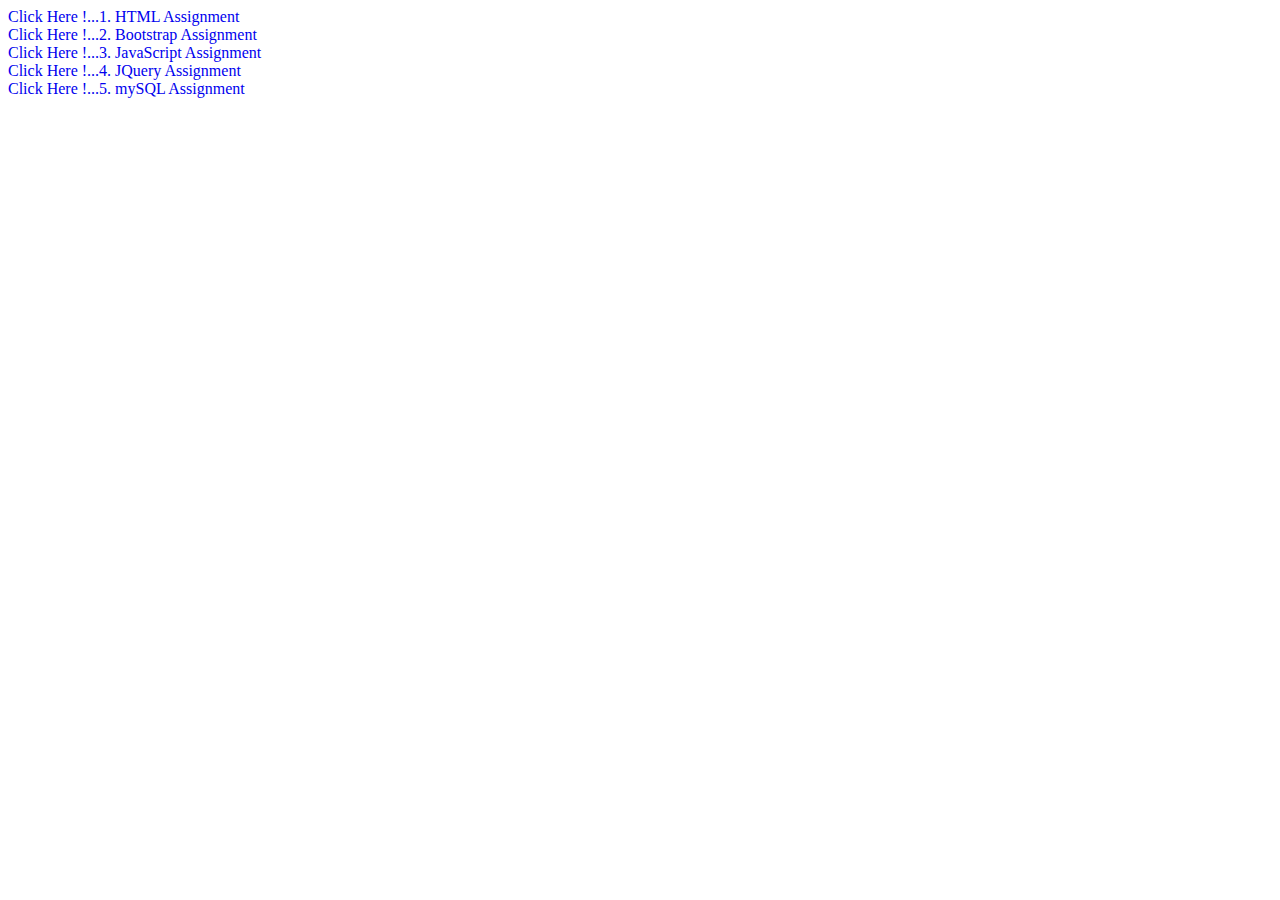
<file: index.html>
<html>
<head>
	<title>Link of Website</title>
	<style>
	.link{
		text-decoration: none;
}
a:hover{
	background-color: yellow;
}
</style>
</head>
<body>
<a class="link" href="Demo_Project/index.html">Click Here !...1. HTML Assignment</a>
<br>
<a class="link" href="bootstrap/index.html">Click Here !...2. Bootstrap Assignment</a>
<br>
<a class="link" href="javaScript/index.html">Click Here !...3. JavaScript Assignment</a>
<br>
<a class="link" href="JQuery/index.html">Click Here !...4. JQuery Assignment</a>
<br>
<a class="link" href="mySQL/sqlAssignment.odt">Click Here !...5. mySQL Assignment</a>
</body>
</html>
</file>
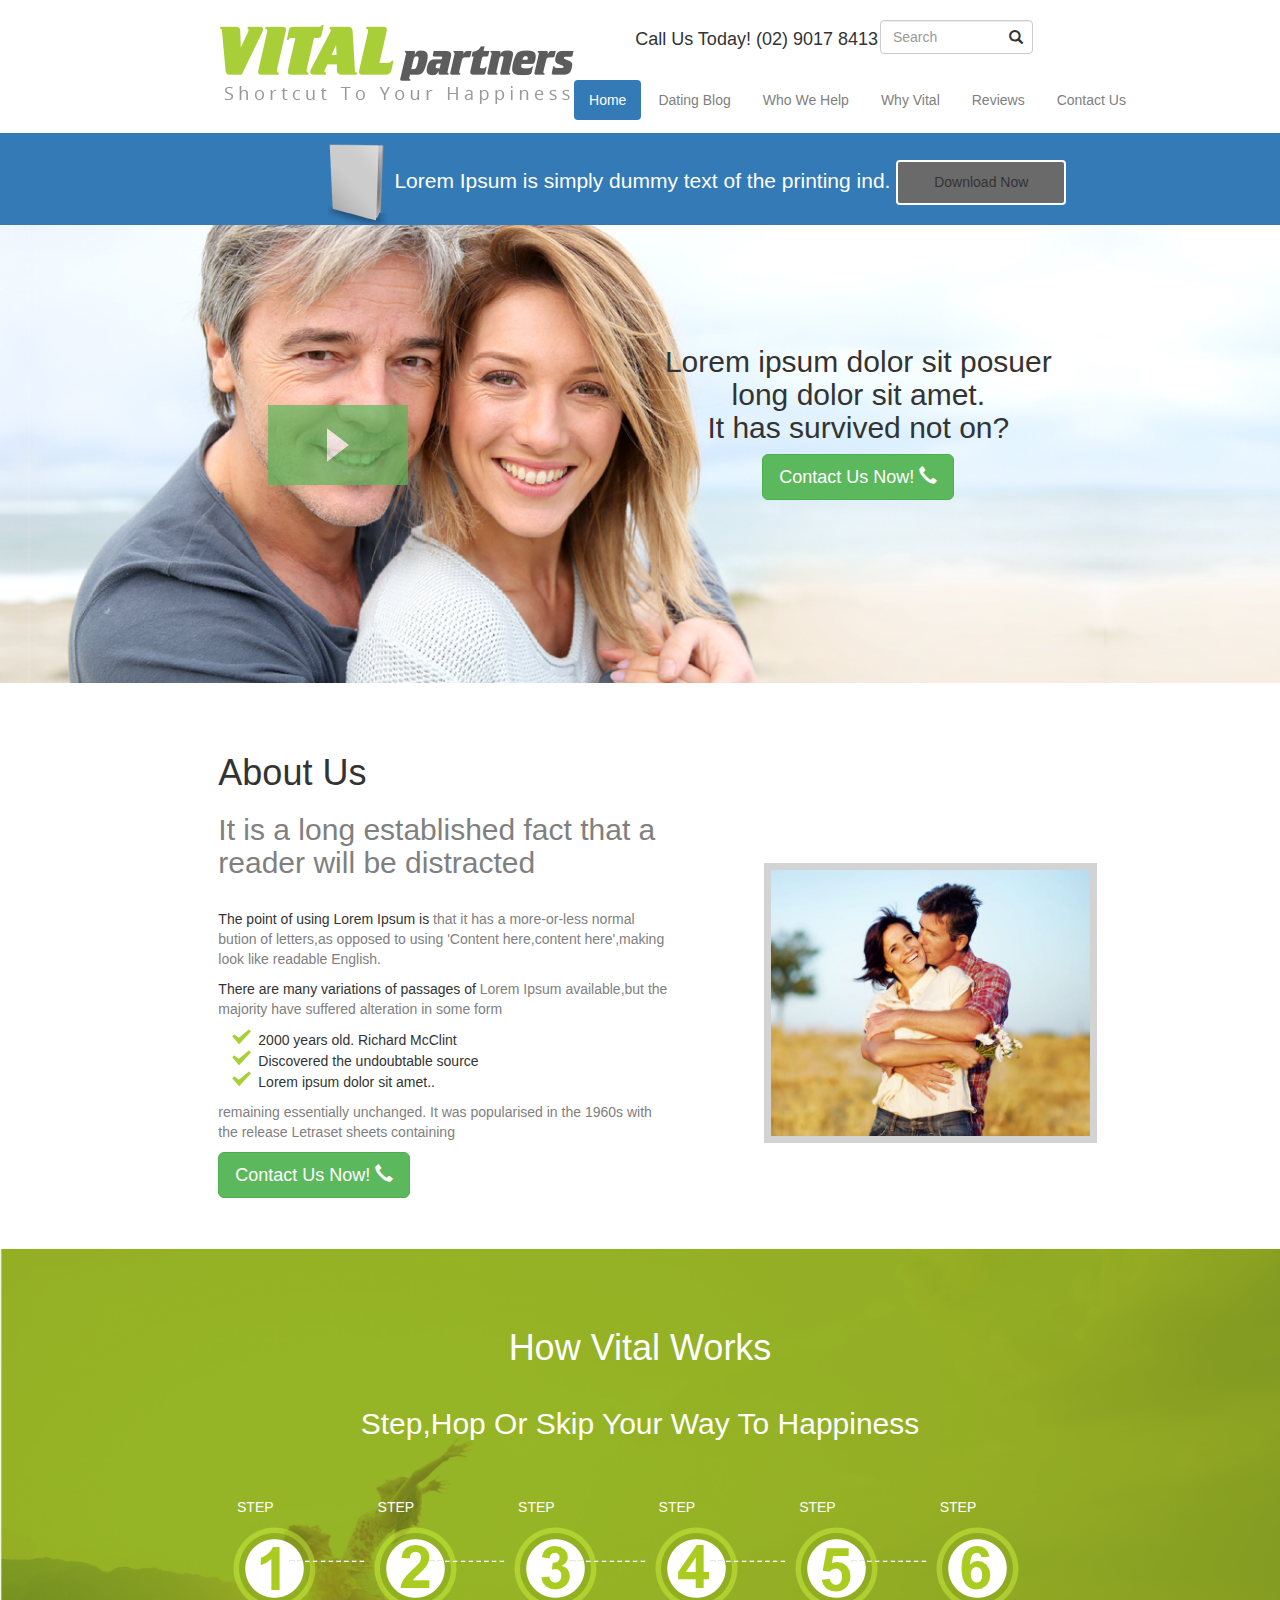
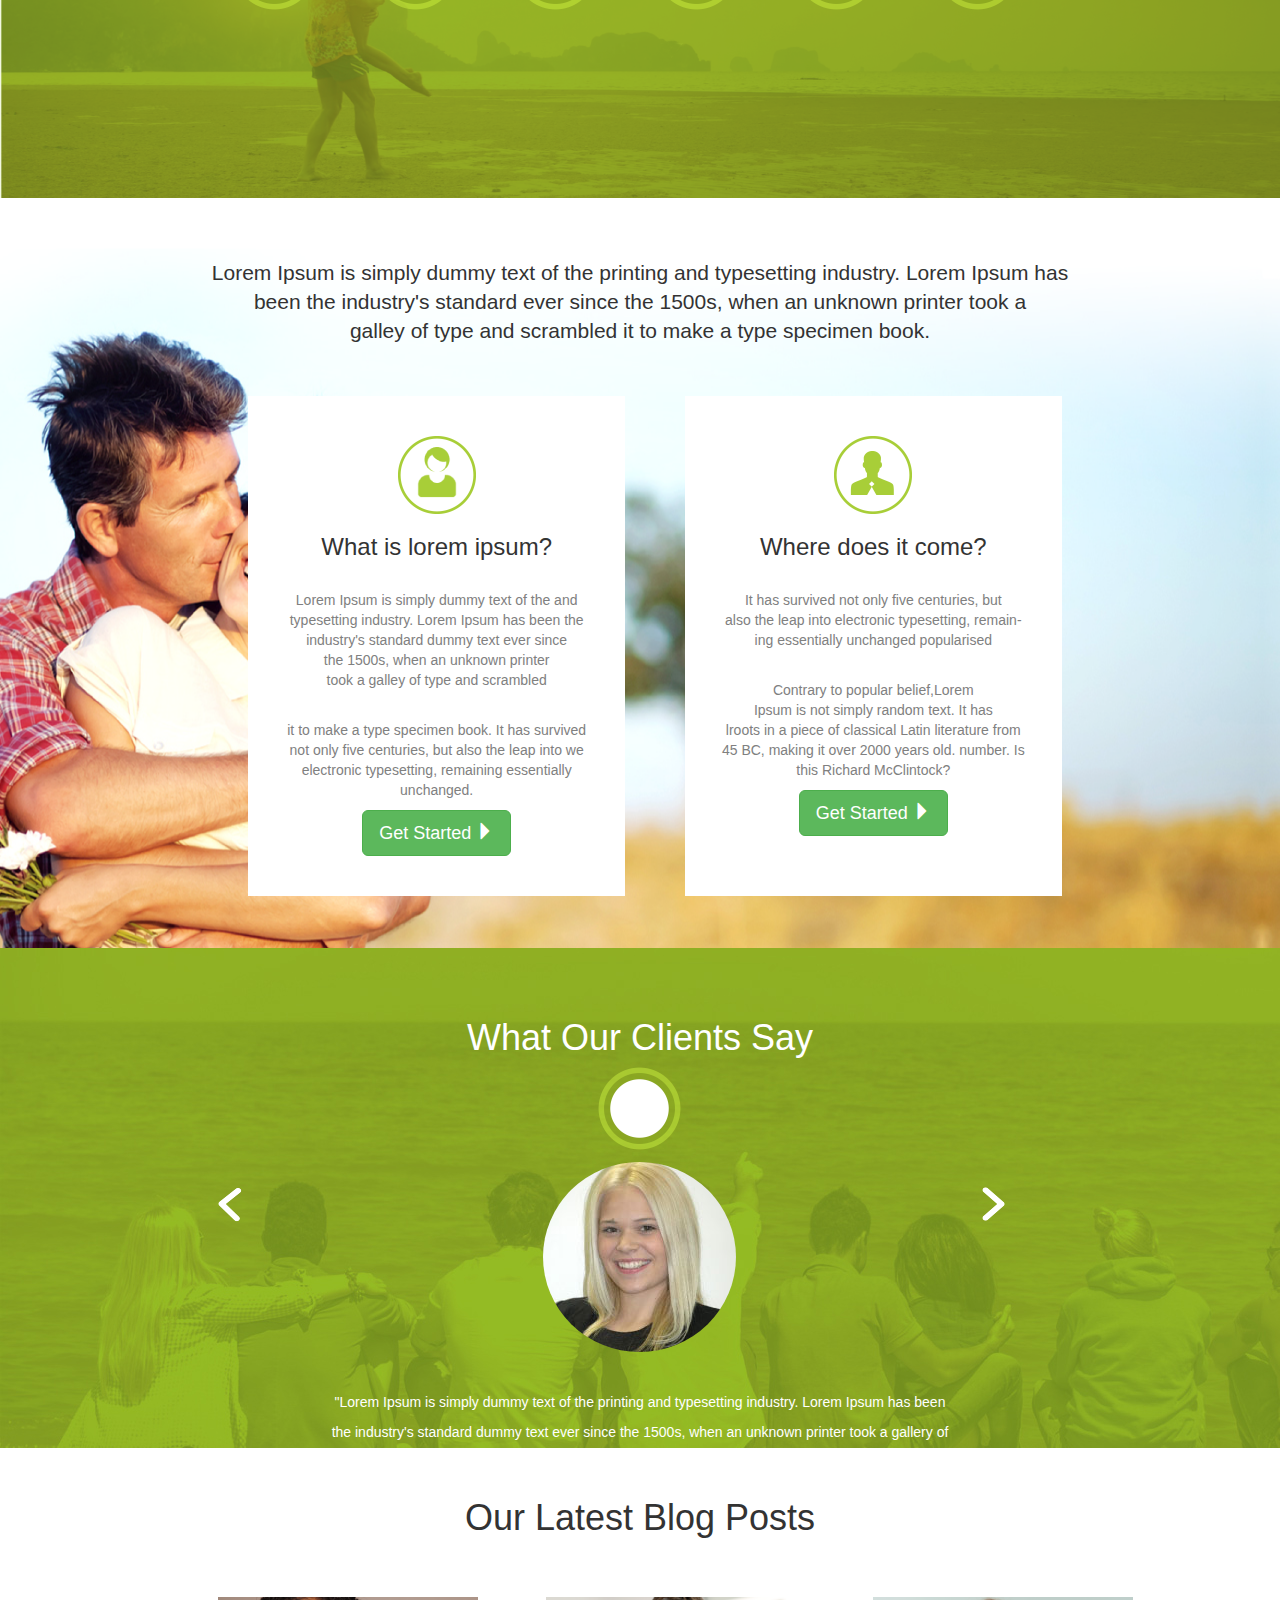
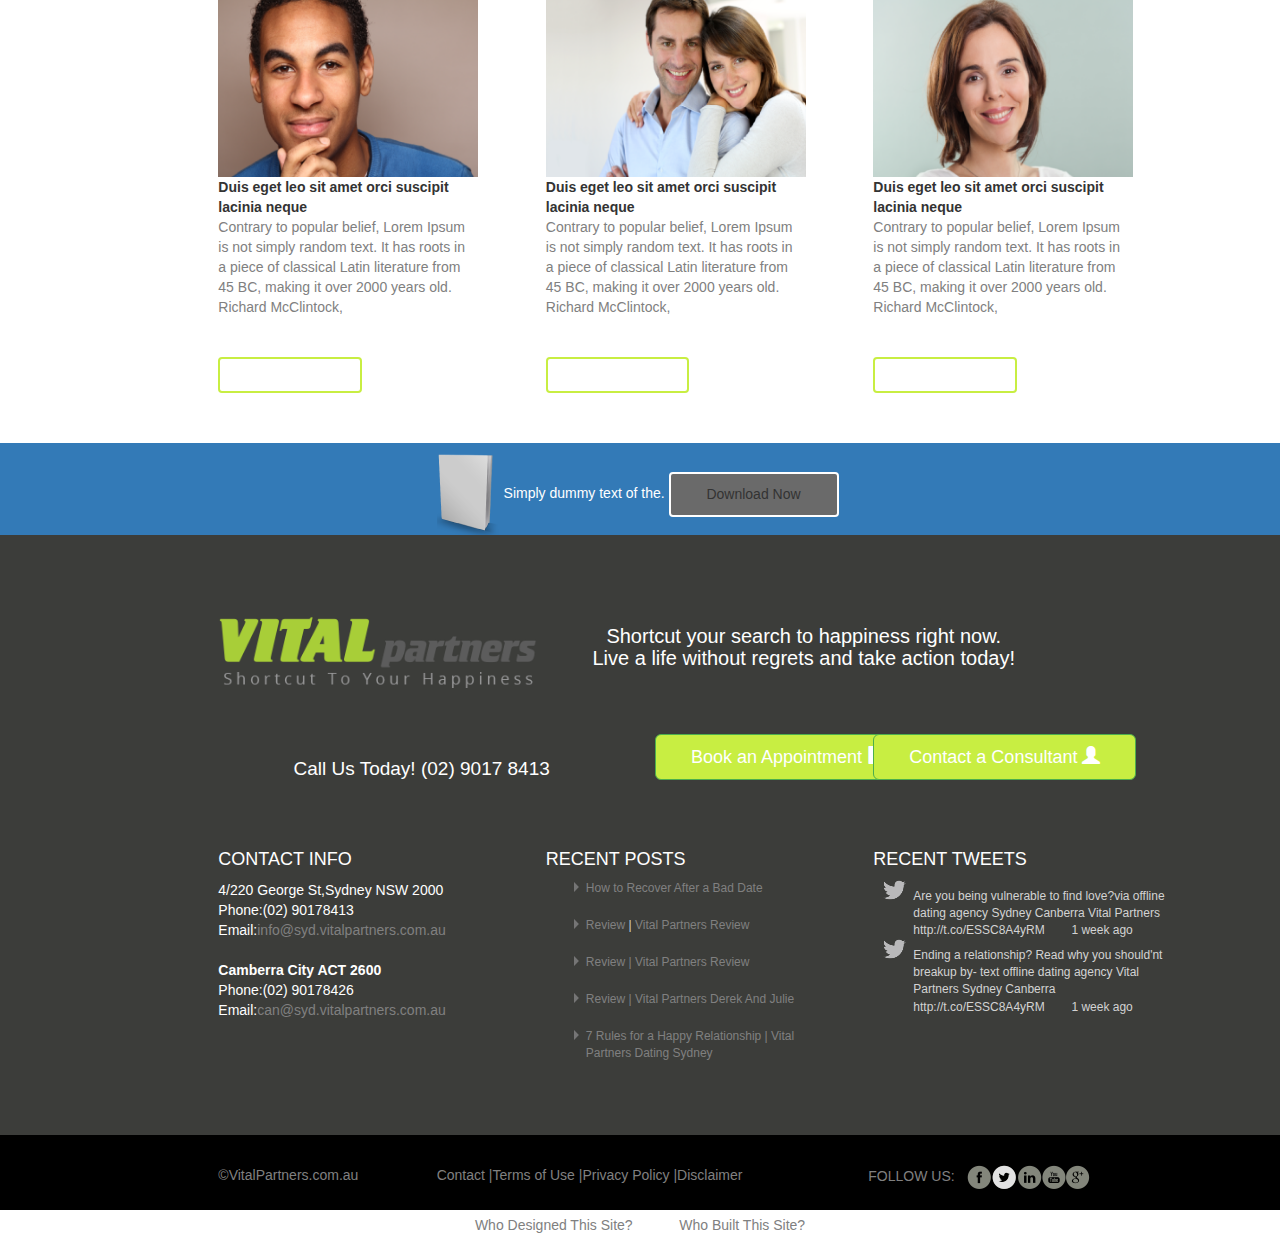
<file: bootstrap/index.html>
<!DOCTYPE html>
<html lang="en">
<head>
	<title>Vital Partners</title>
	<link rel="stylesheet" type="text/css" href="css/bootstrap.css">
	<link rel="stylesheet" type="text/css" href="css/Style.css">
	<script type="text/javascript" src="js/bootstrap.js">
	</script>
</head>
<body>
	<div class="section">
		<div class="row">
			<div class="col-sm-2 col-sm-offset-2">
				<img class="image1" src="Images/logo.png" />
			</div>
			<br>
			<div class="col-sm-7">
				<div class="col-sm-3"></div>
				<div class="col-sm-6">
					<h4>Call Us Today! (02) 9017 8413</h4>
				</div>
				<div class="col-sm-3 col-sm-pull-2">
					<div class="has-feedback">
					<input type="text" class="form-control" placeholder="Search" />
					<i class="glyphicon glyphicon-search form-control-feedback"></i>
					</div>
				</div>
				<div class="clearfix"></div>
				</br>
				<div class="col-sm-2"></div>
				<div class="col-sm-10">
				<ul class="nav nav-pills">
					<li class="active"><a class="" href="#">Home</a></li>
					<li><a class="home" href="#">Dating Blog</a></li>
					<li><a class="home" href="#">Who We Help</a></li>
					<li><a class="home" href="#">Why Vital</a></li>
					<li><a class="home" href="#">Reviews</a></li>
					<li><a class="home" href="#">Contact Us</a></li>
				</ul>
				</div>
				<div class="col-sm-1"></div>
			</div>
			<div class="clearfix"></div>
		</div>
	</div>
	<div class="section">
		<div class="backgroundimage">
		<div class="bg-primary">
			<div class="row">
				<div class="col-sm-9 col-sm-offset-3 grey">
					<img src="Images/icon5.png"/>
					<span class="lead">Lorem Ipsum is simply dummy text of the printing ind.
					<button type="button" class="btn btn-default box">Download Now </button></span>
				</div>
			</div>
			<div class="clearfix"></div>
		</div>
		<div class="row">
			<div class="col-sm-4 col-sm-offset-2">
				<button type="button" class="btn btn-success btn3 btn2"><img src="Images/video-play-btn.png" /></button>
			</div>
			<div class="col-sm-4 contactus">
				<h2 class="text-center">Lorem ipsum dolor sit posuer <br>long dolor sit amet.<br>It has survived not on?</h2>
				<button type="button" class="btn btn-lg btn-success btn2 center-block">Contact Us Now! <i class="glyphicon  glyphicon-earphone"></i></button>

			</div>
		</div>
		<div class="col-sm-1"></div>
		<div class="clearfix"></div>
		</div>
	</div>
	<div class="section">
		<div class="row">
			<div class="col-sm-5 col-sm-offset-2">
				<h1 >About Us</h1>
				<h2 style="color:grey">It is a long established fact that a <br> reader will be distracted</h2>
				<br>
				<p >The point of using Lorem Ipsum is <span style="color:grey">that it has a more-or-less normal<br>bution of letters,as opposed to using 'Content here,content here',making<br>look like readable English.</span></p>
				<p >There are many variations of passages of <span style="color:grey">Lorem Ipsum available,but the<br> majority have suffered alteration in some form</span></p>
				<ul class="list_image">
					<li>2000 years old. Richard McClint</li>
					<li>Discovered the undoubtable source</li>
					<li>Lorem ipsum dolor sit amet..</li>
				</ul>
				<p ><span style="color:grey">remaining essentially unchanged. It was popularised in the 1960s with<br>the release Letraset sheets containing</span></p>
				<button type="button" class="btn btn-success btn-lg btn2">Contact Us Now! <i class="glyphicon  glyphicon-earphone"></i></button>
			</div>
			<div class="col-sm-5">
				<img class="imageabout" src="Images/blog_image_2.jpg">
			</div>
			<div class="clearfix"></div>
		</div>
	</div>
	<div class="section">
		<div class="bgimage">
		<div class="row">
			<h1 class="text-center vital1">How Vital Works</h1>
			<h2 class="text-center vital2" >Step,Hop Or Skip Your Way To Happiness</h2>
			<div class="col-sm-8 col-sm-offset-2">
			<div class="col-sm-1 step3">
						<p class="text-right">STEP</p>
						<a href="#"><img class="step2"src="Images/n1.png" /></a>
						</div>
			<div class="col-sm-1">
						<img class="step1" src="Images/dotted-line.png" />
			</div>
			<div class="col-sm-1 step3">
						<p class="text-right">STEP</p>
						<a href="#"><img class="step2" src="Images/n2.png"></a>
			</div>
			<div class="col-sm-1">
						<img class="step1" src="Images/dotted-line.png">
			</div>
			<div class="col-sm-1 step3">
						<p class="text-right">STEP</p>
						<a href="#"><img class="step2" src="Images/n3.png"></a>
			</div>
			<div class="col-sm-1">
						<img class="step1" src="Images/dotted-line.png">
			</div>
			<div class="col-sm-1 step3">
						<p class="text-right">STEP</p>
						<a href="#"><img class="step2" src="Images/n4.png"></a>
			</div>
			<div class="col-sm-1">
						<img class="step1" src="Images/dotted-line.png">
			</div>
			<div class="col-sm-1 step3">
						<p class="text-right">STEP</p>
						<a href="#"><img class="step2" src="Images/n5.png"></a>
			</div>
			<div class="col-sm-1">
						<img class="step1" src="Images/dotted-line.png">
			</div>
			<div class="col-sm-1 step3">
						<p class="text-right">STEP</p>
						<a href="#"><img class="step2" src="Images/n6.png"></a>
			</div>
			<div class="col-sm-1"></div>
		</div>
		<div class="col-sm-2"></div>
			<div class="clearfix"></div>
			
		</div>
	</div>
	</div>
	<div class="section">
		<div class="backgroundimg">
			<div class="row">
				<h4 class="lead text-center">Lorem Ipsum is simply dummy text of the printing and typesetting industry. Lorem Ipsum has<br>been the industry's standard ever since the 1500s, when an unknown printer took a<br>galley of type and scrambled it to make a type specimen book.</h4>
				<div class="col-sm-4 col-sm-offset-2">
					<div class="white_clr">
						<img src="Images/icon2.png" class="img-responsive center-block" />
						<h3 class="text-center">What is lorem ipsum?</h3>
						<br>
						<p class="text-center" style="color:grey">Lorem Ipsum is simply dummy text of the and<br>typesetting industry. Lorem Ipsum has been the<br>industry's standard dummy text ever since<br>the 1500s, when an unknown printer<br>took a galley of type and scrambled</p>
						<br>
						<p class="text-center" style="color:grey">it to make a type specimen book. It has survived<br>not only five centuries, but also the leap into we<br> electronic typesetting, remaining essentially<br>
						unchanged.</p>
						<button type="button" class="btn btn-lg btn-success btn2 center-block">Get Started <i class="glyphicon  glyphicon-triangle-right"></i></button>
					</div>
				</div>
				<div class="col-sm-4">
					<div class="white_clr">
							<img src="Images/icon3.png" class="img-responsive center-block" />
							<h3 class="text-center">Where does it come?</h3>
							<br>
							<p class="text-center" style="color:grey">It has survived not only five centuries, but<br>also the leap into electronic typesetting, remain-<br>ing essentially unchanged popularised</p>
							<br>
							<p class="text-center" style="color:grey">Contrary to popular belief,Lorem<br>Ipsum is not simply random text. It has<br>lroots in a piece of classical Latin literature from<br> 45 BC, making it over 2000 years old. number. Is<br>this Richard McClintock?</p>
							<button type="button" class="btn btn-lg btn-success btn2 center-block">Get Started <i class="glyphicon  glyphicon-triangle-right"></i></button>
					</div>
				</div>
				<div class="col-sm-4"></div>
			</div>
			<div class="clearfix" ></div>
		</div>
	</div>
	<div class="section">
		<div class="bgimg">
			<div class="row">
				<h1 class="text-center" style="color:white">What Our Clients Say</h1>
				<div class="col-sm-2 col-sm-offset-2"><img class="paddingdown" src="Images/prev_btn.png" /></div>
				<div class="col-sm-4">
					<img class="center-block imgwidth1" src="Images/tooltip-bg.png"  />
					<img class="center-block img-circle imgwidth" src="Images/our_team_zoe.jpg"  />
				</div>
				<div class="col-sm-3 col-sm-push-1"><img class="paddingdown" src="Images/next_btn.png" />
				</div>
				<div class="clearfix"></div>
				<br>
				<br>
					<p class="text-center" style="color:white">"Lorem Ipsum is simply dummy text of the printing and typesetting industry. Lorem Ipsum has been </p><p class="text-center" style="color:white"> the industry's standard dummy text ever since the 1500s, when an unknown printer took a gallery of </p><p class="text-center" style="color:white">type and scrambled it to make a type specimen book. It has survived not only</p>
					<br>
					<p class="text-center" style="color:white">-MT. Chatswood</p>
			</div>
			
		</div>
	</div>
	<div class="section">
		<div class="row">
			<h1 class="text-center margin">Our Latest Blog Posts</h1>
			<div class="col-sm-3 col-sm-offset-2 margin">
					<img src="Images/user1.png" height="180px" width="260px"/>
					<dl>
					<dt>Duis eget leo sit amet orci suscipit<br>lacinia neque</dt>
					<dd style="color:grey">Contrary to popular belief, Lorem Ipsum<br>is not simply random text. It has roots in<br>a piece of classical Latin literature from<br>45 BC, making it over 2000 years old.<br>Richard McClintock,</dd>
					</dl>
					<button type="button" class="btn btn-success btn5 btn2">Read More</button>
			</div>
			<div class="col-sm-3 margin">
					<img src="Images/user2.png" height="180px" width="260px"/>
					<dl>
					<dt >Duis eget leo sit amet orci suscipit<br>lacinia neque</dt>
					<dd style="color:grey">Contrary to popular belief, Lorem Ipsum<br>is not simply random text. It has roots in<br>a piece of classical Latin literature from<br>45 BC, making it over 2000 years old.<br>Richard McClintock,</dd>
				</dl>
					<button type="button" class="btn btn-success btn5 btn2">Read More</button>
			</div>
			<div class="col-sm-3 margin">
					<img src="Images/user3.png" height="180px" width="260px"/>
					<dl>
					<dt><b>Duis eget leo sit amet orci suscipit<br>lacinia neque</b></dt>
					<dd style="color:grey">Contrary to popular belief, Lorem Ipsum<br>is not simply random text. It has roots in<br>a piece of classical Latin literature from<br>45 BC, making it over 2000 years old.<br>Richard McClintock,</dd>
					</dl>
					<button type="button" class="btn btn-success btn5 btn2">Read More</button>
			</div>
			<div class="clearfix"></div>
		</div>
	</div>
	<div class="section">
		<div class="bg-primary">
		<div class="row margin">
				<div class="col-sm-8 col-sm-offset-4 grey">
					<img src="Images/icon5.png"/>
					<span class="span">Simply dummy text of the.</span>
					<button type="button" class="btn btn-default box">Download Now </button>
				</div>
			</div>
		</div>
	</div>
	<div class="section">
		<div class="bgcolor5">
			<div class="row">
				<div class="col-sm-5 col-sm-offset-2">
					<a href="#"><img class="contactusnow" src="Images/logo.png"  width="320px" /></a>
				</div>
				<div class="col-sm-5 col-sm-pull-2">
					<h3 class="lstpara text-center">Shortcut your search to happiness right now.<br>Live a life without regrets and take action today!</h3>
				</div>
				<div class="clearfix"></div>
				<div class="col-sm-4 col-sm-offset-2">
					<h2 class="lstpara1 text-center" >Call Us Today! (02) 9017 8413</h2>
				</div>
				<div class="col-sm-3">
					<button type="button" class="btn btn-success btn-lg btn1">Book an Appointment <i class="glyphicon  glyphicon-file"></i></button>
				</div>
				<div class="col-sm-3 col-sm-pull-1">
					<button type="button" class="btn btn-success btn-lg btn1">Contact a Consultant <i class="glyphicon  glyphicon-user"></i></button>
				</div>
				<div class="clearfix"></div>
				<div class="col-sm-3 col-sm-offset-2 padding2">
					<h4>CONTACT INFO</h4>
					<address>
						4/220 George St,Sydney NSW 2000</br>
						Phone:(02) 90178413<br>
						Email:<a class="contactpolicy" href="#">info@syd.vitalpartners.com.au</a>
						<br>
						<br>
						<strong>Camberra City ACT 2600</strong><br>
						Phone:(02) 90178426<br>
						Email:<a class="contactpolicy" href="#">can@syd.vitalpartners.com.au</a>
					</address>
				</div>
				<div class="col-sm-3 padding2">
					<h4>RECENT POSTS</h4>
					<ul class="list_image2">
							<li><a class="contactpolicy" href="#">How to Recover After a Bad Date</li></a><br>
							<li><a class="contactpolicy" href="#">Review </a>| <a class="contactpolicy" href="#">Vital Partners Review</li></a><br>
							<li><a class="contactpolicy" href="#">Review | </a><a class="contactpolicy" href="#">Vital Partners Review</li></a><br>
							<li><a class="contactpolicy" href="#">Review | </a><a class="contactpolicy" href="#">Vital Partners Derek And Julie</li></a><br>
							<li><a class="contactpolicy" href="#">7 Rules for a Happy Relationship | </a><a class="contactpolicy" href="#">Vital<br>Partners Dating Sydney</a></li><br>
						</ul>
				</div>
				<div class="col-sm-3 padding2">
					<h4>RECENT TWEETS</h4>
						<ul class="list_image3">
							<li>Are you being vulnerable to find love?via offline<br>dating agency Sydney Canberra Vital Partners<br>http://t.co/ESSC8A4yRM	&nbsp&nbsp&nbsp&nbsp&nbsp&nbsp 1 week ago</li>
							<li>Ending a relationship? Read why you should'nt<br>breakup by- text offline dating agency Vital <br>Partners Sydney Canberra<br>http://t.co/ESSC8A4yRM &nbsp&nbsp&nbsp&nbsp&nbsp&nbsp 1 week ago</li>
						</ul>
				</div>
				<div class="clearfix"></div>
			</div>
		</div>
	</div>
	<div class="section">
		<div class="bgcolor2">
			<div class="row">
			<div class="col-sm-2 col-sm-offset-2 padding">
				<font style="color:grey"><a class="contactpolicy" href="#">&copy<scan>VitalPartners.com.au</scan></a></font>
			</div>
			<div class="col-sm-4 center-block padding">
				<ul class="list-inline">
							<li><a class="contactpolicy" href="#">Contact |</a><a class="contactpolicy" href="#">Terms of Use |</a><a class="contactpolicy" href="#">Privacy Policy |</a><a class="contactpolicy" href="#">Disclaimer</a></li>
				</ul>
			</div>
			<div class="col-sm-4 padding">
				<ul class="list-inline">
								<span style="color:grey">FOLLOW US:&nbsp</span>
								<li><a class="contactpolicy" href="#"><img src="Images/icon10.png"></a><a class="contactpolicy" href="#"><img src="Images/icon11.png"></a><a class="contactpolicy" href="#"><img src="Images/icon12.png"></a><a class="contactpolicy" href="#"><img src="Images/icon13.png"><a class="contactpolicy" href="#"><img src="Images/icon14.png"></a></li>
				</ul>
			</div>
			</div>
		</div>
		<div class="clearfix"></div>
	</div>
	<div class="section">
		<div class="row">
				<div class="end">
				 	Who Designed This Site?&nbsp&nbsp&nbsp&nbsp&nbsp&nbsp&nbsp&nbsp&nbsp&nbsp&nbsp
				 	Who Built This Site?
				</div>
			</div>
	</div>
</body>
</html>
</file>
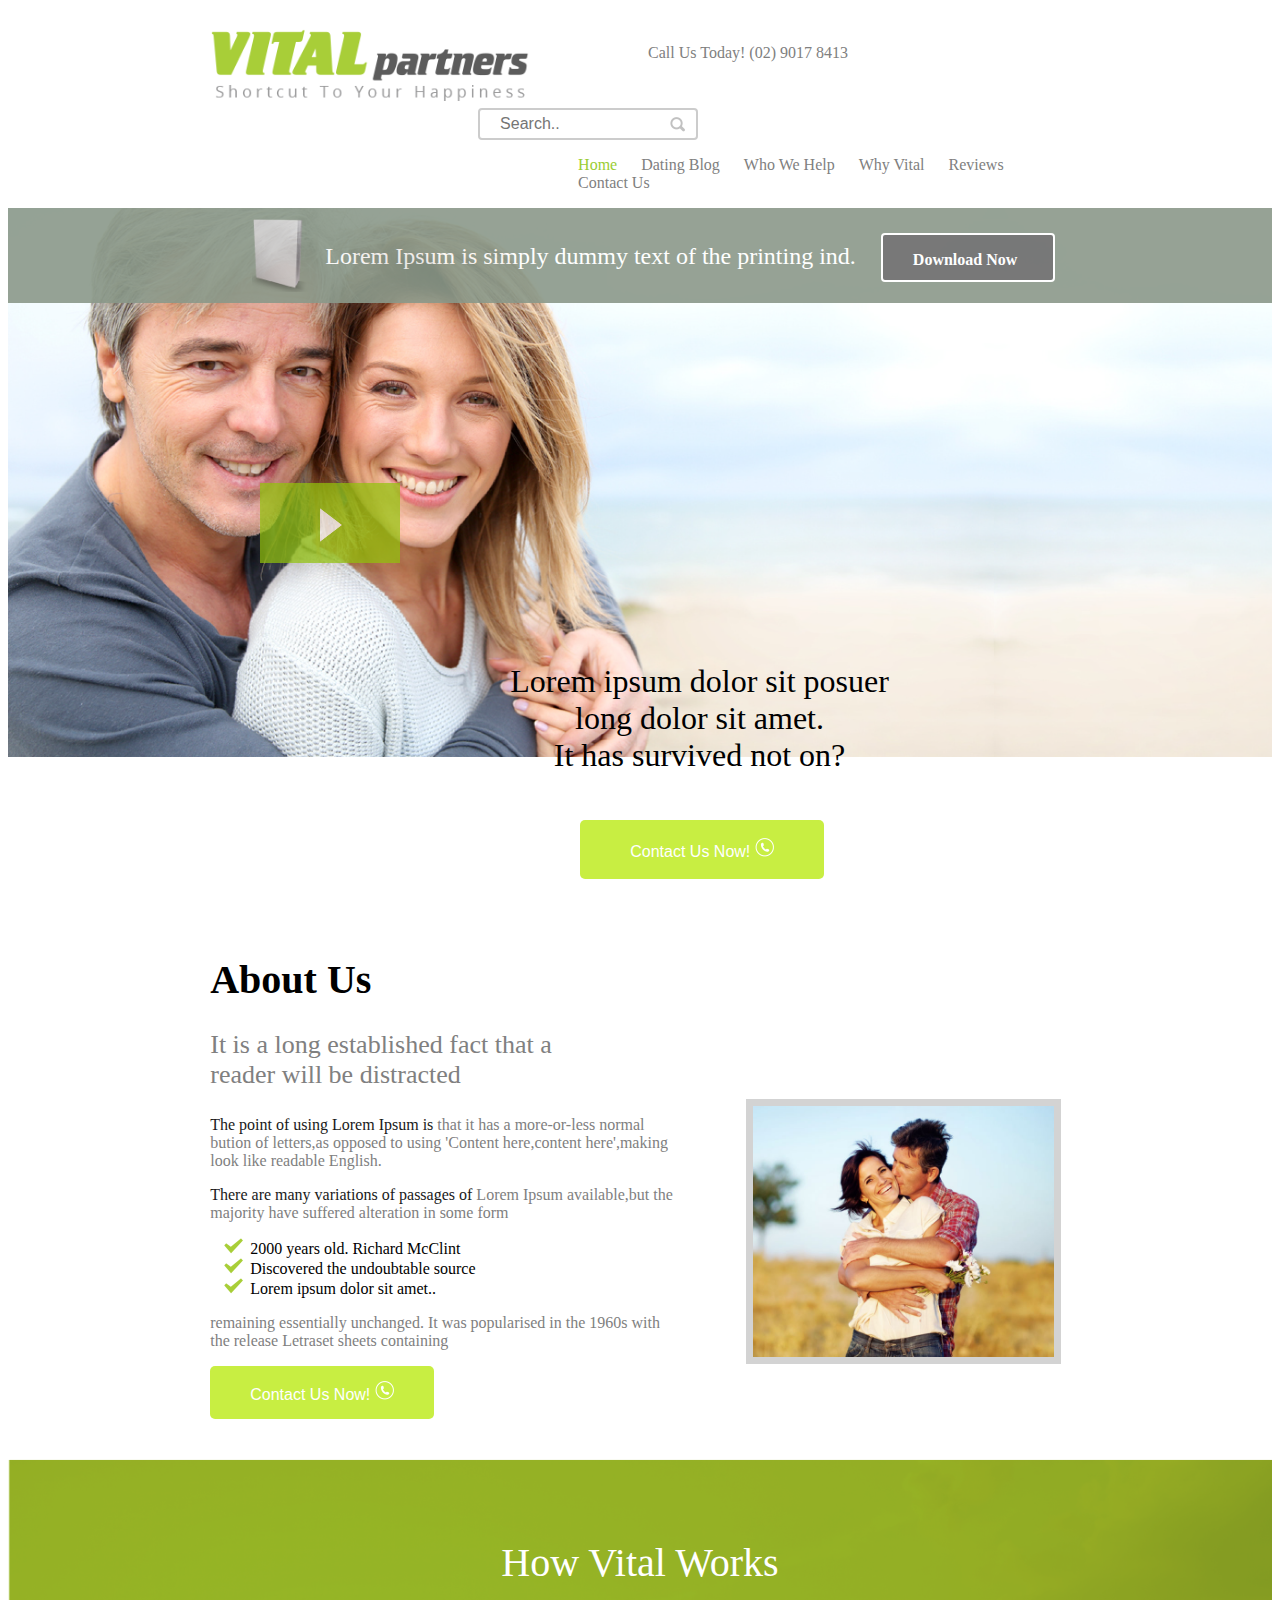
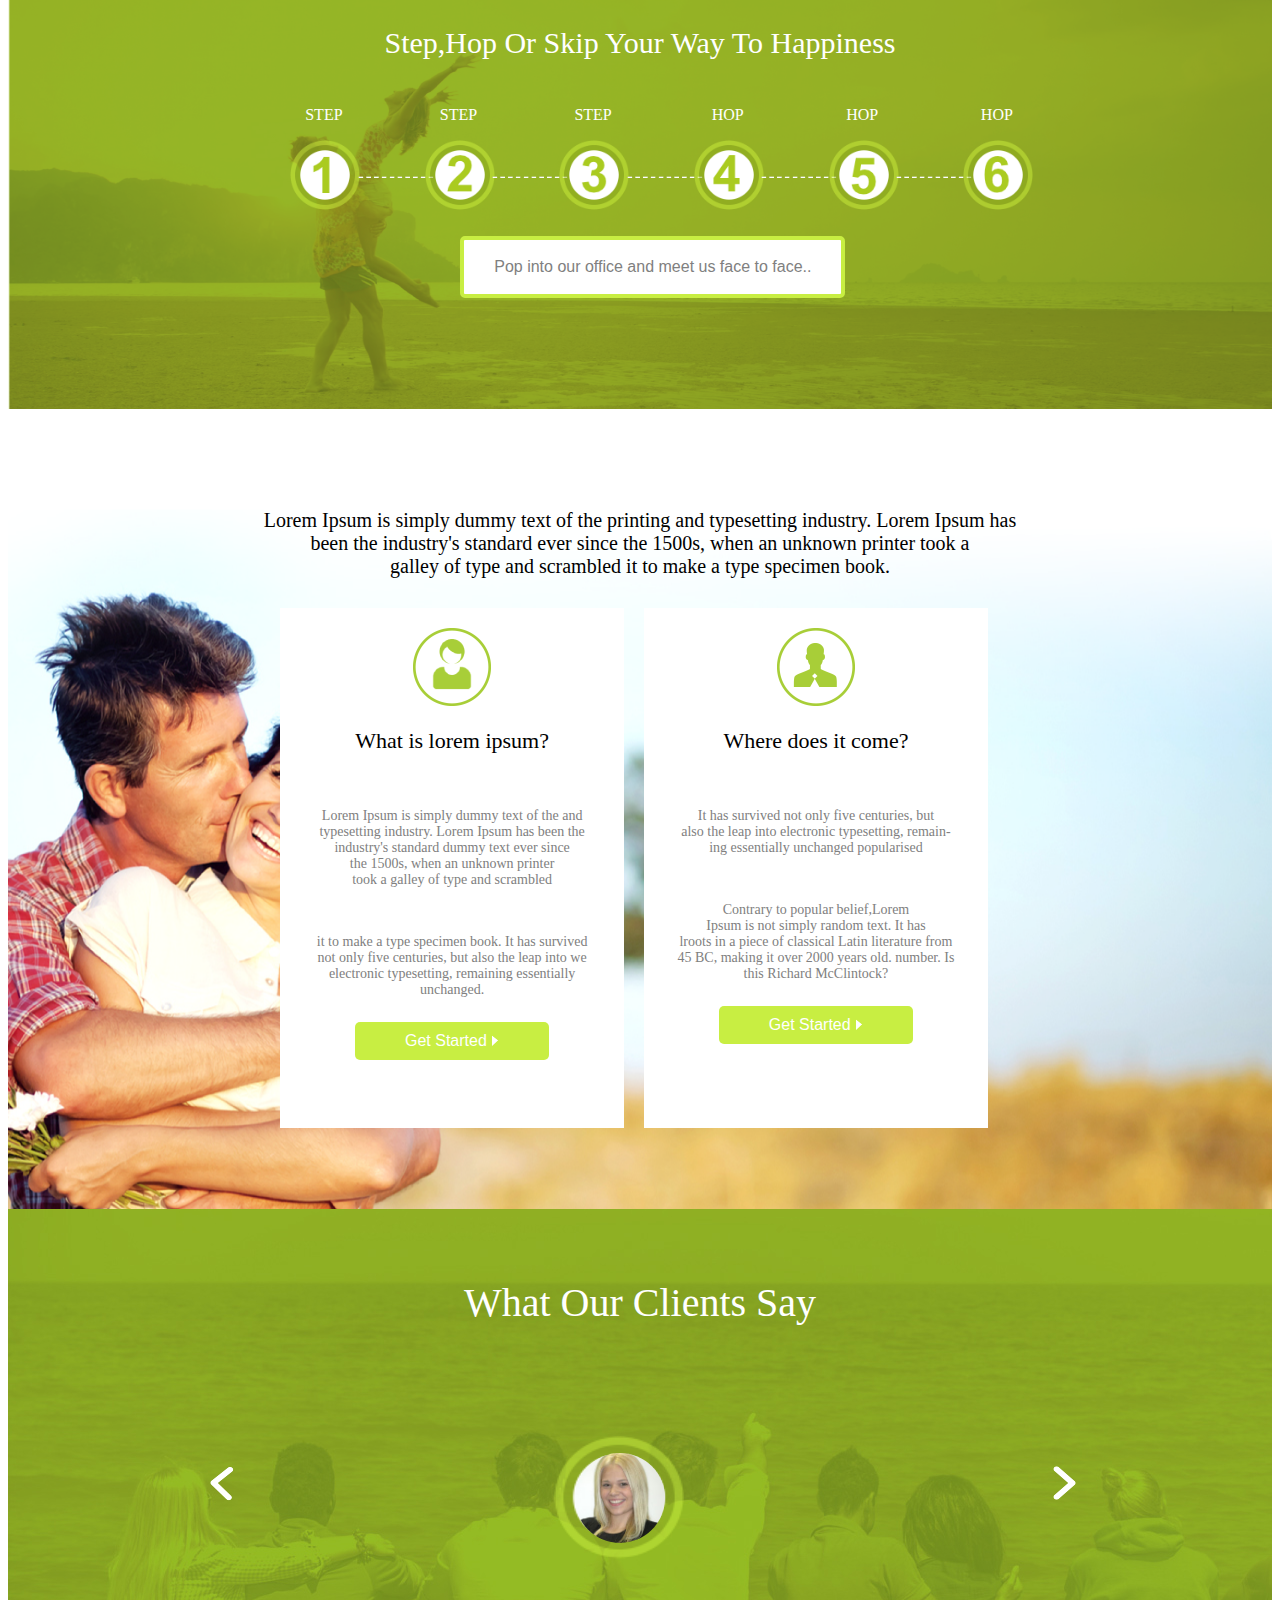
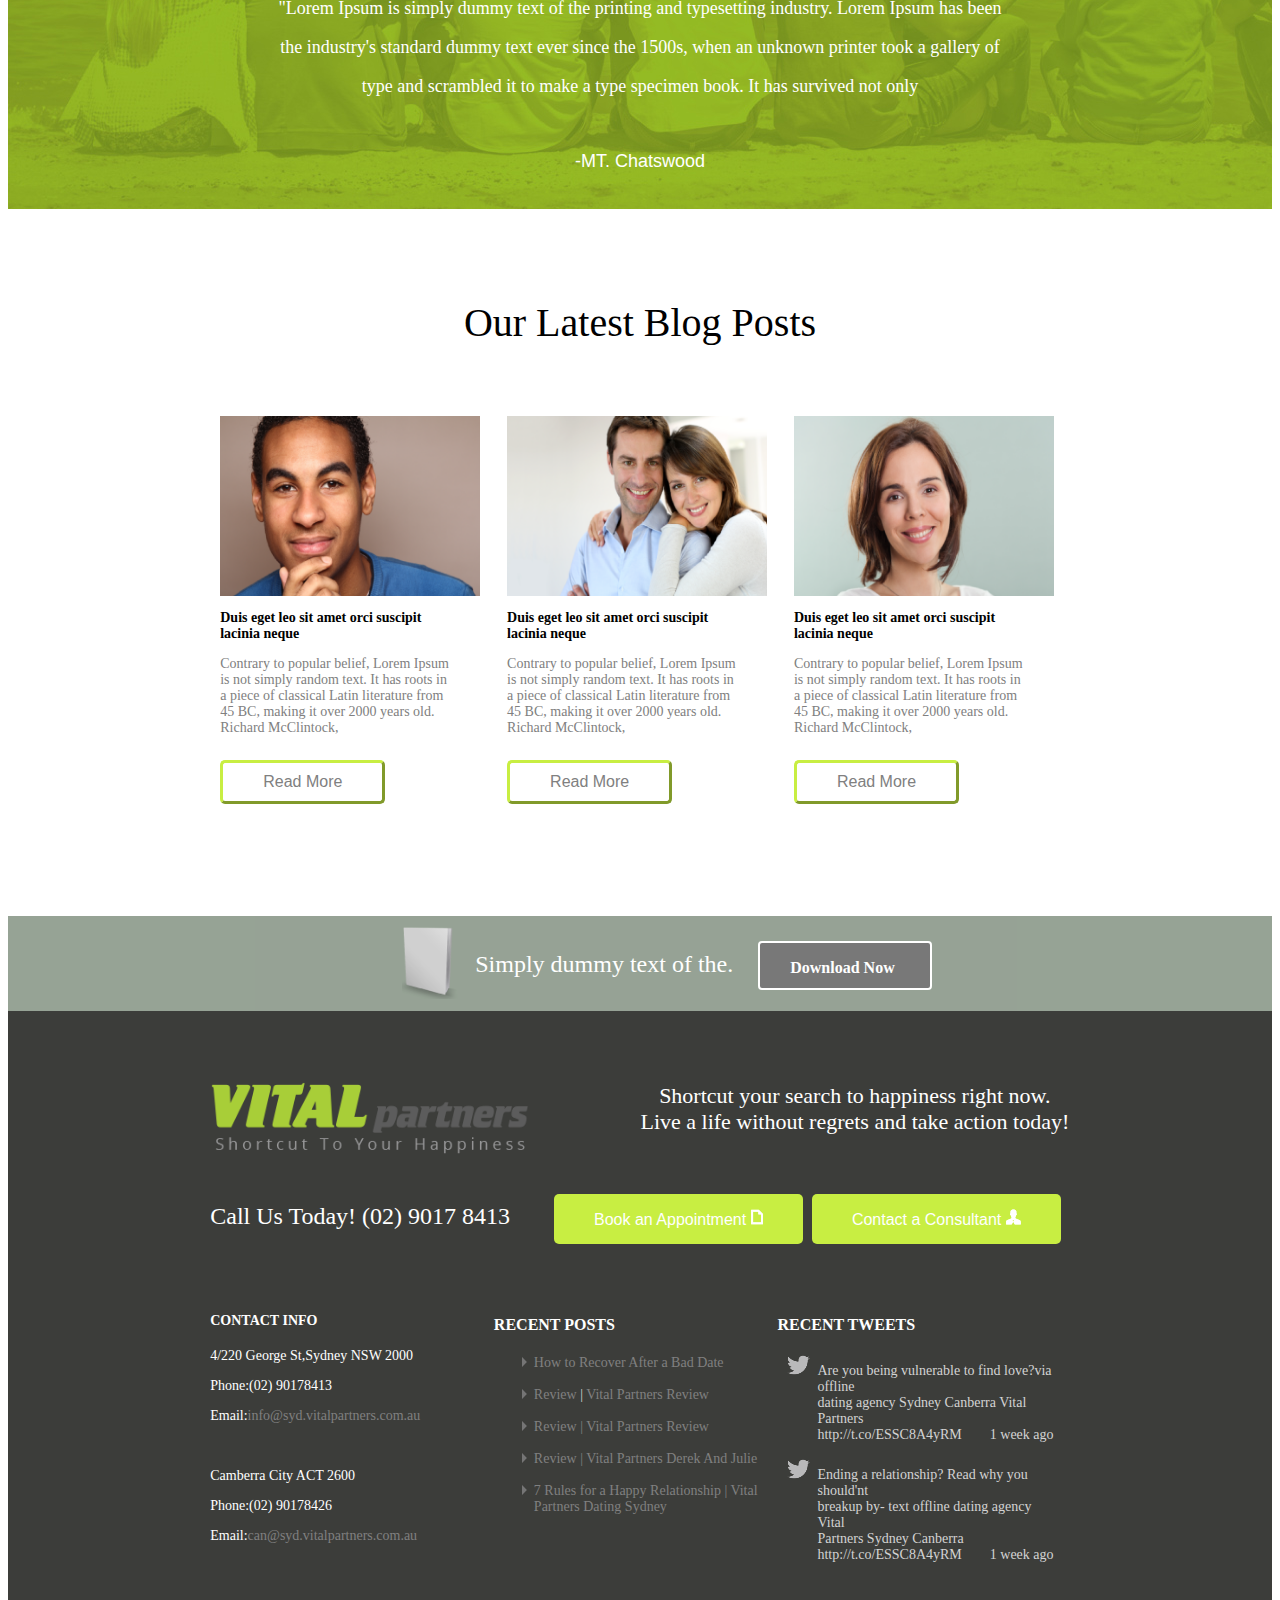
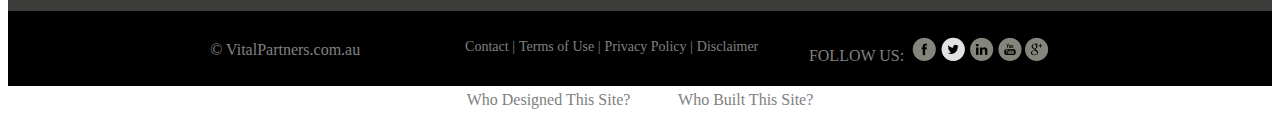
<file: Demo_Project/index.html>
<html>
<head>
	<title>Vital partners</title>
	<link rel="stylesheet" type="text/css" href="CSS/Style2.css">
</head>
<body>
	<div class="section" >
		<div class="white">
			<div class="row">
				<div class="head1">
					<a class="contactusnow" href="#"><img src="Images/logo.png"  width="320px" /></a>	
				</div>
				<div class="head2">
					<div class>
						<div class="call">
						<p class="callnow">Call Us Today! (02) 9017 8413</p>
						</div>
						<div class="call1">
						<input class="search" type="text" name="search" placeholder="Search..">
						</div>
					<div class="blank"></div>
					</div>
					<div class="list1">
						<ul class="horizontal">
							<li><font color="#9ACD32"><a class="dating active" href="#">Home</a></font></li>
							<li><a class="dating" href="#">Dating Blog</a></li>
							<li><a class="dating" href="#">Who We Help</a></li>
							<li><a class="dating" href="#">Why Vital</a></li>
							<li><a class="dating" href="#">Reviews</a></li>
							<li><a class="dating" href="#">Contact Us</a></li>
						</ul>
					</div>
				</div>
			</div>
		</div>
	</div>
	<div class="blank"></div>
	<div class="section">
		<div class="image_bg">
				<div class="grey_color">
					<div class="row">
						<div class="col1">
						<img class="book" src="Images/icon5.png"/>
						</div>
						<div class="col2">
						<span class="span">Lorem Ipsum is simply dummy text of the printing ind.</span>
						</div>
						<div class="col3">
							<a class="downloadnow" href="#"><div class="box">
							<p class="font33"><b><font color="white">Download Now</font></b></p>
							</div></a>
						</div>
						<div class="blank"></div>
					</div>
				</div>
			<div class="row">
				<div class="box1">
					<div class="box23">
					<a href="#"><img class="main2" src="Images/video-play-btn.png" /></a>
					</div>
				</div>
				<div class="box2">
					<div class="box12">
						<p class="text4" ><font size="6">Lorem ipsum dolor sit posuer <br>long dolor sit amet.<br>It has survived not on?</font></p>
					</div>
					<div class="box22">
						<button class="button2"><a class="contactusnow" href="#">Contact Us Now! <img class="buttonimg" src="Images/icon1.png" /></a></button>
					</div>
				</div>
				<div class="blank"></div>
			</div>
		</div>
	</div>
	<div class="section">
		<div class="row">
			<div class="about">
				<h1 class="aboutfont" style="font-size:40px">About Us</h1>
				<p style="font-family:cursive;font-size:26px;color:grey">It is a long established fact that a <br> reader will be distracted</p>
				<p style="font-family:cursive;color:#191919">The point of using Lorem Ipsum is <span style="color:grey">that it has a more-or-less normal<br>bution of letters,as opposed to using 'Content here,content here',making<br>look like readable English.</span></p>
				<p style="font-family:cursive;color:#191919">There are many variations of passages of <span style="color:grey">Lorem Ipsum available,but the<br> majority have suffered alteration in some form</span></p>
				<ul class="list_image">
					<li>2000 years old. Richard McClint</li>
					<li>Discovered the undoubtable source</li>
					<li>Lorem ipsum dolor sit amet..</li>
				</ul>
				<p style="font-family:cursive;color:#191919"><span style="color:grey">remaining essentially unchanged. It was popularised in the 1960s with<br>the release Letraset sheets containing</span></p>
				<button class="button3"><a class="contactusnow" href="#">Contact Us Now! <img class="buttonimg" src="Images/icon1.png" /></a></button>

			</div>
			<div class="about_img">
				<img src="Images/blog_image_2.jpg" width="100%">
			</div>
		</div>
	</div>
	<div class="blank"></div>
	<div class="section">
		<div class="gr-img">
			<div class="row">
				<div class="vital">
					<p class="vital1">How Vital Works</p>
				</div>
				<div class="vital">
					<p class="vital2">Step,Hop Or Skip Your Way To Happiness</p>
				</div>
				<div class="step">
					<div class="step1">
						<p class="step2">STEP</p>
						<p><img class="step3" src="Images/n1.png"></p>
					</div>
					<div class="step1">
						<p><img class="step4" src="Images/dotted-line.png"></p>
					</div>
					<div class="step1">
						<p class="step2">STEP</p>
						<p><img class="step3" src="Images/n2.png"></p>
					</div>
					<div class="step1">
						<p><img class="step4" src="Images/dotted-line.png"></p>
					</div>
					<div class="step1">
						<p class="step2">STEP</p>
						<p><img class="step3" src="Images/n3.png"></p>
					</div>
					<div class="step1">
						<p><img class="step4"src="Images/dotted-line.png"></p>
					</div>
					<div class="step1">
						<p class="step2">HOP</p>
						<p><img class="step3" src="Images/n4.png"></p>
					</div>
					<div class="step1">
						<p><img class="step4"src="Images/dotted-line.png"></p>
					</div>
					<div class="step1">
						<p class="step2">HOP</p>
						<p><img class="step3" src="Images/n5.png"></p>
					</div>
					<div class="step1">
						<p ><img class="step4"src="Images/dotted-line.png"></p>
					</div>
					<div class="step1">
						<p class="step2">HOP</p>
						<p><img class="step3" src="Images/n6.png"></p>
					</div>
				</div>
				<div class="button">
					<button class="button1">Pop into our office and meet us face to face..</button>
				</div>
				<div>
			</div>
		</div>
	</div>
	<div class="blank"></div>
	<div class="section">
		<div class="cr-img">
			<div class="row">
				<div class="lorem">
					<p class="hd3">Lorem Ipsum is simply dummy text of the printing and typesetting industry. Lorem Ipsum has<br>been the industry's standard ever since the 1500s, when an unknown printer took a<br>galley of type and scrambled it to make a type specimen book.</p>
				</div>
				<div class="whiteimg">
					<div class="white1" align="center">
						<img src="Images/icon2.png" align="middle" />
						<p align="center" style="font-family:cursive;font-size:22">What is lorem ipsum?</p>
						<br>
						<p align="center" style="font-family:cursive;font-size:14;color:grey">Lorem Ipsum is simply dummy text of the and<br>typesetting industry. Lorem Ipsum has been the<br>industry's standard dummy text ever since<br>the 1500s, when an unknown printer<br>took a galley of type and scrambled</p>
						<br>
						<p align="center" style="font-family:cursive;font-size:14;color:grey">it to make a type specimen book. It has survived<br>not only five centuries, but also the leap into we<br> electronic typesetting, remaining essentially<br>
						unchanged.</p>
						<button class="button4"><a class="contactusnow" href="#">Get Started <img class="buttonimg" src="Images/small_triangle.png" /></a></button>
					</div>
					<div class="white2" align="center">
						<img  src="Images/icon3.png" />
						<p align="center" style="font-family:cursive;font-size:22">Where does it come?</p>
						<br>
						<p align="center" style="font-family:cursive;font-size:14;color:grey">It has survived not only five centuries, but<br>also the leap into electronic typesetting, remain-<br>ing essentially unchanged popularised</p>
						<br>
						<p align="center" style="font-family:cursive;font-size:14;color:grey">Contrary to popular belief,Lorem<br>Ipsum is not simply random text. It has<br>lroots in a piece of classical Latin literature from<br> 45 BC, making it over 2000 years old. number. Is<br>this Richard McClintock?</p>
						<button class="button4"><a class="contactusnow" href="#">Get Started <img class="buttonimg" src="Images/small_triangle.png" /></a></button>
					</div>
				</div>
			</div>
		</div>
	</div>
	<div class="section">
		<div class="grimg">
			<div class="row">
				<div class="grimg1">
					<p class="h1C" align="center">What Our Clients Say</p>
				</div>
				<div class="grimg2">
					<div class="grimg3">
						<img src="Images/prev_btn.png" />
					</div>
					<div class="grimg4">
						<img class="grimg40" src="Images/tooltip-bg.png"  />
						<img class="grimg41" src="Images/our_team_zoe.jpg"  />
						<br>
						<p class="p1c">"Lorem Ipsum is simply dummy text of the printing and typesetting industry. Lorem Ipsum has been </p><p class="p1c"> the industry's standard dummy text ever since the 1500s, when an unknown printer took a gallery of </p><p class="p1c">type and scrambled it to make a type specimen book. It has survived not only</p>
						<br>
						<p class="p1d">-MT. Chatswood</p>	
					</div>
					<div class="grimg5">
						<img src="Images/next_btn.png" />
					</div>
				</div>
			</div>
		</div>
	</div>
	<div class="blank"></div>
	<div class="section">
		<div class="row">
			<div class="bln1">
				<p class="bl2" align="center" style="font-size:40">Our Latest Blog Posts</p>
			</div>
			<div class="bln2">
				<div class="blnr1">
					<div class="blnrr1">
					<img src="Images/user1.png" height="180px" width="260px"/>
					<p style="font-size:14"><b>Duis eget leo sit amet orci suscipit<br>lacinia neque</b></p>
					<p style="font-size:14;color:grey">Contrary to popular belief, Lorem Ipsum<br>is not simply random text. It has roots in<br>a piece of classical Latin literature from<br>45 BC, making it over 2000 years old.<br>Richard McClintock,</p>
					<button class="button5"><a class="readmore" href="#">Read More</a></button>
					</div>
				</div>
				<div class="blnr2">
					<div class="blnrr2">
					<img src="Images/user2.png" height="180px" width="260px"/>
					<p style="font-size:14;"><b>Duis eget leo sit amet orci suscipit<br>lacinia neque</b></p>
					<p style="font-size:14;color:grey">Contrary to popular belief, Lorem Ipsum<br>is not simply random text. It has roots in<br>a piece of classical Latin literature from<br>45 BC, making it over 2000 years old.<br>Richard McClintock,</p>
					<button class="button5"><a class="readmore" href="#">Read More</a></button>
					</div>
				</div>
				<div class="blnr3">
					<div class="blnrr3">
					<img src="Images/user3.png" height="180px" width="260px"/>
					<p style="font-size:14;"><b>Duis eget leo sit amet orci suscipit<br>lacinia neque</b></p>
					<p style="font-size:14;color:grey">Contrary to popular belief, Lorem Ipsum<br>is not simply random text. It has roots in<br>a piece of classical Latin literature from<br>45 BC, making it over 2000 years old.<br>Richard McClintock,</p>
					<button class="button5"><a class="readmore" href="#">Read More</a></button>
					</div>
				</div>
			</div>
		</div>
	</div>
	<div class="blank">
		<div class="grey_color">
			<div class="row">
			<div class="simplytext">	
				<div class="col1">
					<img class="book" src="Images/icon5.png"/>
				</div>
				<div class="col2">
					<span class="span">Simply dummy text of the.</span>
				</div>
				<div class="col3">
					<div class="box">
					<a class="downloadnow" href="#"><p class="font33"><b><font color="white">Download Now</font></b></p></a>
					</div>
				</div>
				<div class="blank"></div>
			</div>
			</div>
		</div>
	</div>
	<div class="section">
		<div class="bgcolor1">
			<div class="row">
				<div>
					<div class="logolst">
						<a class="contactusnow" href="#"><img src="Images/logo.png"  width="320px" /></a>
					</div>
					<div class="shortcut">
						<p class="lstpara">Shortcut your search to happiness right now.<br>Live a life without regrets and take action today!<p>
					</div>
					<div class="blank"></div>
				</div>
				<div>
					<div class="number">
						<p class="callnow1">Call Us Today! (02) 9017 8413</p>
					</div>
					<div class="appointment">
						<button class="button6"><a class="contactusnow" href="#">Book an Appointment <img src="Images/icon7.png"></a></button>
					</div>
					<div class="consultant">
						<button class="button6"><a class="contactusnow" href="#">Contact a Consultant <img src="Images/icon6.png"></a></button>
					</div>
					<div class="blank"></div>
				</div>
				<div class="contacts">
					<div class="contactinfo">
						<h4>CONTACT INFO</h4>
						<p>4/220 George St,Sydney NSW 2000</p>
						<p>Phone:(02) 90178413</p>
						<p>Email:<a class="contactpolicy" href="#">info@syd.vitalpartners.com.au</a></p>
						<br>
						<p>Camberra City ACT 2600</p>
						<p>Phone:(02) 90178426</p>
						<p>Email:<a class="contactpolicy" href="#">can@syd.vitalpartners.com.au</a></p>
					</div>
					<div class="recentpost">
						<h4>RECENT POSTS</h4>
						<ul class="list_image2">
							<li><a class="contactpolicy" href="#">How to Recover After a Bad Date</li></a><br>
							<li><a class="contactpolicy" href="#">Review </a>| <a class="contactpolicy" href="#">Vital Partners Review</li></a><br>
							<li><a class="contactpolicy" href="#">Review | </a><a class="contactpolicy" href="#">Vital Partners Review</li></a><br>
							<li><a class="contactpolicy" href="#">Review | </a><a class="contactpolicy" href="#">Vital Partners Derek And Julie</li></a><br>
							<li><a class="contactpolicy" href="#">7 Rules for a Happy Relationship | </a><a class="contactpolicy" href="#">Vital<br>Partners Dating Sydney</a></li><br>
						</ul>
					</div>
					<div class="recenttweet">
						<h4>RECENT TWEETS</h4>
						<ul class="list_image3">
							<li>Are you being vulnerable to find love?via offline<br>dating agency Sydney Canberra Vital Partners<br>http://t.co/ESSC8A4yRM	&nbsp&nbsp&nbsp&nbsp&nbsp&nbsp 1 week ago</li><br>
							<li>Ending a relationship? Read why you should'nt<br>breakup by- text offline dating agency Vital <br>Partners Sydney Canberra<br>http://t.co/ESSC8A4yRM &nbsp&nbsp&nbsp&nbsp&nbsp&nbsp 1 week ago</li>
						</ul>
					</div>
					<div class="blank"></div>
				</div>
			</div>
		</div>
	</div>
	<div class="section">
		<div class="bgcolor2">
			<div class="row">
				<div class="secondlst">
					<div class="copy" >
						<font style="color:grey"><a class="contactpolicy" href="#">&copy VitalPartners.com.au</a></font>
					</div>
					<div class="terms">
						<ul class="inline1">
							<li><a class="contactpolicy" href="#">Contact |</a></li>
							<li><a class="contactpolicy" href="#">Terms of Use |</a></li>
							<li><a class="contactpolicy" href="#">Privacy Policy |</a></li>
							<li><a class="contactpolicy" href="#">Disclaimer</a></li>
						</ul>
					</div>
					<div class="follow">
						<div class="followlink">
							<ul class="inline1">
								<span style="color:grey">FOLLOW US:&nbsp</span>
								<li><a class="contactpolicy" href="#"><img src="Images/icon10.png"></a><li>
								<li><a class="contactpolicy" href="#"><img src="Images/icon11.png"></a><li>
								<li><a class="contactpolicy" href="#"><img src="Images/icon12.png"></a><li>
								<li><a class="contactpolicy" href="#"><img src="Images/icon13.png"></a><li>
								<li><a class="contactpolicy" href="#"><img src="Images/icon14.png"></a><li>		
							</ul>
						</div>
						<div class="blank"></div>
					</div>
				</div>
			</div>
		</div>
	</div>
	<div class="blank"></div>
	<div class="section">
			<div class="row">
				<div class="end">
				 	Who Designed This Site?&nbsp&nbsp&nbsp&nbsp&nbsp&nbsp&nbsp&nbsp&nbsp&nbsp&nbsp
				 	Who Built This Site?
				</div>
			</div>
	</div>
</body>
</html>
</file>
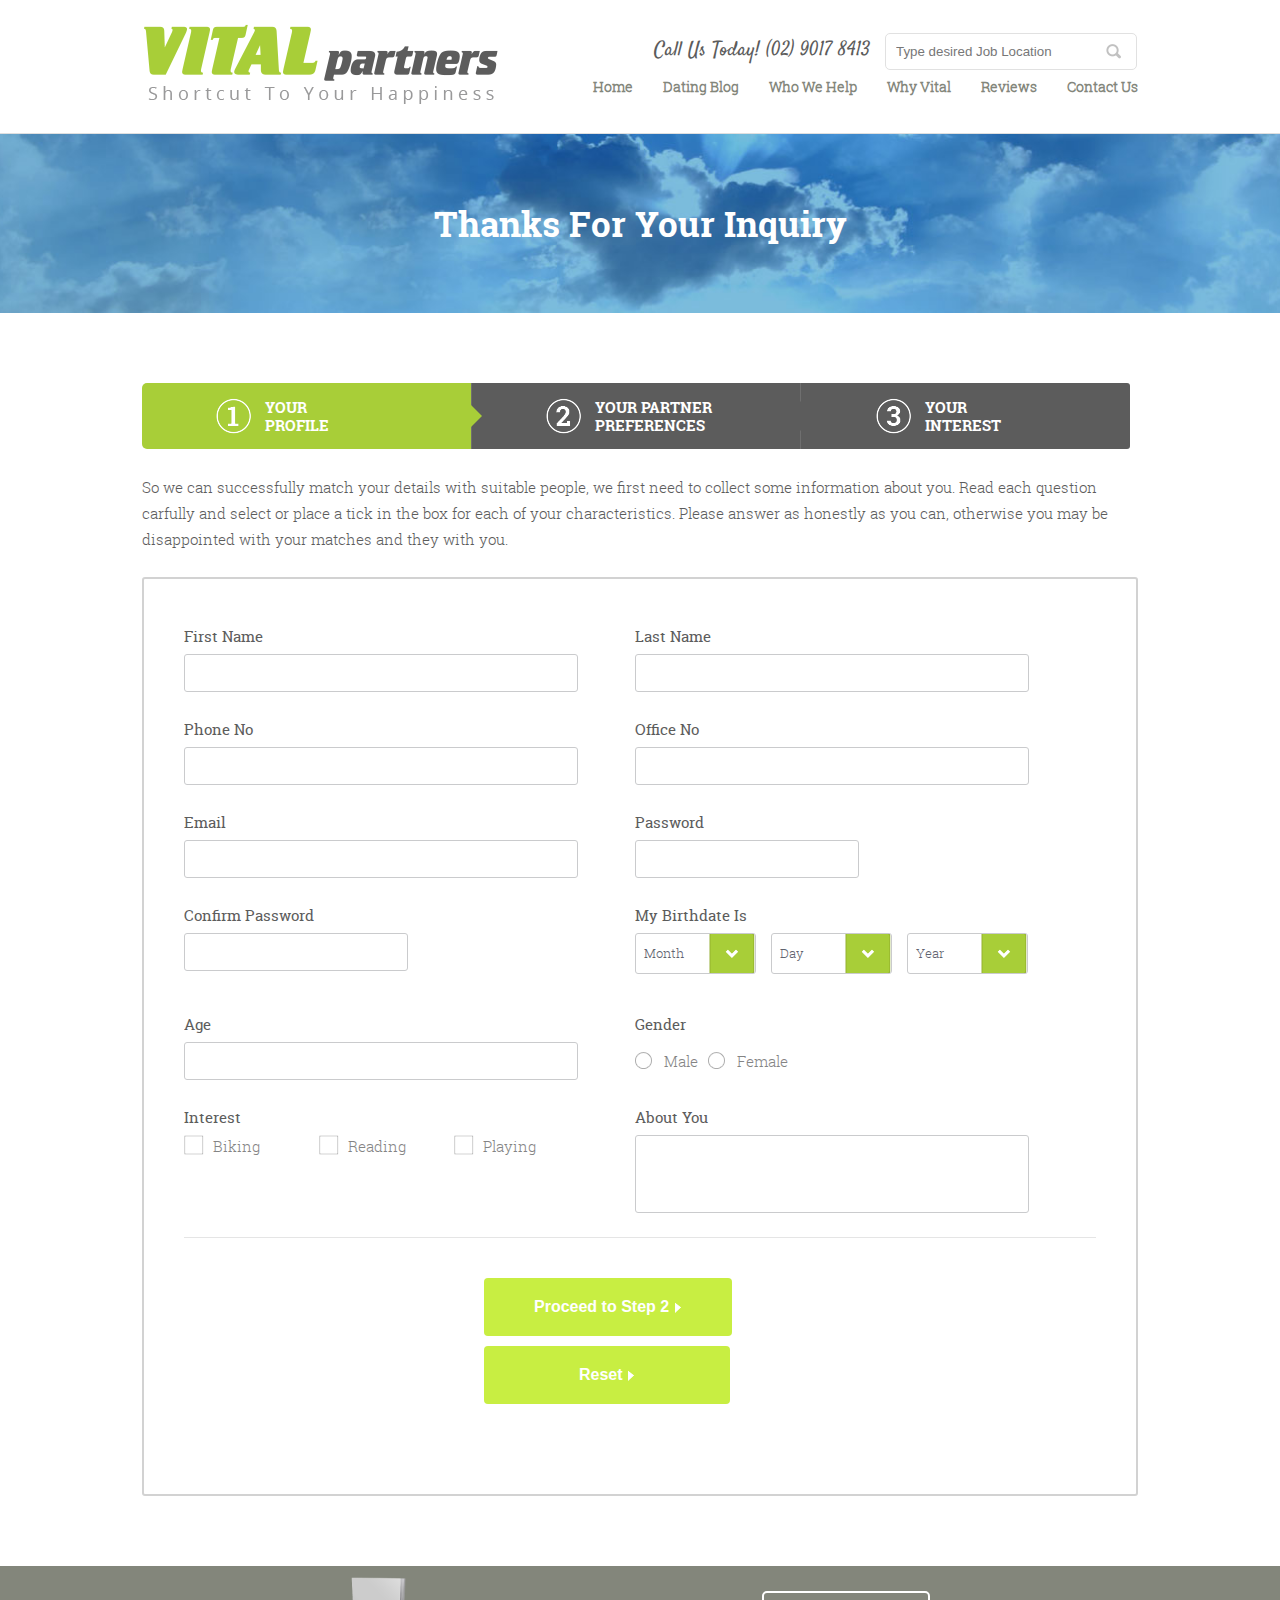
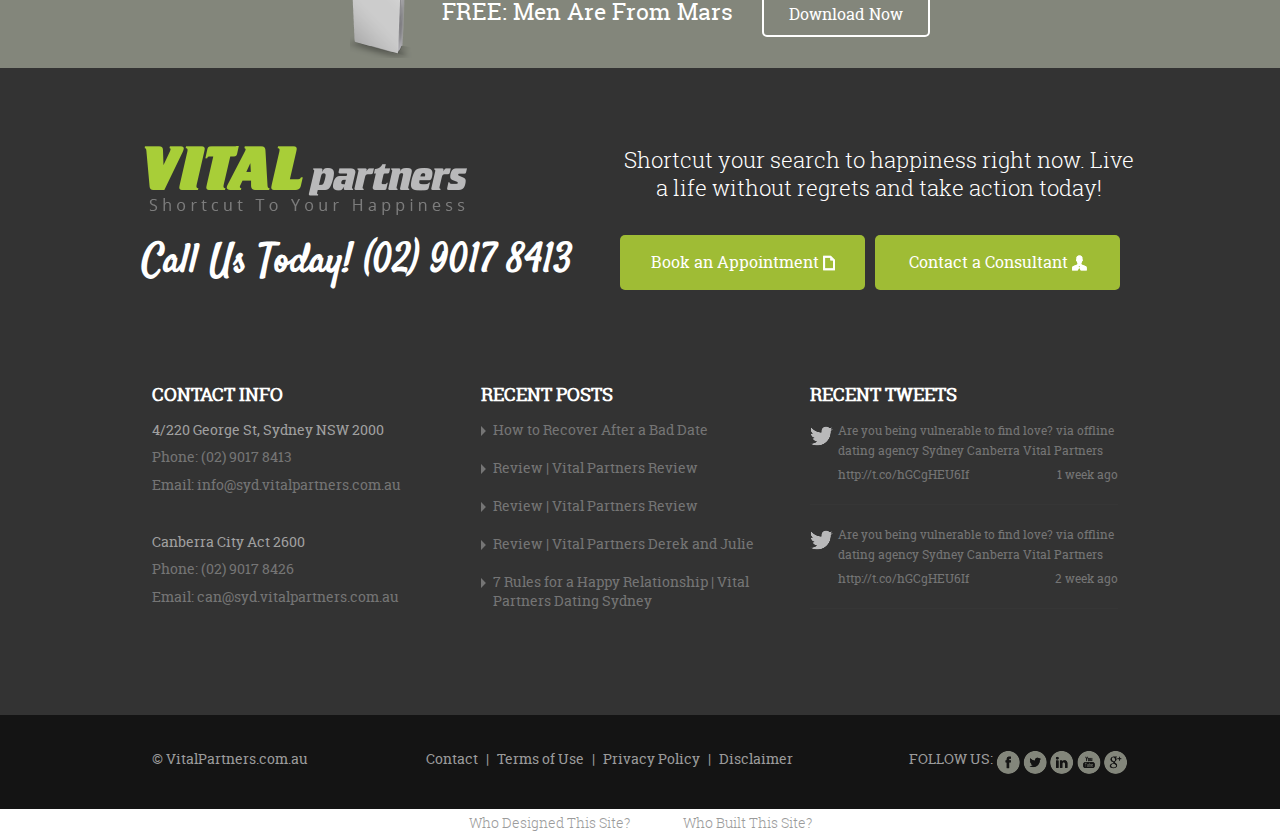
<file: javaScript/index.html>
<!DOCTYPE html>
<!--[if lt IE 7]><html class="no-js lt-ie9 lt-ie8 lt-ie7 ie" lang="en" dir="ltr"><![endif]-->
<!--[if IE 7]><html class="no-js lt-ie9 lt-ie8 ie" lang="en" dir="ltr"><![endif]-->
<!--[if IE 8]><html class="no-js lt-ie9 ie" lang="en" dir="ltr"><![endif]-->
<!--[if gt IE 8]> <html class="no-js gt-ie8 ie" lang="en" dir="ltr"><![endif]-->

<head>
<meta name="viewport" content="width=device-width, initial-scale=1.0, user-scalable=no, minimum-scale=1.0, maximum-scale=1.0" />
<meta name="description" content="">
<meta name="keywords" content="">
<meta http-equiv="Content-Type" content="text/html; charset=utf-8" />
<link rel="shortcut icon" href="favicon.ico" />
<title>Vital Partners Leading Dating and Introduction Agency in Sydney &amp; Canberra</title>
<link href="css/default.css" rel="stylesheet" type="text/css" media="all">
<link href="css/stylesheet.css" rel="stylesheet" type="text/css" media="all">
<!--<link href="css/small-resolution.css" rel="stylesheet" type="text/css" media="all">
<link href="css/medium-resolution.css" rel="stylesheet" type="text/css" media="all">
<link href="css/high-resolution.css" rel="stylesheet" type="text/css" media="all">-->

<!-- jQuery library (served from Google) -->
<script src="http://ajax.googleapis.com/ajax/libs/jquery/1.8.2/jquery.min.js"></script>
<!-- bxSlider Javascript file -->
<script src="js/jquery.bxslider.min.js"></script>
<script src="js/script.js" type="text/javascript"></script>
<script src="js/javaScript1.js" type="text/javascript"></script>

<!-- bxSlider CSS file -->
<link href="css/jquery.bxslider.css" rel="stylesheet" />
<!-- Responsive -->
<link href="css/responsive.css" rel="stylesheet" />



</head>

<body>
<!--wrapper-starts-->
<div id="wrapper"> 
  
 <!--header-starts-->
  <header class="clearfix">

    <div class="container"><!--container Start-->

		<div class="Logo_Cont left"><!--Logo_Cont Start-->
                    	
           <a href="index.html"><img src="images/logo.png" alt=""  /></a>
        
        </div><!--Logo_Cont End-->
		
		<div class="Home_Cont_Right right"><!--Home_Cont_Right Start-->
                    	
            <div class="Home_Cont_Right_Top left"><!--Home_Cont_Right_Top Start-->
                 
				 <div class="Top_Search1 left">Call Us Today! (02) 9017 8413</div>
				 <div class="Top_Search2 right"><input  id="tags1" name="" type="text" onclick="this.value='';" onblur="validate_field('phone');"  value="Type desired Job Location" /></div>
           
        	</div><!--Home_Cont_Right_Top End-->

			<div class="Home_Cont_Right_Bottom left"><!--Home_Cont_Right_Bottom Start-->
				<div class="toggle_menu"><a href="javascript:void(0)">Menu</a></div>
                 <div id= "topMenu">
                 	<ul>
                 		<li><a href="index.html">Home</a></li>
                 		<li><a href="blog_index.html">Dating Blog</a></li>
                 		<li><a href="who_we_help.html">Who We Help</a></li>
                 		<li><a href="why_vital.html">Why Vital</a></li>
                 		<li><a href="reviews.html">Reviews</a></li>
                 		<li><a href="contact_us.html">Contact Us</a></li>
                 	</ul>
                 </div>
           
        	</div><!--Home_Cont_Right_Bottom End-->
        
        </div><!--Home_Cont_Right End-->

	</div><!--container End-->

  </header>
  <!--header-ends-->

  <div class="section banner_section who_we_help">
  	<div class="container">
  		<h4>Thanks For Your Inquiry</h4>
  	</div>
  </div>

  <!-- Content Section Start-->
  <div class="section content_section">
	<div class="container">
		<div class="filable_form_container">
			<div class="form_heading_block">
				<ul>
					<li class="active">
						<div class="box">
							<img src="images/no_1.png" alt=""> 
							<span>
								<span>YOUR</span> PROFILE
							</span>
						</div>
					</li>
					<li>
						<div class="box">
							<img src="images/no_2.png" alt=""> 
							<span>
								<span>YOUR PARTNER</span> PREFERENCES
							</span>
						</div>
					</li>
					<li>
						<div class="box">
							<img src="images/no_3.png" alt=""> 
							<span>
								<span>YOUR</span> INTEREST
							</span>
						</div>
					</li>
				</ul>
			</div>

			<div class="contect_text">So we can successfully match your details with suitable people, we first need to collect some information about you. Read each question carfully and  select or place a tick in the box for each of your characteristics. Please answer as honestly as you can, otherwise you may be disappointed with your matches and they with you.</div>

			<div class="form_container_block">
			<form name="myForm" action="#" onsubmit="return validateForm()" method="post">
				<ul>
					<li class="fileds">
						<div class="name_fileds">
							<label>First Name</label>
							<input name="firstname" type="text" /> 
						</div>
						<div class="name_fileds">
							<label>Last Name</label>
							<input name="lastname" type="text" /> 
						</div>
					</li>
					<li class="fileds">
						<div class="phone_fileds">
							<label>Phone No</label>
							<input name="phone" type="text" /> 
						</div>
						<div class="phone_fileds">
							<label>Office No</label>
							<input name="office" type="text" /> 
						</div>
					</li>					
					<li class="fileds">
						<div class="email_fileds">
							<label>Email</label>
							<input name="email" type="text" /> 
						</div>
						<div class="pass_fileds">
							<label>Password</label>
							<input type="password" name="password"/> 
						</div>
					</li>
					<li class="fileds">
						<div class="pass_fileds">
							<label>Confirm Password</label>
							<input type="password" name="confirmpassword"/> 
						</div>
							<div class="dob_fileds selectbox">
								<label>My birthdate is</label>

								<ul>
									<li>
										<select name="month" class="select month">
											<option value="Month">Month</option>
											<option value="0">Jan</option>
											<option value="1">Feb</option>
											<option value="2">March</option>
											<option value="3">April</option>
											<option value="4">May</option>
											<option value="5">June</option>
											<option value="6">July</option>
											<option value="7">Aug</option>
											<option value="8">Sep</option>
											<option value="9">Oct</option>
											<option value="10">Nov</option>
											<option value="11">Dec</option>
										</select>
									</li>
									<li>
										<select name="day" class="select day">
											<option value="Day">Day</option>
											<option value="1">01</option>
											<option value="2">02</option>
											<option value="3">03</option>
											<option value="4">04</option>
											<option value="5">05</option>
											<option value="6">06</option>
											<option value="7">07</option>
											<option value="8">08</option>
											<option value="9">09</option>
											<option value="10">10</option>

											<option value="11">11</option>
											<option value="12">12</option>
											<option value="13">13</option>
											<option value="14">14</option>
											<option value="15">15</option>
											<option value="16">16</option>
											<option value="17">17</option>
											<option value="18">18</option>
											<option value="19">19</option>
											<option value="20">20</option>

											<option value="21">21</option>
											<option value="22">22</option>
											<option value="23">23</option>
											<option value="24">24</option>
											<option value="25">25</option>
											<option value="26">26</option>
											<option value="27">27</option>
											<option value="28">28</option>
											<option value="29">29</option>
											<option value="30">30</option>
											<option value="31">31</option>
										</select>
									</li>

									<li>
										<select name="year" class="select year" onchange="calculateAge()">
											<option value="Year">Year</option>
											<option value="1970">1970</option>
											<option value="1971">1971</option>
											<option value="1972">1972</option>
											<option value="1973">1973</option>
											<option value="1974">1974</option>
											<option value="1975">1975</option>
											<option value="1976">1976</option>
											<option value="1977">1977</option>
											<option value="1978">1978</option>
											<option value="1979">1979</option>
											<option value="1980">1980</option>
											<option value="1981">1981</option>
											<option value="1982">1982</option>
											<option value="1983">1983</option>
											<option value="1984">1984</option>
											<option value="1985">1985</option>
											<option value="1986">1986</option>
											<option value="1987">1987</option>
											<option value="1988">1988</option>
											<option value="1989">1989</option>
											<option value="1990">1990</option>
											<option value="1991">1991</option>
											<option value="1992">1992</option>
											<option value="1993">1993</option>
											<option value="1994">1994</option>
											<option value="1995">1995</option>
											<option value="1996">1996</option>
											<option value="1997">1997</option>
											<option value="1998">1998</option>
											<option value="1999">1999</option>
											<option value="2000">2000</option>
											<option value="2001">2001</option>
											<option value="2002">2002</option>
											<option value="2003">2003</option>
											<option value="2004">2004</option>
											<option value="2005">2005</option>
											<option value="2006">2006</option>
											<option value="2007">2007</option>
											<option value="2008">2008</option>
											<option value="2009">2009</option>
											<option value="2010">2010</option>
											<option value="2011">2011</option>
											<option value="2012">2012</option>
											<option value="2013">2013</option>
											<option value="2014">2014</option>
											<option value="2015">2015</option>
										</select>
									</li>
								</ul>
							</div>
					</li>
					<li class="fileds">
						<div class="age_fileds">
							<label>Age</label>
							<input name="age" type="text" /> 
						</div>
						<div class="gender_fileds">
							<label>Gender</label>
							<ul>
								<li><input type="radio" name="gender" class="radio" id="residence1" name="radio" /><label class="radio-label" for="residence1">Male</label></li>
								<li><input type="radio" name="gender" class="radio" id="residence2" name="radio" /><label class="radio-label" for="residence2">Female</label></li>
							</ul>	
						</div>
					</li>
					<li>
						<div class="interest_fileds">
						<label>Interest</label>
							<ul>
								<li><input type="checkbox" name="activity" class="checkbox" id="checkbox_sample18" /> <label class="css-label" for="checkbox_sample18">Biking</label></li>
								<li><input type="checkbox" name="activity" class="checkbox" id="checkbox_sample19" /> <label class="css-label" for="checkbox_sample19">Reading</label></li>
								<li><input type="checkbox" name="activity" class="checkbox" id="checkbox_sample20" /> <label class="css-label" for="checkbox_sample20">Playing</label></li>
							</ul>
						</div>
						<div class="about_you_fileds">
						<label>About you</label>
						<textarea name="textArea" type="text"></textarea>
						</div>						
					</li>
				</ul>
				<div class="next_btn_block">
					<div class="next_btn">
						<!--<button type="submit" value="Submit">Proceed to Step 2</button>-->
						<button type="submit" value="Submit" class="button4"><strong>Proceed to Step 2</strong> <img class="buttonimg" src="images/small_triangle.png" /></button>
						<button type="reset" onclick="resetform()" value="Reset" class="button5"><strong>Reset</strong> <img class="buttonimg" src="images/small_triangle.png" /></button>
						<!--<a href="partners_preference_form.html">Proceed to Step 2 <span><img src="images/small_triangle.png" alt="small_triangle"> </span></a>-->
					</div>
				</div>
				</form>
			</div>
		</div>
	</div>		
  </div>
  <!-- Content Section End-->




<div class="section clearfix section-colored7"><!--section start--> 
    	
	<div class="container"><!--container Start-->
		
		<div class="Download_Cont_Top_Left left"><!--Download_Cont_Top Start-->
			<img src="images/icon5.png" alt=""> <h1 style="display:inline;">FREE: Men Are From Mars</h1> <a href="#">Download Now</a>

		</div><!--Download_Cont_Top End-->	
		
	</div><!--container End-->

</div><!--section End-->




 <!--footer-starts-->
  <footer class="footer_wrapper">

    <div class="container"><!--container Start-->
		
		<div class="Footer_Cont_Top clearfix"><!--Footer_Cont_Top Start-->

			<span class="left"><img src="images/foot_logo.png" alt=""></span>
			<p class="right">Shortcut your search to happiness right now. 
Live a life without regrets and take action today!</p>
		</div><!--Footer_Cont_Top End-->
		
		<div class="Footer_Cont_Top2 clearfix"><!--Footer_Cont_Top2 Start-->

			<h1>Call Us Today! (02) 9017 8413</h1>
			 <a href="#">Book an Appointment <img src="images/icon7.png" alt=""></a>
 			 <a href="#">Contact a Consultant <img src="images/icon6.png" alt=""></a>
		</div><!--Footer_Cont_Top2 End-->
		
		<div class="Footer_Cont_Top3 clearfix"><!--Footer_Cont_Top3 Start-->
			
			<div class="Foot_Link1"><!--Foot_Link1 Start-->

				<h1>CONTACT INFO</h1>

				<div class="Foot_Link2"><!--Foot_Link2 Start-->
					 
				  <span>4/220 George St, Sydney NSW 2000</span>
				  <p>Phone: (02) 9017 8413</p>
				  <p>Email: <a href="mailto:info@syd.vitalpartners.com.au" target="_blank">info@syd.vitalpartners.com.au</a></p>

				</div><!--Foot_Link2 End-->

				<div class="Foot_Link2"><!--Foot_Link2 Start-->
					 
				  <span>Canberra City Act 2600 </span>
				  <p>Phone: (02) 9017 8426</p>
				  <p>Email: <a href="mailto:can@syd.vitalpartners.com.au" target="_blank">can@syd.vitalpartners.com.au</a></p>

				</div><!--Foot_Link2 End-->

			</div><!--Foot_Link1 End-->

			<div class="Foot_Link1"><!--Foot_Link2 Start-->
				<h1>RECENT POSTS</h1>

				<div class="Foot_Link3"><!--Foot_Link3 Start-->
					<ul>
						<li><a href="#">How to Recover After a Bad Date</a></li>
                        <li><a href="#">Review | Vital Partners Review</a></li>
                        <li><a href="#">Review | Vital Partners Review</a></li>
                        <li><a href="#">Review | Vital Partners Derek and Julie</a></li>
                        <li><a href="#">7 Rules for a Happy Relationship | Vital Partners Dating Sydney</a></li>
					</ul>
				</div><!--Foot_Link3 End-->

			</div><!--Foot_Link1 End-->

			<div class="Foot_Link1"><!--Foot_Link2 Start-->
				<h1>RECENT TWEETS</h1>

				<div class="Foot_Link4"><!--Foot_Link4 Start-->
					<ul>
						<li class="left">
							<p>Are you being vulnerable to find love? via offline dating agency Sydney Canberra Vital Partners </p> 
			             <div class="Page_Link left"><a  href="#">http://t.co/hGCgHEU6If</a></div>
						 <div class="Page_Link right"> 1 week ago</div>
					    </li>
                      <li class="left">
							<p>Are you being vulnerable to find love? via offline dating agency Sydney Canberra Vital Partners </p> 
			             <div class="Page_Link left"><a  href="#">http://t.co/hGCgHEU6If</a></div>
						 <div class="Page_Link right"> 2 week ago</div>
					    </li>
					</ul>
				</div><!--Foot_Link4 End-->

			</div><!--Foot_Link2 End-->

		
		</div><!--Footer_Cont_Top3 End-->
	
	</div><!--container End-->

    <div class="section clearfix section-colored9"><!--section section-colored9 start--> 
            
        <div class="container"><!--container Start-->
            
          <div class="Foot_Link5 left"><!--Foot_Link5 Start-->
				&copy; VitalPartners.com.au
		  </div><!--Foot_Link5 End-->

			<div class="Foot_Link6 left"><!--Foot_Link5 Start-->
				<a href="contact_us.html">Contact</a> |  <a href="terms_of_use.html">Terms of Use</a> |   <a href="privacy_policy.html">Privacy Policy</a> |  <a href="disclaimer.html">Disclaimer</a>
            </div><!--Foot_Link6 End-->


			<div class="Foot_Link7 right"><!--Foot_Link7 Start-->
				<span>FOLLOW US:</span>

				<ul class="social_media">
					<li><a href="#" class="fb">facebook</a></li>
					<li><a href="#" class="twitter">Twitter</a></li>
					<li><a href="#" class="linkedin">LinkedIn</a></li>
					<li><a href="#" class="you_tube">You Tube</a></li>
					<li><a href="#" class="gplus">googl plus</a></li>
				</ul>


				<!-- <p><a href="#"><img src="images/icon10.png" alt=""></a></p>
                <p><a href="#"><img src="images/icon11.png" alt=""></a></p>
                <p><a href="#"><img src="images/icon12.png" alt=""></a></p>
                <p><a href="#"><img src="images/icon13.png" alt=""></a></p>
                <p><a href="#"><img src="images/icon14.png" alt=""></a></p> -->
			</div><!--Foot_Link7 End-->
            
      </div><!--container End-->
    
    </div><!--section section-colored9 End--> 
	 
    <div class="section section-colored10"><!--section section-colored9 start--> 
            
        <div class="container"><!--container Start-->
			<div class="Foot_Link8 "><!--Foot_Link8 Start-->
			<a href="#">Who Designed This Site?</a> <a href="#">Who  Built This Site?</a>
			</div><!--Foot_Link8 End-->
		</div><!--container End-->
    
    </div><!--section section-colored9 End--> 
  </footer>
  <!--footer-ends--> 

  <!-- Sticky Contact Number Start
  <div class="fixed_contact_number">
  	<div class="container">
  		<div class="contact_number">
  			<span>Call Us Today! (02) 9017 8413</span>
  			<a href="contact_us.html">Conatct Us</a>
  		</div>  		
  	</div>
  </div>
   Sticky Contact Number End-->

</div>
<script type="text/javascript">
	$(document).ready(function(){
	  $('.bxslider').bxSlider();
	});
</script>
<!--wrapper-starts-->

<script type="text/javascript" src="js/jquery.js"></script>	
<script type="text/javascript">
	$(document).ready(function(){
		$('.select').each(function(){
		  var title = $(this).attr('title');
		  if( $('option:selected', this).val() != ''  ) title = $('option:selected',this).text();
		  $(this).css({'z-index':10,'opacity':0,'-khtml-appearance':'none'}).after('<span class="select">' + title + '</span>').change(function(){
			val = $('option:selected',this).text();
			$(this).next().text(val);
		  })
		});
	});
</script>
</body>
</html>
</file>
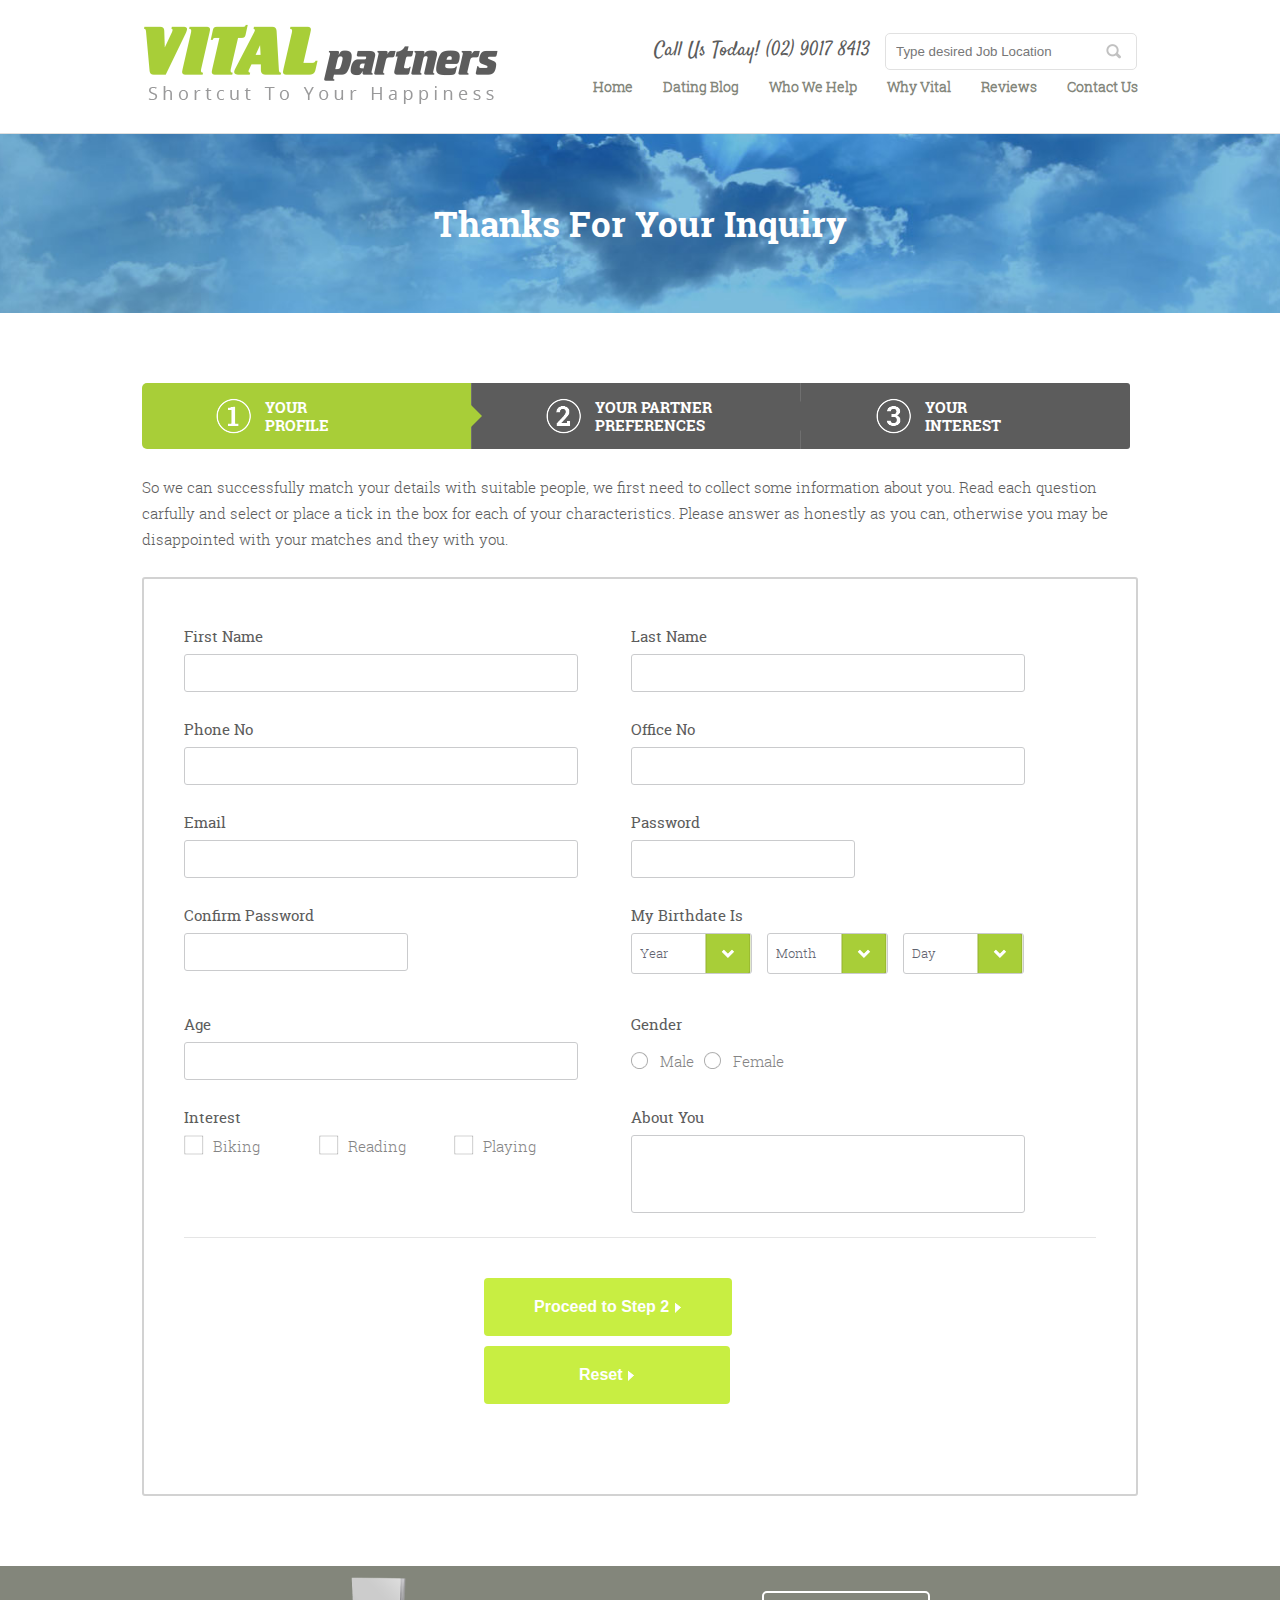
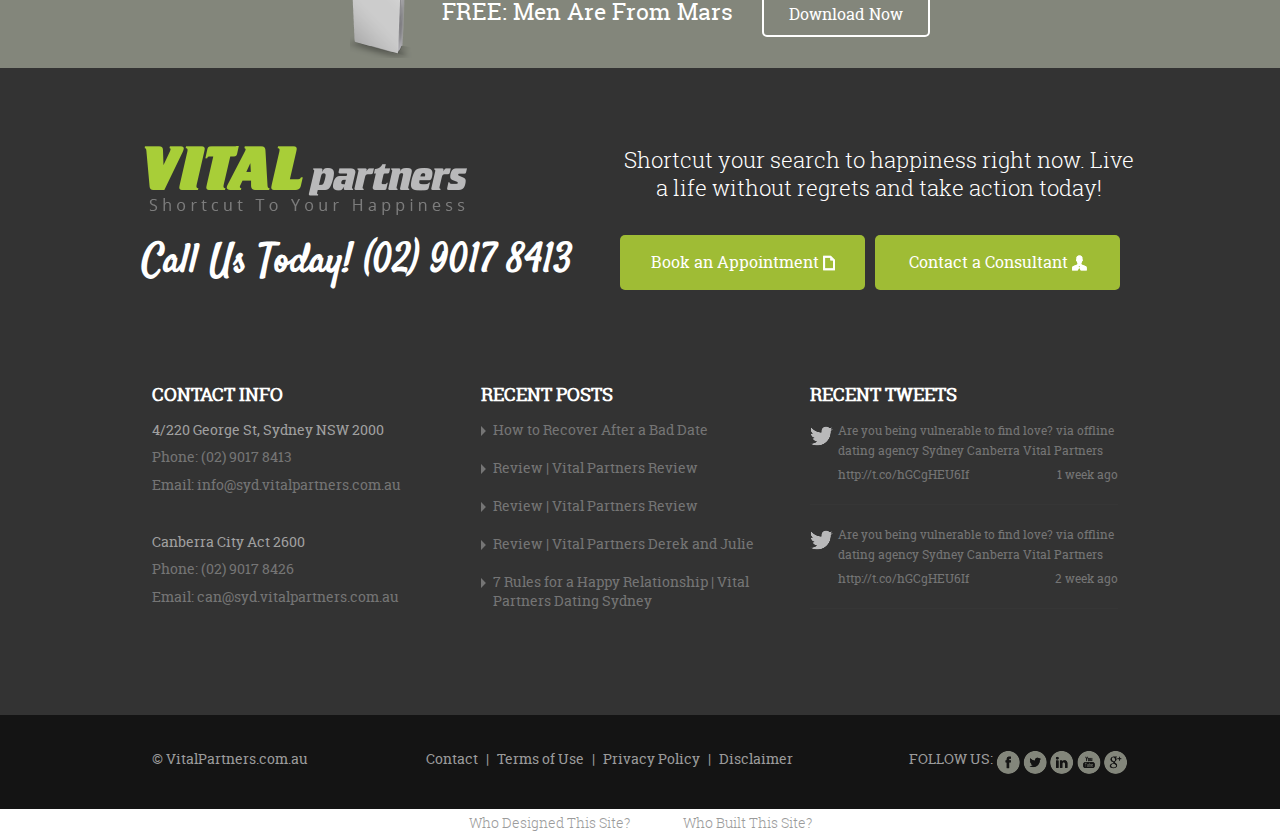
<file: JQuery/index.html>
<!DOCTYPE html>
<!--[if lt IE 7]><html class="no-js lt-ie9 lt-ie8 lt-ie7 ie" lang="en" dir="ltr"><![endif]-->
<!--[if IE 7]><html class="no-js lt-ie9 lt-ie8 ie" lang="en" dir="ltr"><![endif]-->
<!--[if IE 8]><html class="no-js lt-ie9 ie" lang="en" dir="ltr"><![endif]-->
<!--[if gt IE 8]> <html class="no-js gt-ie8 ie" lang="en" dir="ltr"><![endif]-->

<head>
<meta name="viewport" content="width=device-width, initial-scale=1.0, user-scalable=no, minimum-scale=1.0, maximum-scale=1.0" />
<meta name="description" content="">
<meta name="keywords" content="">
<meta http-equiv="Content-Type" content="text/html; charset=utf-8" />
<link rel="shortcut icon" href="favicon.ico" />
<title>Vital Partners Leading Dating and Introduction Agency in Sydney &amp; Canberra</title>
<link href="css/default.css" rel="stylesheet" type="text/css" media="all">
<link href="css/stylesheet.css" rel="stylesheet" type="text/css" media="all">
<!--<link href="css/small-resolution.css" rel="stylesheet" type="text/css" media="all">
<link href="css/medium-resolution.css" rel="stylesheet" type="text/css" media="all">
<link href="css/high-resolution.css" rel="stylesheet" type="text/css" media="all">-->

<!-- jQuery library (served from Google) -->
<!--<script src="http://ajax.googleapis.com/ajax/libs/jquery/1.8.2/jquery.min.js"></script>-->
<!-- bxSlider Javascript file -->
<script src="js/jquery.bxslider.min.js"></script>
<script src="js/script.js" type="text/javascript"></script>
<!--<script src="js/javaScript1.js" type="text/javascript"></script>-->

<!-- bxSlider CSS file -->
<link href="css/jquery.bxslider.css" rel="stylesheet" />
<!-- Responsive -->
<link href="css/responsive.css" rel="stylesheet" />
<script src="js/jquery-3.1.1.js" type="text/javascript"></script>
<!-- my jQuery File -->
<script src="js/jquery1.js" type="text/javascript"></script>
<!-- my CSS File -->
<link rel="stylesheet" type="text/css" href="css/myCss.css">

</head>

<body>
<!--wrapper-starts-->
<div id="wrapper"> 
  
 <!--header-starts-->
  <header class="clearfix">

    <div class="container"><!--container Start-->

		<div class="Logo_Cont left"><!--Logo_Cont Start-->
                    	
           <a href="index.html"><img src="images/logo.png" alt=""  /></a>
        
        </div><!--Logo_Cont End-->
		
		<div class="Home_Cont_Right right"><!--Home_Cont_Right Start-->
                    	
            <div class="Home_Cont_Right_Top left"><!--Home_Cont_Right_Top Start-->
                 
				 <div class="Top_Search1 left">Call Us Today! (02) 9017 8413</div>
				 <div class="Top_Search2 right"><input  id="tags1" name="" type="text" onclick="this.value='';" onblur="validate_field('phone');"  value="Type desired Job Location" /></div>
           
        	</div><!--Home_Cont_Right_Top End-->

			<div class="Home_Cont_Right_Bottom left"><!--Home_Cont_Right_Bottom Start-->
				<div class="toggle_menu"><a href="javascript:void(0)">Menu</a></div>
                 <div id= "topMenu">
                 	<ul>
                 		<li><a href="index.html">Home</a></li>
                 		<li><a href="blog_index.html">Dating Blog</a></li>
                 		<li><a href="who_we_help.html">Who We Help</a></li>
                 		<li><a href="why_vital.html">Why Vital</a></li>
                 		<li><a href="reviews.html">Reviews</a></li>
                 		<li><a href="contact_us.html">Contact Us</a></li>
                 	</ul>
                 </div>
           
        	</div><!--Home_Cont_Right_Bottom End-->
        
        </div><!--Home_Cont_Right End-->

	</div><!--container End-->

  </header>
  <!--header-ends-->

  <div class="section banner_section who_we_help">
  	<div class="container">
  		<h4>Thanks For Your Inquiry</h4>
  	</div>
  </div>

  <!-- Content Section Start-->
  <div class="section content_section">
	<div class="container">
		<div class="filable_form_container">
			<div class="form_heading_block">
				<ul>
					<li class="active">
						<div class="box">
							<img src="images/no_1.png" alt=""> 
							<span>
								<span>YOUR</span> PROFILE
							</span>
						</div>
					</li>
					<li>
						<div class="box">
							<img src="images/no_2.png" alt=""> 
							<span>
								<span>YOUR PARTNER</span> PREFERENCES
							</span>
						</div>
					</li>
					<li>
						<div class="box">
							<img src="images/no_3.png" alt=""> 
							<span>
								<span>YOUR</span> INTEREST
							</span>
						</div>
					</li>
				</ul>
			</div>

			<div class="contect_text">So we can successfully match your details with suitable people, we first need to collect some information about you. Read each question carfully and  select or place a tick in the box for each of your characteristics. Please answer as honestly as you can, otherwise you may be disappointed with your matches and they with you.</div>

			<div class="form_container_block">
			<form id="registrationForm" name="myForm" action="index.html" method="post">
				<ul>
					<li class="fileds">
						<div class="name_fileds">
							<label>First Name</label>
							<input id="firstName" name="firstname" type="text" /> 
							<p class="incline myName" id="enterFirstName"></p>
						</div>
						<div class="name_fileds">
							<label>Last Name</label>
							<input id="lastName" name="lastname" type="text" /> 
							<p class="incline myName" id="enterLastName"></p>
						</div>
					</li>
					<li class="fileds">
						<div class="phone_fileds">
							<label>Phone No</label>
							<input id="phone" name="phone" type="text" /> 
							<p class="incline" id="enterPhoneNo"></p>
						</div>
						<div class="phone_fileds">
							<label>Office No</label>
							<input id="office" name="office" type="text" /> 
							<p class="incline" id="enterOfficeNo"></p>
						</div>
					</li>					
					<li class="fileds">
						<div class="email_fileds">
							<label>Email</label>
							<input id="email" name="email" type="text" /> 
							<p class="incline" id="enterEmail"></p>
						</div>
						<div class="pass_fileds">
							<label>Password</label>
							<input id="password" type="password" name="password"/> 
							<p class="incline" id="enterPassword"></p>	
						</div>
					</li>
					<li class="fileds">
						<div class="pass_fileds">
							<label>Confirm Password</label>
							<input id="samePassword" type="password" name="confirmpassword"/> 
							<p class="incline" id="enterSamePassword"></p>
						</div>
							<div class="dob_fileds selectbox">
								<label>My birthdate is</label>

								<ul>
									<li>
										<select id="selectYear" name="year" class="select year">
											<option value="Year">Year</option>
											<option value="1970">1970</option>
											<option value="1971">1971</option>
											<option value="1972">1972</option>
											<option value="1973">1973</option>
											<option value="1974">1974</option>
											<option value="1975">1975</option>
											<option value="1976">1976</option>
											<option value="1977">1977</option>
											<option value="1978">1978</option>
											<option value="1979">1979</option>
											<option value="1980">1980</option>
											<option value="1981">1981</option>
											<option value="1982">1982</option>
											<option value="1983">1983</option>
											<option value="1984">1984</option>
											<option value="1985">1985</option>
											<option value="1986">1986</option>
											<option value="1987">1987</option>
											<option value="1988">1988</option>
											<option value="1989">1989</option>
											<option value="1990">1990</option>
											<option value="1991">1991</option>
											<option value="1992">1992</option>
											<option value="1993">1993</option>
											<option value="1994">1994</option>
											<option value="1995">1995</option>
											<option value="1996">1996</option>
											<option value="1997">1997</option>
											<option value="1998">1998</option>
											<option value="1999">1999</option>
											<option value="2000">2000</option>
											<option value="2001">2001</option>
											<option value="2002">2002</option>
											<option value="2003">2003</option>
											<option value="2004">2004</option>
											<option value="2005">2005</option>
											<option value="2006">2006</option>
											<option value="2007">2007</option>
											<option value="2008">2008</option>
											<option value="2009">2009</option>
											<option value="2010">2010</option>
											<option value="2011">2011</option>
											<option value="2012">2012</option>
											<option value="2013">2013</option>
											<option value="2014">2014</option>
											<option value="2015">2015</option>
											<option value="2016">2016</option>
										</select>
									</li>


									<li>
										<select id="selectMonth" name="month" class="select month">
											<option value="Month">Month</option>
											<option value="1">Jan</option>
											<option value="2">Feb</option>
											<option value="3">March</option>
											<option value="4">April</option>
											<option value="5">May</option>
											<option value="6">June</option>
											<option value="7">July</option>
											<option value="8">Aug</option>
											<option value="9">Sep</option>
											<option value="10">Oct</option>
											<option value="11">Nov</option>
											<option value="12">Dec</option>
										</select>
									</li>
									<li>
										<select id="selectDate" name="day" class="select day">
											<option value="Day">Day</option>
											<option value="1">01</option>
											<option value="2">02</option>
											<option value="3">03</option>
											<option value="4">04</option>
											<option value="5">05</option>
											<option value="6">06</option>
											<option value="7">07</option>
											<option value="8">08</option>
											<option value="9">09</option>
											<option value="10">10</option>

											<option value="11">11</option>
											<option value="12">12</option>
											<option value="13">13</option>
											<option value="14">14</option>
											<option value="15">15</option>
											<option value="16">16</option>
											<option value="17">17</option>
											<option value="18">18</option>
											<option value="19">19</option>
											<option value="20">20</option>

											<option value="21">21</option>
											<option value="22">22</option>
											<option value="23">23</option>
											<option value="24">24</option>
											<option value="25">25</option>
											<option value="26">26</option>
											<option value="27">27</option>
											<option value="28">28</option>
											<option value="29">29</option>
											<option value="30">30</option>
											<option value="31">31</option>
										</select>
									</li>

								</ul>
								<p class="incline" id="enterDob"></p>
							</div>
					</li>
					<li class="fileds">
						<div class="age_fileds">
							<label>Age</label>
							<input id="age" name="age" type="text" /> 
						</div>
						<div class="gender_fileds">
							<label>Gender</label>
							<ul>
								<li><input type="radio" name="gender" class="radio" id="residence1" name="radio" /><label class="radio-label" for="residence1">Male</label></li>
								<li><input type="radio" name="gender" class="radio" id="residence2" name="radio" /><label class="radio-label" for="residence2">Female</label></li>
							</ul>	
							<p class="incline" id="enterGender"></p>
						</div>
					</li>
					<li>
						<div class="interest_fileds">
						<label>Interest</label>
							<ul>
								<li><input type="checkbox" name="activity" class="checkbox" id="checkbox_sample18" /> <label class="css-label" for="checkbox_sample18">Biking</label></li>
								<li><input type="checkbox" name="activity" class="checkbox" id="checkbox_sample19" /> <label class="css-label" for="checkbox_sample19">Reading</label></li>
								<li><input type="checkbox" name="activity" class="checkbox" id="checkbox_sample20" /> <label class="css-label" for="checkbox_sample20">Playing</label></li>
							</ul>
							<p class="incline" id="enterInterest"></p>
						</div>
						<div class="about_you_fileds">
						<label>About you</label>
						<textarea name="textArea" type="text" id="textArea"></textarea>
						<p class="incline" id="enterTextArea"></p>
						</div>						
					</li>
				</ul>
				<div class="next_btn_block">
					<div class="next_btn">
						<!--<button type="submit" value="Submit">Proceed to Step 2</button>-->
						<button type="submit" value="Submit" class="button4"><strong>Proceed to Step 2</strong> <img class="buttonimg" src="images/small_triangle.png" /></button>
						<button type="reset" value="Reset" class="button5"><strong>Reset</strong> <img class="buttonimg" src="images/small_triangle.png" /></button>
						<!--<a href="partners_preference_form.html">Proceed to Step 2 <span><img src="images/small_triangle.png" alt="small_triangle"> </span></a>-->
					</div>
				</div>
				</form>
			</div>
		</div>
	</div>		
  </div>
  <!-- Content Section End-->




<div class="section clearfix section-colored7"><!--section start--> 
    	
	<div class="container"><!--container Start-->
		
		<div class="Download_Cont_Top_Left left"><!--Download_Cont_Top Start-->
			<img src="images/icon5.png" alt=""> <h1 style="display:inline;">FREE: Men Are From Mars</h1> <a href="#">Download Now</a>

		</div><!--Download_Cont_Top End-->	
		
	</div><!--container End-->

</div><!--section End-->




 <!--footer-starts-->
  <footer class="footer_wrapper">

    <div class="container"><!--container Start-->
		
		<div class="Footer_Cont_Top clearfix"><!--Footer_Cont_Top Start-->

			<span class="left"><img src="images/foot_logo.png" alt=""></span>
			<p class="right">Shortcut your search to happiness right now. 
Live a life without regrets and take action today!</p>
		</div><!--Footer_Cont_Top End-->
		
		<div class="Footer_Cont_Top2 clearfix"><!--Footer_Cont_Top2 Start-->

			<h1>Call Us Today! (02) 9017 8413</h1>
			 <a href="#">Book an Appointment <img src="images/icon7.png" alt=""></a>
 			 <a href="#">Contact a Consultant <img src="images/icon6.png" alt=""></a>
		</div><!--Footer_Cont_Top2 End-->
		
		<div class="Footer_Cont_Top3 clearfix"><!--Footer_Cont_Top3 Start-->
			
			<div class="Foot_Link1"><!--Foot_Link1 Start-->

				<h1>CONTACT INFO</h1>

				<div class="Foot_Link2"><!--Foot_Link2 Start-->
					 
				  <span>4/220 George St, Sydney NSW 2000</span>
				  <p>Phone: (02) 9017 8413</p>
				  <p>Email: <a href="mailto:info@syd.vitalpartners.com.au" target="_blank">info@syd.vitalpartners.com.au</a></p>

				</div><!--Foot_Link2 End-->

				<div class="Foot_Link2"><!--Foot_Link2 Start-->
					 
				  <span>Canberra City Act 2600 </span>
				  <p>Phone: (02) 9017 8426</p>
				  <p>Email: <a href="mailto:can@syd.vitalpartners.com.au" target="_blank">can@syd.vitalpartners.com.au</a></p>

				</div><!--Foot_Link2 End-->

			</div><!--Foot_Link1 End-->

			<div class="Foot_Link1"><!--Foot_Link2 Start-->
				<h1>RECENT POSTS</h1>

				<div class="Foot_Link3"><!--Foot_Link3 Start-->
					<ul>
						<li><a href="#">How to Recover After a Bad Date</a></li>
                        <li><a href="#">Review | Vital Partners Review</a></li>
                        <li><a href="#">Review | Vital Partners Review</a></li>
                        <li><a href="#">Review | Vital Partners Derek and Julie</a></li>
                        <li><a href="#">7 Rules for a Happy Relationship | Vital Partners Dating Sydney</a></li>
					</ul>
				</div><!--Foot_Link3 End-->

			</div><!--Foot_Link1 End-->

			<div class="Foot_Link1"><!--Foot_Link2 Start-->
				<h1>RECENT TWEETS</h1>

				<div class="Foot_Link4"><!--Foot_Link4 Start-->
					<ul>
						<li class="left">
							<p>Are you being vulnerable to find love? via offline dating agency Sydney Canberra Vital Partners </p> 
			             <div class="Page_Link left"><a  href="#">http://t.co/hGCgHEU6If</a></div>
						 <div class="Page_Link right"> 1 week ago</div>
					    </li>
                      <li class="left">
							<p>Are you being vulnerable to find love? via offline dating agency Sydney Canberra Vital Partners </p> 
			             <div class="Page_Link left"><a  href="#">http://t.co/hGCgHEU6If</a></div>
						 <div class="Page_Link right"> 2 week ago</div>
					    </li>
					</ul>
				</div><!--Foot_Link4 End-->

			</div><!--Foot_Link2 End-->

		
		</div><!--Footer_Cont_Top3 End-->
	
	</div><!--container End-->

    <div class="section clearfix section-colored9"><!--section section-colored9 start--> 
            
        <div class="container"><!--container Start-->
            
          <div class="Foot_Link5 left"><!--Foot_Link5 Start-->
				&copy; VitalPartners.com.au
		  </div><!--Foot_Link5 End-->

			<div class="Foot_Link6 left"><!--Foot_Link5 Start-->
				<a href="contact_us.html">Contact</a> |  <a href="terms_of_use.html">Terms of Use</a> |   <a href="privacy_policy.html">Privacy Policy</a> |  <a href="disclaimer.html">Disclaimer</a>
            </div><!--Foot_Link6 End-->


			<div class="Foot_Link7 right"><!--Foot_Link7 Start-->
				<span>FOLLOW US:</span>

				<ul class="social_media">
					<li><a href="#" class="fb">facebook</a></li>
					<li><a href="#" class="twitter">Twitter</a></li>
					<li><a href="#" class="linkedin">LinkedIn</a></li>
					<li><a href="#" class="you_tube">You Tube</a></li>
					<li><a href="#" class="gplus">googl plus</a></li>
				</ul>


				<!-- <p><a href="#"><img src="images/icon10.png" alt=""></a></p>
                <p><a href="#"><img src="images/icon11.png" alt=""></a></p>
                <p><a href="#"><img src="images/icon12.png" alt=""></a></p>
                <p><a href="#"><img src="images/icon13.png" alt=""></a></p>
                <p><a href="#"><img src="images/icon14.png" alt=""></a></p> -->
			</div><!--Foot_Link7 End-->
            
      </div><!--container End-->
    
    </div><!--section section-colored9 End--> 
	 
    <div class="section section-colored10"><!--section section-colored9 start--> 
            
        <div class="container"><!--container Start-->
			<div class="Foot_Link8 "><!--Foot_Link8 Start-->
			<a href="#">Who Designed This Site?</a> <a href="#">Who  Built This Site?</a>
			</div><!--Foot_Link8 End-->
		</div><!--container End-->
    
    </div><!--section section-colored9 End--> 
  </footer>
  <!--footer-ends--> 

  <!-- Sticky Contact Number Start
  <div class="fixed_contact_number">
  	<div class="container">
  		<div class="contact_number">
  			<span>Call Us Today! (02) 9017 8413</span>
  			<a href="contact_us.html">Conatct Us</a>
  		</div>  		
  	</div>
  </div>
   Sticky Contact Number End-->

</div>
<script type="text/javascript">
	$(document).ready(function(){
	  $('.bxslider').bxSlider();
	});
</script>
<!--wrapper-starts-->

<script type="text/javascript" src="js/jquery.js"></script>	
<script type="text/javascript">
	$(document).ready(function(){
		$('.select').each(function(){
		  var title = $(this).attr('title');
		  if( $('option:selected', this).val() != ''  ) title = $('option:selected',this).text();
		  $(this).css({'z-index':10,'opacity':0,'-khtml-appearance':'none'}).after('<span class="select">' + title + '</span>').change(function(){
			val = $('option:selected',this).text();
			$(this).next().text(val);
		  })
		});
	});
</script>
</body>
</html>
</file>
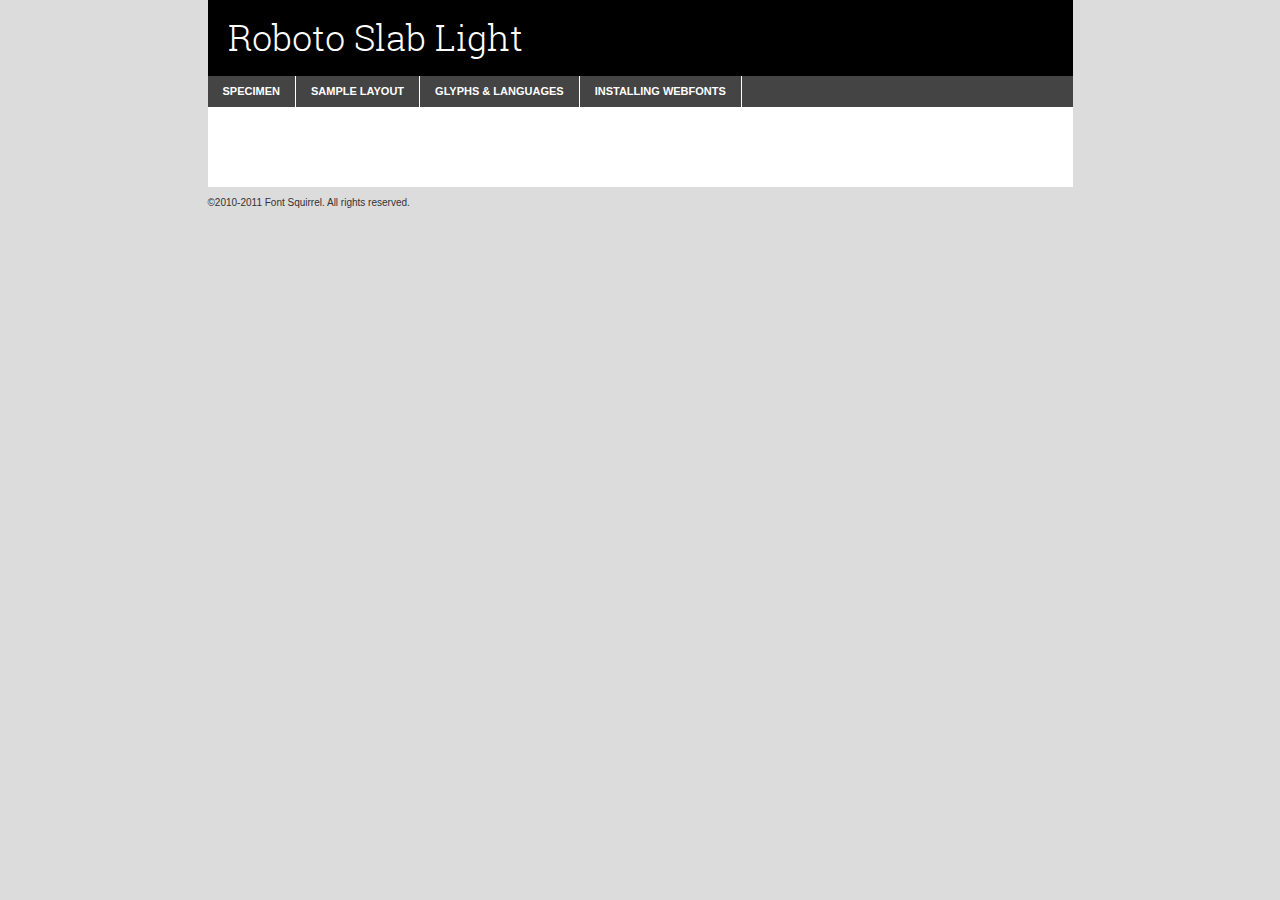
<file: javaScript/fonts/robotoslab-light-demo.html>
<!DOCTYPE html PUBLIC "-//W3C//DTD XHTML 1.0 Transitional//EN"
	"http://www.w3.org/TR/xhtml1/DTD/xhtml1-transitional.dtd">

<html xmlns="http://www.w3.org/1999/xhtml" xml:lang="en" lang="en">
<head>
	<meta http-equiv="Content-Type" content="text/html; charset=utf-8" />
	<script src="http://ajax.googleapis.com/ajax/libs/jquery/1.7.2/jquery.min.js" type="text/javascript" charset="utf-8"></script>
	<script src="specimen_files/easytabs.js" type="text/javascript" charset="utf-8"></script>
	<link rel="stylesheet" href="specimen_files/specimen_stylesheet.css" type="text/css" charset="utf-8" />
	<link rel="stylesheet" href="stylesheet.css" type="text/css" charset="utf-8" />

	<style type="text/css">
					body{
				font-family: 'roboto_slablight';
							}
		</style>

	<title>Roboto Slab Light Specimen</title>
	
	
	<script type="text/javascript" charset="utf-8">
		$(document).ready(function() {
			$('#container').easyTabs({defaultContent:1});
		});
	</script>
</head>

<body>
<div id="container">
	<div id="header">
		Roboto Slab Light	</div>
	<ul class="tabs">
		<li><a href="#specimen">Specimen</a></li>
		<li><a href="#layout">Sample Layout</a></li>
				<li><a href="#glyphs">Glyphs &amp; Languages</a></li>
		<li><a href="#installing">Installing Webfonts</a></li>
		
	</ul>
	
	<div id="main_content">

		
			<div id="specimen">
		
				<div class="section">
					<div class="grid12 firstcol">
						<div class="huge">AaBb</div>
					</div>
				</div>
		
				<div class="section">
					<div class="glyph_range">A&#x200B;B&#x200b;C&#x200b;D&#x200b;E&#x200b;F&#x200b;G&#x200b;H&#x200b;I&#x200b;J&#x200b;K&#x200b;L&#x200b;M&#x200b;N&#x200b;O&#x200b;P&#x200b;Q&#x200b;R&#x200b;S&#x200b;T&#x200b;U&#x200b;V&#x200b;W&#x200b;X&#x200b;Y&#x200b;Z&#x200b;a&#x200b;b&#x200b;c&#x200b;d&#x200b;e&#x200b;f&#x200b;g&#x200b;h&#x200b;i&#x200b;j&#x200b;k&#x200b;l&#x200b;m&#x200b;n&#x200b;o&#x200b;p&#x200b;q&#x200b;r&#x200b;s&#x200b;t&#x200b;u&#x200b;v&#x200b;w&#x200b;x&#x200b;y&#x200b;z&#x200b;1&#x200b;2&#x200b;3&#x200b;4&#x200b;5&#x200b;6&#x200b;7&#x200b;8&#x200b;9&#x200b;0&#x200b;&amp;&#x200b;.&#x200b;,&#x200b;?&#x200b;!&#x200b;&#64;&#x200b;(&#x200b;)&#x200b;#&#x200b;$&#x200b;%&#x200b;*&#x200b;+&#x200b;-&#x200b;=&#x200b;:&#x200b;;</div>
				</div>
				<div class="section">
					<div class="grid12 firstcol">
						<table class="sample_table">
							<tr><td>10</td><td class="size10">abcdefghijklmnopqrstuvwxyzABCDEFGHIJKLMNOPQRSTUVWXYZ0123456789abcdefghijklmnopqrstuvwxyzABCDEFGHIJKLMNOPQRSTUVWXYZ0123456789abcdefghijklmnopqrstuvwxyzABCDEFGHIJKLMNOPQRSTUVWXYZ</td></tr>
							<tr><td>11</td><td class="size11">abcdefghijklmnopqrstuvwxyzABCDEFGHIJKLMNOPQRSTUVWXYZ0123456789abcdefghijklmnopqrstuvwxyzABCDEFGHIJKLMNOPQRSTUVWXYZ0123456789abcdefghijklmnopqrstuvwxyzABCDEFGHIJKLMNOPQRSTUVWXYZ</td></tr>
							<tr><td>12</td><td class="size12">abcdefghijklmnopqrstuvwxyzABCDEFGHIJKLMNOPQRSTUVWXYZ0123456789abcdefghijklmnopqrstuvwxyzABCDEFGHIJKLMNOPQRSTUVWXYZ0123456789abcdefghijklmnopqrstuvwxyzABCDEFGHIJKLMNOPQRSTUVWXYZ</td></tr>
							<tr><td>13</td><td class="size13">abcdefghijklmnopqrstuvwxyzABCDEFGHIJKLMNOPQRSTUVWXYZ0123456789abcdefghijklmnopqrstuvwxyzABCDEFGHIJKLMNOPQRSTUVWXYZ0123456789abcdefghijklmnopqrstuvwxyzABCDEFGHIJKLMNOPQRSTUVWXYZ</td></tr>
							<tr><td>14</td><td class="size14">abcdefghijklmnopqrstuvwxyzABCDEFGHIJKLMNOPQRSTUVWXYZ0123456789abcdefghijklmnopqrstuvwxyzABCDEFGHIJKLMNOPQRSTUVWXYZ0123456789abcdefghijklmnopqrstuvwxyzABCDEFGHIJKLMNOPQRSTUVWXYZ</td></tr>
							<tr><td>16</td><td class="size16">abcdefghijklmnopqrstuvwxyzABCDEFGHIJKLMNOPQRSTUVWXYZ0123456789abcdefghijklmnopqrstuvwxyzABCDEFGHIJKLMNOPQRSTUVWXYZ</td></tr>
							<tr><td>18</td><td class="size18">abcdefghijklmnopqrstuvwxyzABCDEFGHIJKLMNOPQRSTUVWXYZ0123456789abcdefghijklmnopqrstuvwxyzABCDEFGHIJKLMNOPQRSTUVWXYZ</td></tr>
							<tr><td>20</td><td class="size20">abcdefghijklmnopqrstuvwxyzABCDEFGHIJKLMNOPQRSTUVWXYZ0123456789abcdefghijklmnopqrstuvwxyzABCDEFGHIJKLMNOPQRSTUVWXYZ</td></tr>
							<tr><td>24</td><td class="size24">abcdefghijklmnopqrstuvwxyzABCDEFGHIJKLMNOPQRSTUVWXYZ0123456789abcdefghijklmnopqrstuvwxyzABCDEFGHIJKLMNOPQRSTUVWXYZ</td></tr>
							<tr><td>30</td><td class="size30">abcdefghijklmnopqrstuvwxyzABCDEFGHIJKLMNOPQRSTUVWXYZ0123456789abcdefghijklmnopqrstuvwxyzABCDEFGHIJKLMNOPQRSTUVWXYZ</td></tr>
							<tr><td>36</td><td class="size36">abcdefghijklmnopqrstuvwxyzABCDEFGHIJKLMNOPQRSTUVWXYZ0123456789abcdefghijklmnopqrstuvwxyzABCDEFGHIJKLMNOPQRSTUVWXYZ</td></tr>
							<tr><td>48</td><td class="size48">abcdefghijklmnopqrstuvwxyzABCDEFGHIJKLMNOPQRSTUVWXYZ0123456789abcdefghijklmnopqrstuvwxyzABCDEFGHIJKLMNOPQRSTUVWXYZ</td></tr>
							<tr><td>60</td><td class="size60">abcdefghijklmnopqrstuvwxyzABCDEFGHIJKLMNOPQRSTUVWXYZ0123456789abcdefghijklmnopqrstuvwxyzABCDEFGHIJKLMNOPQRSTUVWXYZ</td></tr>
							<tr><td>72</td><td class="size72">abcdefghijklmnopqrstuvwxyzABCDEFGHIJKLMNOPQRSTUVWXYZ0123456789abcdefghijklmnopqrstuvwxyzABCDEFGHIJKLMNOPQRSTUVWXYZ</td></tr>
							<tr><td>90</td><td class="size90">abcdefghijklmnopqrstuvwxyzABCDEFGHIJKLMNOPQRSTUVWXYZ0123456789abcdefghijklmnopqrstuvwxyzABCDEFGHIJKLMNOPQRSTUVWXYZ</td></tr>
						</table>
				
					</div>
			
				</div>
		
		
		
								<div class="section" id="bodycomparison">


										<div id="xheight">
				<div class="fontbody">&#x25FC;&#x25FC;&#x25FC;&#x25FC;&#x25FC;&#x25FC;&#x25FC;&#x25FC;&#x25FC;&#x25FC;&#x25FC;&#x25FC;&#x25FC;&#x25FC;&#x25FC;&#x25FC;&#x25FC;&#x25FC;&#x25FC;&#x25FC;&#x25FC;&#x25FC;&#x25FC;&#x25FC;&#x25FC;&#x25FC;&#x25FC;&#x25FC;&#x25FC;&#x25FC;&#x25FC;&#x25FC;&#x25FC;&#x25FC;&#x25FC;&#x25FC;&#x25FC;&#x25FC;&#x25FC;&#x25FC;&#x25FC;&#x25FC;&#x25FC;&#x25FC;&#x25FC;&#x25FC;&#x25FC;&#x25FC;&#x25FC;&#x25FC;&#x25FC;&#x25FC;&#x25FC;&#x25FC;&#x25FC;&#x25FC;&#x25FC;&#x25FC;&#x25FC;&#x25FC;&#x25FC;&#x25FC;&#x25FC;&#x25FC;&#x25FC;&#x25FC;&#x25FC;&#x25FC;&#x25FC;&#x25FC;&#x25FC;&#x25FC;&#x25FC;&#x25FC;&#x25FC;&#x25FC;&#x25FC;&#x25FC;&#x25FC;&#x25FC;&#x25FC;&#x25FC;&#x25FC;&#x25FC;&#x25FC;&#x25FC;&#x25FC;&#x25FC;&#x25FC;&#x25FC;&#x25FC;&#x25FC;&#x25FC;&#x25FC;&#x25FC;&#x25FC;&#x25FC;&#x25FC;&#x25FC;body</div><div class="arialbody">body</div><div class="verdanabody">body</div><div class="georgiabody">body</div></div>
										<div class="fontbody" style="z-index:1">
											body<span>Roboto Slab Light</span>
										</div>
										<div class="arialbody" style="z-index:1">
											body<span>Arial</span>
										</div>
										<div class="verdanabody" style="z-index:1">
											body<span>Verdana</span>
										</div>
										<div class="georgiabody" style="z-index:1">
											body<span>Georgia</span>
										</div>



								</div>
		
		
				<div class="section psample psample_row1" id="">
					
					<div class="grid2 firstcol">
						<p class="size10"><span>10.</span>Aenean lacinia bibendum nulla sed consectetur. Fusce dapibus, tellus ac cursus commodo, tortor mauris condimentum nibh, ut fermentum massa justo sit amet risus. Nullam id dolor id nibh ultricies vehicula ut id elit. Cum sociis natoque penatibus et magnis dis parturient montes, nascetur ridiculus mus. Nulla vitae elit libero, a pharetra augue.</p>
			
					</div>
					<div class="grid3">
						<p class="size11"><span>11.</span>Aenean lacinia bibendum nulla sed consectetur. Fusce dapibus, tellus ac cursus commodo, tortor mauris condimentum nibh, ut fermentum massa justo sit amet risus. Nullam id dolor id nibh ultricies vehicula ut id elit. Cum sociis natoque penatibus et magnis dis parturient montes, nascetur ridiculus mus. Nulla vitae elit libero, a pharetra augue.</p>
			
					</div>
					<div class="grid3">
						<p class="size12"><span>12.</span>Aenean lacinia bibendum nulla sed consectetur. Fusce dapibus, tellus ac cursus commodo, tortor mauris condimentum nibh, ut fermentum massa justo sit amet risus. Nullam id dolor id nibh ultricies vehicula ut id elit. Cum sociis natoque penatibus et magnis dis parturient montes, nascetur ridiculus mus. Nulla vitae elit libero, a pharetra augue.</p>
			
					</div>
					<div class="grid4">
						<p class="size13"><span>13.</span>Aenean lacinia bibendum nulla sed consectetur. Fusce dapibus, tellus ac cursus commodo, tortor mauris condimentum nibh, ut fermentum massa justo sit amet risus. Nullam id dolor id nibh ultricies vehicula ut id elit. Cum sociis natoque penatibus et magnis dis parturient montes, nascetur ridiculus mus. Nulla vitae elit libero, a pharetra augue.</p>
			
					</div>
					<div class="white_blend"></div>
					
				</div>
				<div class="section psample psample_row2" id="">
					<div class="grid3 firstcol">
						<p class="size14"><span>14.</span>Aenean lacinia bibendum nulla sed consectetur. Fusce dapibus, tellus ac cursus commodo, tortor mauris condimentum nibh, ut fermentum massa justo sit amet risus. Nullam id dolor id nibh ultricies vehicula ut id elit. Cum sociis natoque penatibus et magnis dis parturient montes, nascetur ridiculus mus. Nulla vitae elit libero, a pharetra augue.</p>
			
					</div>
					<div class="grid4">
						<p class="size16"><span>16.</span>Aenean lacinia bibendum nulla sed consectetur. Fusce dapibus, tellus ac cursus commodo, tortor mauris condimentum nibh, ut fermentum massa justo sit amet risus. Nullam id dolor id nibh ultricies vehicula ut id elit. Cum sociis natoque penatibus et magnis dis parturient montes, nascetur ridiculus mus. Nulla vitae elit libero, a pharetra augue.</p>
			
					</div>
					<div class="grid5">
						<p class="size18"><span>18.</span>Aenean lacinia bibendum nulla sed consectetur. Fusce dapibus, tellus ac cursus commodo, tortor mauris condimentum nibh, ut fermentum massa justo sit amet risus. Nullam id dolor id nibh ultricies vehicula ut id elit. Cum sociis natoque penatibus et magnis dis parturient montes, nascetur ridiculus mus. Nulla vitae elit libero, a pharetra augue.</p>
			
					</div>

					<div class="white_blend"></div>

				</div>
				
				<div class="section psample psample_row3" id="">
					<div class="grid5 firstcol">
						<p class="size20"><span>20.</span>Aenean lacinia bibendum nulla sed consectetur. Fusce dapibus, tellus ac cursus commodo, tortor mauris condimentum nibh, ut fermentum massa justo sit amet risus. Nullam id dolor id nibh ultricies vehicula ut id elit. Cum sociis natoque penatibus et magnis dis parturient montes, nascetur ridiculus mus. Nulla vitae elit libero, a pharetra augue.</p>
					</div>
					<div class="grid7">
						<p class="size24"><span>24.</span>Aenean lacinia bibendum nulla sed consectetur. Fusce dapibus, tellus ac cursus commodo, tortor mauris condimentum nibh, ut fermentum massa justo sit amet risus. Nullam id dolor id nibh ultricies vehicula ut id elit. Cum sociis natoque penatibus et magnis dis parturient montes, nascetur ridiculus mus. Nulla vitae elit libero, a pharetra augue.</p>
					</div>
					
					<div class="white_blend"></div>
					
				</div>
				
				<div class="section psample psample_row4" id="">
					<div class="grid12 firstcol">
						<p class="size30"><span>30.</span>Aenean lacinia bibendum nulla sed consectetur. Fusce dapibus, tellus ac cursus commodo, tortor mauris condimentum nibh, ut fermentum massa justo sit amet risus. Nullam id dolor id nibh ultricies vehicula ut id elit. Cum sociis natoque penatibus et magnis dis parturient montes, nascetur ridiculus mus. Nulla vitae elit libero, a pharetra augue.</p>
					</div>
					<div class="white_blend"></div>
					
				</div>
				
				
				
				<div class="section psample psample_row1 fullreverse">
					<div class="grid2 firstcol">
						<p class="size10"><span>10.</span>Aenean lacinia bibendum nulla sed consectetur. Fusce dapibus, tellus ac cursus commodo, tortor mauris condimentum nibh, ut fermentum massa justo sit amet risus. Nullam id dolor id nibh ultricies vehicula ut id elit. Cum sociis natoque penatibus et magnis dis parturient montes, nascetur ridiculus mus. Nulla vitae elit libero, a pharetra augue.</p>
			
					</div>
					<div class="grid3">
						<p class="size11"><span>11.</span>Aenean lacinia bibendum nulla sed consectetur. Fusce dapibus, tellus ac cursus commodo, tortor mauris condimentum nibh, ut fermentum massa justo sit amet risus. Nullam id dolor id nibh ultricies vehicula ut id elit. Cum sociis natoque penatibus et magnis dis parturient montes, nascetur ridiculus mus. Nulla vitae elit libero, a pharetra augue.</p>
			
					</div>
					<div class="grid3">
						<p class="size12"><span>12.</span>Aenean lacinia bibendum nulla sed consectetur. Fusce dapibus, tellus ac cursus commodo, tortor mauris condimentum nibh, ut fermentum massa justo sit amet risus. Nullam id dolor id nibh ultricies vehicula ut id elit. Cum sociis natoque penatibus et magnis dis parturient montes, nascetur ridiculus mus. Nulla vitae elit libero, a pharetra augue.</p>
			
					</div>
					<div class="grid4">
						<p class="size13"><span>13.</span>Aenean lacinia bibendum nulla sed consectetur. Fusce dapibus, tellus ac cursus commodo, tortor mauris condimentum nibh, ut fermentum massa justo sit amet risus. Nullam id dolor id nibh ultricies vehicula ut id elit. Cum sociis natoque penatibus et magnis dis parturient montes, nascetur ridiculus mus. Nulla vitae elit libero, a pharetra augue.</p>
			
					</div>
					<div class="black_blend"></div>
					
				</div>
				
				<div class="section psample psample_row2 fullreverse">
					<div class="grid3 firstcol">
						<p class="size14"><span>14.</span>Aenean lacinia bibendum nulla sed consectetur. Fusce dapibus, tellus ac cursus commodo, tortor mauris condimentum nibh, ut fermentum massa justo sit amet risus. Nullam id dolor id nibh ultricies vehicula ut id elit. Cum sociis natoque penatibus et magnis dis parturient montes, nascetur ridiculus mus. Nulla vitae elit libero, a pharetra augue.</p>
			
					</div>
					<div class="grid4">
						<p class="size16"><span>16.</span>Aenean lacinia bibendum nulla sed consectetur. Fusce dapibus, tellus ac cursus commodo, tortor mauris condimentum nibh, ut fermentum massa justo sit amet risus. Nullam id dolor id nibh ultricies vehicula ut id elit. Cum sociis natoque penatibus et magnis dis parturient montes, nascetur ridiculus mus. Nulla vitae elit libero, a pharetra augue.</p>
			
					</div>
					<div class="grid5">
						<p class="size18"><span>18.</span>Aenean lacinia bibendum nulla sed consectetur. Fusce dapibus, tellus ac cursus commodo, tortor mauris condimentum nibh, ut fermentum massa justo sit amet risus. Nullam id dolor id nibh ultricies vehicula ut id elit. Cum sociis natoque penatibus et magnis dis parturient montes, nascetur ridiculus mus. Nulla vitae elit libero, a pharetra augue.</p>
			
					</div>
					<div class="black_blend"></div>

				</div>
				
				<div class="section psample fullreverse psample_row3" id="">
					<div class="grid5 firstcol">
						<p class="size20"><span>20.</span>Aenean lacinia bibendum nulla sed consectetur. Fusce dapibus, tellus ac cursus commodo, tortor mauris condimentum nibh, ut fermentum massa justo sit amet risus. Nullam id dolor id nibh ultricies vehicula ut id elit. Cum sociis natoque penatibus et magnis dis parturient montes, nascetur ridiculus mus. Nulla vitae elit libero, a pharetra augue.</p>
					</div>
					<div class="grid7">
						<p class="size24"><span>24.</span>Aenean lacinia bibendum nulla sed consectetur. Fusce dapibus, tellus ac cursus commodo, tortor mauris condimentum nibh, ut fermentum massa justo sit amet risus. Nullam id dolor id nibh ultricies vehicula ut id elit. Cum sociis natoque penatibus et magnis dis parturient montes, nascetur ridiculus mus. Nulla vitae elit libero, a pharetra augue.</p>
					</div>
					
					<div class="black_blend"></div>
					
				</div>
				
				<div class="section psample fullreverse psample_row4" id="" style="border-bottom: 20px #000 solid;">
					<div class="grid12 firstcol">
						<p class="size30"><span>30.</span>Aenean lacinia bibendum nulla sed consectetur. Fusce dapibus, tellus ac cursus commodo, tortor mauris condimentum nibh, ut fermentum massa justo sit amet risus. Nullam id dolor id nibh ultricies vehicula ut id elit. Cum sociis natoque penatibus et magnis dis parturient montes, nascetur ridiculus mus. Nulla vitae elit libero, a pharetra augue.</p>
					</div>
					<div class="black_blend"></div>
					
				</div>
				
				
				
				
			</div>
			
			<div id="layout">
				
				<div class="section">
					
					<div class="grid12 firstcol">
						<h1>Lorem Ipsum Dolor</h1>
						<h2>Etiam porta sem malesuada magna mollis euismod</h2>
						
						<p class="byline">By <a href="#link">Aenean Lacinia</a></p>
					</div>
				</div>
				<div class="section">
					<div class="grid8 firstcol">
						<p class="large">Donec sed odio dui. Morbi leo risus, porta ac consectetur ac, vestibulum at eros. Fusce dapibus, tellus ac cursus commodo, tortor mauris condimentum nibh, ut fermentum massa justo sit amet risus. </p>

						
						<h3>Pellentesque ornare sem</h3>

						<p>Maecenas sed diam eget risus varius blandit sit amet non magna. Maecenas faucibus mollis interdum. Donec ullamcorper nulla non metus auctor fringilla. Nullam id dolor id nibh ultricies vehicula ut id elit. Nullam id dolor id nibh ultricies vehicula ut id elit. </p>

						<p>Aenean eu leo quam. Pellentesque ornare sem lacinia quam venenatis vestibulum. Lorem ipsum dolor sit amet, consectetur adipiscing elit. Cum sociis natoque penatibus et magnis dis parturient montes, nascetur ridiculus mus. </p>

						<p>Nulla vitae elit libero, a pharetra augue. Praesent commodo cursus magna, vel scelerisque nisl consectetur et. Aenean lacinia bibendum nulla sed consectetur. </p>

						<p>Nullam quis risus eget urna mollis ornare vel eu leo. Nullam quis risus eget urna mollis ornare vel eu leo. Maecenas sed diam eget risus varius blandit sit amet non magna. Donec ullamcorper nulla non metus auctor fringilla. </p>

						<h3>Cras mattis consectetur</h3>

						<p>Aenean eu leo quam. Pellentesque ornare sem lacinia quam venenatis vestibulum. Aenean lacinia bibendum nulla sed consectetur. Integer posuere erat a ante venenatis dapibus posuere velit aliquet. Cras mattis consectetur purus sit amet fermentum. </p>

						<p>Nullam id dolor id nibh ultricies vehicula ut id elit. Nullam quis risus eget urna mollis ornare vel eu leo. Cras mattis consectetur purus sit amet fermentum.</p>
					</div>
					
					<div class="grid4 sidebar">
						
						<div class="box reverse">
							<p class="last">Nullam quis risus eget urna mollis ornare vel eu leo. Donec ullamcorper nulla non metus auctor fringilla. Cras mattis consectetur purus sit amet fermentum. Sed posuere consectetur est at lobortis. Lorem ipsum dolor sit amet, consectetur adipiscing elit. </p>
						</div>
						
						<p class="caption">Maecenas sed diam eget risus varius.</p>

						<p>Vestibulum id ligula porta felis euismod semper. Integer posuere erat a ante venenatis dapibus posuere velit aliquet. Vestibulum id ligula porta felis euismod semper. Sed posuere consectetur est at lobortis. Maecenas sed diam eget risus varius blandit sit amet non magna. Fusce dapibus, tellus ac cursus commodo, tortor mauris condimentum nibh, ut fermentum massa justo sit amet risus. </p>

					

						<p>Duis mollis, est non commodo luctus, nisi erat porttitor ligula, eget lacinia odio sem nec elit. Aenean lacinia bibendum nulla sed consectetur. Vivamus sagittis lacus vel augue laoreet rutrum faucibus dolor auctor. Aenean lacinia bibendum nulla sed consectetur. Nullam quis risus eget urna mollis ornare vel eu leo. </p>

						<p>Praesent commodo cursus magna, vel scelerisque nisl consectetur et. Donec ullamcorper nulla non metus auctor fringilla. Maecenas faucibus mollis interdum. Fusce dapibus, tellus ac cursus commodo, tortor mauris condimentum nibh, ut fermentum massa justo sit amet risus. </p>

					</div>
				</div>
				
			</div>


			



		<div id="glyphs">
			<div class="section">
				<div class="grid12 firstcol">
			
				<h1>Language Support</h1>
				<p>The subset of Roboto Slab Light in this kit supports the following languages:<br />
			
					Albanian, Basque, Breton, Chamorro, Danish, Dutch, English, Faroese, Finnish, French, Frisian, Galician, German, Icelandic, Italian, Malagasy, Norwegian, Portuguese, Spanish, Swedish				</p>
				<h1>Glyph Chart</h1>
				<p>The subset of Roboto Slab Light in this kit includes all the glyphs listed below. Unicode entities are included above each glyph to help you insert individual characters into your layout.</p>
				<div id="glyph_chart">
			
																				 <div><p>&amp;#2;</p>&#2;</div>
																				 <div><p>&amp;#9;</p>&#9;</div>
																				 <div><p>&amp;#13;</p>&#13;</div>
																				 <div><p>&amp;#32;</p>&#32;</div>
																				 <div><p>&amp;#33;</p>&#33;</div>
																				 <div><p>&amp;#34;</p>&#34;</div>
																				 <div><p>&amp;#35;</p>&#35;</div>
																				 <div><p>&amp;#36;</p>&#36;</div>
																				 <div><p>&amp;#37;</p>&#37;</div>
																				 <div><p>&amp;#38;</p>&#38;</div>
																				 <div><p>&amp;#39;</p>&#39;</div>
																				 <div><p>&amp;#40;</p>&#40;</div>
																				 <div><p>&amp;#41;</p>&#41;</div>
																				 <div><p>&amp;#42;</p>&#42;</div>
																				 <div><p>&amp;#43;</p>&#43;</div>
																				 <div><p>&amp;#44;</p>&#44;</div>
																				 <div><p>&amp;#45;</p>&#45;</div>
																				 <div><p>&amp;#46;</p>&#46;</div>
																				 <div><p>&amp;#47;</p>&#47;</div>
																				 <div><p>&amp;#48;</p>&#48;</div>
																				 <div><p>&amp;#49;</p>&#49;</div>
																				 <div><p>&amp;#50;</p>&#50;</div>
																				 <div><p>&amp;#51;</p>&#51;</div>
																				 <div><p>&amp;#52;</p>&#52;</div>
																				 <div><p>&amp;#53;</p>&#53;</div>
																				 <div><p>&amp;#54;</p>&#54;</div>
																				 <div><p>&amp;#55;</p>&#55;</div>
																				 <div><p>&amp;#56;</p>&#56;</div>
																				 <div><p>&amp;#57;</p>&#57;</div>
																				 <div><p>&amp;#58;</p>&#58;</div>
																				 <div><p>&amp;#59;</p>&#59;</div>
																				 <div><p>&amp;#60;</p>&#60;</div>
																				 <div><p>&amp;#61;</p>&#61;</div>
																				 <div><p>&amp;#62;</p>&#62;</div>
																				 <div><p>&amp;#63;</p>&#63;</div>
																				 <div><p>&amp;#64;</p>&#64;</div>
																				 <div><p>&amp;#65;</p>&#65;</div>
																				 <div><p>&amp;#66;</p>&#66;</div>
																				 <div><p>&amp;#67;</p>&#67;</div>
																				 <div><p>&amp;#68;</p>&#68;</div>
																				 <div><p>&amp;#69;</p>&#69;</div>
																				 <div><p>&amp;#70;</p>&#70;</div>
																				 <div><p>&amp;#71;</p>&#71;</div>
																				 <div><p>&amp;#72;</p>&#72;</div>
																				 <div><p>&amp;#73;</p>&#73;</div>
																				 <div><p>&amp;#74;</p>&#74;</div>
																				 <div><p>&amp;#75;</p>&#75;</div>
																				 <div><p>&amp;#76;</p>&#76;</div>
																				 <div><p>&amp;#77;</p>&#77;</div>
																				 <div><p>&amp;#78;</p>&#78;</div>
																				 <div><p>&amp;#79;</p>&#79;</div>
																				 <div><p>&amp;#80;</p>&#80;</div>
																				 <div><p>&amp;#81;</p>&#81;</div>
																				 <div><p>&amp;#82;</p>&#82;</div>
																				 <div><p>&amp;#83;</p>&#83;</div>
																				 <div><p>&amp;#84;</p>&#84;</div>
																				 <div><p>&amp;#85;</p>&#85;</div>
																				 <div><p>&amp;#86;</p>&#86;</div>
																				 <div><p>&amp;#87;</p>&#87;</div>
																				 <div><p>&amp;#88;</p>&#88;</div>
																				 <div><p>&amp;#89;</p>&#89;</div>
																				 <div><p>&amp;#90;</p>&#90;</div>
																				 <div><p>&amp;#91;</p>&#91;</div>
																				 <div><p>&amp;#92;</p>&#92;</div>
																				 <div><p>&amp;#93;</p>&#93;</div>
																				 <div><p>&amp;#94;</p>&#94;</div>
																				 <div><p>&amp;#95;</p>&#95;</div>
																				 <div><p>&amp;#96;</p>&#96;</div>
																				 <div><p>&amp;#97;</p>&#97;</div>
																				 <div><p>&amp;#98;</p>&#98;</div>
																				 <div><p>&amp;#99;</p>&#99;</div>
																				 <div><p>&amp;#100;</p>&#100;</div>
																				 <div><p>&amp;#101;</p>&#101;</div>
																				 <div><p>&amp;#102;</p>&#102;</div>
																				 <div><p>&amp;#103;</p>&#103;</div>
																				 <div><p>&amp;#104;</p>&#104;</div>
																				 <div><p>&amp;#105;</p>&#105;</div>
																				 <div><p>&amp;#106;</p>&#106;</div>
																				 <div><p>&amp;#107;</p>&#107;</div>
																				 <div><p>&amp;#108;</p>&#108;</div>
																				 <div><p>&amp;#109;</p>&#109;</div>
																				 <div><p>&amp;#110;</p>&#110;</div>
																				 <div><p>&amp;#111;</p>&#111;</div>
																				 <div><p>&amp;#112;</p>&#112;</div>
																				 <div><p>&amp;#113;</p>&#113;</div>
																				 <div><p>&amp;#114;</p>&#114;</div>
																				 <div><p>&amp;#115;</p>&#115;</div>
																				 <div><p>&amp;#116;</p>&#116;</div>
																				 <div><p>&amp;#117;</p>&#117;</div>
																				 <div><p>&amp;#118;</p>&#118;</div>
																				 <div><p>&amp;#119;</p>&#119;</div>
																				 <div><p>&amp;#120;</p>&#120;</div>
																				 <div><p>&amp;#121;</p>&#121;</div>
																				 <div><p>&amp;#122;</p>&#122;</div>
																				 <div><p>&amp;#123;</p>&#123;</div>
																				 <div><p>&amp;#124;</p>&#124;</div>
																				 <div><p>&amp;#125;</p>&#125;</div>
																				 <div><p>&amp;#126;</p>&#126;</div>
																				 <div><p>&amp;#160;</p>&#160;</div>
																				 <div><p>&amp;#161;</p>&#161;</div>
																				 <div><p>&amp;#162;</p>&#162;</div>
																				 <div><p>&amp;#163;</p>&#163;</div>
																				 <div><p>&amp;#164;</p>&#164;</div>
																				 <div><p>&amp;#165;</p>&#165;</div>
																				 <div><p>&amp;#166;</p>&#166;</div>
																				 <div><p>&amp;#167;</p>&#167;</div>
																				 <div><p>&amp;#168;</p>&#168;</div>
																				 <div><p>&amp;#169;</p>&#169;</div>
																				 <div><p>&amp;#170;</p>&#170;</div>
																				 <div><p>&amp;#171;</p>&#171;</div>
																				 <div><p>&amp;#172;</p>&#172;</div>
																				 <div><p>&amp;#173;</p>&#173;</div>
																				 <div><p>&amp;#174;</p>&#174;</div>
																				 <div><p>&amp;#175;</p>&#175;</div>
																				 <div><p>&amp;#176;</p>&#176;</div>
																				 <div><p>&amp;#177;</p>&#177;</div>
																				 <div><p>&amp;#178;</p>&#178;</div>
																				 <div><p>&amp;#179;</p>&#179;</div>
																				 <div><p>&amp;#180;</p>&#180;</div>
																				 <div><p>&amp;#181;</p>&#181;</div>
																				 <div><p>&amp;#182;</p>&#182;</div>
																				 <div><p>&amp;#183;</p>&#183;</div>
																				 <div><p>&amp;#184;</p>&#184;</div>
																				 <div><p>&amp;#185;</p>&#185;</div>
																				 <div><p>&amp;#186;</p>&#186;</div>
																				 <div><p>&amp;#187;</p>&#187;</div>
																				 <div><p>&amp;#188;</p>&#188;</div>
																				 <div><p>&amp;#189;</p>&#189;</div>
																				 <div><p>&amp;#190;</p>&#190;</div>
																				 <div><p>&amp;#191;</p>&#191;</div>
																				 <div><p>&amp;#192;</p>&#192;</div>
																				 <div><p>&amp;#193;</p>&#193;</div>
																				 <div><p>&amp;#194;</p>&#194;</div>
																				 <div><p>&amp;#195;</p>&#195;</div>
																				 <div><p>&amp;#196;</p>&#196;</div>
																				 <div><p>&amp;#197;</p>&#197;</div>
																				 <div><p>&amp;#198;</p>&#198;</div>
																				 <div><p>&amp;#199;</p>&#199;</div>
																				 <div><p>&amp;#200;</p>&#200;</div>
																				 <div><p>&amp;#201;</p>&#201;</div>
																				 <div><p>&amp;#202;</p>&#202;</div>
																				 <div><p>&amp;#203;</p>&#203;</div>
																				 <div><p>&amp;#204;</p>&#204;</div>
																				 <div><p>&amp;#205;</p>&#205;</div>
																				 <div><p>&amp;#206;</p>&#206;</div>
																				 <div><p>&amp;#207;</p>&#207;</div>
																				 <div><p>&amp;#208;</p>&#208;</div>
																				 <div><p>&amp;#209;</p>&#209;</div>
																				 <div><p>&amp;#210;</p>&#210;</div>
																				 <div><p>&amp;#211;</p>&#211;</div>
																				 <div><p>&amp;#212;</p>&#212;</div>
																				 <div><p>&amp;#213;</p>&#213;</div>
																				 <div><p>&amp;#214;</p>&#214;</div>
																				 <div><p>&amp;#215;</p>&#215;</div>
																				 <div><p>&amp;#216;</p>&#216;</div>
																				 <div><p>&amp;#217;</p>&#217;</div>
																				 <div><p>&amp;#218;</p>&#218;</div>
																				 <div><p>&amp;#219;</p>&#219;</div>
																				 <div><p>&amp;#220;</p>&#220;</div>
																				 <div><p>&amp;#221;</p>&#221;</div>
																				 <div><p>&amp;#222;</p>&#222;</div>
																				 <div><p>&amp;#223;</p>&#223;</div>
																				 <div><p>&amp;#224;</p>&#224;</div>
																				 <div><p>&amp;#225;</p>&#225;</div>
																				 <div><p>&amp;#226;</p>&#226;</div>
																				 <div><p>&amp;#227;</p>&#227;</div>
																				 <div><p>&amp;#228;</p>&#228;</div>
																				 <div><p>&amp;#229;</p>&#229;</div>
																				 <div><p>&amp;#230;</p>&#230;</div>
																				 <div><p>&amp;#231;</p>&#231;</div>
																				 <div><p>&amp;#232;</p>&#232;</div>
																				 <div><p>&amp;#233;</p>&#233;</div>
																				 <div><p>&amp;#234;</p>&#234;</div>
																				 <div><p>&amp;#235;</p>&#235;</div>
																				 <div><p>&amp;#236;</p>&#236;</div>
																				 <div><p>&amp;#237;</p>&#237;</div>
																				 <div><p>&amp;#238;</p>&#238;</div>
																				 <div><p>&amp;#239;</p>&#239;</div>
																				 <div><p>&amp;#240;</p>&#240;</div>
																				 <div><p>&amp;#241;</p>&#241;</div>
																				 <div><p>&amp;#242;</p>&#242;</div>
																				 <div><p>&amp;#243;</p>&#243;</div>
																				 <div><p>&amp;#244;</p>&#244;</div>
																				 <div><p>&amp;#245;</p>&#245;</div>
																				 <div><p>&amp;#246;</p>&#246;</div>
																				 <div><p>&amp;#247;</p>&#247;</div>
																				 <div><p>&amp;#248;</p>&#248;</div>
																				 <div><p>&amp;#249;</p>&#249;</div>
																				 <div><p>&amp;#250;</p>&#250;</div>
																				 <div><p>&amp;#251;</p>&#251;</div>
																				 <div><p>&amp;#252;</p>&#252;</div>
																				 <div><p>&amp;#253;</p>&#253;</div>
																				 <div><p>&amp;#254;</p>&#254;</div>
																				 <div><p>&amp;#255;</p>&#255;</div>
																				 <div><p>&amp;#338;</p>&#338;</div>
																				 <div><p>&amp;#339;</p>&#339;</div>
																				 <div><p>&amp;#376;</p>&#376;</div>
																				 <div><p>&amp;#710;</p>&#710;</div>
																				 <div><p>&amp;#732;</p>&#732;</div>
																				 <div><p>&amp;#8192;</p>&#8192;</div>
																				 <div><p>&amp;#8193;</p>&#8193;</div>
																				 <div><p>&amp;#8194;</p>&#8194;</div>
																				 <div><p>&amp;#8195;</p>&#8195;</div>
																				 <div><p>&amp;#8196;</p>&#8196;</div>
																				 <div><p>&amp;#8197;</p>&#8197;</div>
																				 <div><p>&amp;#8198;</p>&#8198;</div>
																				 <div><p>&amp;#8199;</p>&#8199;</div>
																				 <div><p>&amp;#8200;</p>&#8200;</div>
																				 <div><p>&amp;#8201;</p>&#8201;</div>
																				 <div><p>&amp;#8202;</p>&#8202;</div>
																				 <div><p>&amp;#8208;</p>&#8208;</div>
																				 <div><p>&amp;#8209;</p>&#8209;</div>
																				 <div><p>&amp;#8210;</p>&#8210;</div>
																				 <div><p>&amp;#8211;</p>&#8211;</div>
																				 <div><p>&amp;#8212;</p>&#8212;</div>
																				 <div><p>&amp;#8216;</p>&#8216;</div>
																				 <div><p>&amp;#8217;</p>&#8217;</div>
																				 <div><p>&amp;#8218;</p>&#8218;</div>
																				 <div><p>&amp;#8220;</p>&#8220;</div>
																				 <div><p>&amp;#8221;</p>&#8221;</div>
																				 <div><p>&amp;#8222;</p>&#8222;</div>
																				 <div><p>&amp;#8226;</p>&#8226;</div>
																				 <div><p>&amp;#8230;</p>&#8230;</div>
																				 <div><p>&amp;#8239;</p>&#8239;</div>
																				 <div><p>&amp;#8249;</p>&#8249;</div>
																				 <div><p>&amp;#8250;</p>&#8250;</div>
																				 <div><p>&amp;#8287;</p>&#8287;</div>
																				 <div><p>&amp;#8364;</p>&#8364;</div>
																				 <div><p>&amp;#8482;</p>&#8482;</div>
																				 <div><p>&amp;#9724;</p>&#9724;</div>
																				 <div><p>&amp;#64257;</p>&#64257;</div>
																				 <div><p>&amp;#64258;</p>&#64258;</div>
																				 <div><p>&amp;#64259;</p>&#64259;</div>
																				 <div><p>&amp;#64260;</p>&#64260;</div>
																																						</div>	
				</div>
		
		
			</div>
		</div>
		
		
		<div id="specs">
			
		</div>
	
		<div id="installing">
			<div class="section">
				<div class="grid7 firstcol">
					<h1>Installing Webfonts</h1>
					
					<p>Webfonts are supported by all major browser platforms but not all in the same way. There are currently four different font formats that must be included in order to target all browsers. This includes TTF, WOFF, EOT and SVG.</p>
					
					<h2>1. Upload your webfonts</h2>
					<p>You must upload your webfont kit to your website. They should be in or near the same directory as your CSS files.</p>
					
					<h2>2. Include the webfont stylesheet</h2>
					<p>A special CSS @font-face declaration helps the various browsers select the appropriate font it needs without causing you a bunch of headaches. Learn more about this syntax by reading the <a href="http://www.fontspring.com/blog/further-hardening-of-the-bulletproof-syntax">Fontspring blog post</a> about it. The code for it is as follows:</p>


<code>
@font-face{ 
	font-family: 'MyWebFont';
	src: url('WebFont.eot');
	src: url('WebFont.eot?#iefix') format('embedded-opentype'),
	     url('WebFont.woff') format('woff'),
	     url('WebFont.ttf') format('truetype'),
	     url('WebFont.svg#webfont') format('svg');
}
</code>

	<p>We've already gone ahead and generated the code for you. All you have to do is link to the stylesheet in your HTML, like this:</p>
	<code>&lt;link rel=&quot;stylesheet&quot; href=&quot;stylesheet.css&quot; type=&quot;text/css&quot; charset=&quot;utf-8&quot; /&gt;</code>

					<h2>3. Modify your own stylesheet</h2>
					<p>To take advantage of your new fonts, you must tell your stylesheet to use them. Look at the original @font-face declaration above and find the property called "font-family." The name linked there will be what you use to reference the font. Prepend that webfont name to the font stack in the "font-family" property, inside the selector you want to change. For example:</p>
<code>p { font-family: 'WebFont', Arial, sans-serif; }</code>

<h2>4. Test</h2>
<p>Getting webfonts to work cross-browser <em>can</em> be tricky. Use the information in the sidebar to help you if you find that fonts aren't loading in a particular browser.</p>
				</div>
				
				<div class="grid5 sidebar">
					<div class="box">
						<h2>Troubleshooting<br />Font-Face Problems</h2>
						<p>Having trouble getting your webfonts to load in your new website? Here are some tips to sort out what might be the problem.</p>

						<h3>Fonts not showing in any browser</h3>

						<p>This sounds like you need to work on the plumbing. You either did not upload the fonts to the correct directory, or you did not link the fonts properly in the CSS. If you've confirmed that all this is correct and you still have a problem, take a look at your .htaccess file and see if requests are getting intercepted.</p>

						<h3>Fonts not loading in iPhone or iPad</h3>

						<p>The most common problem here is that you are serving the fonts from an IIS server. IIS refuses to serve files that have unknown MIME types. If that is the case, you must set the MIME type for SVG to "image/svg+xml" in the server settings. Follow these instructions from Microsoft if you need help.</p>

						<h3>Fonts not loading in Firefox</h3>

						<p>The primary reason for this failure? You are still using a version Firefox older than 3.5. So upgrade already! If that isn't it, then you are very likely serving fonts from a different domain. Firefox requires that all font assets be served from the same domain. Lastly it is possible that you need to add WOFF to your list of MIME types (if you are serving via IIS.)</p>

						<h3>Fonts not loading in IE</h3>

						<p>Are you looking at Internet Explorer on an actual Windows machine or are you cheating by using a service like Adobe BrowserLab? Many of these screenshot services do not render @font-face for IE. Best to test it on a real machine.</p>

						<h3>Fonts not loading in IE9</h3>

						<p>IE9, like Firefox, requires that fonts be served from the same domain as the website. Make sure that is the case.</p>
					</div>
				</div>
			</div>
			
		</div>
	
	</div>
	<div id="footer">
		<p>&copy;2010-2011 Font Squirrel. All rights reserved.</p>
	</div>
</div>
</body>
</html>
</file>
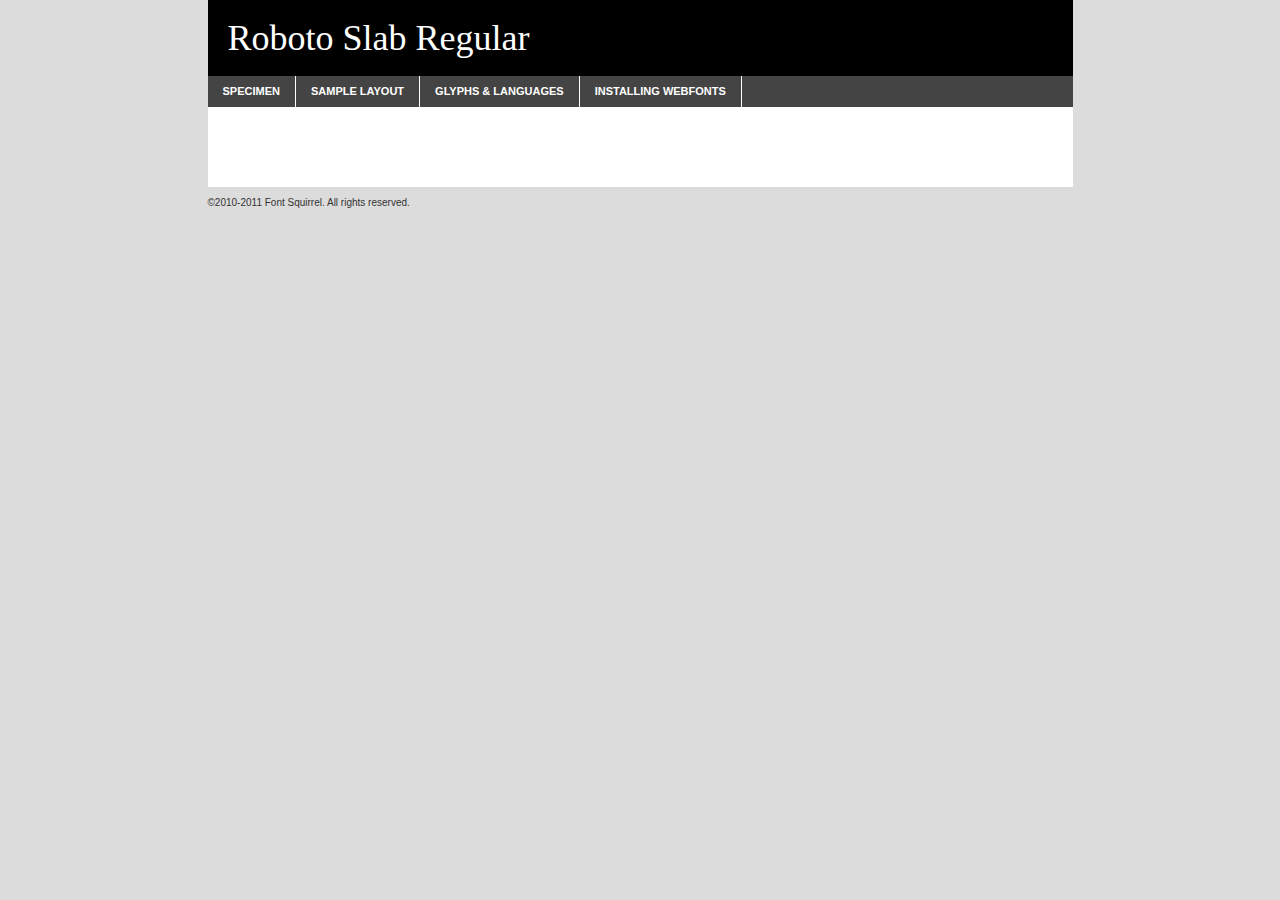
<file: javaScript/fonts/robotoslab-regular-demo.html>
<!DOCTYPE html PUBLIC "-//W3C//DTD XHTML 1.0 Transitional//EN"
	"http://www.w3.org/TR/xhtml1/DTD/xhtml1-transitional.dtd">

<html xmlns="http://www.w3.org/1999/xhtml" xml:lang="en" lang="en">
<head>
	<meta http-equiv="Content-Type" content="text/html; charset=utf-8" />
	<script src="http://ajax.googleapis.com/ajax/libs/jquery/1.7.2/jquery.min.js" type="text/javascript" charset="utf-8"></script>
	<script src="specimen_files/easytabs.js" type="text/javascript" charset="utf-8"></script>
	<link rel="stylesheet" href="specimen_files/specimen_stylesheet.css" type="text/css" charset="utf-8" />
	<link rel="stylesheet" href="stylesheet.css" type="text/css" charset="utf-8" />

	<style type="text/css">
					body{
				font-family: 'roboto_slabregular';
							}
		</style>

	<title>Roboto Slab Regular Specimen</title>
	
	
	<script type="text/javascript" charset="utf-8">
		$(document).ready(function() {
			$('#container').easyTabs({defaultContent:1});
		});
	</script>
</head>

<body>
<div id="container">
	<div id="header">
		Roboto Slab Regular	</div>
	<ul class="tabs">
		<li><a href="#specimen">Specimen</a></li>
		<li><a href="#layout">Sample Layout</a></li>
				<li><a href="#glyphs">Glyphs &amp; Languages</a></li>
		<li><a href="#installing">Installing Webfonts</a></li>
		
	</ul>
	
	<div id="main_content">

		
			<div id="specimen">
		
				<div class="section">
					<div class="grid12 firstcol">
						<div class="huge">AaBb</div>
					</div>
				</div>
		
				<div class="section">
					<div class="glyph_range">A&#x200B;B&#x200b;C&#x200b;D&#x200b;E&#x200b;F&#x200b;G&#x200b;H&#x200b;I&#x200b;J&#x200b;K&#x200b;L&#x200b;M&#x200b;N&#x200b;O&#x200b;P&#x200b;Q&#x200b;R&#x200b;S&#x200b;T&#x200b;U&#x200b;V&#x200b;W&#x200b;X&#x200b;Y&#x200b;Z&#x200b;a&#x200b;b&#x200b;c&#x200b;d&#x200b;e&#x200b;f&#x200b;g&#x200b;h&#x200b;i&#x200b;j&#x200b;k&#x200b;l&#x200b;m&#x200b;n&#x200b;o&#x200b;p&#x200b;q&#x200b;r&#x200b;s&#x200b;t&#x200b;u&#x200b;v&#x200b;w&#x200b;x&#x200b;y&#x200b;z&#x200b;1&#x200b;2&#x200b;3&#x200b;4&#x200b;5&#x200b;6&#x200b;7&#x200b;8&#x200b;9&#x200b;0&#x200b;&amp;&#x200b;.&#x200b;,&#x200b;?&#x200b;!&#x200b;&#64;&#x200b;(&#x200b;)&#x200b;#&#x200b;$&#x200b;%&#x200b;*&#x200b;+&#x200b;-&#x200b;=&#x200b;:&#x200b;;</div>
				</div>
				<div class="section">
					<div class="grid12 firstcol">
						<table class="sample_table">
							<tr><td>10</td><td class="size10">abcdefghijklmnopqrstuvwxyzABCDEFGHIJKLMNOPQRSTUVWXYZ0123456789abcdefghijklmnopqrstuvwxyzABCDEFGHIJKLMNOPQRSTUVWXYZ0123456789abcdefghijklmnopqrstuvwxyzABCDEFGHIJKLMNOPQRSTUVWXYZ</td></tr>
							<tr><td>11</td><td class="size11">abcdefghijklmnopqrstuvwxyzABCDEFGHIJKLMNOPQRSTUVWXYZ0123456789abcdefghijklmnopqrstuvwxyzABCDEFGHIJKLMNOPQRSTUVWXYZ0123456789abcdefghijklmnopqrstuvwxyzABCDEFGHIJKLMNOPQRSTUVWXYZ</td></tr>
							<tr><td>12</td><td class="size12">abcdefghijklmnopqrstuvwxyzABCDEFGHIJKLMNOPQRSTUVWXYZ0123456789abcdefghijklmnopqrstuvwxyzABCDEFGHIJKLMNOPQRSTUVWXYZ0123456789abcdefghijklmnopqrstuvwxyzABCDEFGHIJKLMNOPQRSTUVWXYZ</td></tr>
							<tr><td>13</td><td class="size13">abcdefghijklmnopqrstuvwxyzABCDEFGHIJKLMNOPQRSTUVWXYZ0123456789abcdefghijklmnopqrstuvwxyzABCDEFGHIJKLMNOPQRSTUVWXYZ0123456789abcdefghijklmnopqrstuvwxyzABCDEFGHIJKLMNOPQRSTUVWXYZ</td></tr>
							<tr><td>14</td><td class="size14">abcdefghijklmnopqrstuvwxyzABCDEFGHIJKLMNOPQRSTUVWXYZ0123456789abcdefghijklmnopqrstuvwxyzABCDEFGHIJKLMNOPQRSTUVWXYZ0123456789abcdefghijklmnopqrstuvwxyzABCDEFGHIJKLMNOPQRSTUVWXYZ</td></tr>
							<tr><td>16</td><td class="size16">abcdefghijklmnopqrstuvwxyzABCDEFGHIJKLMNOPQRSTUVWXYZ0123456789abcdefghijklmnopqrstuvwxyzABCDEFGHIJKLMNOPQRSTUVWXYZ</td></tr>
							<tr><td>18</td><td class="size18">abcdefghijklmnopqrstuvwxyzABCDEFGHIJKLMNOPQRSTUVWXYZ0123456789abcdefghijklmnopqrstuvwxyzABCDEFGHIJKLMNOPQRSTUVWXYZ</td></tr>
							<tr><td>20</td><td class="size20">abcdefghijklmnopqrstuvwxyzABCDEFGHIJKLMNOPQRSTUVWXYZ0123456789abcdefghijklmnopqrstuvwxyzABCDEFGHIJKLMNOPQRSTUVWXYZ</td></tr>
							<tr><td>24</td><td class="size24">abcdefghijklmnopqrstuvwxyzABCDEFGHIJKLMNOPQRSTUVWXYZ0123456789abcdefghijklmnopqrstuvwxyzABCDEFGHIJKLMNOPQRSTUVWXYZ</td></tr>
							<tr><td>30</td><td class="size30">abcdefghijklmnopqrstuvwxyzABCDEFGHIJKLMNOPQRSTUVWXYZ0123456789abcdefghijklmnopqrstuvwxyzABCDEFGHIJKLMNOPQRSTUVWXYZ</td></tr>
							<tr><td>36</td><td class="size36">abcdefghijklmnopqrstuvwxyzABCDEFGHIJKLMNOPQRSTUVWXYZ0123456789abcdefghijklmnopqrstuvwxyzABCDEFGHIJKLMNOPQRSTUVWXYZ</td></tr>
							<tr><td>48</td><td class="size48">abcdefghijklmnopqrstuvwxyzABCDEFGHIJKLMNOPQRSTUVWXYZ0123456789abcdefghijklmnopqrstuvwxyzABCDEFGHIJKLMNOPQRSTUVWXYZ</td></tr>
							<tr><td>60</td><td class="size60">abcdefghijklmnopqrstuvwxyzABCDEFGHIJKLMNOPQRSTUVWXYZ0123456789abcdefghijklmnopqrstuvwxyzABCDEFGHIJKLMNOPQRSTUVWXYZ</td></tr>
							<tr><td>72</td><td class="size72">abcdefghijklmnopqrstuvwxyzABCDEFGHIJKLMNOPQRSTUVWXYZ0123456789abcdefghijklmnopqrstuvwxyzABCDEFGHIJKLMNOPQRSTUVWXYZ</td></tr>
							<tr><td>90</td><td class="size90">abcdefghijklmnopqrstuvwxyzABCDEFGHIJKLMNOPQRSTUVWXYZ0123456789abcdefghijklmnopqrstuvwxyzABCDEFGHIJKLMNOPQRSTUVWXYZ</td></tr>
						</table>
				
					</div>
			
				</div>
		
		
		
								<div class="section" id="bodycomparison">


										<div id="xheight">
				<div class="fontbody">&#x25FC;&#x25FC;&#x25FC;&#x25FC;&#x25FC;&#x25FC;&#x25FC;&#x25FC;&#x25FC;&#x25FC;&#x25FC;&#x25FC;&#x25FC;&#x25FC;&#x25FC;&#x25FC;&#x25FC;&#x25FC;&#x25FC;&#x25FC;&#x25FC;&#x25FC;&#x25FC;&#x25FC;&#x25FC;&#x25FC;&#x25FC;&#x25FC;&#x25FC;&#x25FC;&#x25FC;&#x25FC;&#x25FC;&#x25FC;&#x25FC;&#x25FC;&#x25FC;&#x25FC;&#x25FC;&#x25FC;&#x25FC;&#x25FC;&#x25FC;&#x25FC;&#x25FC;&#x25FC;&#x25FC;&#x25FC;&#x25FC;&#x25FC;&#x25FC;&#x25FC;&#x25FC;&#x25FC;&#x25FC;&#x25FC;&#x25FC;&#x25FC;&#x25FC;&#x25FC;&#x25FC;&#x25FC;&#x25FC;&#x25FC;&#x25FC;&#x25FC;&#x25FC;&#x25FC;&#x25FC;&#x25FC;&#x25FC;&#x25FC;&#x25FC;&#x25FC;&#x25FC;&#x25FC;&#x25FC;&#x25FC;&#x25FC;&#x25FC;&#x25FC;&#x25FC;&#x25FC;&#x25FC;&#x25FC;&#x25FC;&#x25FC;&#x25FC;&#x25FC;&#x25FC;&#x25FC;&#x25FC;&#x25FC;&#x25FC;&#x25FC;&#x25FC;&#x25FC;&#x25FC;&#x25FC;body</div><div class="arialbody">body</div><div class="verdanabody">body</div><div class="georgiabody">body</div></div>
										<div class="fontbody" style="z-index:1">
											body<span>Roboto Slab Regular</span>
										</div>
										<div class="arialbody" style="z-index:1">
											body<span>Arial</span>
										</div>
										<div class="verdanabody" style="z-index:1">
											body<span>Verdana</span>
										</div>
										<div class="georgiabody" style="z-index:1">
											body<span>Georgia</span>
										</div>



								</div>
		
		
				<div class="section psample psample_row1" id="">
					
					<div class="grid2 firstcol">
						<p class="size10"><span>10.</span>Aenean lacinia bibendum nulla sed consectetur. Fusce dapibus, tellus ac cursus commodo, tortor mauris condimentum nibh, ut fermentum massa justo sit amet risus. Nullam id dolor id nibh ultricies vehicula ut id elit. Cum sociis natoque penatibus et magnis dis parturient montes, nascetur ridiculus mus. Nulla vitae elit libero, a pharetra augue.</p>
			
					</div>
					<div class="grid3">
						<p class="size11"><span>11.</span>Aenean lacinia bibendum nulla sed consectetur. Fusce dapibus, tellus ac cursus commodo, tortor mauris condimentum nibh, ut fermentum massa justo sit amet risus. Nullam id dolor id nibh ultricies vehicula ut id elit. Cum sociis natoque penatibus et magnis dis parturient montes, nascetur ridiculus mus. Nulla vitae elit libero, a pharetra augue.</p>
			
					</div>
					<div class="grid3">
						<p class="size12"><span>12.</span>Aenean lacinia bibendum nulla sed consectetur. Fusce dapibus, tellus ac cursus commodo, tortor mauris condimentum nibh, ut fermentum massa justo sit amet risus. Nullam id dolor id nibh ultricies vehicula ut id elit. Cum sociis natoque penatibus et magnis dis parturient montes, nascetur ridiculus mus. Nulla vitae elit libero, a pharetra augue.</p>
			
					</div>
					<div class="grid4">
						<p class="size13"><span>13.</span>Aenean lacinia bibendum nulla sed consectetur. Fusce dapibus, tellus ac cursus commodo, tortor mauris condimentum nibh, ut fermentum massa justo sit amet risus. Nullam id dolor id nibh ultricies vehicula ut id elit. Cum sociis natoque penatibus et magnis dis parturient montes, nascetur ridiculus mus. Nulla vitae elit libero, a pharetra augue.</p>
			
					</div>
					<div class="white_blend"></div>
					
				</div>
				<div class="section psample psample_row2" id="">
					<div class="grid3 firstcol">
						<p class="size14"><span>14.</span>Aenean lacinia bibendum nulla sed consectetur. Fusce dapibus, tellus ac cursus commodo, tortor mauris condimentum nibh, ut fermentum massa justo sit amet risus. Nullam id dolor id nibh ultricies vehicula ut id elit. Cum sociis natoque penatibus et magnis dis parturient montes, nascetur ridiculus mus. Nulla vitae elit libero, a pharetra augue.</p>
			
					</div>
					<div class="grid4">
						<p class="size16"><span>16.</span>Aenean lacinia bibendum nulla sed consectetur. Fusce dapibus, tellus ac cursus commodo, tortor mauris condimentum nibh, ut fermentum massa justo sit amet risus. Nullam id dolor id nibh ultricies vehicula ut id elit. Cum sociis natoque penatibus et magnis dis parturient montes, nascetur ridiculus mus. Nulla vitae elit libero, a pharetra augue.</p>
			
					</div>
					<div class="grid5">
						<p class="size18"><span>18.</span>Aenean lacinia bibendum nulla sed consectetur. Fusce dapibus, tellus ac cursus commodo, tortor mauris condimentum nibh, ut fermentum massa justo sit amet risus. Nullam id dolor id nibh ultricies vehicula ut id elit. Cum sociis natoque penatibus et magnis dis parturient montes, nascetur ridiculus mus. Nulla vitae elit libero, a pharetra augue.</p>
			
					</div>

					<div class="white_blend"></div>

				</div>
				
				<div class="section psample psample_row3" id="">
					<div class="grid5 firstcol">
						<p class="size20"><span>20.</span>Aenean lacinia bibendum nulla sed consectetur. Fusce dapibus, tellus ac cursus commodo, tortor mauris condimentum nibh, ut fermentum massa justo sit amet risus. Nullam id dolor id nibh ultricies vehicula ut id elit. Cum sociis natoque penatibus et magnis dis parturient montes, nascetur ridiculus mus. Nulla vitae elit libero, a pharetra augue.</p>
					</div>
					<div class="grid7">
						<p class="size24"><span>24.</span>Aenean lacinia bibendum nulla sed consectetur. Fusce dapibus, tellus ac cursus commodo, tortor mauris condimentum nibh, ut fermentum massa justo sit amet risus. Nullam id dolor id nibh ultricies vehicula ut id elit. Cum sociis natoque penatibus et magnis dis parturient montes, nascetur ridiculus mus. Nulla vitae elit libero, a pharetra augue.</p>
					</div>
					
					<div class="white_blend"></div>
					
				</div>
				
				<div class="section psample psample_row4" id="">
					<div class="grid12 firstcol">
						<p class="size30"><span>30.</span>Aenean lacinia bibendum nulla sed consectetur. Fusce dapibus, tellus ac cursus commodo, tortor mauris condimentum nibh, ut fermentum massa justo sit amet risus. Nullam id dolor id nibh ultricies vehicula ut id elit. Cum sociis natoque penatibus et magnis dis parturient montes, nascetur ridiculus mus. Nulla vitae elit libero, a pharetra augue.</p>
					</div>
					<div class="white_blend"></div>
					
				</div>
				
				
				
				<div class="section psample psample_row1 fullreverse">
					<div class="grid2 firstcol">
						<p class="size10"><span>10.</span>Aenean lacinia bibendum nulla sed consectetur. Fusce dapibus, tellus ac cursus commodo, tortor mauris condimentum nibh, ut fermentum massa justo sit amet risus. Nullam id dolor id nibh ultricies vehicula ut id elit. Cum sociis natoque penatibus et magnis dis parturient montes, nascetur ridiculus mus. Nulla vitae elit libero, a pharetra augue.</p>
			
					</div>
					<div class="grid3">
						<p class="size11"><span>11.</span>Aenean lacinia bibendum nulla sed consectetur. Fusce dapibus, tellus ac cursus commodo, tortor mauris condimentum nibh, ut fermentum massa justo sit amet risus. Nullam id dolor id nibh ultricies vehicula ut id elit. Cum sociis natoque penatibus et magnis dis parturient montes, nascetur ridiculus mus. Nulla vitae elit libero, a pharetra augue.</p>
			
					</div>
					<div class="grid3">
						<p class="size12"><span>12.</span>Aenean lacinia bibendum nulla sed consectetur. Fusce dapibus, tellus ac cursus commodo, tortor mauris condimentum nibh, ut fermentum massa justo sit amet risus. Nullam id dolor id nibh ultricies vehicula ut id elit. Cum sociis natoque penatibus et magnis dis parturient montes, nascetur ridiculus mus. Nulla vitae elit libero, a pharetra augue.</p>
			
					</div>
					<div class="grid4">
						<p class="size13"><span>13.</span>Aenean lacinia bibendum nulla sed consectetur. Fusce dapibus, tellus ac cursus commodo, tortor mauris condimentum nibh, ut fermentum massa justo sit amet risus. Nullam id dolor id nibh ultricies vehicula ut id elit. Cum sociis natoque penatibus et magnis dis parturient montes, nascetur ridiculus mus. Nulla vitae elit libero, a pharetra augue.</p>
			
					</div>
					<div class="black_blend"></div>
					
				</div>
				
				<div class="section psample psample_row2 fullreverse">
					<div class="grid3 firstcol">
						<p class="size14"><span>14.</span>Aenean lacinia bibendum nulla sed consectetur. Fusce dapibus, tellus ac cursus commodo, tortor mauris condimentum nibh, ut fermentum massa justo sit amet risus. Nullam id dolor id nibh ultricies vehicula ut id elit. Cum sociis natoque penatibus et magnis dis parturient montes, nascetur ridiculus mus. Nulla vitae elit libero, a pharetra augue.</p>
			
					</div>
					<div class="grid4">
						<p class="size16"><span>16.</span>Aenean lacinia bibendum nulla sed consectetur. Fusce dapibus, tellus ac cursus commodo, tortor mauris condimentum nibh, ut fermentum massa justo sit amet risus. Nullam id dolor id nibh ultricies vehicula ut id elit. Cum sociis natoque penatibus et magnis dis parturient montes, nascetur ridiculus mus. Nulla vitae elit libero, a pharetra augue.</p>
			
					</div>
					<div class="grid5">
						<p class="size18"><span>18.</span>Aenean lacinia bibendum nulla sed consectetur. Fusce dapibus, tellus ac cursus commodo, tortor mauris condimentum nibh, ut fermentum massa justo sit amet risus. Nullam id dolor id nibh ultricies vehicula ut id elit. Cum sociis natoque penatibus et magnis dis parturient montes, nascetur ridiculus mus. Nulla vitae elit libero, a pharetra augue.</p>
			
					</div>
					<div class="black_blend"></div>

				</div>
				
				<div class="section psample fullreverse psample_row3" id="">
					<div class="grid5 firstcol">
						<p class="size20"><span>20.</span>Aenean lacinia bibendum nulla sed consectetur. Fusce dapibus, tellus ac cursus commodo, tortor mauris condimentum nibh, ut fermentum massa justo sit amet risus. Nullam id dolor id nibh ultricies vehicula ut id elit. Cum sociis natoque penatibus et magnis dis parturient montes, nascetur ridiculus mus. Nulla vitae elit libero, a pharetra augue.</p>
					</div>
					<div class="grid7">
						<p class="size24"><span>24.</span>Aenean lacinia bibendum nulla sed consectetur. Fusce dapibus, tellus ac cursus commodo, tortor mauris condimentum nibh, ut fermentum massa justo sit amet risus. Nullam id dolor id nibh ultricies vehicula ut id elit. Cum sociis natoque penatibus et magnis dis parturient montes, nascetur ridiculus mus. Nulla vitae elit libero, a pharetra augue.</p>
					</div>
					
					<div class="black_blend"></div>
					
				</div>
				
				<div class="section psample fullreverse psample_row4" id="" style="border-bottom: 20px #000 solid;">
					<div class="grid12 firstcol">
						<p class="size30"><span>30.</span>Aenean lacinia bibendum nulla sed consectetur. Fusce dapibus, tellus ac cursus commodo, tortor mauris condimentum nibh, ut fermentum massa justo sit amet risus. Nullam id dolor id nibh ultricies vehicula ut id elit. Cum sociis natoque penatibus et magnis dis parturient montes, nascetur ridiculus mus. Nulla vitae elit libero, a pharetra augue.</p>
					</div>
					<div class="black_blend"></div>
					
				</div>
				
				
				
				
			</div>
			
			<div id="layout">
				
				<div class="section">
					
					<div class="grid12 firstcol">
						<h1>Lorem Ipsum Dolor</h1>
						<h2>Etiam porta sem malesuada magna mollis euismod</h2>
						
						<p class="byline">By <a href="#link">Aenean Lacinia</a></p>
					</div>
				</div>
				<div class="section">
					<div class="grid8 firstcol">
						<p class="large">Donec sed odio dui. Morbi leo risus, porta ac consectetur ac, vestibulum at eros. Fusce dapibus, tellus ac cursus commodo, tortor mauris condimentum nibh, ut fermentum massa justo sit amet risus. </p>

						
						<h3>Pellentesque ornare sem</h3>

						<p>Maecenas sed diam eget risus varius blandit sit amet non magna. Maecenas faucibus mollis interdum. Donec ullamcorper nulla non metus auctor fringilla. Nullam id dolor id nibh ultricies vehicula ut id elit. Nullam id dolor id nibh ultricies vehicula ut id elit. </p>

						<p>Aenean eu leo quam. Pellentesque ornare sem lacinia quam venenatis vestibulum. Lorem ipsum dolor sit amet, consectetur adipiscing elit. Cum sociis natoque penatibus et magnis dis parturient montes, nascetur ridiculus mus. </p>

						<p>Nulla vitae elit libero, a pharetra augue. Praesent commodo cursus magna, vel scelerisque nisl consectetur et. Aenean lacinia bibendum nulla sed consectetur. </p>

						<p>Nullam quis risus eget urna mollis ornare vel eu leo. Nullam quis risus eget urna mollis ornare vel eu leo. Maecenas sed diam eget risus varius blandit sit amet non magna. Donec ullamcorper nulla non metus auctor fringilla. </p>

						<h3>Cras mattis consectetur</h3>

						<p>Aenean eu leo quam. Pellentesque ornare sem lacinia quam venenatis vestibulum. Aenean lacinia bibendum nulla sed consectetur. Integer posuere erat a ante venenatis dapibus posuere velit aliquet. Cras mattis consectetur purus sit amet fermentum. </p>

						<p>Nullam id dolor id nibh ultricies vehicula ut id elit. Nullam quis risus eget urna mollis ornare vel eu leo. Cras mattis consectetur purus sit amet fermentum.</p>
					</div>
					
					<div class="grid4 sidebar">
						
						<div class="box reverse">
							<p class="last">Nullam quis risus eget urna mollis ornare vel eu leo. Donec ullamcorper nulla non metus auctor fringilla. Cras mattis consectetur purus sit amet fermentum. Sed posuere consectetur est at lobortis. Lorem ipsum dolor sit amet, consectetur adipiscing elit. </p>
						</div>
						
						<p class="caption">Maecenas sed diam eget risus varius.</p>

						<p>Vestibulum id ligula porta felis euismod semper. Integer posuere erat a ante venenatis dapibus posuere velit aliquet. Vestibulum id ligula porta felis euismod semper. Sed posuere consectetur est at lobortis. Maecenas sed diam eget risus varius blandit sit amet non magna. Fusce dapibus, tellus ac cursus commodo, tortor mauris condimentum nibh, ut fermentum massa justo sit amet risus. </p>

					

						<p>Duis mollis, est non commodo luctus, nisi erat porttitor ligula, eget lacinia odio sem nec elit. Aenean lacinia bibendum nulla sed consectetur. Vivamus sagittis lacus vel augue laoreet rutrum faucibus dolor auctor. Aenean lacinia bibendum nulla sed consectetur. Nullam quis risus eget urna mollis ornare vel eu leo. </p>

						<p>Praesent commodo cursus magna, vel scelerisque nisl consectetur et. Donec ullamcorper nulla non metus auctor fringilla. Maecenas faucibus mollis interdum. Fusce dapibus, tellus ac cursus commodo, tortor mauris condimentum nibh, ut fermentum massa justo sit amet risus. </p>

					</div>
				</div>
				
			</div>


			



		<div id="glyphs">
			<div class="section">
				<div class="grid12 firstcol">
			
				<h1>Language Support</h1>
				<p>The subset of Roboto Slab Regular in this kit supports the following languages:<br />
			
					Albanian, Basque, Breton, Chamorro, Danish, Dutch, English, Faroese, Finnish, French, Frisian, Galician, German, Icelandic, Italian, Malagasy, Norwegian, Portuguese, Spanish, Swedish				</p>
				<h1>Glyph Chart</h1>
				<p>The subset of Roboto Slab Regular in this kit includes all the glyphs listed below. Unicode entities are included above each glyph to help you insert individual characters into your layout.</p>
				<div id="glyph_chart">
			
																				 <div><p>&amp;#2;</p>&#2;</div>
																				 <div><p>&amp;#9;</p>&#9;</div>
																				 <div><p>&amp;#13;</p>&#13;</div>
																				 <div><p>&amp;#32;</p>&#32;</div>
																				 <div><p>&amp;#33;</p>&#33;</div>
																				 <div><p>&amp;#34;</p>&#34;</div>
																				 <div><p>&amp;#35;</p>&#35;</div>
																				 <div><p>&amp;#36;</p>&#36;</div>
																				 <div><p>&amp;#37;</p>&#37;</div>
																				 <div><p>&amp;#38;</p>&#38;</div>
																				 <div><p>&amp;#39;</p>&#39;</div>
																				 <div><p>&amp;#40;</p>&#40;</div>
																				 <div><p>&amp;#41;</p>&#41;</div>
																				 <div><p>&amp;#42;</p>&#42;</div>
																				 <div><p>&amp;#43;</p>&#43;</div>
																				 <div><p>&amp;#44;</p>&#44;</div>
																				 <div><p>&amp;#45;</p>&#45;</div>
																				 <div><p>&amp;#46;</p>&#46;</div>
																				 <div><p>&amp;#47;</p>&#47;</div>
																				 <div><p>&amp;#48;</p>&#48;</div>
																				 <div><p>&amp;#49;</p>&#49;</div>
																				 <div><p>&amp;#50;</p>&#50;</div>
																				 <div><p>&amp;#51;</p>&#51;</div>
																				 <div><p>&amp;#52;</p>&#52;</div>
																				 <div><p>&amp;#53;</p>&#53;</div>
																				 <div><p>&amp;#54;</p>&#54;</div>
																				 <div><p>&amp;#55;</p>&#55;</div>
																				 <div><p>&amp;#56;</p>&#56;</div>
																				 <div><p>&amp;#57;</p>&#57;</div>
																				 <div><p>&amp;#58;</p>&#58;</div>
																				 <div><p>&amp;#59;</p>&#59;</div>
																				 <div><p>&amp;#60;</p>&#60;</div>
																				 <div><p>&amp;#61;</p>&#61;</div>
																				 <div><p>&amp;#62;</p>&#62;</div>
																				 <div><p>&amp;#63;</p>&#63;</div>
																				 <div><p>&amp;#64;</p>&#64;</div>
																				 <div><p>&amp;#65;</p>&#65;</div>
																				 <div><p>&amp;#66;</p>&#66;</div>
																				 <div><p>&amp;#67;</p>&#67;</div>
																				 <div><p>&amp;#68;</p>&#68;</div>
																				 <div><p>&amp;#69;</p>&#69;</div>
																				 <div><p>&amp;#70;</p>&#70;</div>
																				 <div><p>&amp;#71;</p>&#71;</div>
																				 <div><p>&amp;#72;</p>&#72;</div>
																				 <div><p>&amp;#73;</p>&#73;</div>
																				 <div><p>&amp;#74;</p>&#74;</div>
																				 <div><p>&amp;#75;</p>&#75;</div>
																				 <div><p>&amp;#76;</p>&#76;</div>
																				 <div><p>&amp;#77;</p>&#77;</div>
																				 <div><p>&amp;#78;</p>&#78;</div>
																				 <div><p>&amp;#79;</p>&#79;</div>
																				 <div><p>&amp;#80;</p>&#80;</div>
																				 <div><p>&amp;#81;</p>&#81;</div>
																				 <div><p>&amp;#82;</p>&#82;</div>
																				 <div><p>&amp;#83;</p>&#83;</div>
																				 <div><p>&amp;#84;</p>&#84;</div>
																				 <div><p>&amp;#85;</p>&#85;</div>
																				 <div><p>&amp;#86;</p>&#86;</div>
																				 <div><p>&amp;#87;</p>&#87;</div>
																				 <div><p>&amp;#88;</p>&#88;</div>
																				 <div><p>&amp;#89;</p>&#89;</div>
																				 <div><p>&amp;#90;</p>&#90;</div>
																				 <div><p>&amp;#91;</p>&#91;</div>
																				 <div><p>&amp;#92;</p>&#92;</div>
																				 <div><p>&amp;#93;</p>&#93;</div>
																				 <div><p>&amp;#94;</p>&#94;</div>
																				 <div><p>&amp;#95;</p>&#95;</div>
																				 <div><p>&amp;#96;</p>&#96;</div>
																				 <div><p>&amp;#97;</p>&#97;</div>
																				 <div><p>&amp;#98;</p>&#98;</div>
																				 <div><p>&amp;#99;</p>&#99;</div>
																				 <div><p>&amp;#100;</p>&#100;</div>
																				 <div><p>&amp;#101;</p>&#101;</div>
																				 <div><p>&amp;#102;</p>&#102;</div>
																				 <div><p>&amp;#103;</p>&#103;</div>
																				 <div><p>&amp;#104;</p>&#104;</div>
																				 <div><p>&amp;#105;</p>&#105;</div>
																				 <div><p>&amp;#106;</p>&#106;</div>
																				 <div><p>&amp;#107;</p>&#107;</div>
																				 <div><p>&amp;#108;</p>&#108;</div>
																				 <div><p>&amp;#109;</p>&#109;</div>
																				 <div><p>&amp;#110;</p>&#110;</div>
																				 <div><p>&amp;#111;</p>&#111;</div>
																				 <div><p>&amp;#112;</p>&#112;</div>
																				 <div><p>&amp;#113;</p>&#113;</div>
																				 <div><p>&amp;#114;</p>&#114;</div>
																				 <div><p>&amp;#115;</p>&#115;</div>
																				 <div><p>&amp;#116;</p>&#116;</div>
																				 <div><p>&amp;#117;</p>&#117;</div>
																				 <div><p>&amp;#118;</p>&#118;</div>
																				 <div><p>&amp;#119;</p>&#119;</div>
																				 <div><p>&amp;#120;</p>&#120;</div>
																				 <div><p>&amp;#121;</p>&#121;</div>
																				 <div><p>&amp;#122;</p>&#122;</div>
																				 <div><p>&amp;#123;</p>&#123;</div>
																				 <div><p>&amp;#124;</p>&#124;</div>
																				 <div><p>&amp;#125;</p>&#125;</div>
																				 <div><p>&amp;#126;</p>&#126;</div>
																				 <div><p>&amp;#160;</p>&#160;</div>
																				 <div><p>&amp;#161;</p>&#161;</div>
																				 <div><p>&amp;#162;</p>&#162;</div>
																				 <div><p>&amp;#163;</p>&#163;</div>
																				 <div><p>&amp;#164;</p>&#164;</div>
																				 <div><p>&amp;#165;</p>&#165;</div>
																				 <div><p>&amp;#166;</p>&#166;</div>
																				 <div><p>&amp;#167;</p>&#167;</div>
																				 <div><p>&amp;#168;</p>&#168;</div>
																				 <div><p>&amp;#169;</p>&#169;</div>
																				 <div><p>&amp;#170;</p>&#170;</div>
																				 <div><p>&amp;#171;</p>&#171;</div>
																				 <div><p>&amp;#172;</p>&#172;</div>
																				 <div><p>&amp;#173;</p>&#173;</div>
																				 <div><p>&amp;#174;</p>&#174;</div>
																				 <div><p>&amp;#175;</p>&#175;</div>
																				 <div><p>&amp;#176;</p>&#176;</div>
																				 <div><p>&amp;#177;</p>&#177;</div>
																				 <div><p>&amp;#178;</p>&#178;</div>
																				 <div><p>&amp;#179;</p>&#179;</div>
																				 <div><p>&amp;#180;</p>&#180;</div>
																				 <div><p>&amp;#181;</p>&#181;</div>
																				 <div><p>&amp;#182;</p>&#182;</div>
																				 <div><p>&amp;#183;</p>&#183;</div>
																				 <div><p>&amp;#184;</p>&#184;</div>
																				 <div><p>&amp;#185;</p>&#185;</div>
																				 <div><p>&amp;#186;</p>&#186;</div>
																				 <div><p>&amp;#187;</p>&#187;</div>
																				 <div><p>&amp;#188;</p>&#188;</div>
																				 <div><p>&amp;#189;</p>&#189;</div>
																				 <div><p>&amp;#190;</p>&#190;</div>
																				 <div><p>&amp;#191;</p>&#191;</div>
																				 <div><p>&amp;#192;</p>&#192;</div>
																				 <div><p>&amp;#193;</p>&#193;</div>
																				 <div><p>&amp;#194;</p>&#194;</div>
																				 <div><p>&amp;#195;</p>&#195;</div>
																				 <div><p>&amp;#196;</p>&#196;</div>
																				 <div><p>&amp;#197;</p>&#197;</div>
																				 <div><p>&amp;#198;</p>&#198;</div>
																				 <div><p>&amp;#199;</p>&#199;</div>
																				 <div><p>&amp;#200;</p>&#200;</div>
																				 <div><p>&amp;#201;</p>&#201;</div>
																				 <div><p>&amp;#202;</p>&#202;</div>
																				 <div><p>&amp;#203;</p>&#203;</div>
																				 <div><p>&amp;#204;</p>&#204;</div>
																				 <div><p>&amp;#205;</p>&#205;</div>
																				 <div><p>&amp;#206;</p>&#206;</div>
																				 <div><p>&amp;#207;</p>&#207;</div>
																				 <div><p>&amp;#208;</p>&#208;</div>
																				 <div><p>&amp;#209;</p>&#209;</div>
																				 <div><p>&amp;#210;</p>&#210;</div>
																				 <div><p>&amp;#211;</p>&#211;</div>
																				 <div><p>&amp;#212;</p>&#212;</div>
																				 <div><p>&amp;#213;</p>&#213;</div>
																				 <div><p>&amp;#214;</p>&#214;</div>
																				 <div><p>&amp;#215;</p>&#215;</div>
																				 <div><p>&amp;#216;</p>&#216;</div>
																				 <div><p>&amp;#217;</p>&#217;</div>
																				 <div><p>&amp;#218;</p>&#218;</div>
																				 <div><p>&amp;#219;</p>&#219;</div>
																				 <div><p>&amp;#220;</p>&#220;</div>
																				 <div><p>&amp;#221;</p>&#221;</div>
																				 <div><p>&amp;#222;</p>&#222;</div>
																				 <div><p>&amp;#223;</p>&#223;</div>
																				 <div><p>&amp;#224;</p>&#224;</div>
																				 <div><p>&amp;#225;</p>&#225;</div>
																				 <div><p>&amp;#226;</p>&#226;</div>
																				 <div><p>&amp;#227;</p>&#227;</div>
																				 <div><p>&amp;#228;</p>&#228;</div>
																				 <div><p>&amp;#229;</p>&#229;</div>
																				 <div><p>&amp;#230;</p>&#230;</div>
																				 <div><p>&amp;#231;</p>&#231;</div>
																				 <div><p>&amp;#232;</p>&#232;</div>
																				 <div><p>&amp;#233;</p>&#233;</div>
																				 <div><p>&amp;#234;</p>&#234;</div>
																				 <div><p>&amp;#235;</p>&#235;</div>
																				 <div><p>&amp;#236;</p>&#236;</div>
																				 <div><p>&amp;#237;</p>&#237;</div>
																				 <div><p>&amp;#238;</p>&#238;</div>
																				 <div><p>&amp;#239;</p>&#239;</div>
																				 <div><p>&amp;#240;</p>&#240;</div>
																				 <div><p>&amp;#241;</p>&#241;</div>
																				 <div><p>&amp;#242;</p>&#242;</div>
																				 <div><p>&amp;#243;</p>&#243;</div>
																				 <div><p>&amp;#244;</p>&#244;</div>
																				 <div><p>&amp;#245;</p>&#245;</div>
																				 <div><p>&amp;#246;</p>&#246;</div>
																				 <div><p>&amp;#247;</p>&#247;</div>
																				 <div><p>&amp;#248;</p>&#248;</div>
																				 <div><p>&amp;#249;</p>&#249;</div>
																				 <div><p>&amp;#250;</p>&#250;</div>
																				 <div><p>&amp;#251;</p>&#251;</div>
																				 <div><p>&amp;#252;</p>&#252;</div>
																				 <div><p>&amp;#253;</p>&#253;</div>
																				 <div><p>&amp;#254;</p>&#254;</div>
																				 <div><p>&amp;#255;</p>&#255;</div>
																				 <div><p>&amp;#338;</p>&#338;</div>
																				 <div><p>&amp;#339;</p>&#339;</div>
																				 <div><p>&amp;#376;</p>&#376;</div>
																				 <div><p>&amp;#710;</p>&#710;</div>
																				 <div><p>&amp;#732;</p>&#732;</div>
																				 <div><p>&amp;#8192;</p>&#8192;</div>
																				 <div><p>&amp;#8193;</p>&#8193;</div>
																				 <div><p>&amp;#8194;</p>&#8194;</div>
																				 <div><p>&amp;#8195;</p>&#8195;</div>
																				 <div><p>&amp;#8196;</p>&#8196;</div>
																				 <div><p>&amp;#8197;</p>&#8197;</div>
																				 <div><p>&amp;#8198;</p>&#8198;</div>
																				 <div><p>&amp;#8199;</p>&#8199;</div>
																				 <div><p>&amp;#8200;</p>&#8200;</div>
																				 <div><p>&amp;#8201;</p>&#8201;</div>
																				 <div><p>&amp;#8202;</p>&#8202;</div>
																				 <div><p>&amp;#8208;</p>&#8208;</div>
																				 <div><p>&amp;#8209;</p>&#8209;</div>
																				 <div><p>&amp;#8210;</p>&#8210;</div>
																				 <div><p>&amp;#8211;</p>&#8211;</div>
																				 <div><p>&amp;#8212;</p>&#8212;</div>
																				 <div><p>&amp;#8216;</p>&#8216;</div>
																				 <div><p>&amp;#8217;</p>&#8217;</div>
																				 <div><p>&amp;#8218;</p>&#8218;</div>
																				 <div><p>&amp;#8220;</p>&#8220;</div>
																				 <div><p>&amp;#8221;</p>&#8221;</div>
																				 <div><p>&amp;#8222;</p>&#8222;</div>
																				 <div><p>&amp;#8226;</p>&#8226;</div>
																				 <div><p>&amp;#8230;</p>&#8230;</div>
																				 <div><p>&amp;#8239;</p>&#8239;</div>
																				 <div><p>&amp;#8249;</p>&#8249;</div>
																				 <div><p>&amp;#8250;</p>&#8250;</div>
																				 <div><p>&amp;#8287;</p>&#8287;</div>
																				 <div><p>&amp;#8364;</p>&#8364;</div>
																				 <div><p>&amp;#8482;</p>&#8482;</div>
																				 <div><p>&amp;#9724;</p>&#9724;</div>
																				 <div><p>&amp;#64257;</p>&#64257;</div>
																				 <div><p>&amp;#64258;</p>&#64258;</div>
																				 <div><p>&amp;#64259;</p>&#64259;</div>
																				 <div><p>&amp;#64260;</p>&#64260;</div>
																																						</div>	
				</div>
		
		
			</div>
		</div>
		
		
		<div id="specs">
			
		</div>
	
		<div id="installing">
			<div class="section">
				<div class="grid7 firstcol">
					<h1>Installing Webfonts</h1>
					
					<p>Webfonts are supported by all major browser platforms but not all in the same way. There are currently four different font formats that must be included in order to target all browsers. This includes TTF, WOFF, EOT and SVG.</p>
					
					<h2>1. Upload your webfonts</h2>
					<p>You must upload your webfont kit to your website. They should be in or near the same directory as your CSS files.</p>
					
					<h2>2. Include the webfont stylesheet</h2>
					<p>A special CSS @font-face declaration helps the various browsers select the appropriate font it needs without causing you a bunch of headaches. Learn more about this syntax by reading the <a href="http://www.fontspring.com/blog/further-hardening-of-the-bulletproof-syntax">Fontspring blog post</a> about it. The code for it is as follows:</p>


<code>
@font-face{ 
	font-family: 'MyWebFont';
	src: url('WebFont.eot');
	src: url('WebFont.eot?#iefix') format('embedded-opentype'),
	     url('WebFont.woff') format('woff'),
	     url('WebFont.ttf') format('truetype'),
	     url('WebFont.svg#webfont') format('svg');
}
</code>

	<p>We've already gone ahead and generated the code for you. All you have to do is link to the stylesheet in your HTML, like this:</p>
	<code>&lt;link rel=&quot;stylesheet&quot; href=&quot;stylesheet.css&quot; type=&quot;text/css&quot; charset=&quot;utf-8&quot; /&gt;</code>

					<h2>3. Modify your own stylesheet</h2>
					<p>To take advantage of your new fonts, you must tell your stylesheet to use them. Look at the original @font-face declaration above and find the property called "font-family." The name linked there will be what you use to reference the font. Prepend that webfont name to the font stack in the "font-family" property, inside the selector you want to change. For example:</p>
<code>p { font-family: 'WebFont', Arial, sans-serif; }</code>

<h2>4. Test</h2>
<p>Getting webfonts to work cross-browser <em>can</em> be tricky. Use the information in the sidebar to help you if you find that fonts aren't loading in a particular browser.</p>
				</div>
				
				<div class="grid5 sidebar">
					<div class="box">
						<h2>Troubleshooting<br />Font-Face Problems</h2>
						<p>Having trouble getting your webfonts to load in your new website? Here are some tips to sort out what might be the problem.</p>

						<h3>Fonts not showing in any browser</h3>

						<p>This sounds like you need to work on the plumbing. You either did not upload the fonts to the correct directory, or you did not link the fonts properly in the CSS. If you've confirmed that all this is correct and you still have a problem, take a look at your .htaccess file and see if requests are getting intercepted.</p>

						<h3>Fonts not loading in iPhone or iPad</h3>

						<p>The most common problem here is that you are serving the fonts from an IIS server. IIS refuses to serve files that have unknown MIME types. If that is the case, you must set the MIME type for SVG to "image/svg+xml" in the server settings. Follow these instructions from Microsoft if you need help.</p>

						<h3>Fonts not loading in Firefox</h3>

						<p>The primary reason for this failure? You are still using a version Firefox older than 3.5. So upgrade already! If that isn't it, then you are very likely serving fonts from a different domain. Firefox requires that all font assets be served from the same domain. Lastly it is possible that you need to add WOFF to your list of MIME types (if you are serving via IIS.)</p>

						<h3>Fonts not loading in IE</h3>

						<p>Are you looking at Internet Explorer on an actual Windows machine or are you cheating by using a service like Adobe BrowserLab? Many of these screenshot services do not render @font-face for IE. Best to test it on a real machine.</p>

						<h3>Fonts not loading in IE9</h3>

						<p>IE9, like Firefox, requires that fonts be served from the same domain as the website. Make sure that is the case.</p>
					</div>
				</div>
			</div>
			
		</div>
	
	</div>
	<div id="footer">
		<p>&copy;2010-2011 Font Squirrel. All rights reserved.</p>
	</div>
</div>
</body>
</html>
</file>
<file: bootstrap/css/Style.css>
.section{
	width: 100%;
	margin: auto;
}
.size1{
	width: 110%;
}

.row1{
	width: 68%;
	margin: auto;
}

.home{
	color: grey;
	text-decoration: none;
	
}


a.home:hover{
	text-decoration: none;
	color:#9ACD32;
}
.backgroundimage{
	background: url('../Images/hbg2.png');
	background-repeat: no-repeat;
	height: 550px;
	margin-bottom: 50px;
}
.grey_color{
	padding-left: 50px;
	background-color: #8B998A;
	opacity: 0.9;
	height: 95px;
}

.grey{
	padding-top: 10px;
}

.box{
	width:170px;
	height: 45px;
	border: 2px solid white;
  border-radius: 4px;
  background-color: #6A6A6A;
}

.text4{
 	font-family: serif;
 	text-align: center;
 	margin-top: 100px;
}
.btn2:hover{
	box-shadow: 2px 2px 5px 2px grey;
}
.btn1{
	color: white;
	background-color: #C8EE42;
	padding-left:35px ;
	padding-right:35px;
	margin-top: 20px;
}

.btn6:hover{
	background-color: #C8EE42;
}

.btn5{
	border: 2px solid #C8EE42; 
	padding-left:35px ;
	padding-right:35px;
	background-color: white;
	margin-top: 20px;

}
.btn4{
	margin-left: 120px;
}
.btn3{
	border: transparent;
	margin-top:180px;
	margin-left: 50px;
	width:140px;
	height: 80px;
	border-radius: 0px;
	opacity: 0.7;
}
.list_image{
	list-style-image: url('../Images/arrow1.png');
}
.imageabout{
	margin-top: 130px;
	height: 280px;
	border: 7px solid lightgrey;
}
.bgimage{
	background-image: url('../Images/hbg5.png');
	background-repeat: no-repeat;
	margin-top: 50px;
	height: 550px;
}
.backgroundimg{
	margin-top: 50px;
	background-image: url('../Images/hbg6.png');
	background-repeat: no-repeat;
	height: 700px;
}
.contactus{
	margin-top: 100px;
}

.vital1{
	color: white;
	padding-top: 60px;
}
.vital2{
	color: white;
	padding-top: 20px;
}

.step3{
	color: white;
	margin-top: 47px;
}
.step1{
	margin-top: 110px;
	margin-left: -15px;
}

.image_number{
	width: 90%;
}
.white_clr{
	background-color: white;
	margin-top: 30px;
	margin-left: 30px;
	padding-top: 40px;
	height: 500px;
}
.bgimg{
	padding-top: 50px;
	background-image: url('../Images/testimonial-bg.jpg');
	background-repeat: no-repeat;
	height: 500px;
}
.paddingdown{
	padding-top: 120px;
}
.grimg40{
	padding-top: 80px;
	padding-left: 347px;

	height: 190px;
	width: 170px;
}
.grimg41{
	position: relative;
	left: -113px;
	top: 34px;
	height: 90px;
	width: 90px;
	border-radius: 100px;
}
.margin{
	margin-top: 50px;
}
.padding{
	padding-top: 30px;
}
.bgcolor2{
	background-color: black;
	height: 75px;
}
a.contactpolicy{
	text-decoration: none;
	color: grey;
}
a.contactpolicy:hover{
	color: white;
}
.end{
	color: grey;
	padding-top: 5px;
	height: 15px;
	text-align: center;
	background-color: white;
}
.bgcolor5{
	background-color: #3C3D3A;
	height: 600px;
}
a.contactusnow{
	
	color: white;
	text-decoration: none;
}
.contactusnow{
	margin-top: 60px;
}
.lstpara{
	padding-top: 70px;
	text-align: center;
	font-size: 20px;
	color: white;
}
.lstpara1{
	padding-top: 25px;
	text-align: center;
	font-size: 19px;
	color: white;
}
.padding2{
	padding-top: 50px;
	color: white;
}
ul.list_image2 li{
	color: lightgrey;
	font-size: 12px;
	list-style-image: url('../Images/icon8.png');
}
ul.list_image3 li{
	color: lightgrey;
	font-size: 12px;
	list-style-image: url('../Images/icon9.png');
}
</file>
<file: Demo_Project/CSS/Style2.css>
.section{
	width: 100%;
	margin: auto;
}
.row{
	width: 68%;
	margin: auto;
}
.white{
	background-color: white ;
	height: 100px;
}
.head1{
	width:30%;
	float: left;
}

.head2{
	width: 70%;
	float: left;
}
.call{
	padding-left: 180px;
	padding-top: 20px;
	float: left;
}
.callnow{
	font-family:cursive;
	color: grey;
}
.call1{
	padding-left: 10px;
	padding-top: 30px;
	float: left;
}
.search{
	width:220px;
	border: 2px solid #ccc;
    border-radius: 4px;
    font-size: 16px;
    background-color: white;
    background-image: url('../Images/top_search.png');
    background-position: 190px 7px; 
    background-repeat: no-repeat;
    padding: 5px 20px 5px 20px;
}
.list1{
	padding-left: 50px;
	color: grey;
}
a.dating{
color: grey; 
	text-decoration: none;
}
a.readmore{
color: grey; 
	text-decoration: none;
}
.button5:hover{
	background-color:#9ACD32; 
}
a.active{
	color: #9ACD32;
}
a.dating:hover{
	color: #9ACD32;
}
a.contactusnow{
	color: white;
	text-decoration: none;
}

a.downloadnow{
	text-decoration: none;
}
a.contactpolicy{
	text-decoration: none;
	color: grey;
}
a.contactpolicy:hover{
	color: white;
}

.box:hover{
	background-color: #9ACD32;
}

ul.horizontal li {
		padding-left: 20px;
       display: inline;
}
.span{
	padding-left: 10px;
	color: white;
	font-size: 24px;
}

.grey_color{
	padding-left: 50px;
	background-color: #8B998A;
	opacity: 0.9;
	height: 95px;
}
.col1{
	float: left;
}
.col2{
	float: left;
	padding-top: 35px;
}
.col3{
	float: left;
}

.box{
	margin-top: 25px;
	margin-left: 25px;
	width:170px;
	height: 45px;
	border: 2px solid white;
    border-radius: 4px;
    background-color: #6A6A6A;
}

.font33{
	padding-left: 30px;
}

.book{
	width: 90%;
	padding-top: 10px;
}

.box1{
	float: left;
}

.box23{
	margin-top:180px;
	margin-left: 50px;
	width:140px;
	height: 80px;
	opacity: 0.7;
    background-color: #92C40A;
}
.box23:hover{
	box-shadow: 2px 2px 5px 2px black;
}
.main2{
	padding-left: 60px;
	padding-top: 25px;
}

 .text4{
 	font-family: serif;
 	text-align: center;
 	margin-top: 100px;
 	margin-left: 300px;
}

.button2{
	background-color: #C8EE42;
	border: transparent;
	margin-top: 30px;
	margin-left: 370px;
	text-align: center;
	border-radius: 5px;
	padding: 18px 50px;
	font-size: 16px;
	color: white;
}
.button2:hover{
	box-shadow: 2px 2px 5px 2px grey;
}
.button3:hover{
	box-shadow: 2px 2px 5px 2px grey;
}
.button4:hover{
	box-shadow: 2px 2px 5px 2px grey;
}
.button6:hover{
	box-shadow: 2px 2px 5px 2px white;
}

.box2{
	float: left;
}

.image_bg{
	background: url('../Images/hbg2.png') no-repeat center center fixed;
	width: 100%;
	height: 550px;
}
.list_image{
	font-family: cursive;
	list-style-image: url('../Images/arrow1.png');
}

.button3{
	background-color: #C8EE42;
	border: transparent;
	text-align: center;
	border-radius: 5px;
	padding: 15px 40px;
	font-size: 16px;
	color: white;
}
.about{
	margin-top: 50px;
	width: 60%;
	float: left;
}
.about_img{
	float: left;
	margin-top: 220px;
	margin-left: 20px;
	border: 7px solid lightgrey;
	width: 35%;
	float: left;
}
.blank{
	clear: both;
}
.gr-img{
	background-image: url('../Images/hbg5.png');
	height: 550px;
}
.cr-img{
	margin-top: 50px;
	background-image: url('../Images/hbg6.png');
	height: 700px;
}
.hd3{
	font-size: 20px;
	font-family: cursive;
	margin-top: 100px; 
	text-align: center;
}
.whiteimg{
	padding-top: 10px;
}
.white1{
	float: left;
	margin-left: 70px;
	width: 40%;
	background-color: white;
	padding-top: 20px;
	height: 500px;
}
.white2{
	margin-left: 20px;
	float: left;
	width: 40%;
	background-color: white;
	padding-top: 20px;
	height: 500px;
}
.button4{
	background-color: #C8EE42;
	border: transparent;
	text-align: center;
	border-radius: 5px;
	margin-top: 10px;
	padding: 10px 50px;
	font-size: 16px;
	color: white;
}

.grimg{
	background-image: url('../Images/testimonial-bg.jpg');
	height: 600px;
	margin-top: -40px;
}


.h1C{
	padding-top: 70px;
	font-family: verdana;
	color: white;
	font-size: 40px;
}

.p1c{
	color: white;
	font-size: 18px;
}

.p1d{
	font-family: arial;
	color: white;
	font-size: 18px;
}

.grimg3{
	width: 2%;
	padding-top: 100px;
	float: left;
}
.grimg4{
	padding-top: 70px;
	text-align: center;
	width: 96%;
	float: left;
}
.grimg40{
	padding-left: 53px;
	height: 140px;
	width: 130px;
}
.grimg41{
	position: relative;
	left: -113px;
	top: -33px;
	height: 90px;
	width: 90px;
	border-radius: 100px;
}

.grimg5{
	width: 2%;
	padding-top: 100px;
	float: left;
}

.bl2{
	padding-top: 50px;
	font-size: 36px;
}

.bln2{
	height: 500px;
	padding-top: 30px;
	padding-left: 10px;
}

.blnr1{
	float: left;
	width: 32%;
}

.blnr2{
	padding-left: 15px;
	float: left;
	width: 32%;
}

.blnr3{
	padding-left: 15px; 
	float: left;
	width: 32%;
}
.button5{
	
	background: white;
	text-align: center;
	border-radius: 5px;
	border-width: 3px;
	border-color: #C8EE42;
	margin-top: 10px;
	padding: 10px 40px;
	font-size: 16px;
	color: grey;
}

.vital{
	text-align: center;
	color: white;
}

.vital1{
	padding-top: 80px;
	font-size: 40px;
}
.vital2{
	font-size: 30px;
}

.step{
	padding-left: 80px;
	width: 87%;
	text-align: center;
}

.step1{
	width: 9%;
	float: left;
}
.step2{
	text-align: center;
	color: white;
}
.step3{
	width: 70px;
	height: 80px;
}

.step4{
	padding-top: 70px;
}

.button1{
	background-color: white;
	margin-left: 250px;
	border: 4px solid #C8EE42;
	border-radius: 5px;
	text-align: center;
	padding: 18px 30px;
	font-size: 16px;
	color: grey;
}
.bgcolor1{
	background-color: #3C3D3A;
	height: 600px;
}

.bgcolor2{
	background-color: black;
	height: 75px;
}
.copy{
	color: grey;
	margin-top: 30px;
	width: 25%;
	color: white;
	float: left;
}
.simplytext{
	padding-left: 150px;
}
.terms{
	margin-top: 10px;
	color: white;
	width: 40%;
	float: left;
}
.follow{
	color: grey;
	font-size: 16;
	margin-top: 10px;
	color: white;
	width: 35%;
	float: left;
}
ul.inline1 li{
	color: grey;
	font-size: 14;
       display: inline;
}

.end{
	color: grey;
	padding-top: 5px;
	height: 15px;
	text-align: center;
	background-color: white;
}
.logolst{
	width:50%;
	padding-top: 50px;
	float: left;
}
.shortcut{
	padding-top: 50px;
	width: 50%;
	float: left;
}
.lstpara{
	text-align: center;
	font-size: 22px;
	color: white;
}
.callnow1{
	font-size: 24px;
	color: white;
	font-family: cursive;
}
.number{
	width: 40%;
	float: left;
}
.appointment{
	width: 30%;
	float: left;
}
.consultant{
	width: 30%;
	float: left;
}
.button6{
	background-color: #C8EE42;
	border: transparent;
	text-align: center;
	border-radius: 5px;
	margin-top: 15px;
	padding: 15px 40px;
	font-size: 16px;
	color: white;
}
.contacts{
	padding-top: 40px;
}
.contactinfo{
	font-size: 14;
	color: white;
	width: 33%;
	float: left;
}
.recentpost{
	color: white;
	width: 33%;
	float: left;
}
.recenttweet{
	color: white;
	width: 33%;
	float: left;
}
.list_image2{
	color: lightgrey;
	font-size: 14;
	list-style-image: url('../Images/icon8.png');
}
.list_image3{
	color: lightgrey;
	font-size: 14;
	list-style-image: url('../Images/icon9.png');
}

.followlink{
	float: left;
}
</file>
<file: javaScript/css/default.css>
@charset "utf-8";
/* CSS Document */

html, body, div, span, applet, object, iframe, h1, h2, h3, h4, h5, h6, p, blockquote, pre, a, abbr, acronym, address, big, cite, code, del, dfn, em, img, ins, kbd, q, s, samp, small, strike, strong, sub, sup, tt, var, b, u, i, center, dl, dt, dd, ol, ul, li, fieldset, form, label, legend, table, caption, tbody, tfoot, thead, tr, th, td, article, aside, canvas, details, figcaption, figure, footer, header, hgroup, menu, nav, section, summary, time, mark, audio, video {margin: 0; padding: 0; border: 0;
outline: 0; font-size: 100%; font: inherit; vertical-align: baseline;}
/* HTML5 display-role reset for older browsers */
article, aside, details, figcaption, figure, footer, header, hgroup, menu, nav, section { display: block; }
body { line-height: 1; }
:focus { outline:0; }
ol, ul { list-style: none; }
blockquote, q { quotes: none; }
blockquote:before, blockquote:after, q:before, q:after {content: ''; content: none;}
/* remember to highlight inserts somehow! */
ins { text-decoration: none; }
del { text-decoration: line-through; }
table {border-collapse: collapse; border-spacing: 0;}
caption, th, td {text-align:left; font-weight:400;}
audio, canvas, img, video { vertical-align: middle; }
fieldset {border: 0; margin: 0; padding: 0;}
/* WebKit browsers */
*::-webkit-input-placeholder {color:#2f2f2f; opacity:1;}
*:-moz-placeholder {color:#2f2f2f; opacity:1;}
*::-moz-placeholder {color:#2f2f2f; opacity:1;}
*:-ms-input-placeholder {color:#2f2f2f; opacity:1;}
input:focus::-webkit-input-placeholder, textarea:focus::-webkit-input-placeholder {color:transparent;}
input:focus:-moz-placeholder, textarea:focus:-moz-placeholder {color:transparent;}
input:focus::-moz-placeholder, textarea:focus::-moz-placeholder {color:transparent;}
input:focus:-ms-input-placeholder, textarea:focus:-ms-input-placeholder {color:transparent;}

.left { float:left; }
.right { float:right; }
.clearfix:after {content: "."; display: block; height: 0; clear: both; visibility: hidden;}
.clearfix { display: inline-block; }
* html .clearfix { height: 1%; }
.clearfix { display: block; }
.noFloat { float:none; }
.hidden {position: absolute; top:0; visibility: hidden;}
.pointer { cursor:pointer; }
a {text-decoration: none;outline: 0;max-width:100%; max-width:none\9; color: #e54c4c;}
a:hover, a:focus, a:visited {outline: 0; text-decoration: underline;}
p a, p a:visited { line-height: inherit; }
ul, ol {margin: 0 0 20px 0; list-style-position: inside;}
ul { list-style: none; }
ul li { list-style: none; }
ol { list-style-type: decimal; }
ol ol { list-style: upper-alpha; }
ol ol ol { list-style: lower-roman; }
ol ol ol ol { list-style: lower-alpha; }
ul ul, ol ol, ul ol, ol ul { margin-bottom: 0; }
*{-webkit-transition: all 0.3s; transition: all 0.3s; -moz-transition: all 0.3s; -ms-transition: all 0.3s;}
 
/*-------------------------------------------------------
 #Typography
 -------------------------------------------------------*/
body {font-size:14px; font-family:Arial, Helvetica, sans-serif; line-height:1.3em;}
h1, .h1, h2, .h2, h3, .h3, h4, .h4 {/*Heading Styles*/font-weight: 600;margin: 0;}
h1, .h1 {font-size:2.6em; margin-bottom:16px; line-height: 1.1em;}
h2, .h2 {font-size:2.2em; margin-bottom:15px; line-height: 1.1em;}
h3, .h3 {font-size:1.8em; margin-bottom:14px; line-height: 1.1em;}
h4, .h4 {font-size:1.4em; margin-bottom:13px; line-height: 1.1em;}
h5, .h5 {font-size:1em; margin-bottom:12px; line-height: 1.1em;}
p + h1, p + h2, p + h3, p + h4, p + h5, p + h6 { margin-top:1.5em; }
p {margin: 0.85em 0; line-height:20px;}
p img { margin: 0; }
img, a img {border:none; padding: 0; margin:0; display:inline-block; max-width: 100%; height:auto; image-rendering: optimizeQuality;}
em { font-style: italic; }
strong, b { font-weight: bold; }
small { font-size: 80%; }
/*-------------------------------------------------------
 Forms
 -------------------------------------------------------*/
 
form { margin-bottom: 20px; }
fieldset { margin-bottom: 20px; }
.input-text, input[type="text"], input[type="input"], input[type="password"], input[type="email"], input[type="number"], input[type="url"], input[type="tel"], input[type="search"], textarea, select {-webkit-appearance: none; border: 1px solid #e1e1e1; padding: 8px 6px; outline: none; color: #777; margin: 0; width: 210px;
max-width: 100%; display: block; margin-bottom: 20px; background: #fff; border-radius: 0px;}
input[type="text"]:focus, input[type="password"]:focus, input[type="email"]:focus, input[type="number"]:focus, input[type="url"]:focus, input[type="tel"]:focus, input[type="search"]:focus, textarea:focus {box-shadow: 0px 0px 2px 0px rgba(0,0,0,0.2); color: #555;}
input[type="submit"], #submit, .button {padding:9px 22px; cursor:pointer; border:none; -webkit-appearance: none; border-radius: 0px;}
textarea {min-height: 60px; line-height:1.5em;}
label {display: block; font-weight: bold;font-size: 12px;}
legend {display: block; font-weight: normal; font-size: 15px;}
select { width: 220px; }
input[type="checkbox"], input[type="radio"] { display: inline; }
label span, legend span {font-weight: normal;font-size: 13px;color: #444;}
textarea { width:100%; }

/*------------------------------------------------------- 
 #Table
 -------------------------------------------------------*/
table {width: 100%;padding: 0; margin: 0 0 20px 0; font-size: 13px; color: #5c5c5c;   font-family: 'roboto_slabregular';}
table caption {padding: 0 0 5px 0; width: auto; font-style:italic; text-align: right; font-size: 12px;}
th {font-weight:bold;letter-spacing: 1px;text-transform: uppercase;text-align: left;padding: 9px 12px;border-style: solid;border-width: 1px;border-left:none;border-top:none;}
td {font-size: 13px;padding: 9px 12px;border-style: solid;border-width: 1px; border-color:#d2d2d2;border-left:none;border-top:none;}
tr th:first-child, tr td:first-child{border-color:#d2d2d2; border-left-style: solid;border-left-width: 1px;}
tr:first-child th, tr:first-child td{  border-color:#d2d2d2; border-top-style: solid;border-top-width: 1px;}

/*------------------------------------------------------- 
 #Layout Styles
 -------------------------------------------------------*/
html, body {width:100%; height:100%;}
#container {width:100%;height:auto; /* real browsers */height:100%; /* IE6: treaded as min-height*/min-height:100%; /* real browsers */margin:0 auto; /* center, not in IE5 */position:relative; /* needed for footer positioning*/}
</file>
<file: javaScript/css/stylesheet.css>
@charset "utf-8";
/* CSS Document */


@font-face {
    font-family: 'roboto_slabregular';
    src: url('../fonts/robotoslab-regular-webfont.eot');
    src: url('../fonts/robotoslab-regular-webfont.eot?#iefix') format('embedded-opentype'),
         url('../fonts/robotoslab-regular-webfont.woff2') format('woff2'),
         url('../fonts/robotoslab-regular-webfont.woff') format('woff'),
         url('../fonts/robotoslab-regular-webfont.ttf') format('truetype'),
         url('../fonts/robotoslab-regular-webfont.svg#roboto_slabregular') format('svg');
    font-weight: normal;
    font-style: normal;

}

@font-face {
    font-family: 'roboto_slablight';
    src: url('../fonts/robotoslab-light-webfont.eot');
    src: url('../fonts/robotoslab-light-webfont.eot?#iefix') format('embedded-opentype'),
         url('../fonts/robotoslab-light-webfont.woff2') format('woff2'),
         url('../fonts/robotoslab-light-webfont.woff') format('woff'),
         url('../fonts/robotoslab-light-webfont.ttf') format('truetype'),
         url('../fonts/robotoslab-light-webfont.svg#roboto_slablight') format('svg');
    font-weight: normal;
    font-style: normal;

}

@font-face {
    font-family: 'robotoslab-bold';
    src: url('../fonts/robotoslab-bold.ttf') format('truetype');
    font-weight: normal;
    font-style: normal;

}

@font-face {
    font-family: 'satisfy_regular';
    src: url('../fonts/satisfy-regular.ttf') format('truetype');
    font-weight: normal;
    font-style: normal;

}
.button4{
    background-color: #C8EE42;
    border: transparent;
    text-align: center;
    border-radius: 4px;
    margin-top: 10px;
    margin-left: 300px; 
    padding: 20px 50px 20px 50px;
    font-size: 16px;
    color: white;
}
.button5{
    background-color: #C8EE42;
    border: transparent;
    text-align: center;
    border-radius: 4px;
    margin-top: 10px;
    margin-left: 300px; 
    padding: 20px 95px 20px 95px;
    font-size: 16px;
    color: white;
}
.wrapper { width:100%; margin:0px; padding:0px; font-size:0.875em; font-family:Arial, Helvetica, sans-serif;}
.container { width:996px; margin:0px auto;}

/*header-starts*/
header { width:100%; border-bottom:1px solid #dfdfdf;}
header.header_fixed{display: block; position: fixed; top: 0; width: 100%; z-index: 10; background-color: #fff;}
.Logo_Cont{width:358px; height:auto; margin:0 0 0 0; padding:0 0 0 0; border:0px solid red;}
.Home_Cont_Right{width:636px; height:auto; margin:0 0 0 0; padding:33px 0 0 0; border:0px solid red;}
.Home_Cont_Right_Top{width:100%; height:auto; margin:0 0 0 0; padding:0 0 0 0; border:0px solid red;}
.Home_Cont_Right_Bottom{width:100%; height:auto; margin:0 0 0 0; padding:0 0 0 0; border:0px solid red;}

.Top_Search1{width:368px; height:auto; margin:0 0 0 0; padding:0 0 0 0; line-height:35px; text-align:right; border:0px solid red;}
.Top_Search1.left{font-family: 'satisfy_regular'; color:#5c5c5c; font-size: 20px;}
.Top_Search2{width:252px; height:35px; margin:0 0 0 15px; padding:0 0 0 0;  border:0px solid red; float: left;}
.Top_Search2 input{width:210px; height:35px; line-height:35px; margin:0 0 0 0; padding:0 30px 0 10px; -webkit-border-radius: 5px; -moz-border-radius: 5px; border-radius: 5px; background-image:url(../images/top_search.png); background-position:220px 10px; background-repeat:no-repeat;}

#topMenu{ float: right; margin-top: 10px;}
#topMenu ul li { float:left; display:inline;}
#topMenu ul li a{ font-size:14px; color:#83867b; font-family: 'roboto_slablight'; text-decoration:none;padding: 0 15px; font-weight:bold;}
#topMenu ul li:last-child a{padding-right: 0px;}
#topMenu ul li a.active,#topMenu ul li a:hover{ color:#a8ce38;}

/*header-ends*/

/*nav-starts*/
 nav { width:100%;}

/*nav-ends*/

/*section-starts*/
section { width:100%;}

.section-colored1{ height:618px;  padding: 0px 0; background-image:url(../images/hbg2.png); background-position:top center; background-size:cover;}
.section-colored2{height:auto;  padding: 86px 0 78px;}
.section-colored3{ height:618px;  padding: 0px 0; background-image:url(../images/hbg5.png); background-position:top center; background-size:cover; text-align:center; }

.section-colored4{ height:618px;  padding: 86px 0 78px; background-image:url(../images/hbg6.png); background-position:top center; background-size:cover;}
.section-colored5{ min-height:390px;  padding: 86px 0 78px; background-image:url(../images/testimonial-bg.jpg); background-position:top center; background-size:cover;  display:block;}
.section-colored5 .container{color:#fff;}
.section-colored5 .container h1{text-align: center;font-size: 50px;line-height: 60px; font-family:'roboto_slabregular'; font-weight: normal; }
.section-colored5 .container .bxslider .clients_comment_wrapper {clear: both; height: auto;}
.section-colored5 .container .bxslider .clients_comment{text-align: center; color:#fff; font-size: 18px; line-height: 30px; font-family:'roboto_slablight'; width: 85%; margin:0 auto 15px; }
.section-colored5 .container .bxslider .clients_name{text-align: center; color:#fff; font-size: 20px; line-height: 25px;}

.section-colored6{height:auto;  /*padding: 86px 0 78px;*/ padding: 86px 0 78px;}
.section-colored7{height:auto;  padding: 10px 0; background-color:#83867b;}
.section-colored8{padding: 10px 0; background-color:#83867b;}
.section-colored9{padding: 35px 0; margin-top:55px; background-color:#141414;}
.section-colored9 .container{color:#9b9b9b;}

.section-colored10{padding: 5px 0; background-color:#ffffff;}
.divBannerTxt{height:100px; position: absolute; background: rgba(163,171,163,0.7); width:100%; }
.divBanner{ position:relative; width:100%; color:#fff;}
.divBannerTxt h1{ font-size: 23px; font-family: 'roboto_slabregular'; padding:25px;color:#fff;background:url(../images/icon5.png) no-repeat scroll left center  transparent;
 float:left; position: relative; padding: 38px 0 38px 70px; font-weight:normal; margin-bottom: 0; }
 .divBannerTxt a{ float: right;border: 2px solid #fff;background: transparent;padding: 15px 40px;border-radius: 5px;margin-top: 24px; color:#fff; 
font-family: 'roboto_slabregular'; text-decoration: none; font-size:16px;}
.divBannerTxt:hover  a{background: #70726b;}
 .divBannerTxt .container{ width:896px; margin:0 auto;}
 .bannerSlider{ position: absolute;width: 54%;text-align: center;top: 157px;right: 0;color: #333333;font-size: 38px;font-family: 'roboto_slabregular';
line-height: 26px; }
 .bannerSlider p{line-height: 47px;}
 .bannerSlider a{ font-size:18px; color:#fff; text-decoration: none; background:#a9c924; padding:20px 50px; border-radius:5px; }
 .bannerSlider:hover a{background:#bfe240;}
 .bannerSlider a img{ margin-left: 5px; margin-top:-1px;}
 .videoPlayBtn{background-image: url(../images/video-play-btn.png);background-position: center center;background-repeat: no-repeat;position: absolute;
padding: 50px 70px;background-color: rgba(148,177,50,0.7);top: 270px;left: 110px; cursor:pointer; }
.section-colored3 .container{ padding:116px 0; color:#fff;}
.section-colored3 .container h1{ font-size: 50px; font-family: 'roboto_slabregular'; line-height: 57px;margin-bottom: 40px;}
.section-colored3 .container h2{ font-size: 30px; font-weight: normal; font-family: 'roboto_slablight'; margin-bottom: 50px;}

.tooltip {outline:none; display:inline; float:left; width:16%;  border-radius:100%; font-size:15px; font-family: 'roboto_slabregular'; text-transform:uppercase; color:#fff; position: relative; }
a.tooltip:before{background: url(../images/dotted-line.png); content: ""; position: absolute; right: -38px; top: 45%; height: 5px; z-index: 5; min-width:76px; background-repeat: repeat-x;}
a.tooltip:last-child:before{display:none;}
a.tooltip strong {line-height:30px; font-weight: normal; font-family: 'roboto_slablight';text-transform:none;}
a.tooltip:hover {text-decoration:none;} 
a.tooltip:hover .number{color:#628407;}
a.tooltip span {
    z-index:10;display:none; padding:14px 20px;
    margin-top:0px; /*margin-left:-270px;*/
    line-height:16px; background:#fff; border:4px solid #fff; color:#5c5c5c; font-size:20px; width: 430px;
}
a.tooltip:hover span{
    display:inline; position:absolute; left: -100%;
}
.callout {z-index:20;position:absolute;border:0;top:-14px;left:120px;}
    
/*CSS3 extras*/
a.tooltip span{border-radius:4px;  border:4px solid #c9ef3f;  color:#5c5c5c;  /*opacity: 0.8;*/}

.number{ margin-top:10px;background:url(../images/tooltip-bg.png) no-repeat scroll top center  transparent; height:70px; font-size:44.72px; padding-top:30px; color:#8ca829;font-family: 'roboto_slabregular'; font-weight:bold; }
.number:hover{background:url(../images/tooltip-hover.png) no-repeat scroll top center  transparent;}

/*section-ends*/

/*About section-starts*/

.About_Cont_Left{width:54%; height:auto; margin:0; padding:0; font-family: 'roboto_slablight'; border:0px solid red;}
.About_Cont_Left h1{ font-size:50px; padding-bottom:10px; color:#333333; font-family: 'roboto_slabregular';}
.About_Cont_Left h2{font-size:30px; color:#5c5c5c; font-family: 'roboto_slablight'; font-weight: normal; line-height: 42px;}
.About_Cont_Left p{font-size:16px; line-height:28px; color:#5c5c5c;}
.About_Cont_Left p strong{color:#333;}
.About_Cont_Left ul{font-size:16px; color:#333333;}
.About_Cont_Left ul li{list-style:none; display:block; color:#333333; background-image:url(../images/arrow1.png); background-repeat:no-repeat; background-position:top left; padding:0 0 15px 25px; font-family: 'roboto_slabregular';}

.About_Cont_Left .Contact_bt1 {}
.About_Cont_Left .Contact_bt1 a{color:#fff; text-decoration:none; width:245px; height:55px; line-height:55px; text-align:center; background-color:#a9c924; font-size:16px; line-height:55px;-webkit-border-radius: 5px; -moz-border-radius: 5px; border-radius: 5px; font-family: 'roboto_slabregular';  display: block;} 
.About_Cont_Left .Contact_bt1:hover a{text-decoration:none; background-color: #bbd841;}
.About_Cont_Right{width:42%; height:auto; margin:0; padding:145px 0 0 0; border:0px solid red;}
.About_Cont_Right p{font-size:16px; line-height:28px; color:#5c5c5c;}

/*About section-end*/


/*Process section-starts*/

.Process_Cont_Top{width:95%; height:auto; margin:0; padding:0; border:0px solid red; float:right;}
.Process_Cont_Top h1{ font-size:22px; margin-bottom:25px; color:#333333; font-family: 'roboto_slabregular'; line-height:34px; text-align:center; font-weight: normal;}
.process_wrapper {float: right; width: 915px;}
.Process_Woman{width:450px; min-height:462px; height:auto; margin:0; padding:40px 0; background-color:#fff; border:0px solid red; text-align:center;}
.Process_Woman span img{height:auto; margin:0 0 15px 0; padding:0px 0; }
.Process_Woman h1{ font-size:25px; margin-bottom:15px; color:#333333; font-family: 'roboto_slabregular'; line-height:28px; text-align:center; font-weight: normal;}
.Process_Woman p{width:85%; font-size:16px; line-height:28px; color:#5c5c5c; margin: 0 auto 10px; font-family: 'roboto_slablight';}

.Process_Woman .Contact_bt1{ display: block;}

.Process_Woman .Contact_bt1 a{width:245px; height:55px; line-height:55px; margin:0 auto; text-align:center; background-color:#a9c924; font-size:16px;  color:#fff; -webkit-border-radius: 5px; -moz-border-radius: 5px; border-radius: 5px; font-family: 'roboto_slabregular'; text-decoration:none; display: block;} 
/*.Process_Woman .Contact_bt1 a:hover{color:#000; text-decoration:none;}*/
.Process_Woman .Contact_bt1:hover a{background:#7b9917;}
.Process_Woman .marg1{ margin-top:67px;}


/*Process section-End*/


/*Blog section-starts*/
.Blog_Cont_Top{width:100%; height:auto; margin:0; padding:0; border:0px solid red;}
.Blog_Cont_Top h1{ font-size:50px; margin-bottom:80px; color:#333333; font-family: 'roboto_slabregular'; text-align:center;}

.Blog_Box1{width:32%; height:auto; margin:0; padding:0; border:0px solid red;}
.Blog_Box1:hover h1{ color:#a8ce38;}
.Blog_Box1:hover .blog_bt1{background-color:#a8ce38; color:#fff; }
.Blog_Box1:hover .blog_bt1 a{color:#fff;}
.Blog_Box1 span img{height:auto; margin:0 0 25px 0; padding:0px 0; }
.Blog_Box1 h1{ font-size:18px; margin-bottom:15px; color:#333333; font-family: 'roboto_slabregular'; line-height:28px;}
.Blog_Box1 p{width:85%; font-size:16px; line-height:28px; color:#686868; margin:0; font-family: 'roboto_slablight';}

.Blog_Box1 .blog_bt1{ width:150px; height:40px; line-height:40px; margin:20px 0 0; text-align:center; border:1px solid #a9c924; /*background-color:#c;*/ font-size:14px; color:#fff; -webkit-border-radius: 5px; -moz-border-radius: 5px; border-radius: 5px; font-family: 'roboto_slabregular'; cursor: pointer;}
.Blog_Box1 .blog_bt1 a{color:#a9c924; text-decoration:none;} 
/*.Blog_Box1 .blog_bt1 a:hover{color:#000; text-decoration:none;}*/



/*Blog section-End*/
/*Download section-starts*/
.Download_Cont_Top_Left{width:100%; height:auto; margin:0; padding:0; border:0px solid red; text-align:center;}
.Download_Cont_Top_Left h1{ font-size:23px; color:#fff; padding: 0 25px; font-family: 'roboto_slabregular';  font-weight: normal;}

.Download_Cont_Top_Left a{ width:205px; padding:10px 25px; height:55px; text-decoration:none; line-height:55px; text-align:center; background-color:transparent; font-size:16px;  color:#fff; -webkit-border-radius: 5px; -moz-border-radius: 5px; border-radius: 5px; font-family: 'roboto_slabregular'; border:2px solid #fff;}
.Download_Cont_Top_Left:hover a{background-color:#70726b;}
/*Download  section-starts*/


/*footer-starts*/
footer { width:100%; background-color:#333333; }
.footer_wrapper{padding: 78px 0 0;}
.Footer_Cont_Top{width:100%; height:auto; margin:0 0 20px 0; padding:0; border:0px solid red;}
.Footer_Cont_Top p{width:52%; font-size:22px; line-height:28px; color:#ffffff; margin:0; font-family: 'roboto_slablight'; text-align:center;}
.Footer_Cont_Top2{width:100%; height:auto; margin:0 0 95px 0; padding:0; border:0px solid red;}
.Footer_Cont_Top2 h1{width:48%; font-size:40px; line-height: 55px; color:#ffffff; margin:0; font-family: 'satisfy_regular'; text-align:left; display:inline; float: left;}
.Footer_Cont_Top2 a{ width:245px; padding:0; height:55px; line-height:55px; text-align:center;  font-size:16px;  color:#fff; -webkit-border-radius: 5px; -moz-border-radius: 5px; border-radius: 5px; font-family: 'roboto_slabregular'; float:left; display:block; margin-right: 10px; background-color: #9fbc35;}
.Footer_Cont_Top2 a:hover{/*color:#000;*/ text-decoration:none; background-color:#bbd841;}
.Footer_Cont_Top3{width:100%; height:auto; margin:0; padding:0; border:0px solid red;}
.Foot_Link1{border: 0px solid red; display: inline; float: left; height: auto; margin: 0 10px; padding: 0; width: 31%;}
.Foot_Link1 h1{ font-size:18px; color:#fff; padding:0; font-family: 'roboto_slabregular';}
.Foot_Link2{ font-size:18px; color:#fff; padding:0; margin-bottom:30px; font-family: 'roboto_slabregular'; clear: both; overflow: hidden; display: block;}
.Foot_Link2 span{font-size:14px; color:#a0a0a0; padding:0; margin:0 0 8px; font-family: 'roboto_slabregular'; display: block;}
.Foot_Link2 p{ float: left; font-size:14px; color:#757575;  padding:0; margin:0 0 8px; font-family: 'roboto_slabregular';}
.Foot_Link2 p a{color:#757575; text-decoration:none;}
.Foot_Link2 p a:hover{color:#a0a0a0;}
.Foot_Link3{ font-size:14px; color:#fff; padding:0; margin-bottom:30px; float:left; font-family: 'roboto_slabregular';}
.Foot_Link3 ul{ margin:0; padding:0;}
.Foot_Link3 ul li{ margin:0; padding:0 0 20px 12px; list-style:none; background-image:url(../images/icon8.png); background-repeat:no-repeat; background-position:left 5px; color:#757575;}
.Foot_Link3 ul li a{color:#757575; text-decoration:none;}
.Foot_Link3 ul li a:hover{color:#a0a0a0;}
.Foot_Link4{ font-size:12px; color:#fff; padding:0; margin-bottom:2px; float:left; font-family: 'roboto_slabregular';}
.Foot_Link4 ul{ margin:0; padding:0;}
.Foot_Link4 ul li{ margin:0 0 20px 0; padding:0 0 20px 28px; list-style:none; background-image:url(../images/icon9.png); background-repeat:no-repeat; background-position:left 5px; color:#757575; border-bottom:1px solid #363636;}
.Foot_Link4 ul li p{ margin:0 0 5px 0; padding:0}
 .Foot_Link4 ul li .Page_Link a{color:#757575; text-decoration:none;}
.Foot_Link4 ul li .Page_Link a:hover{color:#a0a0a0;}
/*.Foot_Link4 ul li a{color:#757575; text-decoration:none;}
.Foot_Link4 ul li a:hover{color:#a0a0a0;}*/

.Foot_Link5{border: 0px solid red; height: auto; margin: 0 10px; padding: 0; width: 25%; color:#9b9b9b; font-family: 'roboto_slabregular';}

.Foot_Link6{border: 0px solid red; height: auto; margin: 0 10px; padding: 0; color:#9b9b9b; font-family: 'roboto_slabregular';}
.Foot_Link6 a{color:#9b9b9b; text-decoration:none; padding:0 5px;}
.Foot_Link6 a:hover{color:#d8d8d8;}
.Foot_Link7{border: 0px solid red; height: auto; margin: 0 10px; padding: 0; font-family: 'roboto_slabregular';}
.Foot_Link7 span{ color: #9b9b9b;}
.Foot_Link7 p{ color: #fff; display:inline;}
.Foot_Link7 ul.social_media{ margin-bottom: 0; display: inline-block;}
.Foot_Link7 ul.social_media li{ display: inline-block;}
.Foot_Link7 ul.social_media li a{ display: block; text-indent: -9999px; width: 24px; height: 24px;}
.Foot_Link7 ul.social_media li a.fb{background: url("../images/social_media_icons.png") no-repeat scroll 0 0;}
.Foot_Link7 ul.social_media li a.fb:hover{background: url("../images/social_media_icons.png") no-repeat scroll 0 -34px;}
.Foot_Link7 ul.social_media li a.twitter{background: url("../images/social_media_icons.png") no-repeat scroll -28px 0;}
.Foot_Link7 ul.social_media li a.twitter:hover{background: url("../images/social_media_icons.png") no-repeat scroll -28px -34px;}
.Foot_Link7 ul.social_media li a.linkedin{background: url("../images/social_media_icons.png") no-repeat scroll -56px 0;}
.Foot_Link7 ul.social_media li a.linkedin:hover{background: url("../images/social_media_icons.png") no-repeat scroll -56px -34px;}
.Foot_Link7 ul.social_media li a.you_tube{background: url("../images/social_media_icons.png") no-repeat scroll -83px 0;}
.Foot_Link7 ul.social_media li a.you_tube:hover{background: url("../images/social_media_icons.png") no-repeat scroll -83px -34px;}
.Foot_Link7 ul.social_media li a.gplus{background: url("../images/social_media_icons.png") no-repeat scroll -111px 0;}
.Foot_Link7 ul.social_media li a.gplus:hover{background: url("../images/social_media_icons.png") no-repeat scroll -111px -34px;}


.Foot_Link8{border: 0px solid red; height: auto; margin: 0 10px; padding: 0; font-family: 'roboto_slabregular'; text-align:center; font-size:14px;}
.Foot_Link8 a{color:#757575; text-decoration:none; padding:0 25px; color: #9b9b9b; font-family: 'roboto_slablight';}
.Foot_Link8 a:hover{color:#a0a0a0;}

/*footer-ends*/


/* Contact Pop Up*/
.home_contact_popup{ display:none; height: 100%; margin: 0;  padding: 0; width: 100%; background-color:rgba(0,0,0,0.3);}

.home_contact_popup .home_contact_popup_container{position:relative; padding: 64px 90px;display:block; margin: 0 auto; width: 408px; background-color:#ffffff;  }
.home_contact_popup h4{color:#9fbc35; font-size:26px; border-bottom: 25px;}
.home_contact_popup form{}
.home_contact_popup label{display: block; color:#666666; font-family: 'roboto_slablight'; font-size: 14px; line-height: 18px; font-weight: normal; margin-bottom: 10px;}
.home_contact_popup input{width:100%; padding: 13px; border:1px solid #7c7c7c; border-radius: 5px;}
.home_contact_popup .Contact_bt1 a{background-color: #9fbc35; border-radius: 5px; color: #fff; display: block; font-family: "roboto_slabregular"; font-size: 16px; height: 55px; line-height: 55px;  margin: 0; text-align: center; text-decoration: none;width: 245px;}
.home_contact_popup .popup_close_btn{position: absolute;top:10px; right:10px;}

 .overlay_black_bg{ position:fixed; top:0; left:0; background:rgba(0,0,0,0.6); z-index:5; width:100%; height:100%; display:none; }
/* Contact Pop Up*/

/* Inner Page Who We Help */
.section.banner_section{margin:0; padding:0; display: block;}
.section.banner_section .container{padding: 70px 0px; }
.section.banner_section h4{display: block;text-align: center; width: 100%; color:#fff; font-size: 35px; font-family:'robotoslab-bold'; font-weight: bold; margin: 0; }
.section.banner_section span{color: #fff; font-family:'roboto_slabregular'; text-align: center; display: block; font-size: 18px; line-height: 24px;}
.section.banner_section.who_we_help{background: url(../images/inner_page_banner/who_we_help.jpg); background-size: cover; background-repeat: no-repeat; background-position: center top;}
.section.content_section{clear: both; overflow: hidden; padding: 70px 0;}
.content_section_left{font-family:'roboto_slablight'; font-size: 16px;  color:#5c5c5c; width:65%; line-height: 30px;}
.content_section_left p{line-height: 24px;}
.content_section_left .strong{font-family: 'roboto_slabregular'; color:#5c5c5c; font-size: 18px;}
.green_text{font-weight: bold; color:#9fbc35;}
.content_section_left ul{padding-left: 20px;}
.content_section_left ul li{margin-bottom: 10px;background: url("../images/list_style_image.png") no-repeat scroll left 0px rgba(0, 0, 0, 0); padding-left: 30px; line-height: 20px; min-height: 27px;}
.sidebar_section{width: 30%}
.sidebar_section ul.banner li{margin-bottom: 15px; border-radius: 5px;}

.get_started_btn {height: 55px; line-height: 55px; margin:30px 0;}
.get_started_btn a{color:#fff; text-decoration: none; font-family: "roboto_slabregular"; font-size: 16px; padding:15px 45px; background-color: #a9c924; border-radius: 5px;}
/* Inner Page Who We Help */

/* Contact Us */
.contact_section_1{clear: both;overflow: hidden; border-top: 5px solid #d6d6d6; background-color: #f2f2f2;padding: 60px 0px;}
.contact_section_1 .container{}
.contact_section_1 .container .section_left{width: 55%; padding: 0 5%;}
.contact_section_1 .container .section_left h2{color:#5c5c5c; font-family:'roboto_slabregular'; font-weight: normal;}
.contact_section_1 .container .section_left p{color:#686868; font-family:'roboto_slablight'; font-size: 16px; line-height: 26px; margin: 0; }
.contact_section_1 .container .section_left .form_wrapper{margin-top: 25px;}
.contact_section_1 .container .section_left .form_wrapper ul.form_list{}
.contact_section_1 .container .section_left .form_wrapper ul.form_list li.fields{clear: both; overflow: hidden; display: block; margin-bottom: 20px;}
.contact_section_1 .container .section_left .form_wrapper ul.form_list li.fields .field{width: 49%; display: inline-block; float: left;}
.contact_section_1 .container .section_left .form_wrapper ul.form_list li.fields .field input{width:93%; margin: 0; font-family:'roboto_slablight'; font-size: 12px; color:#686868; border-radius: 5px;}
.contact_section_1 .container .section_left .form_wrapper ul.form_list li.fields.full_width{width:100%;}
.contact_section_1 .container .section_left .form_wrapper ul.form_list li.fields.full_width .field{width:100%;}
.contact_section_1 .container .section_left .form_wrapper ul.form_list li.fields.full_width .field textarea{width:94%; margin: 0;  border-radius: 5px;}
.contact_section_1 .container .section_left .form_wrapper ul.form_list li.fields.full_width .demo_image img {width:96%;}
.contact_section_1 .container .section_left .form_wrapper ul.form_list li.fields.full_width button{background: transparent;; border: none; padding:0; cursor: pointer;}
.contact_section_1 .container .section_left .form_wrapper ul.form_list li.fields.full_width button span{background: #9fbc35; padding: 15px 50px; color:#fff; font-family:'roboto_slabregular'; display: block;  border-radius: 5px; cursor: pointer; font-size: 15px;}

.contact_section_1 .container .section_right{width: 30%; padding: 0;}
.contact_section_1 .container .section_right .contact_number{padding-left: 60px; background: url("../images/contact_page_fev_icon.png") no-repeat scroll left center rgba(0, 0, 0, 0); min-height: 65px; margin-bottom: 30px;}
.contact_section_1 .container .section_right .contact_number p{font-size: 18px; color:#a8ce38;}
.contact_section_1 .container .section_right .address_row{margin-bottom: 25px;}
.contact_section_1 .container .section_right .address_row p{margin: 0; line-height: 26px; font-size: 16px; font-family: 'roboto_slablight'; color:#686868; }
.contact_section_1 .container .section_right .contact_social h5{color:#686868; font-size: 16px; line-height: 26px; font-weight: 600;}
.contact_section_1 .container .section_right .contact_social .social_media li{width:45px; height: 45px; display: inline-block; margin-right: 3px; text-indent: -9999px; cursor: pointer;}
.contact_section_1 .container .section_right .contact_social .social_media li.fb{background: url("../images/contact_social_media.png") no-repeat scroll 0 0 rgba(0, 0, 0, 0);}
.contact_section_1 .container .section_right .contact_social .social_media li.fb:hover{background: url("../images/contact_social_media.png") no-repeat scroll 0 -55px rgba(0, 0, 0, 0);}
.contact_section_1 .container .section_right .contact_social .social_media li.twitter{background: url("../images/contact_social_media.png") no-repeat scroll -53px 0 rgba(0, 0, 0, 0);}
.contact_section_1 .container .section_right .contact_social .social_media li.twitter:hover{background: url("../images/contact_social_media.png") no-repeat scroll -53px -55px rgba(0, 0, 0, 0);}

.contact_section_1 .container .section_right .contact_social .social_media li.gplus{background: url("../images/contact_social_media.png") no-repeat scroll -105px 0 rgba(0, 0, 0, 0);}
.contact_section_1 .container .section_right .contact_social .social_media li.gplus:hover{background: url("../images/contact_social_media.png") no-repeat scroll -105px -55px rgba(0, 0, 0, 0);}


.contact_section_2{background-color: #fff; padding: 50px 0 0;}
.contact_section_2 .our_team_wrapper{width: 670px; margin: 0 auto;}
.contact_section_2 h4{font-size: 30px; font-family: 'robotoslab-bold'; color: #5c5c5c; margin-bottom: 30px;}
.contact_section_2 ul.our_team li{ display: inline-block; margin-bottom: 60px; width: 49%;}
.contact_section_2 ul.our_team li .image_block img{border-radius: 5px; border: 3px solid #777777;}
.contact_section_2 ul.our_team li h6{font-size: 21px; color:#686868; font-family: 'roboto_slabregular'; font-weight: 600; line-height: 24px; margin: 15px 0}
.contact_section_2 ul.our_team li .details p{margin: 0; line-height: 27px; font-size: 14px; font-family: 'roboto_slablight'; color:#686868;}
.contact_section_2 ul.our_team li .details p strong{font-family: 'robotoslab-bold'; font-weight: normal;}
/* Contact Us */

/* Blog Index */
ul.blogs_list{padding: 0; list-style: none; margin: 0; display: block;}
ul.blogs_list li{margin-bottom: 35px;padding: 0; list-style: none; background: none;}
ul.blogs_list li:last-child{margin-bottom: 0;}
ul.blogs_list li .blog_header{clear: both; overflow: hidden; display: block; padding: 0 0 10px 0; border-bottom: 2px solid #dfdfdf;}
ul.blogs_list li .blog_header .date{display: inline-block; width: 59px; padding: 10px 0; background-color: #a8ce38; font-family: 'robotoslab-bold'; text-align: center; color:#fff; border-radius: 3px; margin-right: 25px; float:left; }
ul.blogs_list li .blog_header .date span{font-size: 18px; line-height: 18px;}
ul.blogs_list li .blog_header .date p{font-size: 12px; margin: 0; line-height: 16px;}

ul.blogs_list li .blog_header .blog_title{ display: inline-block; width: 65%; font-family: 'roboto_slabregular';  float:left;}
ul.blogs_list li .blog_header .blog_title h4{margin: 0; display: block; font-size: 25px; color:#5c5c5c; line-height: 40px;}
ul.blogs_list li .blog_header .blog_title span{font-size: 12px; color:#828282; line-height: 15px;}
ul.blogs_list li .blog_header .comments{color:#828282; float:right; font-size: 14px; font-family: 'roboto_slabregular'; width: 130px; text-align: right;margin-top: 35px;}
ul.blogs_list li .blog_header .comments .comment_count{width: 23px; height: 24px; font-size: 15px; font-family: 'robotoslab-bold'; text-align: center; background: url(../images/comment_count_bg.png) no-repeat; display: inline-block; color: #fff; vertical-align: bottom; line-height: 22px;margin-left: 5px;}
ul.blogs_list li .blog_content_summary{margin: 15px 0; font-size: 16px; line-height: 26px; font-family: 'roboto_slablight'; color: #666666; }
ul.blogs_list li .blog_content_summary a{text-decoration: none; color: #8ea83c;}
ul.blogs_list li .blog_content_summary a:hover{color:#839c26;}
ul.blogs_list li .blog_image{display: block; border-radius: 3px;}

.sidebar_section .category_list{border: 2px solid #adadad; border-radius: 3px; margin-bottom: 30px;}
.sidebar_section .category_list h5{margin:0;padding: 0;}
.sidebar_section .category_list .box_title{width: 100%; padding: 23px 0; text-align: center; color: #fff; background-color: #92b21d; font-size: 20px; font-family: 'robotoslab-bold'; text-transform: uppercase; font-weight: normal; }
.sidebar_section .category_list ul{padding:25px 20px 25px 35px;margin:0;}
.sidebar_section .category_list ul li{list-style-image:url(../images/list_style_image_1.png); list-style-position: outside; padding: 10px 0;border-bottom: 1px solid #f8f8f8;}
.sidebar_section .category_list ul li:last-child{border-bottom: none;}
.sidebar_section .category_list ul li a{color:#666666; font-family: 'roboto_slablight'; font-size: 16px; line-height: 18px; text-decoration: none;}
.sidebar_section .category_list ul li a:hover{color: #92b21d;}


.sidebar_section .most_popuplar_post{border: 2px solid #adadad; border-radius: 3px; margin-bottom: 30px;}
.sidebar_section .most_popuplar_post h5{margin:0;padding: 0;}
.sidebar_section .most_popuplar_post .box_title{width: 100%; padding: 23px 0; text-align: center; color: #fff; background-color: #92b21d; font-size: 20px; font-family: 'robotoslab-bold'; text-transform: uppercase; font-weight: normal; }
.sidebar_section .most_popuplar_post ul{margin: 0; padding: 15px 10px;}
.sidebar_section .most_popuplar_post ul li{display: block; margin-bottom: 25px;}
.sidebar_section .most_popuplar_post ul li:last-child{margin-bottom: 0;}
.sidebar_section .most_popuplar_post ul li .image_container{width:60px; display: inline-block;vertical-align: top; margin-right: 10px;}
.sidebar_section .most_popuplar_post ul li .post_desc{display: inline-block; width:72%; vertical-align: top;}
.sidebar_section .most_popuplar_post ul li .post_desc .block_title a{font-size: 15px; color:#000; font-family: 'roboto_slablight'; font-size: 16px; line-height: 18px; margin-bottom: 5px; display: block; white-space: nowrap; overflow: hidden; text-decoration: none; text-overflow: ellipsis;}
.sidebar_section .most_popuplar_post ul li .post_desc .block_title a:hover{color:#92b21d;}
.sidebar_section .most_popuplar_post ul li .post_desc span{font-size: 12px; color:#636363; font-family: 'roboto_slablight'; font-size: 12px; line-height: 18px;}

.pagination{display:block; margin-top: 25px;}
.pagination ul{clear: both; display: block; float: right; margin: 0; overflow: hidden; padding: 0;}
.pagination ul li{ background: none; display: inline-block; float: left; list-style: outside none none;  margin: 0 9px 0 0; padding: 0;}
.pagination ul li:last-child{margin-right:0;}
.pagination ul li a{padding: 5px 10px; border: 1px solid #000; color:#000; display: block; border-radius: 3px; font-family: 'roboto_slabregular'; line-height: 16px; font-size: 14px; text-decoration: none;}
.pagination ul li.active a,.pagination ul li a:hover{background-color: #a8ce38; color:#fff; border-color:#a8ce38; }
.pagination ul li.prev{display: none;}
/* Blog Index */


/* Blog Post */

.blog_post .blog_header{clear: both; overflow: hidden; display: block; padding: 0 0 10px 0; border-bottom: 2px solid #dfdfdf;  margin-bottom: 15px;}
.blog_post .blog_header .date{display: inline-block; width: 59px; padding: 10px 0; background-color: #a8ce38; font-family: 'robotoslab-bold'; text-align: center; color:#fff; border-radius: 3px; margin-right: 25px; float:left; }
.blog_post .blog_header .date span{font-size: 18px; line-height: 18px;}
.blog_post .blog_header .date p{font-size: 12px; margin: 0; line-height: 16px;}

.blog_post .blog_header .blog_title{ display: inline-block; width: 65%; font-family: 'roboto_slabregular';  float:left;}
.blog_post .blog_header .blog_title h4{margin: 0; display: block; font-size: 25px; color:#5c5c5c; line-height: 40px;}
.blog_post .blog_header .blog_title span{font-size: 12px; color:#828282; line-height: 15px;}
.blog_post .blog_header .comments{color:#828282; float:right; font-size: 14px; font-family: 'roboto_slabregular'; width: 130px; text-align: right;margin-top: 35px;}
.blog_post .blog_header .comments .comment_count{width: 23px; height: 24px; font-size: 15px; font-family: 'robotoslab-bold'; text-align: center; background: url(../images/comment_count_bg.png) no-repeat; display: inline-block; color: #fff; vertical-align: bottom; line-height: 22px;margin-left: 5px;}
.blog_post .blog_content .sub_title{font-size: 25px; margin: 25px 0; line-height: 30px; color: #666666; font-family: 'roboto_slabregular'; text-transform: capitalize;}
.blog_post .blog_content p{margin: 15px 0; font-size: 16px; line-height: 26px; font-family: 'roboto_slablight'; color: #666666; }
.blog_post .blog_content a{text-decoration: none; color: #8ea83c;}
.blog_post .blog_content a:hover{color:#839c26;}
.blog_post .blog_image{display: block; border-radius: 3px;}

.blog_sharing{background-color: #f4f4f4; padding: 15px 35px 25px; margin-top: 15px; clear: both; overflow: hidden;}
.blog_sharing .blog_sharing_title{font-size: 18px; line-height: 24px; color:#5c5c5c; font-family: 'roboto_slablight'; margin-bottom: 10px;}
.blog_sharing ul{padding:0; margin:0;}
.blog_sharing ul li{display: block; background: none; padding: 0; float: left; margin-right: 5px;}
.blog_sharing ul li:last-child{margin-right: 0;}


.blog_comment{margin-top: 30px;}
.blog_comment h5{color:#5c5c5c; font-size: 18px; font-family: 'roboto_slabregular'; line-height: 24px}
.blog_comment .coment_header{clear:both; overflow: hidden; margin-bottom: 5px;}
.blog_comment .coment_header .comment_count{width: 100px; float: left; display: block; padding: 15px 0; border-bottom: 2px solid #ddd; font-size: 15px; font-family: 'roboto_slablight'; }
.blog_comment .coment_header .name{width:150px; float: right; display: block; padding: 15px 0; border-bottom: transparent; font-size: 15px; font-family: 'roboto_slablight'; text-align: right;}

.blog_comment .actions{clear:both; overflow: hidden; display: block;}
.blog_comment .actions .sort{float:left;}
.blog_comment .actions .sort a{font-size: 13px; color: #999999; font-family: 'roboto_slablight'; text-decoration: none;}
.blog_comment .actions .share_action{float: right;}
.blog_comment .actions .share_action ul li{display: inline-block; background: none; padding: 0 0 0 15px; margin: 0 15px 0 0;list-style: none; min-height: auto; line-height: 17px;}
.blog_comment .actions .share_action ul li:last-child{margin-right: 0;}
.blog_comment .actions .share_action ul li a{font-size: 13px; color: #999999; font-family: 'roboto_slablight'; text-decoration: none;}
.blog_comment .actions .share_action ul li.share{background: url(../images/share_icon.png) left no-repeat;}
.blog_comment .actions .share_action ul li.fav{background: url(../images/favorite.png) left no-repeat;}


.blog_comment .comments_section .user_image{display: inline-block; width: 9%;}
.blog_comment .comments_section .user_image img{border-radius: 3px;}
.blog_comment .comments_section .user_comment_box {display: inline-block; vertical-align: top; width: 90%;}
.blog_comment .comments_section .user_comment_box input{ border-radius: 3px; font-family: Helvetica; font-size: 14px; padding: 2%; width: 96%;  margin-bottom: 0; color:#cccccc;}

.blog_comment .comments_section .user_comment_box input::-webkit-input-placeholder { color:#cccccc; }
.blog_comment .comments_section .user_comment_box input::-moz-placeholder { color:#cccccc; } /* firefox 19+ */
.blog_comment .comments_section .user_comment_box input:-ms-input-placeholder { color:#cccccc; } /* ie */
.blog_comment .comments_section .user_comment_box input:-moz-placeholder { color:#cccccc; }
.be_the_first_to_comment{text-align: center; font-size:14px; line-height: 18px; color: #999999; font-family: 'roboto_slablight';margin-top: 25px;}
.page_title{font-size: 35px; font-family:'robotoslab-bold'; line-height: 45px; margin-bottom: 35px;}
/* Blog Post */


/* Contact Us Google Form */
.gform_wrapper_1 ul.gform_fields{} 
.gform_wrapper_1 ul.gform_fields li.gfield{display: inline-block; width: 48%;}
.gform_wrapper_1 ul.gform_fields li.gfield a{border-radius: 5px;
    color: #686868;
    font-family: "roboto_slablight";
    font-size: 12px;
    margin: 0;
    width: 93%;}
/* Contact Us Google Form */

.fixed_contact_number{background-color: #a8ce38; width:480px; margin: 0; padding:0; display: block; position: fixed; bottom: 0; z-index: 5; transition: all 3s ease-in-out 0.5s; right: 0; -webkit-border-top-left-radius: 5px; -moz-border-radius-topleft: 5px; border-top-left-radius: 5px; padding: 10px 0;}
.fixed_contact_number .container{width: 100%;}
.fixed_contact_number .contact_number{color: #fff; text-align: center;}
.fixed_contact_number .contact_number span{display: inline-block;font-family: "robotoslab-bold"; color:#fff; font-size: 17px; margin-right: 15px;}
.fixed_contact_number .contact_number a{ color: #FFF; font-size: 17px; text-align: center; padding: 8px 20px;  display: block; line-height: 20px; text-decoration: none; display: inline-block;  width: auto;  border: 2px solid #fff; border-radius: 5px; font-family: 'roboto_slabregular'; }



/* Review Section */
.review_block{margin: 0 auto; padding-top: 60}
.review_timeline_icon{margin: 0; padding: 0; display: block;}
.review_timeline_icon .comment_icon{height: 68px; width: 68px; margin: 0 auto;}

.review_comment_box{background: url("../images/timeline_line.png") repeat-y scroll center center rgba(0, 0, 0, 0);}
.review_comment_box ul{padding: 50px 0 0 0;}
.review_comment_box ul.reviews_list li{display: block; margin-bottom: 30px; background: none; clear:both; overflow: hidden; padding: 0;}

.review_comment_box ul.reviews_list li.review_date{background-color: #a8ce38; color: #fff; font-family: 'robotoslab-bold'; font-size: 16px; line-height: 28px; border-radius: 5px; width: 200px; margin: 0px auto 30px; padding: 10px 5px; text-align: center; position: relative;}
.review_comment_box ul.reviews_list li .review_block{width: 220px; padding: 25px; display: block; text-align: center; background-color: #f7f7f7; border-radius: 5px; /*border: 1px solid #bfbfbf;*/ position: relative;}



.review_comment_box ul.reviews_list li .review_block::after {background: url("../images/green_timeline_dot.png") no-repeat scroll 0 0 rgba(0, 0, 0, 0); content: ""; height: 17px; position: absolute; right: -61px; top: 40px; width: 17px;}
.review_comment_box ul.reviews_list li .review_block.left::before{background: url(../images/review_arrow.png); width:29px; height: 25px; position: absolute; right: -14px; top:35px; z-index: 1; content: "";}

.review_comment_box ul.reviews_list li .review_block.right::after{background: url("../images/green_timeline_dot.png") no-repeat scroll 0 0 rgba(0, 0, 0, 0); content: ""; height: 17px; position: absolute; left: -62px; top: 40px; width: 17px;}
.review_comment_box ul.reviews_list li .review_block.right::before{background: url(../images/review_left_arrow.png); width:29px; height: 25px; position: absolute; left: -15px; top:35px; z-index: 1; content: "";}


.review_comment_box ul.reviews_list li .review_block .review_customer_icon{width: 51px; height: 51px; padding: 20px; border-radius: 100%; border: 5px solid #fff; background-color: #d3d3d3; margin: 0 auto; margin-bottom: 20px;}
.review_comment_box ul.reviews_list li .review_block .content_text{font-size: 14px; line-height: 26px; color: #000; font-family: 'roboto_slablight';margin-bottom: 20px;}
.review_comment_box ul.reviews_list li .review_block .read_more a{display: block; border: 2px solid #949494; color: #000; padding: 7px 10px; width: 40%; margin: 0px auto; border-radius: 5px;text-align: center; text-decoration: none; font-size: 12px;font-family: 'roboto_slablight';}
.review_comment_box ul.reviews_list li .review_block .read_more:hover a{background:#70726b; color:#fff; border-color:#70726b;}


.review_comment_box ul.reviews_list li.read_more_btn{width: 200px; margin: 0px auto; text-align: center; position: relative;}
.review_comment_box ul.reviews_list li.read_more_btn a{color:#fff; text-decoration: none;background-color: #a8ce38; color: #fff; font-family: 'robotoslab-bold'; font-size: 16px; line-height: 28px; border-radius: 5px; padding: 10px 5px;  display: block; }
/* Review Section */

/* Fillable Form Section */
.filable_form_container{width:100%; display: block; padding: 0; margin: 0; clear: both; overflow: hidden; }
.filable_form_container .contect_text{font-size: 15px; line-height: 26px; font-family: 'roboto_slablight'; color:#5c5c5c; margin: 25px 0;}
.filable_form_container .contect_text span{font-family:'roboto_slabregular'; color: #5c5c5c;}
.form_heading_block ul{clear:both; overflow: hidden; display: block; width: 100%; margin: 0; padding: 0; border-radius: 5px;}
.form_heading_block ul li{width: 33%;float: left; ; color: #fff; padding: 15px 0;position: relative; border-right: 1px solid #6f6f6f; background-color: #5c5c5c;}
.form_heading_block ul li:after{ left: 100%; top: 50%; border: solid transparent; content: " "; height: 0; width: 0; position: absolute; pointer-events: none;  border-color: rgba(92, 92, 92, 0); border-left-color: #5c5c5c; border-width: 15px; margin-top: -15px; z-index: 2; }
.form_heading_block ul li:last-child:after{display: none;}

.form_heading_block ul li .box{width: 180px; clear: both; overflow: hidden; margin: 0 auto}
.form_heading_block ul li .box img{display: inline-block; margin-right: 10px;}
.form_heading_block ul li .box span{width:120px; display: inline-block; vertical-align: top; font-size: 15px; line-height: 18px;font-family: 'robotoslab-bold';}
.form_heading_block ul li .box span span{display: block;}
.form_heading_block ul li:last-child{width: 33%;float: left;border-right: none; -webkit-border-top-right-radius: 3px; -webkit-border-bottom-right-radius: 3px; -moz-border-radius-topright: 3px; -moz-border-radius-bottomright: 3px; border-top-right-radius: 3px; border-bottom-right-radius: 3px;}
.form_heading_block ul li.active{background-color: #a8ce38;position: relative;}
.form_heading_block ul li.active:after{ left: 99%; top: 50%; border: solid transparent; content: " "; height: 0; width: 0; position: absolute; pointer-events: none;  border-color: rgba(92, 92, 92, 0); border-left-color: #a8ce38; border-width: 15px; margin-top: -15px; z-index: 1; }





.form_container_block{padding: 40px; border: 2px solid #d2d2d2; border-radius: 3px}
.form_container_block ul li.fileds{margin-bottom: 20px; display: block; clear: both; overflow: hidden; vertical-align: top; font-size: 15px; color:#848484; line-height: 35px; font-family: 'roboto_slablight';}

.form_container_block.your_intrest_list ul li.fileds{width: 25%; display: inline-block;}
.form_container_block.your_intrest_list ul li.fileds:last-child{width: 23%;}
.form_container_block.your_intrest_list ul li.fileds h6{font-size: 15px; line-height: 35px; color: #5c5c5c; font-family:'roboto_slabregular'; text-transform: capitalize;}
.form_container_block.your_intrest_list ul li.fileds li.other_intrest{overflow: visible; height: 48px;}
.form_container_block.your_intrest_list ul li.fileds li.other_intrest input{width: 80%; }


.form_container_block ul li label{font-size: 15px; font-family: 'roboto_slabregular'; line-height: 35px; color:#5c5c5c; font-weight: normal; text-transform: capitalize;}
.form_container_block ul li input{margin:0; transition:none; border: 1px solid #cacbcd; border-radius: 3px; font-size: 12px; line-height: 20px;  font-family: 'roboto_slabregular';}
.form_container_block ul li textarea{margin:0; transition:none; border: 1px solid #cacbcd; border-radius: 3px; font: 12px; line-height: 20px;  font-family: 'roboto_slabregular';}
.form_container_block ul li select{margin:0; position:relative;}

/*select box styling*/
.select-box{position:relative;}
.select{height:39px; position:relative; line-height:39px; cursor:pointer; font-size:13px; width:75%;}
.select option{border-bottom: 1px solid #b2b2b2; padding:6px;}
.select option:last-child{border:0;}
span.select{position:absolute; background:#ffffff url('../images/drop-down.png') no-repeat 101% center; z-index:1; border:1px solid #cacbcd; left:0; width:75%; text-indent: 8px; color:#5f636f; white-space:nowrap; overflow:hidden; text-overflow:ellipsis;    top: 32px; border-radius: 3px;}
/*select box styling*/

/*checkbox styling*/
.form_container_block input[type="checkbox"].checkbox {display:none;}
.form_container_block input[type="checkbox"].checkbox + label.css-label {padding-left:24px; height:22px; display:inline-block; background-repeat:no-repeat; background-position: 0 0;  vertical-align:middle; cursor:pointer; line-height:22px; text-indent:5px; margin:0 0 0 0; transition: none 0s ease 0s ; font-size: 15px; font-family: 'roboto_slablight'; color: #848484;}
.form_container_block input[type="checkbox"].checkbox:checked + label.css-label {background: url(../images/checkbox-ckecked.png) no-repeat;}
.form_container_block label.css-label {background-image:url(../images/checkbox-unckecked.png); -webkit-touch-callout: none; -webkit-user-select: none; -khtml-user-select: none; -moz-user-select: none; -ms-user-select: none; user-select: none;}
/*checkbox styling*/

/*radio styling*/
.form_container_block input[type="radio"].radio {display:none;}
.form_container_block input[type="radio"].radio + label.radio-label {padding-left:24px; height:22px; display:inline-block; background-repeat:no-repeat; background-position: 0 2pxpx;  vertical-align:middle; cursor:pointer; line-height:22px; text-indent:5px; margin:0 0 0 0; transition: none 0s ease 0s ; font-size: 15px; font-family: 'roboto_slablight'; color: #848484;}
.form_container_block input[type="radio"].radio:checked + label.radio-label{background: url(../images/radio_button1_checked.png) no-repeat 0 2px;}
.form_container_block label.radio-label {background-image:url(../images/radio_button1.png); -webkit-touch-callout: none; -webkit-user-select: none; -khtml-user-select: none; -moz-user-select: none; -ms-user-select: none; user-select: none; background-position: 0 2px;}
/*radio styling*/


.form_container_block ul li .box1{display: inline-block; vertical-align: top; width: 33%;}
.form_container_block ul li .box2{display: inline-block; vertical-align: top; width: 33%;}
.form_container_block ul li .box3{display: inline-block; vertical-align: top; width: 33%;}
.form_container_block ul li .box4{display: inline-block; vertical-align: top; width: 66%;}
.form_container_block ul li .box5{display: inline-block; vertical-align: top; width: 33%;}
.form_container_block ul li .box6{display: inline-block; vertical-align: top; width: 30%;}
.form_container_block ul li .box7{display: inline-block; vertical-align: top; width: 33%;}
.form_container_block ul li .box8{display: inline-block; vertical-align: top; width: 66%;}


.form_container_block ul li .name_fileds{display: inline-block; width:49%; position: relative;}
.form_container_block ul li .name_fileds input[type="text"]{width: 380px;}
.form_container_block ul li .phone_fileds{display: inline-block; width:49%; position: relative;}
.form_container_block ul li .phone_fileds input[type="text"]{width: 380px;}
.form_container_block ul li .email_fileds{display: inline-block; width:49%; position: relative;}
.form_container_block ul li .email_fileds input[type="text"]{width: 380px;}
.form_container_block ul li .about_you_fileds{display: inline-block; width:49%; position: relative;}
.form_container_block ul li .about_you_fileds textarea{width: 380px; resize:none;}
.form_container_block ul li .pass_fileds{  vertical-align: top; display: inline-block; width:49%; position: relative;}
.form_container_block ul li .pass_fileds input[type="text"]{width: 380px;}
.form_container_block ul li .age_fileds{  vertical-align: top; display: inline-block; width:49%; position: relative;}
.form_container_block ul li .age_fileds input[type="text"]{width: 380px;}
.form_container_block ul li .pincode_fileds{  vertical-align: top; display: inline-block; width:49%; position: relative;}
.form_container_block ul li .pincode_fileds input[type="text"]{width: 380px;}
.form_container_block ul li .gender_fileds{  vertical-align: top; display: inline-block; width:49%; position: relative;}
.form_container_block ul li .gender_fileds ul li{  width: auto; float: left; margin: 0 10px 0 0px;}
.form_container_block ul li .interest_fileds{ vertical-align: top; display: inline-block; width:49%; position: relative;}
.form_container_block ul li .interest_fileds ul li{  width: 28%; float: left; margin: 0 10px 0 0px;}
.form_container_block ul li .dob_fileds{width:440px;display: inline-block;  position: relative; margin-bottom: 15px;}
.form_container_block ul li .dob_fileds li{width: 30%; display: inline-block;  position: relative;}
.form_container_block ul li .dob_fileds select{width:90%; display: inline-block; vertical-align: top; margin-right: 5px;}
.form_container_block ul li .dob_fileds span.select{width: 90%; top:0;}
.form_container_block ul li .country_fileds{display: inline-block; width:49%; position: relative;}
.form_container_block ul li .state_fileds{display: inline-block; width:49%; position: relative;}
.form_container_block ul li .city_fileds{display: inline-block; width:49%; position: relative;}
.form_container_block ul li .country_fileds select{width:90%; display: inline-block; vertical-align: top; margin-right: 5px;}
.form_container_block ul li .state_fileds select{width:90%; display: inline-block; vertical-align: top; margin-right: 5px;}
.form_container_block ul li .city_fileds select{width:90%; display: inline-block; vertical-align: top; margin-right: 5px;}
.form_container_block ul li .other_country_fileds{  vertical-align: top; display: inline-block; width:49%; position: relative;}
.form_container_block ul li .other_country_fileds input[type="text"]{width: 380px;}
.form_container_block ul li .upload_fileds{  vertical-align: top; display: inline-block; width:49%; position: relative;}
.form_container_block ul li .upload_fileds input[type="file"]{width: 340px; padding: 10px;}
.form_container_block ul li .upload_fileds .add_more{background: url(../images/plus24.png) 50% 50% no-repeat;   text-indent: -999px; display: inline-block; padding: 4px;}

.form_container_block ul li .mandatory_fildes{  box-shadow: 0 1px 0 #F32323 inset, 0 -1px 0 #F32323 inset, 1px 0 0 #F32323 inset, -1px 0 0 #F32323 inset, 0 0 4px rgba(243, 35, 35, 0.5)}
.form_container_block label.radio-label.mandatory_radio_fildes {background-image:url(../images/radio_button_error.png); -webkit-touch-callout: none; -webkit-user-select: none; -khtml-user-select: none; -moz-user-select: none; -ms-user-select: none; user-select: none; background-position: 0 2px;}
.form_container_block label.css-label.mandatory_checkbox_fildes {background-image:url(../images/checkbox-unckecked_error.png); -webkit-touch-callout: none; -webkit-user-select: none; -khtml-user-select: none; -moz-user-select: none; -ms-user-select: none; user-select: none; background-position: 0 2px;}
.form_container_block ul li .mandatory_select_fildes .select{  box-shadow: 0 1px 0 #F32323 inset, 0 -1px 0 #F32323 inset, 1px 0 0 #F32323 inset, -1px 0 0 #F32323 inset, 0 0 4px rgba(243, 35, 35, 0.5)}


.mange_buttons{}
.mange_buttons ul{text-align: right;}
.mange_buttons ul li{ display: inline-block; margin:0; padding: 0;}
.mange_buttons ul li a{  font-size: 18px; line-height: 25px; font-family: 'robotoslab-bold'; border-radius: 5px;  background-color: #9fbc35; padding:13px 18px; color: #fff; display: inline-block;}
.mange_buttons ul li a:hover{background: #bbd841; text-decoration: none;}

.table_container_block{padding: 0; border:none; border-radius: 3px}
/*checkbox styling*/
.table_container_block input[type="checkbox"].checkbox {display:none;}
.table_container_block input[type="checkbox"].checkbox + label.css-label {padding-left:24px; height:22px; display:inline-block; background-repeat:no-repeat; background-position: 0 0;  vertical-align:middle; cursor:pointer; line-height:22px; text-indent:5px; margin:0 0 0 0; transition: none 0s ease 0s ; font-size: 15px; font-family: 'roboto_slablight'; color: #848484;}
.table_container_block input[type="checkbox"].checkbox:checked + label.css-label {background: url(../images/checkbox-ckecked.png) no-repeat;}
.table_container_block label.css-label {background-image:url(../images/checkbox-unckecked.png); -webkit-touch-callout: none; -webkit-user-select: none; -khtml-user-select: none; -moz-user-select: none; -ms-user-select: none; user-select: none;}
/*checkbox styling*/
.table_container_block .btn {font-family: 'robotoslab-bold'; font-weight: 500; border-width: 0; padding: 9px 16px; box-shadow: inset 0 0 0 1px rgba(0,0,0,.08); text-indent: -999px; display: inline-block; cursor: pointer; margin: 0 10px 0 0;}
.table_container_block .btn_delete{color: #fff; background:#ef553a url(../images/edit_icon.png) 50% 50% no-repeat; border-color:#ed4122;}
.table_container_block .btn_edit {color: #fff; background:#9FBC35 url(../images/delete_icon.png) 50% 50% no-repeat; border-color: #6A830F;}


.form_container_block ul li .profile_gender{display: inline-block; width:33%; position: relative;}
.form_container_block ul li .smoking{display: inline-block; width:33%; position: relative;}
.form_container_block ul li .exercise{display: inline-block; width:33%;vertical-align: top; position: relative;}

.form_container_block ul li .height{display: inline-block; width:100%; position: relative; margin-bottom: 20px;}
.form_container_block ul li .height input{display: inline-block;}
.form_container_block ul li .weight{display: inline-block; width:100%; position: relative;}
.form_container_block ul li .weight input{display: inline-block;}
.form_container_block ul li .drinking{display: inline-block; width:100%;vertical-align: top; position: relative; margin-bottom: 20px;}
.form_container_block ul li .transport{display: inline-block; width:100%;position: relative;}
.form_container_block ul li .religion{display: inline-block; width:33%;}
.form_container_block ul li .religion ul{margin-bottom: 15px;}
.form_container_block ul li .religion li{margin-bottom: 5px;}

.form_container_block ul li .dob{width:100%;display: inline-block;  position: relative; margin-bottom: 15px;}
.form_container_block ul li .dob li{width: 30%; display: inline-block;  position: relative;}
.form_container_block ul li .dob select{width:90%; display: inline-block; vertical-align: top; margin-right: 5px;}
.form_container_block ul li .dob span.select{width: 90%; top:0;}
.form_container_block ul li .colouring{width:49%;display: inline-block;  position: relative;}
.form_container_block ul li .colouring li{margin-bottom: 15px;}
.form_container_block ul li .colouring li:last-child{margin-bottom: 0;}
.form_container_block ul li .colouring span{display: inline-block; width: 39px;;}
.form_container_block ul li .colouring input{display: inline-block;}
.form_container_block ul li .future_children{width:49%;display: inline-block;  position: relative; vertical-align: top;}
.form_container_block ul li .children{width:100%; vertical-align: top; position: relative;}
.form_container_block ul li .children li{margin-bottom: 15px;}
.form_container_block ul li .children li input{margin-top: 10px;}

.form_container_block ul li .marital{width:100%; vertical-align: top; position: relative;}
.form_container_block ul li .attractiveness{width:33%; vertical-align: top; display: inline-block; position: relative;}
.form_container_block ul li .attractiveness label{width: 80%; line-height: 24px}
.form_container_block ul li .attractiveness span.select{top:46px;}
.form_container_block ul li .physical{width:100%; vertical-align: top; display: inline-block; position: relative;margin-top: 15px;}
.form_container_block ul li .physical label{line-height: 24px;}
.form_container_block ul li .physical span.select{top:46px;}
.form_container_block ul li .education{width:100%; vertical-align: top; position: relative;}
.form_container_block ul li .education input{margin-bottom: 15px;}
.form_container_block ul li .residence{width:100%; vertical-align: top; position: relative;}
.form_container_block ul li .birthplace{width:100%; vertical-align: top; position: relative; margin-top: 10px;}
.form_container_block ul li .heritage{width:100%; vertical-align: top; position: relative; margin-top: 10px;}
.form_container_block ul li .occupation{width:33%; vertical-align: top; display: inline-block; position: relative;}
.form_container_block ul li .for_men{width:33%; vertical-align: top; display: inline-block; position: relative;}

.next_btn_block{border-top: 1px solid #e5e5e5; padding: 30px 0;}
.next_btn_block .next_btn a{background-color: #9fbc35; padding: 20px; color: #fff; width: 200px; display: block;text-align: center; font-size: 18px; line-height: 25px; font-family: 'robotoslab-bold'; border-radius: 5px; margin: 0 auto; text-decoration: none;}
.next_btn_block .next_btn a:hover{background: #bbd841;}
.next_btn_block .next_btn.submit_btn a{width: 280px;}




.form_container_block ul li .required_age_limit{width:66%; vertical-align: top; display: inline-block; position: relative;}
.form_container_block ul li .required_age_limit ul li{display: inline-block; width: 40%;}
.form_container_block ul li .required_education{width:33%; vertical-align: top; display: inline-block; position: relative;}
.form_container_block ul li .required_residence_status{width:33%; vertical-align: top; display: inline-block; position: relative;}
.form_container_block ul li .required_drinking_status{width:33%; vertical-align: top; display: inline-block; position: relative;}
.form_container_block ul li .required_height_limit{width:66%; vertical-align: top; display: inline-block; position: relative;}
.form_container_block ul li .required_height_limit ul li{display: inline-block; width: 40%;}
.form_container_block ul li .require_marital_status{width:33%; vertical-align: top; display: inline-block; position: relative;}
.form_container_block ul li .require_working_hours{width:33%; vertical-align: top; display: inline-block; position: relative;}
.form_container_block ul li .require_birthplace{width:33%; vertical-align: top; display: inline-block; position: relative;}
.form_container_block ul li .require_physical_type{width:33%; vertical-align: top; display: inline-block; position: relative;}
.form_container_block ul li .require_attractiveness{width:33%; vertical-align: top; display: inline-block; position: relative;}
.form_container_block ul li .require_transport{width:33%; vertical-align: top; display: inline-block; position: relative;}
.form_container_block ul li .require_drinking_type{width:33%; vertical-align: top; display: inline-block; position: relative;}
.form_container_block ul li .require_religion{width:33%; vertical-align: top; display: inline-block; position: relative;}
.form_container_block ul li .require_childre_status{width:33%; vertical-align: top; display: inline-block; position: relative;}
.form_container_block ul li .require_childre_status li{margin-bottom: 10px;}
.form_container_block ul li .require_childre_status input{width: 15%; display: inline-block; margin: 0 5px;}
.form_container_block ul li .require_smoking_status{width:33%; vertical-align: top; display: inline-block; position: relative;}
.form_container_block ul li .require_future_childres_status{width:33%; vertical-align: top; display: inline-block; position: relative;}
.form_container_block ul li .require_status_ladius{width:33%; vertical-align: top; display: inline-block; position: relative;}


.form_container_block ul li .my_gender{width:20%; vertical-align: top; display: inline-block; position: relative;}
.form_container_block ul li .my_email{width:25%; vertical-align: top; display: inline-block; position: relative;}
.form_container_block ul li .my_mobile{width:25%; vertical-align: top; display: inline-block; position: relative;}
.form_container_block ul li .my_post_code{width:24%; vertical-align: top; display: inline-block; position: relative;}
.form_container_block ul li .my_height{width:33%; vertical-align: top; display: inline-block; position: relative;}
.form_container_block ul li .my_height input{display: inline-block;}
.form_container_block ul li .my_age{width:33%; vertical-align: top; display: inline-block; position: relative;}
.form_container_block ul li .my_occupation{width:33%; vertical-align: top; display: inline-block; position: relative;}
.form_container_block ul li .my_relationship_period{width:48%; vertical-align: top; display: inline-block; position: relative;}
.form_container_block ul li .how_you_find_vital{width:48%; vertical-align: top; display: inline-block; position: relative;}
.form_container_block ul li .my_body_type{width:33%; vertical-align: top; display: inline-block; position: relative;}
.form_container_block ul li .my_ethnicity{width:33%; vertical-align: top; display: inline-block; position: relative;}
.form_container_block ul li .my_relationship_status{width:33%; vertical-align: top; display: inline-block; position: relative;}
.form_container_block ul li .my_children_status{width:100%; vertical-align: top; display: inline-block; position: relative;}
.form_container_block ul li .my_children_status li{color:#848484; margin-bottom: 10px;}
.form_container_block ul li .my_education{width:50%; vertical-align: top; display: inline-block; position: relative;}
.form_container_block ul li .my_smoking_status{width:49%; vertical-align: top; display: inline-block; position: relative;}
.form_container_block ul li .my_drinking_status{width:50%; vertical-align: top; display: inline-block; position: relative;}
.form_container_block ul li .my_intrest{width:49%; vertical-align: top; display: inline-block; position: relative;}
.form_container_block ul li .my_qualities{width:90%; vertical-align: top; display: inline-block; position: relative;}

.form_container_block ul li .my_prefered_age{width:33%; vertical-align: top; display: inline-block; position: relative;}
.form_container_block ul li .my_prefered_body_type{width:33%; vertical-align: top; display: inline-block; position: relative;}
.form_container_block ul li .my_prefered_ethnicity{width:33%; vertical-align: top; display: inline-block; position: relative;}
.form_container_block ul li .my_prefered_relation_status{width:33%; vertical-align: top; display: inline-block; position: relative;}
.form_container_block ul li .my_prefered_education{width:33%; vertical-align: top; display: inline-block; position: relative;}
.form_container_block ul li .my_prefered_Smoking_status{width:33%; vertical-align: top; display: inline-block; position: relative;}
.form_container_block ul li .my_prefered_children_status{width:33%; vertical-align: top; display: inline-block; position: relative;}
.form_container_block ul li .my_prefered_interest{width:33%; vertical-align: top; display: inline-block; position: relative;}
.form_container_block ul li .my_prefered_girl{width:90%; vertical-align: top; display: inline-block; position: relative;}



.form_container_block ul li h5{font-family: 'robotoslab-bold'; font-size: 20px; color: #5c5c5c; margin: 15px 0; }
.filable_form_container h3{font-family: 'roboto_slablight'; font-size: 20px; line-height: 24px; color: #5c5c5c}
.form_container_block input::-webkit-input-placeholder { color:#848484; }
.form_container_block input::-moz-placeholder { color:#848484; } /* firefox 19+ */
.form_container_block input:-ms-input-placeholder { color:#848484; } /* ie */
.form_container_block input:-moz-placeholder { color:#848484; }



/* Fillable Form Section */



/* Thank You Page For Enquiry */
.thank_you_bock {width: 70%; margin: 0 auto; border: 2px solid #d2d2d2; padding: 40px; border-radius: 4px;}
.thank_you_bock .tahnk_you_msg{font-size: 21px; color:#b7d657; line-height: 26px; background: url(../images/contact_page_fev_icon.png) no-repeat left center; padding-left: 65px; height: 65px; font-family: 'robotoslab-bold'; }
.thank_you_bock p{margin-bottom: 10px; font-size: 16px; line-height: 24px; font-family: 'roboto_slablight';  color: #5c5c5c}
.thank_you_bock .timing_details{margin: 25px 0;}
.thank_you_bock .timing_details p{font-size: 16px; line-height: 24px; }
.thank_you_bock .timing_details p span{color: #5c5c5c; font-weight: 600;}
.thank_you_bock h4{font-size: 25px; line-height: 29px; color: #5c5c5c; font-family: 'roboto_slabregular'; font-weight: normal;}
.thank_you_bock .clients_comments{padding: 50px 30px; background: url(../images/clients_comment_bg.png) no-repeat; background-size: cover; font-size: 20px; line-height: 36px; color: #fff; font-family: 'roboto_slabregular'; position: relative;}

.arrow_box { position: relative; background: #f7f7f7; border: 5px solid #0; } 
.thank_you_bock .clients_comments:after { background: transparent; border: medium solid transparent; bottom: -30px;  content: " "; height: 0; left: 50px; pointer-events: none; position: absolute; width: 0; z-index: 1; } 
.thank_you_bock .clients_comments:after { border-color: rgba(247, 247, 247, 0); border-top-color: #f7f7f7; border-width: 15px; margin-left: -15px; }
.thank_you_bock .cliets_name{font-size: 20px; line-height: 24px;font-family: 'robotoslab-bold'; vertical-align: baseline; margin-top: 5px; color: #5c5c5c;}
.thank_you_bock .cliets_name span{ display: inline-block; height: 51px; margin-right: 10px; vertical-align: bottom; width: 51px;}
/* Thank You Page For Enquiry */


/* Why Vital*/
table.difference_table{text-align: center;background:#f7f7f7;border-color:#e6e6e6; margin-bottom: 30px; }
table.difference_table td{text-align: center; font-family: 'roboto_slabregular'; font-size: 12px;border-color:#e6e6e6;}
table.difference_table tr td:first-child{width:190px;}
table.difference_table tr:nth-child(2n+2){ background:#fff;}
.content_section_left h5{color: #5c5c5c; font-size: 20px; line-height: 28px; font-family: 'robotoslab-bold';  margin-bottom: 25px; font-weight: normal;}
.section_what_client_say{margin: 0; padding: 70px 0; display: block; clear: both; overflow: hidden;}
.section_what_client_say h5{color: #5c5c5c; font-size: 20px; line-height: 28px; font-family: 'robotoslab-bold';  margin-bottom: 25px;}
.section_what_client_say .image_block{width: 150px; float: left; margin-right:30px;text-align: center; margin-top: 15px;}
.section_what_client_say .image_block span{font-size: 14px; line-height: 16px; font-family: 'roboto_slablight'; color: #5c5c5c; display: block; margin-top: 15px;}
.section_what_client_say .comment{font-size: 20px; line-height: 28px; color: #5c5c5c; font-family: 'roboto_slablight'; width: 70%; padding: 35px; background: #f7f7f7; float: left; position: relative;}
.section_what_client_say .comment:after{background: url(../images/cooment_arrow.png); width:29px; height: 25px; position: absolute; left: -28px; top:35px; z-index: 1; content: "";}
/* Why Vital*/

ul.bxslider1 .image_block img{ border: medium none; border-radius: 0; display: inline-block; height: auto; margin: 0 auto; max-width: 100%; padding: 0; width: auto;}
.toggle_menu{display:none;}
</file>
<file: javaScript/css/small-resolution.css>
@charset "utf-8";
/* CSS Document */

@media only screen and (min-width: 320px) and (max-width: 567px) {

.wrapper { width:98%; margin:0px auto;}
.container { width:100%;}
	
}
</file>
<file: javaScript/css/medium-resolution.css>
@charset "utf-8";
/* CSS Document */

@media only screen and (min-width: 568px) and (max-width: 767px) {

.wrapper { width:98%; margin:0px auto;}
.container { width:100%;}

}
</file>
<file: javaScript/css/high-resolution.css>
@charset "utf-8";
/* CSS Document */

@media only screen and (min-width: 768px) and (max-width: 960px)  {

.wrapper { width:98%; margin:0px auto;}
.container { width:100%;}

}
</file>
<file: javaScript/css/responsive.css>
@charset "utf-8";
/* CSS Document */

@media all and (min-width:768px) and (max-width:980px){

	.container{padding: 0 10px; width: 748px;}
	.divBannerTxt .container{ width: 748px;}
	.divBannerTxt h1{font-size: 18px; background-size: 45px; padding: 38px 0 38px 50px;}
	.divBannerTxt a{padding: 15px 36px;}
	.Logo_Cont{width: 30%;}
	.Home_Cont_Right{width: 70%; padding: 10px 0 0;}
	.Top_Search1{width:256px;}
	#topMenu ul li a{padding: 0 8px; font-size: 13px;}

	.section-colored4{ height: 708px;}
	.process_wrapper{ width: 90%;}
	.Process_Woman{width: 49%;}
	.Process_Woman .marg1 {margin-top: 38px;}

	.Footer_Cont_Top span.left{width: 30%;}
	.Footer_Cont_Top p.right{width: 66%;  font-size: 21px;}
	.Footer_Cont_Top2 h1{font-size: 20px;  width: 35%;}
	.Footer_Cont_Top2 a{width: 230px;}	
	.Footer_Cont_Top2{margin: 0 0 45px;}
	.Foot_Link1{margin: 0 8px;}
	.Foot_Link5{ width: 100%;clear: both; display: block; margin-bottom: 5px;}

	ul.blogs_list li .blog_header .date{ float: none; display: block; margin: 0 0 15px 0;}
	ul.blogs_list li .blog_header .blog_title{width: 95%;display: block; float: none;}
	ul.blogs_list li .blog_header .comments{float: none; display: block; margin-top: 15px; text-align: left;}
	.sidebar_section .category_list .box_title{font-size: 17px;}
	.sidebar_section .most_popuplar_post .box_title{ font-size: 17px;}
	.sidebar_section .most_popuplar_post ul li .image_container{width: 21%;}
	.section.banner_section h4{font-size: 33px;}

	.review_comment_box ul.reviews_list li .review_block{padding: 10px; width: 170px;}
	.review_comment_box ul.reviews_list li .review_block .read_more a{width: 50%;}

	.contact_section_1 .container .section_left{padding: 0;}
	.contact_section_1 .container .section_right{width: 40%;}
	.contact_section_2 .our_team_wrapper{width: 80%;display: block;}

	.form_container_block{padding: 20px;}
	.form_container_block ul li .profile_gender{ width: 29%;}
	.form_container_block ul li .smoking{width: 36%;}
	.form_container_block ul li .exercise{width: 33%}
	.form_container_block ul li .box1{width: 29%;}
	.form_container_block ul li .height input{width: 60%;}
	.form_container_block ul li .weight input{width: 60%;}
	.form_container_block ul li .religion li{margin-bottom: 14px;}
	.form_container_block ul li .colouring{width: 45%;}
	.form_container_block ul li .colouring input{width: 50%;}
	.form_container_block ul li .children li input{margin-top: 20px;}

	.form_container_block ul li .marital input{width: 80%;}
	.form_container_block ul li .box2{width: 36%;}
	.form_container_block ul li .education input{width: 80%;}
	.form_container_block ul li .attractiveness{ width: 29%;}
	.form_container_block ul li .occupation{width: 36%;}
	.form_container_block ul li .occupation label{line-height: 25px; width: 80%;}
	.form_container_block ul li .required_age_limit ul li{width: 48%;}
	.form_container_block ul li .required_age_limit ul li input{width: 90%;}
	.form_container_block ul li .required_height_limit ul li{width: 48%;}
	.form_container_block ul li .required_height_limit ul li input{width: 90%;}
	.form_container_block ul li .require_working_hours span.select{ width: 85%;}
	.form_container_block ul li .require_attractiveness span.select{ width: 85%;}
	.form_container_block ul li .require_future_childres_status span.select{ width: 85%;}

	.form_container_block ul li .require_birthplace{ width: 32%;}
	.form_container_block ul li .require_transport{width: 32%;}
	.form_container_block ul li .require_status_ladius{width: 32%;}
	.form_container_block ul li .require_religion ul li{margin-bottom: 10px; line-height: 25px;}
	.form_container_block ul li .require_religion ul li:first-child label.css-label{height: 35px;}
	.form_container_block ul li .require_religion input{width: 80%;}
	.form_container_block ul li .require_childre_status{width: 32%;}
	.form_container_block ul li .require_childre_status li{margin-bottom: 15px;}
	.form_container_block ul li .require_childre_status li:first-child{margin-bottom: 32px;}

	.form_container_block ul li .my_gender{width: 24%;}
	.form_container_block ul li .my_email input{width: 85%;}
	.form_container_block ul li .my_mobile input{width: 85%;}
	.form_container_block ul li .my_post_code input{width: 85%;}
	.form_container_block ul li .my_height input{width: 70%;}
	.form_container_block ul li .my_occupation{width: 32%}
	.form_container_block ul li .my_relationship_period{width: 53%;}
	.form_container_block ul li .how_you_find_vital{ width: 46%;}
	.form_container_block ul li .my_relationship_status{width: 32%;}
	.form_container_block ul li .my_prefered_ethnicity{width: 32%;}
	.form_container_block ul li .my_prefered_Smoking_status{width: 32%;}
	.form_container_block ul li .my_children_status li{width: 90%;}
	.form_container_block ul li .my_children_status li input{margin-top: 25px; width: 90%;}

	.blog_post .blog_header .date{display: block; float: none; margin: 0 0 15px; }
	.blog_post .blog_header .blog_title{display: block; float: none;}
	.blog_post .blog_header .comments{float: none; margin-top: 15px; text-align: left;}

	.blog_sharing ul li:nth-child(3){clear: both;}

	.slider .bx-wrapper .bxslider li{width: 768px !important;}

	.section_what_client_say .bxslider1{clear: both;overflow: hidden;}
	.section_what_client_say .bxslider1 li{width: 768px !important;}
	.section_what_client_say .bxslider1 li .section_what_client_say .comment{width: 60%;}
	.section_what_client_say .comment{width: 60%;}

	.home_contact_popup .home_contact_popup_container{width: 60%;}

}


@media all and (min-width:600px) and (max-width:767px){
	.container{padding: 0 10px; width: 580px;}	

	header{padding: 10px 0;}	
	.Logo_Cont{margin: 0 auto; float: none;}
	.Home_Cont_Right{padding:0;  width: 100%;}
	.Top_Search1{ width: 266px;min-height: 40px; overflow: hidden;}
	.Home_Cont_Right_Top{width: 100%; float:none; clear: both; overflow: hidden; margin-bottom: 15px;}
	.Home_Cont_Right_Bottom{width: 100%; float:none; clear: both; overflow: hidden;}
	.toggle_menu{display:block; float: none; width:100%; color:#FFF;margin-bottom:0; clear: both; display: block; float: left; margin-bottom: 0; overflow: hidden; position: relative;}
	.toggle_menu a{background-image:url(../images/menu_icon.png);background-repeat:no-repeat;background-position:0 0;float:left;height:20px;text-indent:35px;width:26px;display:block;text-decoration:none;color:#898989;text-transform:uppercase;margin:5px;}
	#topMenu{ float: none;clear: both;overflow: hidden; background: #fff; z-index: 2; display: none;}
	#topMenu ul{clear: both; overflow: hidden; width: 100%; display: block;}
	#topMenu ul li{float: none; display: block; border-bottom: 1px solid #ccc;}
	#topMenu ul li a{width: auto; display: block; padding: 10px 0;}

	.divBannerTxt .container { width: 568px;}
	.divBannerTxt h1 {background-size: 50px auto;font-size: 18px; padding: 30px 0 30px 62px; width: 60%;}
	.divBannerTxt a{ padding: 15px 20px;}
	.section-colored4{height: auto;}
	.process_wrapper {float: none; width: 100%;}
	.Process_Woman{width: 49%;}
	.slider .bx-wrapper .bxslider li {width: 568px !important;}
	.section-colored5 .container .bxslider .clients_comment{width: 95%;}
	.Blog_Box1{display: block; float: none; height: auto; margin: 0 0 25px; padding: 0 0 25px; width: 100%;}
	.Blog_Box1 span img{margin: 0 auto 25px; display: block;}
	.Blog_Box1 h1{text-align: center;}
	.Blog_Box1 p{text-align: center; width: 100%; }
	.Blog_Box1 .blog_bt1{margin: 20px auto 0;}
	.section-colored6{padding: 86px 0 0px;}
	.Footer_Cont_Top span.left { margin-bottom: 15px;}
	.Footer_Cont_Top p.right {font-size: 21px; text-align: left; width: 100%;}
	.Footer_Cont_Top2 h1 {font-size: 30px; line-height: 45px;margin: 15px 0;  width: 100%;}
	.Foot_Link1{margin: 0 15px 0 0; width: 30%;}
	.Foot_Link5{ width: 100%; text-align: center; margin: 0 0 15px;}
	.Foot_Link6{ width: 100%; text-align: center; margin: 0 0 15px;}
	.Foot_Link7{ width: 100%; text-align: center; margin: 0 0;}

	ul.blogs_list li .blog_header .blog_title{width: 63%;}

	.content_section_left{width: 100%; margin-bottom: 15px; display: block;}
	.sidebar_section{width: 100%;}
	.sidebar_section ul.banner{text-align: center;} 
	.sidebar_section ul.banner li{width: 54%; display: inline-block;}
	.sidebar_section ul.banner li:first-child {width: 39%;}



	.section-colored3{height:auto;}
	.divRow{width: 580px;}
	.tooltip{border-radius: 0; clear: both; display: block; float: none; width: 100%;}
	.number{display: inline-block; width: 20%; vertical-align: middle;}
	.number:hover{background: url("../images/tooltip-bg.png") no-repeat scroll center top transparent;}
	a.tooltip span{display: inline-block; font-size: 16px; position: relative; width: 60%;  z-index: 1;  vertical-align: middle;}	
	a.tooltip::before{background: url("../images/vertical-dotted-line.png") repeat-y scroll 0 0 rgba(0, 0, 0, 0); top: 83%; height: 30px; left: 110px; width: 3px; z-index: 1;}
	a.tooltip:hover span{position: relative; display: inline-block; left: 0;}
	a.tooltip br{display: none;}

	.contact_section_1 .container .section_left {padding: 0 5%; width: 90%;}
	.contact_section_1 .container .section_right {padding: 0 5%; width: 90%;  margin-top: 15px;}
	.contact_section_2 .our_team_wrapper{width: 90%; padding: 0 5%;}
	.contact_section_2 ul.our_team li .details p strong{display: block;}

	.blog_post .blog_header .comments{float: none; display: block; text-align: left;clear: both;overflow: hidden; margin-top: 0; padding-top: 15px;}
	.blog_post .blog_header .blog_title{width: 83%;}
	.Page_Link.right {float: left;}
	.form_heading_block ul li{min-height: 80px;}
	.form_heading_block ul li .box{width: 100%;text-align: center;}
	.form_heading_block ul li .box img{ display: block; margin: 0 auto 8px;}
	.form_heading_block ul li .box span{  width: 95%; display: inline-block;}
/*	.form_heading_block ul li .box span span{display: inline-block;}*/

	.form_container_block{padding: 20px;}
	span.select{  width: 94%;}
	.select{width: 94%;}
	.form_container_block ul li .profile_gender{ width: 49%;}
	.form_container_block ul li .smoking{width: 49%;}
	.form_container_block ul li .exercise{width: 98%; margin-top: 15px;}
	.form_container_block ul li .exercise input{width: 94%}	
	.form_container_block ul li .box1{width: 100%;}
	.form_container_block ul li .height{width: 49%;}
	.form_container_block ul li .weight{width: 49%;}
	.form_container_block ul li .height input{width: 60%;}
	.form_container_block ul li .weight input{width: 60%;}
	.form_container_block ul li .religion li{margin-bottom: 14px;}
	.form_container_block ul li .colouring{width: 49%;}
	.form_container_block ul li .future_children{ width: 50%;}
	.form_container_block ul li .future_children input{width: 88%;}
	.form_container_block ul li .children li input{width: 94%;}
	.form_container_block ul li .children li:last-child{margin-bottom: 0;}
	.form_container_block ul li .colouring input{width: 50%;}
	.form_container_block ul li .box5{width: 100%; display: block;}
	
	.form_container_block ul li .marital input{width: 94%;}
	.form_container_block ul li .physical{margin-bottom: 25px;}
	.form_container_block ul li .physical .select{width: 96%;}
	.form_container_block ul li .physical span.select{top:32px;width: 96%;}

	.form_container_block ul li .box2{width: 49%;}
	.form_container_block ul li .box3{width: 50%;}
	.form_container_block ul li .religion{width: 50%;}
	.form_container_block ul li .box4{width: 100%;}
	.form_container_block ul li .education input{width: 80%;}
	.form_container_block ul li .attractiveness{clear: both; display: block; width: 100%; margin-bottom: 25px;}
	.form_container_block ul li .attractiveness span.select{top:32px;}
	.form_container_block ul li .occupation{width: 100%;margin-bottom: 9px;}
	.form_container_block ul li .occupation input{width: 92%;}
	.form_container_block ul li .occupation label{line-height: 25px; width: 80%;}
	.form_container_block ul li .for_men{width: 100%}

	.form_container_block ul li .required_age_limit{width: 100%;}
	.form_container_block ul li .required_age_limit ul li{width: 48%;}
	.form_container_block ul li .required_age_limit ul li input{width: 90%;}
	.form_container_block ul li .required_education{width: 100%;}
	.form_container_block ul li .required_residence_status{width: 100%;}
	.form_container_block ul li .required_height_limit{width: 100%;}
	.form_container_block ul li .required_height_limit ul li{width: 48%;}
	.form_container_block ul li .required_height_limit ul li input{width: 90%;}

	.form_container_block ul li .require_marital_status{width: 100%;}
	.form_container_block ul li .require_working_hours{width: 100%;}
	.form_container_block ul li .require_birthplace{ width: 100%;}
	.form_container_block ul li .require_physical_type{width: 100%;}
	.form_container_block ul li .require_attractiveness{width: 100%;}
	.form_container_block ul li .require_transport{width: 100%;}
	.form_container_block ul li .require_smoking_status{width: 100%;}
	.form_container_block ul li .require_future_childres_status{width: 100%;}
	.form_container_block ul li .require_status_ladius{width: 100%;}
	.form_container_block ul li .require_drinking_type{width: 100%;}
	.form_container_block ul li .require_religion{width: 100%;}
	.form_container_block ul li .require_religion ul li{margin-bottom: 10px; line-height: 25px;}
	.form_container_block ul li .require_religion ul li:first-child label.css-label{height: 35px;}
	.form_container_block ul li .require_religion input{width: 92%;}
	.form_container_block ul li .require_childre_status{width: 100%;}
	.form_container_block ul li .require_childre_status input{width: 7%;}
	.form_container_block ul li .require_childre_status li{margin-bottom: 15px;}
	.form_container_block ul li .require_childre_status li:first-child{margin-bottom: 32px;}

	.form_container_block ul li .my_gender{width: 49%; margin-bottom: 20px;}
	.form_container_block ul li .my_email{width: 50%; margin-bottom: 20px;}
	.form_container_block ul li .my_email input{width: 85%;}
	.form_container_block ul li .my_mobile{width: 49%; }
	.form_container_block ul li .my_mobile input{width: 88%;}
	.form_container_block ul li .my_post_code{width: 50%;}
	.form_container_block ul li .my_post_code input{width: 85%;}
	.form_container_block ul li .my_height{width: 49%;}
	.form_container_block ul li .my_height input{width: 70%;}
	.form_container_block ul li .my_age{width: 50%;}
	.form_container_block ul li .my_age input{width: 85%;}
	.form_container_block ul li .my_occupation{width: 100%}
	.form_container_block ul li .my_occupation input{width: 92%;}
	.form_container_block ul li .my_relationship_period{width: 100%;margin-bottom: 20px;}
	.form_container_block ul li .my_relationship_period input{width: 92%;}
	.form_container_block ul li .how_you_find_vital{ width: 100%;}
	.form_container_block ul li .my_body_type{width: 100%; margin-bottom: 20px;}
	.form_container_block ul li .my_ethnicity{width: 100%; margin-bottom: 20px;}
	.form_container_block ul li .my_relationship_status{width: 100%;}
	.form_container_block ul li .box7{width: 100%;}
	.form_container_block ul li .my_children_status{width: 100%;}
	.form_container_block ul li .box8{width: 100%;}
	.form_container_block ul li .my_education{width: 100%; margin-bottom: 20px;}
	.form_container_block ul li .my_smoking_status{width: 100%; margin-bottom: 20px;}
	.form_container_block ul li .my_drinking_status{width: 100%; margin-bottom: 20px;}
	.form_container_block ul li .my_intrest{width: 100%;}
	.form_container_block ul li .my_prefered_age{width: 100%; margin-bottom: 20px;}
	.form_container_block ul li .my_prefered_body_type{width: 100%; margin-bottom: 20px;}
	.form_container_block ul li .my_prefered_ethnicity{width: 100%;}
	.form_container_block ul li .my_prefered_relation_status{width: 100%;margin-bottom: 20px;}
	.form_container_block ul li .my_prefered_education{width: 100%;margin-bottom: 20px;}
	.form_container_block ul li .my_prefered_Smoking_status{width: 100%;}
	.form_container_block ul li .my_prefered_children_status{width: 100%;margin-bottom: 20px;}
	.form_container_block ul li .my_prefered_interest{width: 100%;}
	.form_container_block ul li .my_children_status li{width: 100%;}
	.form_container_block ul li .my_children_status li input{margin-top: 25px; width: 92%;}



	.form_container_block.your_intrest_list ul li.fileds,.form_container_block.your_intrest_list ul li.fileds:last-child{ width: 49%;}

	.thank_you_bock{width: 80%;padding: 20px;}
	.thank_you_bock .tahnk_you_msg{height: 95px;}
	.review_comment_box ul.reviews_list li .review_block{width: 180px;}
	.review_comment_box ul.reviews_list li .review_block.left{margin-left: 10px;}
	.review_comment_box ul.reviews_list li .review_block.right{margin-right: 10px;}
	.review_comment_box ul.reviews_list li .review_block.right::after{left: -58px;}
	.review_comment_box ul.reviews_list li .review_block.left::after{right: -59px;}

	.section_what_client_say .comment{width: 55%;}
	.home_contact_popup .home_contact_popup_container{width: 60%;}
}

@media only screen and (max-width: 599px) {
	.container{padding: 0 10px; width: 300px;}		
	header{padding: 10px 0;}	
	.Logo_Cont{margin: 0 auto; float: none; width: 220px;}
	.Home_Cont_Right{padding:0;  width: 100%;}
	.Top_Search1{ width: 266px;min-height: 40px; overflow: hidden;display: none;}
	.Home_Cont_Right_Top{width: 100%; float:none; clear: both; overflow: hidden; margin-bottom: 15px;}
	.Home_Cont_Right_Bottom{width: 100%; float:none; clear: both; overflow: hidden;}
	.toggle_menu{display:block; float: none; width:100%; color:#FFF;margin-bottom:0; clear: both; display: block; float: left; margin-bottom: 0; overflow: hidden; position: relative;}
	.toggle_menu a{background-image:url(../images/menu_icon.png);background-repeat:no-repeat;background-position:0 0;float:left;height: 24px; line-height: 24px; text-indent:33px;width:26px;display:block;text-decoration:none;color:#898989;text-transform:uppercase;margin:0 0 5px;;}
	#topMenu{ float: none;clear: both;overflow: hidden; background: #fff; z-index: 2; display: none;}
	#topMenu ul{clear: both; overflow: hidden; width: 100%; display: block;margin:0 }
	#topMenu ul li{float: none; display: block; border-bottom: 1px solid #ccc;}
	#topMenu ul li:last-child{border-bottom: none;}
	#topMenu ul li a{width: auto; display: block; padding: 10px 0;}
	.Home_Cont_Right_Top.left{display: none;}

	.divBannerTxt {display: none;}
	.divBannerTxt .container { width: 320px;}
	.divBannerTxt h1 {background-size: 50px auto;font-size: 18px; padding: 30px 0 30px 62px; width: 60%;}
	.divBannerTxt a{ padding: 15px 20px;}
	.bannerSlider{  font-size: 15px; line-height: 0; width: 63%; top: 17px;}
	.bannerSlider p {line-height: 26px;}
	.bannerSlider a{font-size: 12px; padding: 10px 20px;}
	.section-colored2{padding: 30px 0 30px;}
	.About_Cont_Left h1{  font-size: 30px; line-height: 45px;  margin-bottom: 0;}
	.About_Cont_Left .Contact_bt1 {display: block; float: none;}
	.About_Cont_Left .Contact_bt1 a{width: 100%;}
	.About_Cont_Left h2{font-size: 20px;line-height: 25px;}
	.section-colored3 .container{padding: 60px 0;}
	.section-colored4{height: auto;padding: 60px 0;}
	.Process_Cont_Top{float: none; margin: 0 auto;}
	.process_wrapper {float: none; width: 100%;}
	.Process_Woman{width: 100%; float: none; margin: 0 auto 25px;}
	.Process_Woman.right{margin-bottom: 0;}
	.Process_Woman .marg1{margin-top: 0;}
	.section-colored5{padding: 60px 0;}
	.section-colored5 .container h1{font-size: 30px; line-height: 45px; margin-bottom: 15px;}
	.slider .bx-wrapper .bxslider li {width: 300px !important}
	.bx-wrapper .bx-controls-direction a{top: 15%;}
	.section-colored5 .container .bxslider .clients_comment{width: 95%;}
	.Blog_Cont_Top h1{font-size: 30px; line-height: 45px; margin-bottom: 15px;}
	.Blog_Box1{display: block; float: none; height: auto; margin: 0 0 25px; padding: 0 0 25px; width: 100%;}
	.Blog_Box1 span img{margin: 0 auto 25px; display: block;}
	.Blog_Box1 h1{text-align: center;}
	.Blog_Box1 p{text-align: center; width: 100%; }
	.Blog_Box1 .blog_bt1{margin: 20px auto 0;}
	.Download_Cont_Top_Left h1{display: block !important;padding: 0; margin: 10px auto;}
	.section-colored6{padding: 60px 0 0px;}
	.Footer_Cont_Top{margin: 0;}
	.Footer_Cont_Top span.left { width: 280px; display: block; margin: 0 auto 15px; float: none;}
	.Footer_Cont_Top p.right {font-size: 15px; text-align: center; width: 100%; float: none;}
	.Footer_Cont_Top2{ margin: 0 0 25px;}
	.Footer_Cont_Top2 h1 {font-size: 22px; line-height: 45px;margin: 15px 0;  width: 100%; text-align: center;}
	.Footer_Cont_Top2 a{margin: 0 0 15px 0; width: 100%;}
	.Foot_Link1{margin: 0 0 15px; width: 100%;}
	.Foot_Link5{ width: 100%; text-align: center; margin: 0 0 15px;}
	.Foot_Link6{ width: 100%; text-align: center; margin: 0 0 15px;}
	.Foot_Link6 a{font-size: 12px;padding: 0;}
	.Foot_Link7{ width: 100%; text-align: center; margin: 0 0;}
	.Foot_Link8 a{font-size: 12px; padding: 0 5px;}
	.section-colored9{margin-top: 0;}

	.videoPlayBtn{left: 20px; top: 129px; padding: 25px;}
	.section-colored1{height: 200px;}
	.About_Cont_Left{width: 100%;}
	.About_Cont_Right{padding-top: 0; width: 100%; margin-top: 15px;}
	.section-colored3 .container h1{font-size: 30px; line-height: 45px;margin-bottom: 15px;}
	.section-colored3 .container h2{ font-size: 22px; margin-bottom: 30px;}

	.section-colored3{height:auto;}
	.divRow{width: 300px;}
	.tooltip{border-radius: 0; clear: both; display: block; float: none; width: 100%; margin-bottom: 15px;}
	.number{ display: block; margin: 10px auto; vertical-align: middle; width: 30%;}
	.number:hover{background: url("../images/tooltip-bg.png") no-repeat scroll center top transparent;}
	a.tooltip span{display: inline-block; font-size: 16px; position: relative; vertical-align: middle; width: 80%; z-index: 1;}	
	a.tooltip::before{background: url("../images/vertical-dotted-line.png") repeat-y scroll 0 0 rgba(0, 0, 0, 0); top: 83%; height: 30px; left: 110px; width: 3px; z-index: 1;}
	a.tooltip:hover span{position: relative; display: inline-block; left: 0;}
	a.tooltip br{display: none;}

	.sidebar_section .most_popuplar_post ul li .post_desc{width: 69%;}

	.contact_section_1 .container .section_left {padding: 0 5%; width: 90%;}
	.contact_section_1 .container .section_right {padding: 0 5%; width: 90%;  margin-top: 15px;}
	.contact_section_2 .our_team_wrapper{width: 90%; padding: 0 5%;}
	.contact_section_1 .container .section_left .form_wrapper ul.form_list li.fields .field{display: block; float: none; margin-bottom: 15px; width: 100%;}
	.contact_section_1 .container .section_left .form_wrapper ul.form_list li.fields.full_width button{display: block; float: none; margin: 0 auto;}
	.contact_social{text-align: center;}
	.contact_section_2 ul.our_team li{display: block; width: 100%;  margin-bottom: 40px; text-align: center;}
	.contact_section_2 h4{font-size: 23px; text-align: center;}


	.content_section_left{width: 90%; padding: 0 5%; clear: both; display: block; float: none; overflow: hidden;}
	.sidebar_section{width: 90%; padding: 0 5%; float: none; margin-top:25px;}

	ul.blogs_list li .blog_header .date{margin:0 0 15px 0; }
	ul.blogs_list li .blog_header .blog_title{ width: 100%;  float: none;}
	ul.blogs_list li .blog_header .comments{float: none; text-align: left; margin-top: 15px;}
	.section_what_client_say .image_block{margin: 15px auto 30px; display: block; float: none;}
	.section_what_client_say .comment::after{left: 122px; top: -22px;}

	.form_heading_block ul li{min-height: 100px;}
	.form_heading_block ul li .box{width: 100%;text-align: center;}
	.form_heading_block ul li .box img{ display: block; margin: 0 auto 8px;}
	.form_heading_block ul li .box span{  width: 95%; display: inline-block; font-size: 12px;}

	.form_container_block{padding: 20px;}
	span.select{  width: 94%;}
	.select{width: 94%;}
	.form_container_block ul li .profile_gender{ width: 100%;}
	.form_container_block ul li .smoking{width: 100%;}
	.form_container_block ul li .exercise{width: 100%; margin-top: 15px;}
	.form_container_block ul li .exercise input{width: 94%}	
	.form_container_block ul li .box1{width: 100%;}
	.form_container_block ul li .height{width: 100%;}
	.form_container_block ul li .weight{width: 100%;}
	.form_container_block ul li .height input{width: 60%;}
	.form_container_block ul li .weight input{width: 60%;}
	.form_container_block ul li .religion li{margin-bottom: 14px;}
	.form_container_block ul li .colouring{width: 100%;}
	.form_container_block ul li .future_children{ width: 100%;}
	.form_container_block ul li .future_children input{width: 88%;}
	.form_container_block ul li .children li input{width: 94%;}
	.form_container_block ul li .children li:last-child{margin-bottom: 0;}
	.form_container_block ul li .colouring input{width: 50%;}
	.form_container_block ul li .box5{width: 100%; display: block;}
	.form_container_block ul li .children li input{margin-top: 23px;}
	
	.form_container_block ul li .marital input{width: 94%;}
	.form_container_block ul li .physical{margin-bottom: 25px; margin-top: 25px;}
	.form_container_block ul li .physical .select{width: 96%;}
	.form_container_block ul li .physical span.select{top:46px;width: 96%;}

	.form_container_block ul li .box2{width: 100%;}
	.form_container_block ul li .box3{width: 100%;}
	.form_container_block ul li .religion{width: 100%;}
	.form_container_block ul li .box4{width: 100%;}
	.form_container_block ul li .education input{width: 80%;}
	.form_container_block ul li .attractiveness{clear: both; display: block; width: 100%; margin-bottom: 25px;}
	.form_container_block ul li .attractiveness span.select{}
	.form_container_block ul li .occupation{width: 100%;margin-bottom: 9px;}
	.form_container_block ul li .occupation input{width: 92%;}
	.form_container_block ul li .occupation label{line-height: 25px; width: 80%;}
	.form_container_block ul li .for_men{width: 100%}
	.form_container_block ul li .working_hours_status{width: 100%;}
	.form_container_block ul li .working_hours_status ul li{margin-bottom: 15px;}

	.form_container_block ul li .required_age_limit{width: 100%;}
	.form_container_block ul li .required_age_limit ul li{width: 48%;}
	.form_container_block ul li .required_age_limit ul li input{width: 90%;}
	.form_container_block ul li .required_education{width: 100%;}
	.form_container_block ul li .required_residence_status{width: 100%;}
	.form_container_block ul li .required_height_limit{width: 100%;}
	.form_container_block ul li .required_height_limit ul li{width: 48%;}
	.form_container_block ul li .required_height_limit ul li input{width: 90%;}

	.form_container_block ul li .require_marital_status{width: 100%;}
	.form_container_block ul li .require_working_hours{width: 100%;margin-bottom: 15px;margin-bottom: 15px;}
	.form_container_block ul li .require_birthplace{ width: 100%;margin-bottom: 15px;}
	.form_container_block ul li .require_physical_type{width: 100%;margin-bottom: 15px;}
	.form_container_block ul li .require_attractiveness{width: 100%;margin-bottom: 15px;}
	.form_container_block ul li .require_transport{width: 100%;}
	.form_container_block ul li .require_smoking_status{width: 100%;margin-bottom: 15px;}
	.form_container_block ul li .require_future_childres_status{width: 100%;margin-bottom: 15px;}
	.form_container_block ul li .require_status_ladius{width: 100%;}
	.form_container_block ul li .require_drinking_type{width: 100%;margin-bottom: 15px;}
	.form_container_block ul li .require_religion{width: 100%;margin-bottom: 15px;}
	.form_container_block ul li .require_religion ul li{margin-bottom: 10px; line-height: 25px;}
	.form_container_block ul li .require_religion ul li:first-child label.css-label{height: 35px;}
	.form_container_block ul li .require_religion input{width: 92%; margin-top: 15px;}
	.form_container_block ul li .require_childre_status{width: 100%; margin-bottom: 15px;}
	.form_container_block ul li .require_childre_status input{width: 7%;}
	.form_container_block ul li .require_childre_status li{margin-bottom: 15px;}
	.form_container_block ul li .require_childre_status li:first-child{margin-bottom: 32px;}

	.form_container_block ul li .my_gender{width: 100%; margin-bottom: 20px;}
	.form_container_block ul li .my_email{width: 100%; margin-bottom: 20px;}
	.form_container_block ul li .my_email input{width: 89%;}
	.form_container_block ul li .my_mobile{width: 100%; }
	.form_container_block ul li .my_mobile input{width: 89%;}
	.form_container_block ul li .my_post_code{width: 100%;}
	.form_container_block ul li .my_post_code input{width: 89%;}
	.form_container_block ul li .my_height{width: 100%;}
	.form_container_block ul li .my_height input{width: 89%;}
	.form_container_block ul li .my_age{width: 100%;}
	.form_container_block ul li .my_age input{width: 89%;}
	.form_container_block ul li .my_occupation{width: 100%}
	.form_container_block ul li .my_occupation input{width: 89%;}
	.form_container_block ul li .my_relationship_period{width: 100%;margin-bottom: 20px;}
	.form_container_block ul li .my_relationship_period input{width: 89%;}
	.form_container_block ul li .how_you_find_vital{ width: 100%;}
	.form_container_block ul li .my_body_type{width: 100%; margin-bottom: 20px;}
	.form_container_block ul li .my_ethnicity{width: 100%; margin-bottom: 20px;}
	.form_container_block ul li .my_relationship_status{width: 100%;}
	.form_container_block ul li .box7{width: 100%;}
	.form_container_block ul li .my_children_status{width: 100%;}
	.form_container_block ul li .box8{width: 100%;}
	.form_container_block ul li .my_education{width: 100%; margin-bottom: 20px;}
	.form_container_block ul li .my_smoking_status{width: 100%; margin-bottom: 20px;}
	.form_container_block ul li .my_drinking_status{width: 100%; margin-bottom: 20px;}
	.form_container_block ul li .my_intrest{width: 100%;}
	.form_container_block ul li .my_prefered_age{width: 100%; margin-bottom: 20px;}
	.form_container_block ul li .my_prefered_body_type{width: 100%; margin-bottom: 20px;}
	.form_container_block ul li .my_prefered_ethnicity{width: 100%;}
	.form_container_block ul li .my_prefered_relation_status{width: 100%;margin-bottom: 20px;}
	.form_container_block ul li .my_prefered_education{width: 100%;margin-bottom: 20px;}
	.form_container_block ul li .my_prefered_Smoking_status{width: 100%;}
	.form_container_block ul li .my_prefered_children_status{width: 100%;margin-bottom: 20px;}
	.form_container_block ul li .my_prefered_interest{width: 100%;}
	.form_container_block ul li .my_children_status li{width: 100%;}
	.form_container_block ul li .my_children_status li input{margin-top: 25px; width: 92%;}	

	.form_container_block.your_intrest_list ul li.fileds,.form_container_block.your_intrest_list ul li.fileds:last-child{  display: block; width: 100%;}
	.thank_you_bock{padding: 20px; width: 80%; text-align: center;}
	.next_btn_block .next_btn.submit_btn a{width: 220px;  font-size: 16px;}
	.thank_you_bock .tahnk_you_msg{height: auto; background-position:center top; padding: 80px 0 0 0;}
	.thank_you_bock h4{font-size: 23px;}
	.thank_you_bock .clients_comments{ background: none repeat scroll 0 0 #84a121; padding: 15px;}
	.thank_you_bock .cliets_name{margin-top: 25px;}
	.thank_you_bock .clients_comments::after{border-color:#84a121 rgba(247, 247, 247, 0) rgba(247, 247, 247, 0);}

	.fixed_contact_number{display: none !important;}
	.home_contact_popup .home_contact_popup_container{width: 70%; padding: 64px 20px;}
	.home_contact_popup input{width: 90%;}
}
</file>
<file: JQuery/css/default.css>
@charset "utf-8";
/* CSS Document */

html, body, div, span, applet, object, iframe, h1, h2, h3, h4, h5, h6, p, blockquote, pre, a, abbr, acronym, address, big, cite, code, del, dfn, em, img, ins, kbd, q, s, samp, small, strike, strong, sub, sup, tt, var, b, u, i, center, dl, dt, dd, ol, ul, li, fieldset, form, label, legend, table, caption, tbody, tfoot, thead, tr, th, td, article, aside, canvas, details, figcaption, figure, footer, header, hgroup, menu, nav, section, summary, time, mark, audio, video {margin: 0; padding: 0; border: 0;
outline: 0; font-size: 100%; font: inherit; vertical-align: baseline;}
/* HTML5 display-role reset for older browsers */
article, aside, details, figcaption, figure, footer, header, hgroup, menu, nav, section { display: block; }
body { line-height: 1; }
:focus { outline:0; }
ol, ul { list-style: none; }
blockquote, q { quotes: none; }
blockquote:before, blockquote:after, q:before, q:after {content: ''; content: none;}
/* remember to highlight inserts somehow! */
ins { text-decoration: none; }
del { text-decoration: line-through; }
table {border-collapse: collapse; border-spacing: 0;}
caption, th, td {text-align:left; font-weight:400;}
audio, canvas, img, video { vertical-align: middle; }
fieldset {border: 0; margin: 0; padding: 0;}
/* WebKit browsers */
*::-webkit-input-placeholder {color:#2f2f2f; opacity:1;}
*:-moz-placeholder {color:#2f2f2f; opacity:1;}
*::-moz-placeholder {color:#2f2f2f; opacity:1;}
*:-ms-input-placeholder {color:#2f2f2f; opacity:1;}
input:focus::-webkit-input-placeholder, textarea:focus::-webkit-input-placeholder {color:transparent;}
input:focus:-moz-placeholder, textarea:focus:-moz-placeholder {color:transparent;}
input:focus::-moz-placeholder, textarea:focus::-moz-placeholder {color:transparent;}
input:focus:-ms-input-placeholder, textarea:focus:-ms-input-placeholder {color:transparent;}

.left { float:left; }
.right { float:right; }
.clearfix:after {content: "."; display: block; height: 0; clear: both; visibility: hidden;}
.clearfix { display: inline-block; }
* html .clearfix { height: 1%; }
.clearfix { display: block; }
.noFloat { float:none; }
.hidden {position: absolute; top:0; visibility: hidden;}
.pointer { cursor:pointer; }
a {text-decoration: none;outline: 0;max-width:100%; max-width:none\9; color: #e54c4c;}
a:hover, a:focus, a:visited {outline: 0; text-decoration: underline;}
p a, p a:visited { line-height: inherit; }
ul, ol {margin: 0 0 20px 0; list-style-position: inside;}
ul { list-style: none; }
ul li { list-style: none; }
ol { list-style-type: decimal; }
ol ol { list-style: upper-alpha; }
ol ol ol { list-style: lower-roman; }
ol ol ol ol { list-style: lower-alpha; }
ul ul, ol ol, ul ol, ol ul { margin-bottom: 0; }
*{-webkit-transition: all 0.3s; transition: all 0.3s; -moz-transition: all 0.3s; -ms-transition: all 0.3s;}
 
/*-------------------------------------------------------
 #Typography
 -------------------------------------------------------*/
body {font-size:14px; font-family:Arial, Helvetica, sans-serif; line-height:1.3em;}
h1, .h1, h2, .h2, h3, .h3, h4, .h4 {/*Heading Styles*/font-weight: 600;margin: 0;}
h1, .h1 {font-size:2.6em; margin-bottom:16px; line-height: 1.1em;}
h2, .h2 {font-size:2.2em; margin-bottom:15px; line-height: 1.1em;}
h3, .h3 {font-size:1.8em; margin-bottom:14px; line-height: 1.1em;}
h4, .h4 {font-size:1.4em; margin-bottom:13px; line-height: 1.1em;}
h5, .h5 {font-size:1em; margin-bottom:12px; line-height: 1.1em;}
p + h1, p + h2, p + h3, p + h4, p + h5, p + h6 { margin-top:1.5em; }
p {margin: 0.85em 0; line-height:20px;}
p img { margin: 0; }
img, a img {border:none; padding: 0; margin:0; display:inline-block; max-width: 100%; height:auto; image-rendering: optimizeQuality;}
em { font-style: italic; }
strong, b { font-weight: bold; }
small { font-size: 80%; }
/*-------------------------------------------------------
 Forms
 -------------------------------------------------------*/
 
form { margin-bottom: 20px; }
fieldset { margin-bottom: 20px; }
.input-text, input[type="text"], input[type="input"], input[type="password"], input[type="email"], input[type="number"], input[type="url"], input[type="tel"], input[type="search"], textarea, select {-webkit-appearance: none; border: 1px solid #e1e1e1; padding: 8px 6px; outline: none; color: #777; margin: 0; width: 210px;
max-width: 100%; display: block; margin-bottom: 20px; background: #fff; border-radius: 0px;}
input[type="text"]:focus, input[type="password"]:focus, input[type="email"]:focus, input[type="number"]:focus, input[type="url"]:focus, input[type="tel"]:focus, input[type="search"]:focus, textarea:focus {box-shadow: 0px 0px 2px 0px rgba(0,0,0,0.2); color: #555;}
input[type="submit"], #submit, .button {padding:9px 22px; cursor:pointer; border:none; -webkit-appearance: none; border-radius: 0px;}
textarea {min-height: 60px; line-height:1.5em;}
label {display: block; font-weight: bold;font-size: 12px;}
legend {display: block; font-weight: normal; font-size: 15px;}
select { width: 220px; }
input[type="checkbox"], input[type="radio"] { display: inline; }
label span, legend span {font-weight: normal;font-size: 13px;color: #444;}
textarea { width:100%; }

/*------------------------------------------------------- 
 #Table
 -------------------------------------------------------*/
table {width: 100%;padding: 0; margin: 0 0 20px 0; font-size: 13px; color: #5c5c5c;   font-family: 'roboto_slabregular';}
table caption {padding: 0 0 5px 0; width: auto; font-style:italic; text-align: right; font-size: 12px;}
th {font-weight:bold;letter-spacing: 1px;text-transform: uppercase;text-align: left;padding: 9px 12px;border-style: solid;border-width: 1px;border-left:none;border-top:none;}
td {font-size: 13px;padding: 9px 12px;border-style: solid;border-width: 1px; border-color:#d2d2d2;border-left:none;border-top:none;}
tr th:first-child, tr td:first-child{border-color:#d2d2d2; border-left-style: solid;border-left-width: 1px;}
tr:first-child th, tr:first-child td{  border-color:#d2d2d2; border-top-style: solid;border-top-width: 1px;}

/*------------------------------------------------------- 
 #Layout Styles
 -------------------------------------------------------*/
html, body {width:100%; height:100%;}
#container {width:100%;height:auto; /* real browsers */height:100%; /* IE6: treaded as min-height*/min-height:100%; /* real browsers */margin:0 auto; /* center, not in IE5 */position:relative; /* needed for footer positioning*/}
</file>
<file: JQuery/css/stylesheet.css>
@charset "utf-8";
/* CSS Document */


@font-face {
    font-family: 'roboto_slabregular';
    src: url('../fonts/robotoslab-regular-webfont.eot');
    src: url('../fonts/robotoslab-regular-webfont.eot?#iefix') format('embedded-opentype'),
         url('../fonts/robotoslab-regular-webfont.woff2') format('woff2'),
         url('../fonts/robotoslab-regular-webfont.woff') format('woff'),
         url('../fonts/robotoslab-regular-webfont.ttf') format('truetype'),
         url('../fonts/robotoslab-regular-webfont.svg#roboto_slabregular') format('svg');
    font-weight: normal;
    font-style: normal;

}

@font-face {
    font-family: 'roboto_slablight';
    src: url('../fonts/robotoslab-light-webfont.eot');
    src: url('../fonts/robotoslab-light-webfont.eot?#iefix') format('embedded-opentype'),
         url('../fonts/robotoslab-light-webfont.woff2') format('woff2'),
         url('../fonts/robotoslab-light-webfont.woff') format('woff'),
         url('../fonts/robotoslab-light-webfont.ttf') format('truetype'),
         url('../fonts/robotoslab-light-webfont.svg#roboto_slablight') format('svg');
    font-weight: normal;
    font-style: normal;

}

@font-face {
    font-family: 'robotoslab-bold';
    src: url('../fonts/robotoslab-bold.ttf') format('truetype');
    font-weight: normal;
    font-style: normal;

}

@font-face {
    font-family: 'satisfy_regular';
    src: url('../fonts/satisfy-regular.ttf') format('truetype');
    font-weight: normal;
    font-style: normal;

}
.button4{
    background-color: #C8EE42;
    border: transparent;
    text-align: center;
    border-radius: 4px;
    margin-top: 10px;
    margin-left: 300px; 
    padding: 20px 50px 20px 50px;
    font-size: 16px;
    color: white;
}
.button5{
    background-color: #C8EE42;
    border: transparent;
    text-align: center;
    border-radius: 4px;
    margin-top: 10px;
    margin-left: 300px; 
    padding: 20px 95px 20px 95px;
    font-size: 16px;
    color: white;
}
.wrapper { width:100%; margin:0px; padding:0px; font-size:0.875em; font-family:Arial, Helvetica, sans-serif;}
.container { width:996px; margin:0px auto;}

/*header-starts*/
header { width:100%; border-bottom:1px solid #dfdfdf;}
header.header_fixed{display: block; position: fixed; top: 0; width: 100%; z-index: 10; background-color: #fff;}
.Logo_Cont{width:358px; height:auto; margin:0 0 0 0; padding:0 0 0 0; border:0px solid red;}
.Home_Cont_Right{width:636px; height:auto; margin:0 0 0 0; padding:33px 0 0 0; border:0px solid red;}
.Home_Cont_Right_Top{width:100%; height:auto; margin:0 0 0 0; padding:0 0 0 0; border:0px solid red;}
.Home_Cont_Right_Bottom{width:100%; height:auto; margin:0 0 0 0; padding:0 0 0 0; border:0px solid red;}

.Top_Search1{width:368px; height:auto; margin:0 0 0 0; padding:0 0 0 0; line-height:35px; text-align:right; border:0px solid red;}
.Top_Search1.left{font-family: 'satisfy_regular'; color:#5c5c5c; font-size: 20px;}
.Top_Search2{width:252px; height:35px; margin:0 0 0 15px; padding:0 0 0 0;  border:0px solid red; float: left;}
.Top_Search2 input{width:210px; height:35px; line-height:35px; margin:0 0 0 0; padding:0 30px 0 10px; -webkit-border-radius: 5px; -moz-border-radius: 5px; border-radius: 5px; background-image:url(../images/top_search.png); background-position:220px 10px; background-repeat:no-repeat;}

#topMenu{ float: right; margin-top: 10px;}
#topMenu ul li { float:left; display:inline;}
#topMenu ul li a{ font-size:14px; color:#83867b; font-family: 'roboto_slablight'; text-decoration:none;padding: 0 15px; font-weight:bold;}
#topMenu ul li:last-child a{padding-right: 0px;}
#topMenu ul li a.active,#topMenu ul li a:hover{ color:#a8ce38;}

/*header-ends*/

/*nav-starts*/
 nav { width:100%;}

/*nav-ends*/

/*section-starts*/
section { width:100%;}

.section-colored1{ height:618px;  padding: 0px 0; background-image:url(../images/hbg2.png); background-position:top center; background-size:cover;}
.section-colored2{height:auto;  padding: 86px 0 78px;}
.section-colored3{ height:618px;  padding: 0px 0; background-image:url(../images/hbg5.png); background-position:top center; background-size:cover; text-align:center; }

.section-colored4{ height:618px;  padding: 86px 0 78px; background-image:url(../images/hbg6.png); background-position:top center; background-size:cover;}
.section-colored5{ min-height:390px;  padding: 86px 0 78px; background-image:url(../images/testimonial-bg.jpg); background-position:top center; background-size:cover;  display:block;}
.section-colored5 .container{color:#fff;}
.section-colored5 .container h1{text-align: center;font-size: 50px;line-height: 60px; font-family:'roboto_slabregular'; font-weight: normal; }
.section-colored5 .container .bxslider .clients_comment_wrapper {clear: both; height: auto;}
.section-colored5 .container .bxslider .clients_comment{text-align: center; color:#fff; font-size: 18px; line-height: 30px; font-family:'roboto_slablight'; width: 85%; margin:0 auto 15px; }
.section-colored5 .container .bxslider .clients_name{text-align: center; color:#fff; font-size: 20px; line-height: 25px;}

.section-colored6{height:auto;  /*padding: 86px 0 78px;*/ padding: 86px 0 78px;}
.section-colored7{height:auto;  padding: 10px 0; background-color:#83867b;}
.section-colored8{padding: 10px 0; background-color:#83867b;}
.section-colored9{padding: 35px 0; margin-top:55px; background-color:#141414;}
.section-colored9 .container{color:#9b9b9b;}

.section-colored10{padding: 5px 0; background-color:#ffffff;}
.divBannerTxt{height:100px; position: absolute; background: rgba(163,171,163,0.7); width:100%; }
.divBanner{ position:relative; width:100%; color:#fff;}
.divBannerTxt h1{ font-size: 23px; font-family: 'roboto_slabregular'; padding:25px;color:#fff;background:url(../images/icon5.png) no-repeat scroll left center  transparent;
 float:left; position: relative; padding: 38px 0 38px 70px; font-weight:normal; margin-bottom: 0; }
 .divBannerTxt a{ float: right;border: 2px solid #fff;background: transparent;padding: 15px 40px;border-radius: 5px;margin-top: 24px; color:#fff; 
font-family: 'roboto_slabregular'; text-decoration: none; font-size:16px;}
.divBannerTxt:hover  a{background: #70726b;}
 .divBannerTxt .container{ width:896px; margin:0 auto;}
 .bannerSlider{ position: absolute;width: 54%;text-align: center;top: 157px;right: 0;color: #333333;font-size: 38px;font-family: 'roboto_slabregular';
line-height: 26px; }
 .bannerSlider p{line-height: 47px;}
 .bannerSlider a{ font-size:18px; color:#fff; text-decoration: none; background:#a9c924; padding:20px 50px; border-radius:5px; }
 .bannerSlider:hover a{background:#bfe240;}
 .bannerSlider a img{ margin-left: 5px; margin-top:-1px;}
 .videoPlayBtn{background-image: url(../images/video-play-btn.png);background-position: center center;background-repeat: no-repeat;position: absolute;
padding: 50px 70px;background-color: rgba(148,177,50,0.7);top: 270px;left: 110px; cursor:pointer; }
.section-colored3 .container{ padding:116px 0; color:#fff;}
.section-colored3 .container h1{ font-size: 50px; font-family: 'roboto_slabregular'; line-height: 57px;margin-bottom: 40px;}
.section-colored3 .container h2{ font-size: 30px; font-weight: normal; font-family: 'roboto_slablight'; margin-bottom: 50px;}

.tooltip {outline:none; display:inline; float:left; width:16%;  border-radius:100%; font-size:15px; font-family: 'roboto_slabregular'; text-transform:uppercase; color:#fff; position: relative; }
a.tooltip:before{background: url(../images/dotted-line.png); content: ""; position: absolute; right: -38px; top: 45%; height: 5px; z-index: 5; min-width:76px; background-repeat: repeat-x;}
a.tooltip:last-child:before{display:none;}
a.tooltip strong {line-height:30px; font-weight: normal; font-family: 'roboto_slablight';text-transform:none;}
a.tooltip:hover {text-decoration:none;} 
a.tooltip:hover .number{color:#628407;}
a.tooltip span {
    z-index:10;display:none; padding:14px 20px;
    margin-top:0px; /*margin-left:-270px;*/
    line-height:16px; background:#fff; border:4px solid #fff; color:#5c5c5c; font-size:20px; width: 430px;
}
a.tooltip:hover span{
    display:inline; position:absolute; left: -100%;
}
.callout {z-index:20;position:absolute;border:0;top:-14px;left:120px;}
    
/*CSS3 extras*/
a.tooltip span{border-radius:4px;  border:4px solid #c9ef3f;  color:#5c5c5c;  /*opacity: 0.8;*/}

.number{ margin-top:10px;background:url(../images/tooltip-bg.png) no-repeat scroll top center  transparent; height:70px; font-size:44.72px; padding-top:30px; color:#8ca829;font-family: 'roboto_slabregular'; font-weight:bold; }
.number:hover{background:url(../images/tooltip-hover.png) no-repeat scroll top center  transparent;}

/*section-ends*/

/*About section-starts*/

.About_Cont_Left{width:54%; height:auto; margin:0; padding:0; font-family: 'roboto_slablight'; border:0px solid red;}
.About_Cont_Left h1{ font-size:50px; padding-bottom:10px; color:#333333; font-family: 'roboto_slabregular';}
.About_Cont_Left h2{font-size:30px; color:#5c5c5c; font-family: 'roboto_slablight'; font-weight: normal; line-height: 42px;}
.About_Cont_Left p{font-size:16px; line-height:28px; color:#5c5c5c;}
.About_Cont_Left p strong{color:#333;}
.About_Cont_Left ul{font-size:16px; color:#333333;}
.About_Cont_Left ul li{list-style:none; display:block; color:#333333; background-image:url(../images/arrow1.png); background-repeat:no-repeat; background-position:top left; padding:0 0 15px 25px; font-family: 'roboto_slabregular';}

.About_Cont_Left .Contact_bt1 {}
.About_Cont_Left .Contact_bt1 a{color:#fff; text-decoration:none; width:245px; height:55px; line-height:55px; text-align:center; background-color:#a9c924; font-size:16px; line-height:55px;-webkit-border-radius: 5px; -moz-border-radius: 5px; border-radius: 5px; font-family: 'roboto_slabregular';  display: block;} 
.About_Cont_Left .Contact_bt1:hover a{text-decoration:none; background-color: #bbd841;}
.About_Cont_Right{width:42%; height:auto; margin:0; padding:145px 0 0 0; border:0px solid red;}
.About_Cont_Right p{font-size:16px; line-height:28px; color:#5c5c5c;}

/*About section-end*/


/*Process section-starts*/

.Process_Cont_Top{width:95%; height:auto; margin:0; padding:0; border:0px solid red; float:right;}
.Process_Cont_Top h1{ font-size:22px; margin-bottom:25px; color:#333333; font-family: 'roboto_slabregular'; line-height:34px; text-align:center; font-weight: normal;}
.process_wrapper {float: right; width: 915px;}
.Process_Woman{width:450px; min-height:462px; height:auto; margin:0; padding:40px 0; background-color:#fff; border:0px solid red; text-align:center;}
.Process_Woman span img{height:auto; margin:0 0 15px 0; padding:0px 0; }
.Process_Woman h1{ font-size:25px; margin-bottom:15px; color:#333333; font-family: 'roboto_slabregular'; line-height:28px; text-align:center; font-weight: normal;}
.Process_Woman p{width:85%; font-size:16px; line-height:28px; color:#5c5c5c; margin: 0 auto 10px; font-family: 'roboto_slablight';}

.Process_Woman .Contact_bt1{ display: block;}

.Process_Woman .Contact_bt1 a{width:245px; height:55px; line-height:55px; margin:0 auto; text-align:center; background-color:#a9c924; font-size:16px;  color:#fff; -webkit-border-radius: 5px; -moz-border-radius: 5px; border-radius: 5px; font-family: 'roboto_slabregular'; text-decoration:none; display: block;} 
/*.Process_Woman .Contact_bt1 a:hover{color:#000; text-decoration:none;}*/
.Process_Woman .Contact_bt1:hover a{background:#7b9917;}
.Process_Woman .marg1{ margin-top:67px;}


/*Process section-End*/


/*Blog section-starts*/
.Blog_Cont_Top{width:100%; height:auto; margin:0; padding:0; border:0px solid red;}
.Blog_Cont_Top h1{ font-size:50px; margin-bottom:80px; color:#333333; font-family: 'roboto_slabregular'; text-align:center;}

.Blog_Box1{width:32%; height:auto; margin:0; padding:0; border:0px solid red;}
.Blog_Box1:hover h1{ color:#a8ce38;}
.Blog_Box1:hover .blog_bt1{background-color:#a8ce38; color:#fff; }
.Blog_Box1:hover .blog_bt1 a{color:#fff;}
.Blog_Box1 span img{height:auto; margin:0 0 25px 0; padding:0px 0; }
.Blog_Box1 h1{ font-size:18px; margin-bottom:15px; color:#333333; font-family: 'roboto_slabregular'; line-height:28px;}
.Blog_Box1 p{width:85%; font-size:16px; line-height:28px; color:#686868; margin:0; font-family: 'roboto_slablight';}

.Blog_Box1 .blog_bt1{ width:150px; height:40px; line-height:40px; margin:20px 0 0; text-align:center; border:1px solid #a9c924; /*background-color:#c;*/ font-size:14px; color:#fff; -webkit-border-radius: 5px; -moz-border-radius: 5px; border-radius: 5px; font-family: 'roboto_slabregular'; cursor: pointer;}
.Blog_Box1 .blog_bt1 a{color:#a9c924; text-decoration:none;} 
/*.Blog_Box1 .blog_bt1 a:hover{color:#000; text-decoration:none;}*/



/*Blog section-End*/
/*Download section-starts*/
.Download_Cont_Top_Left{width:100%; height:auto; margin:0; padding:0; border:0px solid red; text-align:center;}
.Download_Cont_Top_Left h1{ font-size:23px; color:#fff; padding: 0 25px; font-family: 'roboto_slabregular';  font-weight: normal;}

.Download_Cont_Top_Left a{ width:205px; padding:10px 25px; height:55px; text-decoration:none; line-height:55px; text-align:center; background-color:transparent; font-size:16px;  color:#fff; -webkit-border-radius: 5px; -moz-border-radius: 5px; border-radius: 5px; font-family: 'roboto_slabregular'; border:2px solid #fff;}
.Download_Cont_Top_Left:hover a{background-color:#70726b;}
/*Download  section-starts*/


/*footer-starts*/
footer { width:100%; background-color:#333333; }
.footer_wrapper{padding: 78px 0 0;}
.Footer_Cont_Top{width:100%; height:auto; margin:0 0 20px 0; padding:0; border:0px solid red;}
.Footer_Cont_Top p{width:52%; font-size:22px; line-height:28px; color:#ffffff; margin:0; font-family: 'roboto_slablight'; text-align:center;}
.Footer_Cont_Top2{width:100%; height:auto; margin:0 0 95px 0; padding:0; border:0px solid red;}
.Footer_Cont_Top2 h1{width:48%; font-size:40px; line-height: 55px; color:#ffffff; margin:0; font-family: 'satisfy_regular'; text-align:left; display:inline; float: left;}
.Footer_Cont_Top2 a{ width:245px; padding:0; height:55px; line-height:55px; text-align:center;  font-size:16px;  color:#fff; -webkit-border-radius: 5px; -moz-border-radius: 5px; border-radius: 5px; font-family: 'roboto_slabregular'; float:left; display:block; margin-right: 10px; background-color: #9fbc35;}
.Footer_Cont_Top2 a:hover{/*color:#000;*/ text-decoration:none; background-color:#bbd841;}
.Footer_Cont_Top3{width:100%; height:auto; margin:0; padding:0; border:0px solid red;}
.Foot_Link1{border: 0px solid red; display: inline; float: left; height: auto; margin: 0 10px; padding: 0; width: 31%;}
.Foot_Link1 h1{ font-size:18px; color:#fff; padding:0; font-family: 'roboto_slabregular';}
.Foot_Link2{ font-size:18px; color:#fff; padding:0; margin-bottom:30px; font-family: 'roboto_slabregular'; clear: both; overflow: hidden; display: block;}
.Foot_Link2 span{font-size:14px; color:#a0a0a0; padding:0; margin:0 0 8px; font-family: 'roboto_slabregular'; display: block;}
.Foot_Link2 p{ float: left; font-size:14px; color:#757575;  padding:0; margin:0 0 8px; font-family: 'roboto_slabregular';}
.Foot_Link2 p a{color:#757575; text-decoration:none;}
.Foot_Link2 p a:hover{color:#a0a0a0;}
.Foot_Link3{ font-size:14px; color:#fff; padding:0; margin-bottom:30px; float:left; font-family: 'roboto_slabregular';}
.Foot_Link3 ul{ margin:0; padding:0;}
.Foot_Link3 ul li{ margin:0; padding:0 0 20px 12px; list-style:none; background-image:url(../images/icon8.png); background-repeat:no-repeat; background-position:left 5px; color:#757575;}
.Foot_Link3 ul li a{color:#757575; text-decoration:none;}
.Foot_Link3 ul li a:hover{color:#a0a0a0;}
.Foot_Link4{ font-size:12px; color:#fff; padding:0; margin-bottom:2px; float:left; font-family: 'roboto_slabregular';}
.Foot_Link4 ul{ margin:0; padding:0;}
.Foot_Link4 ul li{ margin:0 0 20px 0; padding:0 0 20px 28px; list-style:none; background-image:url(../images/icon9.png); background-repeat:no-repeat; background-position:left 5px; color:#757575; border-bottom:1px solid #363636;}
.Foot_Link4 ul li p{ margin:0 0 5px 0; padding:0}
 .Foot_Link4 ul li .Page_Link a{color:#757575; text-decoration:none;}
.Foot_Link4 ul li .Page_Link a:hover{color:#a0a0a0;}
/*.Foot_Link4 ul li a{color:#757575; text-decoration:none;}
.Foot_Link4 ul li a:hover{color:#a0a0a0;}*/

.Foot_Link5{border: 0px solid red; height: auto; margin: 0 10px; padding: 0; width: 25%; color:#9b9b9b; font-family: 'roboto_slabregular';}

.Foot_Link6{border: 0px solid red; height: auto; margin: 0 10px; padding: 0; color:#9b9b9b; font-family: 'roboto_slabregular';}
.Foot_Link6 a{color:#9b9b9b; text-decoration:none; padding:0 5px;}
.Foot_Link6 a:hover{color:#d8d8d8;}
.Foot_Link7{border: 0px solid red; height: auto; margin: 0 10px; padding: 0; font-family: 'roboto_slabregular';}
.Foot_Link7 span{ color: #9b9b9b;}
.Foot_Link7 p{ color: #fff; display:inline;}
.Foot_Link7 ul.social_media{ margin-bottom: 0; display: inline-block;}
.Foot_Link7 ul.social_media li{ display: inline-block;}
.Foot_Link7 ul.social_media li a{ display: block; text-indent: -9999px; width: 24px; height: 24px;}
.Foot_Link7 ul.social_media li a.fb{background: url("../images/social_media_icons.png") no-repeat scroll 0 0;}
.Foot_Link7 ul.social_media li a.fb:hover{background: url("../images/social_media_icons.png") no-repeat scroll 0 -34px;}
.Foot_Link7 ul.social_media li a.twitter{background: url("../images/social_media_icons.png") no-repeat scroll -28px 0;}
.Foot_Link7 ul.social_media li a.twitter:hover{background: url("../images/social_media_icons.png") no-repeat scroll -28px -34px;}
.Foot_Link7 ul.social_media li a.linkedin{background: url("../images/social_media_icons.png") no-repeat scroll -56px 0;}
.Foot_Link7 ul.social_media li a.linkedin:hover{background: url("../images/social_media_icons.png") no-repeat scroll -56px -34px;}
.Foot_Link7 ul.social_media li a.you_tube{background: url("../images/social_media_icons.png") no-repeat scroll -83px 0;}
.Foot_Link7 ul.social_media li a.you_tube:hover{background: url("../images/social_media_icons.png") no-repeat scroll -83px -34px;}
.Foot_Link7 ul.social_media li a.gplus{background: url("../images/social_media_icons.png") no-repeat scroll -111px 0;}
.Foot_Link7 ul.social_media li a.gplus:hover{background: url("../images/social_media_icons.png") no-repeat scroll -111px -34px;}


.Foot_Link8{border: 0px solid red; height: auto; margin: 0 10px; padding: 0; font-family: 'roboto_slabregular'; text-align:center; font-size:14px;}
.Foot_Link8 a{color:#757575; text-decoration:none; padding:0 25px; color: #9b9b9b; font-family: 'roboto_slablight';}
.Foot_Link8 a:hover{color:#a0a0a0;}

/*footer-ends*/


/* Contact Pop Up*/
.home_contact_popup{ display:none; height: 100%; margin: 0;  padding: 0; width: 100%; background-color:rgba(0,0,0,0.3);}

.home_contact_popup .home_contact_popup_container{position:relative; padding: 64px 90px;display:block; margin: 0 auto; width: 408px; background-color:#ffffff;  }
.home_contact_popup h4{color:#9fbc35; font-size:26px; border-bottom: 25px;}
.home_contact_popup form{}
.home_contact_popup label{display: block; color:#666666; font-family: 'roboto_slablight'; font-size: 14px; line-height: 18px; font-weight: normal; margin-bottom: 10px;}
.home_contact_popup input{width:100%; padding: 13px; border:1px solid #7c7c7c; border-radius: 5px;}
.home_contact_popup .Contact_bt1 a{background-color: #9fbc35; border-radius: 5px; color: #fff; display: block; font-family: "roboto_slabregular"; font-size: 16px; height: 55px; line-height: 55px;  margin: 0; text-align: center; text-decoration: none;width: 245px;}
.home_contact_popup .popup_close_btn{position: absolute;top:10px; right:10px;}

 .overlay_black_bg{ position:fixed; top:0; left:0; background:rgba(0,0,0,0.6); z-index:5; width:100%; height:100%; display:none; }
/* Contact Pop Up*/

/* Inner Page Who We Help */
.section.banner_section{margin:0; padding:0; display: block;}
.section.banner_section .container{padding: 70px 0px; }
.section.banner_section h4{display: block;text-align: center; width: 100%; color:#fff; font-size: 35px; font-family:'robotoslab-bold'; font-weight: bold; margin: 0; }
.section.banner_section span{color: #fff; font-family:'roboto_slabregular'; text-align: center; display: block; font-size: 18px; line-height: 24px;}
.section.banner_section.who_we_help{background: url(../images/inner_page_banner/who_we_help.jpg); background-size: cover; background-repeat: no-repeat; background-position: center top;}
.section.content_section{clear: both; overflow: hidden; padding: 70px 0;}
.content_section_left{font-family:'roboto_slablight'; font-size: 16px;  color:#5c5c5c; width:65%; line-height: 30px;}
.content_section_left p{line-height: 24px;}
.content_section_left .strong{font-family: 'roboto_slabregular'; color:#5c5c5c; font-size: 18px;}
.green_text{font-weight: bold; color:#9fbc35;}
.content_section_left ul{padding-left: 20px;}
.content_section_left ul li{margin-bottom: 10px;background: url("../images/list_style_image.png") no-repeat scroll left 0px rgba(0, 0, 0, 0); padding-left: 30px; line-height: 20px; min-height: 27px;}
.sidebar_section{width: 30%}
.sidebar_section ul.banner li{margin-bottom: 15px; border-radius: 5px;}

.get_started_btn {height: 55px; line-height: 55px; margin:30px 0;}
.get_started_btn a{color:#fff; text-decoration: none; font-family: "roboto_slabregular"; font-size: 16px; padding:15px 45px; background-color: #a9c924; border-radius: 5px;}
/* Inner Page Who We Help */

/* Contact Us */
.contact_section_1{clear: both;overflow: hidden; border-top: 5px solid #d6d6d6; background-color: #f2f2f2;padding: 60px 0px;}
.contact_section_1 .container{}
.contact_section_1 .container .section_left{width: 55%; padding: 0 5%;}
.contact_section_1 .container .section_left h2{color:#5c5c5c; font-family:'roboto_slabregular'; font-weight: normal;}
.contact_section_1 .container .section_left p{color:#686868; font-family:'roboto_slablight'; font-size: 16px; line-height: 26px; margin: 0; }
.contact_section_1 .container .section_left .form_wrapper{margin-top: 25px;}
.contact_section_1 .container .section_left .form_wrapper ul.form_list{}
.contact_section_1 .container .section_left .form_wrapper ul.form_list li.fields{clear: both; overflow: hidden; display: block; margin-bottom: 20px;}
.contact_section_1 .container .section_left .form_wrapper ul.form_list li.fields .field{width: 49%; display: inline-block; float: left;}
.contact_section_1 .container .section_left .form_wrapper ul.form_list li.fields .field input{width:93%; margin: 0; font-family:'roboto_slablight'; font-size: 12px; color:#686868; border-radius: 5px;}
.contact_section_1 .container .section_left .form_wrapper ul.form_list li.fields.full_width{width:100%;}
.contact_section_1 .container .section_left .form_wrapper ul.form_list li.fields.full_width .field{width:100%;}
.contact_section_1 .container .section_left .form_wrapper ul.form_list li.fields.full_width .field textarea{width:94%; margin: 0;  border-radius: 5px;}
.contact_section_1 .container .section_left .form_wrapper ul.form_list li.fields.full_width .demo_image img {width:96%;}
.contact_section_1 .container .section_left .form_wrapper ul.form_list li.fields.full_width button{background: transparent;; border: none; padding:0; cursor: pointer;}
.contact_section_1 .container .section_left .form_wrapper ul.form_list li.fields.full_width button span{background: #9fbc35; padding: 15px 50px; color:#fff; font-family:'roboto_slabregular'; display: block;  border-radius: 5px; cursor: pointer; font-size: 15px;}

.contact_section_1 .container .section_right{width: 30%; padding: 0;}
.contact_section_1 .container .section_right .contact_number{padding-left: 60px; background: url("../images/contact_page_fev_icon.png") no-repeat scroll left center rgba(0, 0, 0, 0); min-height: 65px; margin-bottom: 30px;}
.contact_section_1 .container .section_right .contact_number p{font-size: 18px; color:#a8ce38;}
.contact_section_1 .container .section_right .address_row{margin-bottom: 25px;}
.contact_section_1 .container .section_right .address_row p{margin: 0; line-height: 26px; font-size: 16px; font-family: 'roboto_slablight'; color:#686868; }
.contact_section_1 .container .section_right .contact_social h5{color:#686868; font-size: 16px; line-height: 26px; font-weight: 600;}
.contact_section_1 .container .section_right .contact_social .social_media li{width:45px; height: 45px; display: inline-block; margin-right: 3px; text-indent: -9999px; cursor: pointer;}
.contact_section_1 .container .section_right .contact_social .social_media li.fb{background: url("../images/contact_social_media.png") no-repeat scroll 0 0 rgba(0, 0, 0, 0);}
.contact_section_1 .container .section_right .contact_social .social_media li.fb:hover{background: url("../images/contact_social_media.png") no-repeat scroll 0 -55px rgba(0, 0, 0, 0);}
.contact_section_1 .container .section_right .contact_social .social_media li.twitter{background: url("../images/contact_social_media.png") no-repeat scroll -53px 0 rgba(0, 0, 0, 0);}
.contact_section_1 .container .section_right .contact_social .social_media li.twitter:hover{background: url("../images/contact_social_media.png") no-repeat scroll -53px -55px rgba(0, 0, 0, 0);}

.contact_section_1 .container .section_right .contact_social .social_media li.gplus{background: url("../images/contact_social_media.png") no-repeat scroll -105px 0 rgba(0, 0, 0, 0);}
.contact_section_1 .container .section_right .contact_social .social_media li.gplus:hover{background: url("../images/contact_social_media.png") no-repeat scroll -105px -55px rgba(0, 0, 0, 0);}


.contact_section_2{background-color: #fff; padding: 50px 0 0;}
.contact_section_2 .our_team_wrapper{width: 670px; margin: 0 auto;}
.contact_section_2 h4{font-size: 30px; font-family: 'robotoslab-bold'; color: #5c5c5c; margin-bottom: 30px;}
.contact_section_2 ul.our_team li{ display: inline-block; margin-bottom: 60px; width: 49%;}
.contact_section_2 ul.our_team li .image_block img{border-radius: 5px; border: 3px solid #777777;}
.contact_section_2 ul.our_team li h6{font-size: 21px; color:#686868; font-family: 'roboto_slabregular'; font-weight: 600; line-height: 24px; margin: 15px 0}
.contact_section_2 ul.our_team li .details p{margin: 0; line-height: 27px; font-size: 14px; font-family: 'roboto_slablight'; color:#686868;}
.contact_section_2 ul.our_team li .details p strong{font-family: 'robotoslab-bold'; font-weight: normal;}
/* Contact Us */

/* Blog Index */
ul.blogs_list{padding: 0; list-style: none; margin: 0; display: block;}
ul.blogs_list li{margin-bottom: 35px;padding: 0; list-style: none; background: none;}
ul.blogs_list li:last-child{margin-bottom: 0;}
ul.blogs_list li .blog_header{clear: both; overflow: hidden; display: block; padding: 0 0 10px 0; border-bottom: 2px solid #dfdfdf;}
ul.blogs_list li .blog_header .date{display: inline-block; width: 59px; padding: 10px 0; background-color: #a8ce38; font-family: 'robotoslab-bold'; text-align: center; color:#fff; border-radius: 3px; margin-right: 25px; float:left; }
ul.blogs_list li .blog_header .date span{font-size: 18px; line-height: 18px;}
ul.blogs_list li .blog_header .date p{font-size: 12px; margin: 0; line-height: 16px;}

ul.blogs_list li .blog_header .blog_title{ display: inline-block; width: 65%; font-family: 'roboto_slabregular';  float:left;}
ul.blogs_list li .blog_header .blog_title h4{margin: 0; display: block; font-size: 25px; color:#5c5c5c; line-height: 40px;}
ul.blogs_list li .blog_header .blog_title span{font-size: 12px; color:#828282; line-height: 15px;}
ul.blogs_list li .blog_header .comments{color:#828282; float:right; font-size: 14px; font-family: 'roboto_slabregular'; width: 130px; text-align: right;margin-top: 35px;}
ul.blogs_list li .blog_header .comments .comment_count{width: 23px; height: 24px; font-size: 15px; font-family: 'robotoslab-bold'; text-align: center; background: url(../images/comment_count_bg.png) no-repeat; display: inline-block; color: #fff; vertical-align: bottom; line-height: 22px;margin-left: 5px;}
ul.blogs_list li .blog_content_summary{margin: 15px 0; font-size: 16px; line-height: 26px; font-family: 'roboto_slablight'; color: #666666; }
ul.blogs_list li .blog_content_summary a{text-decoration: none; color: #8ea83c;}
ul.blogs_list li .blog_content_summary a:hover{color:#839c26;}
ul.blogs_list li .blog_image{display: block; border-radius: 3px;}

.sidebar_section .category_list{border: 2px solid #adadad; border-radius: 3px; margin-bottom: 30px;}
.sidebar_section .category_list h5{margin:0;padding: 0;}
.sidebar_section .category_list .box_title{width: 100%; padding: 23px 0; text-align: center; color: #fff; background-color: #92b21d; font-size: 20px; font-family: 'robotoslab-bold'; text-transform: uppercase; font-weight: normal; }
.sidebar_section .category_list ul{padding:25px 20px 25px 35px;margin:0;}
.sidebar_section .category_list ul li{list-style-image:url(../images/list_style_image_1.png); list-style-position: outside; padding: 10px 0;border-bottom: 1px solid #f8f8f8;}
.sidebar_section .category_list ul li:last-child{border-bottom: none;}
.sidebar_section .category_list ul li a{color:#666666; font-family: 'roboto_slablight'; font-size: 16px; line-height: 18px; text-decoration: none;}
.sidebar_section .category_list ul li a:hover{color: #92b21d;}


.sidebar_section .most_popuplar_post{border: 2px solid #adadad; border-radius: 3px; margin-bottom: 30px;}
.sidebar_section .most_popuplar_post h5{margin:0;padding: 0;}
.sidebar_section .most_popuplar_post .box_title{width: 100%; padding: 23px 0; text-align: center; color: #fff; background-color: #92b21d; font-size: 20px; font-family: 'robotoslab-bold'; text-transform: uppercase; font-weight: normal; }
.sidebar_section .most_popuplar_post ul{margin: 0; padding: 15px 10px;}
.sidebar_section .most_popuplar_post ul li{display: block; margin-bottom: 25px;}
.sidebar_section .most_popuplar_post ul li:last-child{margin-bottom: 0;}
.sidebar_section .most_popuplar_post ul li .image_container{width:60px; display: inline-block;vertical-align: top; margin-right: 10px;}
.sidebar_section .most_popuplar_post ul li .post_desc{display: inline-block; width:72%; vertical-align: top;}
.sidebar_section .most_popuplar_post ul li .post_desc .block_title a{font-size: 15px; color:#000; font-family: 'roboto_slablight'; font-size: 16px; line-height: 18px; margin-bottom: 5px; display: block; white-space: nowrap; overflow: hidden; text-decoration: none; text-overflow: ellipsis;}
.sidebar_section .most_popuplar_post ul li .post_desc .block_title a:hover{color:#92b21d;}
.sidebar_section .most_popuplar_post ul li .post_desc span{font-size: 12px; color:#636363; font-family: 'roboto_slablight'; font-size: 12px; line-height: 18px;}

.pagination{display:block; margin-top: 25px;}
.pagination ul{clear: both; display: block; float: right; margin: 0; overflow: hidden; padding: 0;}
.pagination ul li{ background: none; display: inline-block; float: left; list-style: outside none none;  margin: 0 9px 0 0; padding: 0;}
.pagination ul li:last-child{margin-right:0;}
.pagination ul li a{padding: 5px 10px; border: 1px solid #000; color:#000; display: block; border-radius: 3px; font-family: 'roboto_slabregular'; line-height: 16px; font-size: 14px; text-decoration: none;}
.pagination ul li.active a,.pagination ul li a:hover{background-color: #a8ce38; color:#fff; border-color:#a8ce38; }
.pagination ul li.prev{display: none;}
/* Blog Index */


/* Blog Post */

.blog_post .blog_header{clear: both; overflow: hidden; display: block; padding: 0 0 10px 0; border-bottom: 2px solid #dfdfdf;  margin-bottom: 15px;}
.blog_post .blog_header .date{display: inline-block; width: 59px; padding: 10px 0; background-color: #a8ce38; font-family: 'robotoslab-bold'; text-align: center; color:#fff; border-radius: 3px; margin-right: 25px; float:left; }
.blog_post .blog_header .date span{font-size: 18px; line-height: 18px;}
.blog_post .blog_header .date p{font-size: 12px; margin: 0; line-height: 16px;}

.blog_post .blog_header .blog_title{ display: inline-block; width: 65%; font-family: 'roboto_slabregular';  float:left;}
.blog_post .blog_header .blog_title h4{margin: 0; display: block; font-size: 25px; color:#5c5c5c; line-height: 40px;}
.blog_post .blog_header .blog_title span{font-size: 12px; color:#828282; line-height: 15px;}
.blog_post .blog_header .comments{color:#828282; float:right; font-size: 14px; font-family: 'roboto_slabregular'; width: 130px; text-align: right;margin-top: 35px;}
.blog_post .blog_header .comments .comment_count{width: 23px; height: 24px; font-size: 15px; font-family: 'robotoslab-bold'; text-align: center; background: url(../images/comment_count_bg.png) no-repeat; display: inline-block; color: #fff; vertical-align: bottom; line-height: 22px;margin-left: 5px;}
.blog_post .blog_content .sub_title{font-size: 25px; margin: 25px 0; line-height: 30px; color: #666666; font-family: 'roboto_slabregular'; text-transform: capitalize;}
.blog_post .blog_content p{margin: 15px 0; font-size: 16px; line-height: 26px; font-family: 'roboto_slablight'; color: #666666; }
.blog_post .blog_content a{text-decoration: none; color: #8ea83c;}
.blog_post .blog_content a:hover{color:#839c26;}
.blog_post .blog_image{display: block; border-radius: 3px;}

.blog_sharing{background-color: #f4f4f4; padding: 15px 35px 25px; margin-top: 15px; clear: both; overflow: hidden;}
.blog_sharing .blog_sharing_title{font-size: 18px; line-height: 24px; color:#5c5c5c; font-family: 'roboto_slablight'; margin-bottom: 10px;}
.blog_sharing ul{padding:0; margin:0;}
.blog_sharing ul li{display: block; background: none; padding: 0; float: left; margin-right: 5px;}
.blog_sharing ul li:last-child{margin-right: 0;}


.blog_comment{margin-top: 30px;}
.blog_comment h5{color:#5c5c5c; font-size: 18px; font-family: 'roboto_slabregular'; line-height: 24px}
.blog_comment .coment_header{clear:both; overflow: hidden; margin-bottom: 5px;}
.blog_comment .coment_header .comment_count{width: 100px; float: left; display: block; padding: 15px 0; border-bottom: 2px solid #ddd; font-size: 15px; font-family: 'roboto_slablight'; }
.blog_comment .coment_header .name{width:150px; float: right; display: block; padding: 15px 0; border-bottom: transparent; font-size: 15px; font-family: 'roboto_slablight'; text-align: right;}

.blog_comment .actions{clear:both; overflow: hidden; display: block;}
.blog_comment .actions .sort{float:left;}
.blog_comment .actions .sort a{font-size: 13px; color: #999999; font-family: 'roboto_slablight'; text-decoration: none;}
.blog_comment .actions .share_action{float: right;}
.blog_comment .actions .share_action ul li{display: inline-block; background: none; padding: 0 0 0 15px; margin: 0 15px 0 0;list-style: none; min-height: auto; line-height: 17px;}
.blog_comment .actions .share_action ul li:last-child{margin-right: 0;}
.blog_comment .actions .share_action ul li a{font-size: 13px; color: #999999; font-family: 'roboto_slablight'; text-decoration: none;}
.blog_comment .actions .share_action ul li.share{background: url(../images/share_icon.png) left no-repeat;}
.blog_comment .actions .share_action ul li.fav{background: url(../images/favorite.png) left no-repeat;}


.blog_comment .comments_section .user_image{display: inline-block; width: 9%;}
.blog_comment .comments_section .user_image img{border-radius: 3px;}
.blog_comment .comments_section .user_comment_box {display: inline-block; vertical-align: top; width: 90%;}
.blog_comment .comments_section .user_comment_box input{ border-radius: 3px; font-family: Helvetica; font-size: 14px; padding: 2%; width: 96%;  margin-bottom: 0; color:#cccccc;}

.blog_comment .comments_section .user_comment_box input::-webkit-input-placeholder { color:#cccccc; }
.blog_comment .comments_section .user_comment_box input::-moz-placeholder { color:#cccccc; } /* firefox 19+ */
.blog_comment .comments_section .user_comment_box input:-ms-input-placeholder { color:#cccccc; } /* ie */
.blog_comment .comments_section .user_comment_box input:-moz-placeholder { color:#cccccc; }
.be_the_first_to_comment{text-align: center; font-size:14px; line-height: 18px; color: #999999; font-family: 'roboto_slablight';margin-top: 25px;}
.page_title{font-size: 35px; font-family:'robotoslab-bold'; line-height: 45px; margin-bottom: 35px;}
/* Blog Post */


/* Contact Us Google Form */
.gform_wrapper_1 ul.gform_fields{} 
.gform_wrapper_1 ul.gform_fields li.gfield{display: inline-block; width: 48%;}
.gform_wrapper_1 ul.gform_fields li.gfield a{border-radius: 5px;
    color: #686868;
    font-family: "roboto_slablight";
    font-size: 12px;
    margin: 0;
    width: 93%;}
/* Contact Us Google Form */

.fixed_contact_number{background-color: #a8ce38; width:480px; margin: 0; padding:0; display: block; position: fixed; bottom: 0; z-index: 5; transition: all 3s ease-in-out 0.5s; right: 0; -webkit-border-top-left-radius: 5px; -moz-border-radius-topleft: 5px; border-top-left-radius: 5px; padding: 10px 0;}
.fixed_contact_number .container{width: 100%;}
.fixed_contact_number .contact_number{color: #fff; text-align: center;}
.fixed_contact_number .contact_number span{display: inline-block;font-family: "robotoslab-bold"; color:#fff; font-size: 17px; margin-right: 15px;}
.fixed_contact_number .contact_number a{ color: #FFF; font-size: 17px; text-align: center; padding: 8px 20px;  display: block; line-height: 20px; text-decoration: none; display: inline-block;  width: auto;  border: 2px solid #fff; border-radius: 5px; font-family: 'roboto_slabregular'; }



/* Review Section */
.review_block{margin: 0 auto; padding-top: 60}
.review_timeline_icon{margin: 0; padding: 0; display: block;}
.review_timeline_icon .comment_icon{height: 68px; width: 68px; margin: 0 auto;}

.review_comment_box{background: url("../images/timeline_line.png") repeat-y scroll center center rgba(0, 0, 0, 0);}
.review_comment_box ul{padding: 50px 0 0 0;}
.review_comment_box ul.reviews_list li{display: block; margin-bottom: 30px; background: none; clear:both; overflow: hidden; padding: 0;}

.review_comment_box ul.reviews_list li.review_date{background-color: #a8ce38; color: #fff; font-family: 'robotoslab-bold'; font-size: 16px; line-height: 28px; border-radius: 5px; width: 200px; margin: 0px auto 30px; padding: 10px 5px; text-align: center; position: relative;}
.review_comment_box ul.reviews_list li .review_block{width: 220px; padding: 25px; display: block; text-align: center; background-color: #f7f7f7; border-radius: 5px; /*border: 1px solid #bfbfbf;*/ position: relative;}



.review_comment_box ul.reviews_list li .review_block::after {background: url("../images/green_timeline_dot.png") no-repeat scroll 0 0 rgba(0, 0, 0, 0); content: ""; height: 17px; position: absolute; right: -61px; top: 40px; width: 17px;}
.review_comment_box ul.reviews_list li .review_block.left::before{background: url(../images/review_arrow.png); width:29px; height: 25px; position: absolute; right: -14px; top:35px; z-index: 1; content: "";}

.review_comment_box ul.reviews_list li .review_block.right::after{background: url("../images/green_timeline_dot.png") no-repeat scroll 0 0 rgba(0, 0, 0, 0); content: ""; height: 17px; position: absolute; left: -62px; top: 40px; width: 17px;}
.review_comment_box ul.reviews_list li .review_block.right::before{background: url(../images/review_left_arrow.png); width:29px; height: 25px; position: absolute; left: -15px; top:35px; z-index: 1; content: "";}


.review_comment_box ul.reviews_list li .review_block .review_customer_icon{width: 51px; height: 51px; padding: 20px; border-radius: 100%; border: 5px solid #fff; background-color: #d3d3d3; margin: 0 auto; margin-bottom: 20px;}
.review_comment_box ul.reviews_list li .review_block .content_text{font-size: 14px; line-height: 26px; color: #000; font-family: 'roboto_slablight';margin-bottom: 20px;}
.review_comment_box ul.reviews_list li .review_block .read_more a{display: block; border: 2px solid #949494; color: #000; padding: 7px 10px; width: 40%; margin: 0px auto; border-radius: 5px;text-align: center; text-decoration: none; font-size: 12px;font-family: 'roboto_slablight';}
.review_comment_box ul.reviews_list li .review_block .read_more:hover a{background:#70726b; color:#fff; border-color:#70726b;}


.review_comment_box ul.reviews_list li.read_more_btn{width: 200px; margin: 0px auto; text-align: center; position: relative;}
.review_comment_box ul.reviews_list li.read_more_btn a{color:#fff; text-decoration: none;background-color: #a8ce38; color: #fff; font-family: 'robotoslab-bold'; font-size: 16px; line-height: 28px; border-radius: 5px; padding: 10px 5px;  display: block; }
/* Review Section */

/* Fillable Form Section */
.filable_form_container{width:100%; display: block; padding: 0; margin: 0; clear: both; overflow: hidden; }
.filable_form_container .contect_text{font-size: 15px; line-height: 26px; font-family: 'roboto_slablight'; color:#5c5c5c; margin: 25px 0;}
.filable_form_container .contect_text span{font-family:'roboto_slabregular'; color: #5c5c5c;}
.form_heading_block ul{clear:both; overflow: hidden; display: block; width: 100%; margin: 0; padding: 0; border-radius: 5px;}
.form_heading_block ul li{width: 33%;float: left; ; color: #fff; padding: 15px 0;position: relative; border-right: 1px solid #6f6f6f; background-color: #5c5c5c;}
.form_heading_block ul li:after{ left: 100%; top: 50%; border: solid transparent; content: " "; height: 0; width: 0; position: absolute; pointer-events: none;  border-color: rgba(92, 92, 92, 0); border-left-color: #5c5c5c; border-width: 15px; margin-top: -15px; z-index: 2; }
.form_heading_block ul li:last-child:after{display: none;}

.form_heading_block ul li .box{width: 180px; clear: both; overflow: hidden; margin: 0 auto}
.form_heading_block ul li .box img{display: inline-block; margin-right: 10px;}
.form_heading_block ul li .box span{width:120px; display: inline-block; vertical-align: top; font-size: 15px; line-height: 18px;font-family: 'robotoslab-bold';}
.form_heading_block ul li .box span span{display: block;}
.form_heading_block ul li:last-child{width: 33%;float: left;border-right: none; -webkit-border-top-right-radius: 3px; -webkit-border-bottom-right-radius: 3px; -moz-border-radius-topright: 3px; -moz-border-radius-bottomright: 3px; border-top-right-radius: 3px; border-bottom-right-radius: 3px;}
.form_heading_block ul li.active{background-color: #a8ce38;position: relative;}
.form_heading_block ul li.active:after{ left: 99%; top: 50%; border: solid transparent; content: " "; height: 0; width: 0; position: absolute; pointer-events: none;  border-color: rgba(92, 92, 92, 0); border-left-color: #a8ce38; border-width: 15px; margin-top: -15px; z-index: 1; }





.form_container_block{padding: 40px; border: 2px solid #d2d2d2; border-radius: 3px}
.form_container_block ul li.fileds{margin-bottom: 20px; display: block; clear: both; overflow: hidden; vertical-align: top; font-size: 15px; color:#848484; line-height: 35px; font-family: 'roboto_slablight';}

.form_container_block.your_intrest_list ul li.fileds{width: 25%; display: inline-block;}
.form_container_block.your_intrest_list ul li.fileds:last-child{width: 23%;}
.form_container_block.your_intrest_list ul li.fileds h6{font-size: 15px; line-height: 35px; color: #5c5c5c; font-family:'roboto_slabregular'; text-transform: capitalize;}
.form_container_block.your_intrest_list ul li.fileds li.other_intrest{overflow: visible; height: 48px;}
.form_container_block.your_intrest_list ul li.fileds li.other_intrest input{width: 80%; }


.form_container_block ul li label{font-size: 15px; font-family: 'roboto_slabregular'; line-height: 35px; color:#5c5c5c; font-weight: normal; text-transform: capitalize;}
.form_container_block ul li input{margin:0; transition:none; border: 1px solid #cacbcd; border-radius: 3px; font-size: 12px; line-height: 20px;  font-family: 'roboto_slabregular';}
.form_container_block ul li textarea{margin:0; transition:none; border: 1px solid #cacbcd; border-radius: 3px; font: 12px; line-height: 20px;  font-family: 'roboto_slabregular';}
.form_container_block ul li select{margin:0; position:relative;}

/*select box styling*/
.select-box{position:relative;}
.select{height:39px; position:relative; line-height:39px; cursor:pointer; font-size:13px; width:75%;}
.select option{border-bottom: 1px solid #b2b2b2; padding:6px;}
.select option:last-child{border:0;}
span.select{position:absolute; background:#ffffff url('../images/drop-down.png') no-repeat 101% center; z-index:1; border:1px solid #cacbcd; left:0; width:75%; text-indent: 8px; color:#5f636f; white-space:nowrap; overflow:hidden; text-overflow:ellipsis;    top: 32px; border-radius: 3px;}
/*select box styling*/

/*checkbox styling*/
.form_container_block input[type="checkbox"].checkbox {display:none;}
.form_container_block input[type="checkbox"].checkbox + label.css-label {padding-left:24px; height:22px; display:inline-block; background-repeat:no-repeat; background-position: 0 0;  vertical-align:middle; cursor:pointer; line-height:22px; text-indent:5px; margin:0 0 0 0; transition: none 0s ease 0s ; font-size: 15px; font-family: 'roboto_slablight'; color: #848484;}
.form_container_block input[type="checkbox"].checkbox:checked + label.css-label {background: url(../images/checkbox-ckecked.png) no-repeat;}
.form_container_block label.css-label {background-image:url(../images/checkbox-unckecked.png); -webkit-touch-callout: none; -webkit-user-select: none; -khtml-user-select: none; -moz-user-select: none; -ms-user-select: none; user-select: none;}
/*checkbox styling*/

/*radio styling*/
.form_container_block input[type="radio"].radio {display:none;}
.form_container_block input[type="radio"].radio + label.radio-label {padding-left:24px; height:22px; display:inline-block; background-repeat:no-repeat; background-position: 0 2pxpx;  vertical-align:middle; cursor:pointer; line-height:22px; text-indent:5px; margin:0 0 0 0; transition: none 0s ease 0s ; font-size: 15px; font-family: 'roboto_slablight'; color: #848484;}
.form_container_block input[type="radio"].radio:checked + label.radio-label{background: url(../images/radio_button1_checked.png) no-repeat 0 2px;}
.form_container_block label.radio-label {background-image:url(../images/radio_button1.png); -webkit-touch-callout: none; -webkit-user-select: none; -khtml-user-select: none; -moz-user-select: none; -ms-user-select: none; user-select: none; background-position: 0 2px;}
/*radio styling*/


.form_container_block ul li .box1{display: inline-block; vertical-align: top; width: 33%;}
.form_container_block ul li .box2{display: inline-block; vertical-align: top; width: 33%;}
.form_container_block ul li .box3{display: inline-block; vertical-align: top; width: 33%;}
.form_container_block ul li .box4{display: inline-block; vertical-align: top; width: 66%;}
.form_container_block ul li .box5{display: inline-block; vertical-align: top; width: 33%;}
.form_container_block ul li .box6{display: inline-block; vertical-align: top; width: 30%;}
.form_container_block ul li .box7{display: inline-block; vertical-align: top; width: 33%;}
.form_container_block ul li .box8{display: inline-block; vertical-align: top; width: 66%;}


.form_container_block ul li .name_fileds{display: inline-block; width:49%; position: relative;}
.form_container_block ul li .name_fileds input[type="text"]{width: 380px;}
.form_container_block ul li .phone_fileds{display: inline-block; width:49%; position: relative;}
.form_container_block ul li .phone_fileds input[type="text"]{width: 380px;}
.form_container_block ul li .email_fileds{display: inline-block; width:49%; position: relative;}
.form_container_block ul li .email_fileds input[type="text"]{width: 380px;}
.form_container_block ul li .about_you_fileds{display: inline-block; width:49%; position: relative;}
.form_container_block ul li .about_you_fileds textarea{width: 380px; resize:none;}
.form_container_block ul li .pass_fileds{  vertical-align: top; display: inline-block; width:49%; position: relative;}
.form_container_block ul li .pass_fileds input[type="text"]{width: 380px;}
.form_container_block ul li .age_fileds{  vertical-align: top; display: inline-block; width:49%; position: relative;}
.form_container_block ul li .age_fileds input[type="text"]{width: 380px;}
.form_container_block ul li .pincode_fileds{  vertical-align: top; display: inline-block; width:49%; position: relative;}
.form_container_block ul li .pincode_fileds input[type="text"]{width: 380px;}
.form_container_block ul li .gender_fileds{  vertical-align: top; display: inline-block; width:49%; position: relative;}
.form_container_block ul li .gender_fileds ul li{  width: auto; float: left; margin: 0 10px 0 0px;}
.form_container_block ul li .interest_fileds{ vertical-align: top; display: inline-block; width:49%; position: relative;}
.form_container_block ul li .interest_fileds ul li{  width: 28%; float: left; margin: 0 10px 0 0px;}
.form_container_block ul li .dob_fileds{width:440px;display: inline-block;  position: relative; margin-bottom: 15px;}
.form_container_block ul li .dob_fileds li{width: 30%; display: inline-block;  position: relative;}
.form_container_block ul li .dob_fileds select{width:90%; display: inline-block; vertical-align: top; margin-right: 5px;}
.form_container_block ul li .dob_fileds span.select{width: 90%; top:0;}
.form_container_block ul li .country_fileds{display: inline-block; width:49%; position: relative;}
.form_container_block ul li .state_fileds{display: inline-block; width:49%; position: relative;}
.form_container_block ul li .city_fileds{display: inline-block; width:49%; position: relative;}
.form_container_block ul li .country_fileds select{width:90%; display: inline-block; vertical-align: top; margin-right: 5px;}
.form_container_block ul li .state_fileds select{width:90%; display: inline-block; vertical-align: top; margin-right: 5px;}
.form_container_block ul li .city_fileds select{width:90%; display: inline-block; vertical-align: top; margin-right: 5px;}
.form_container_block ul li .other_country_fileds{  vertical-align: top; display: inline-block; width:49%; position: relative;}
.form_container_block ul li .other_country_fileds input[type="text"]{width: 380px;}
.form_container_block ul li .upload_fileds{  vertical-align: top; display: inline-block; width:49%; position: relative;}
.form_container_block ul li .upload_fileds input[type="file"]{width: 340px; padding: 10px;}
.form_container_block ul li .upload_fileds .add_more{background: url(../images/plus24.png) 50% 50% no-repeat;   text-indent: -999px; display: inline-block; padding: 4px;}

.form_container_block ul li .mandatory_fildes{  box-shadow: 0 1px 0 #F32323 inset, 0 -1px 0 #F32323 inset, 1px 0 0 #F32323 inset, -1px 0 0 #F32323 inset, 0 0 4px rgba(243, 35, 35, 0.5)}
.form_container_block label.radio-label.mandatory_radio_fildes {background-image:url(../images/radio_button_error.png); -webkit-touch-callout: none; -webkit-user-select: none; -khtml-user-select: none; -moz-user-select: none; -ms-user-select: none; user-select: none; background-position: 0 2px;}
.form_container_block label.css-label.mandatory_checkbox_fildes {background-image:url(../images/checkbox-unckecked_error.png); -webkit-touch-callout: none; -webkit-user-select: none; -khtml-user-select: none; -moz-user-select: none; -ms-user-select: none; user-select: none; background-position: 0 2px;}
.form_container_block ul li .mandatory_select_fildes .select{  box-shadow: 0 1px 0 #F32323 inset, 0 -1px 0 #F32323 inset, 1px 0 0 #F32323 inset, -1px 0 0 #F32323 inset, 0 0 4px rgba(243, 35, 35, 0.5)}


.mange_buttons{}
.mange_buttons ul{text-align: right;}
.mange_buttons ul li{ display: inline-block; margin:0; padding: 0;}
.mange_buttons ul li a{  font-size: 18px; line-height: 25px; font-family: 'robotoslab-bold'; border-radius: 5px;  background-color: #9fbc35; padding:13px 18px; color: #fff; display: inline-block;}
.mange_buttons ul li a:hover{background: #bbd841; text-decoration: none;}

.table_container_block{padding: 0; border:none; border-radius: 3px}
/*checkbox styling*/
.table_container_block input[type="checkbox"].checkbox {display:none;}
.table_container_block input[type="checkbox"].checkbox + label.css-label {padding-left:24px; height:22px; display:inline-block; background-repeat:no-repeat; background-position: 0 0;  vertical-align:middle; cursor:pointer; line-height:22px; text-indent:5px; margin:0 0 0 0; transition: none 0s ease 0s ; font-size: 15px; font-family: 'roboto_slablight'; color: #848484;}
.table_container_block input[type="checkbox"].checkbox:checked + label.css-label {background: url(../images/checkbox-ckecked.png) no-repeat;}
.table_container_block label.css-label {background-image:url(../images/checkbox-unckecked.png); -webkit-touch-callout: none; -webkit-user-select: none; -khtml-user-select: none; -moz-user-select: none; -ms-user-select: none; user-select: none;}
/*checkbox styling*/
.table_container_block .btn {font-family: 'robotoslab-bold'; font-weight: 500; border-width: 0; padding: 9px 16px; box-shadow: inset 0 0 0 1px rgba(0,0,0,.08); text-indent: -999px; display: inline-block; cursor: pointer; margin: 0 10px 0 0;}
.table_container_block .btn_delete{color: #fff; background:#ef553a url(../images/edit_icon.png) 50% 50% no-repeat; border-color:#ed4122;}
.table_container_block .btn_edit {color: #fff; background:#9FBC35 url(../images/delete_icon.png) 50% 50% no-repeat; border-color: #6A830F;}


.form_container_block ul li .profile_gender{display: inline-block; width:33%; position: relative;}
.form_container_block ul li .smoking{display: inline-block; width:33%; position: relative;}
.form_container_block ul li .exercise{display: inline-block; width:33%;vertical-align: top; position: relative;}

.form_container_block ul li .height{display: inline-block; width:100%; position: relative; margin-bottom: 20px;}
.form_container_block ul li .height input{display: inline-block;}
.form_container_block ul li .weight{display: inline-block; width:100%; position: relative;}
.form_container_block ul li .weight input{display: inline-block;}
.form_container_block ul li .drinking{display: inline-block; width:100%;vertical-align: top; position: relative; margin-bottom: 20px;}
.form_container_block ul li .transport{display: inline-block; width:100%;position: relative;}
.form_container_block ul li .religion{display: inline-block; width:33%;}
.form_container_block ul li .religion ul{margin-bottom: 15px;}
.form_container_block ul li .religion li{margin-bottom: 5px;}

.form_container_block ul li .dob{width:100%;display: inline-block;  position: relative; margin-bottom: 15px;}
.form_container_block ul li .dob li{width: 30%; display: inline-block;  position: relative;}
.form_container_block ul li .dob select{width:90%; display: inline-block; vertical-align: top; margin-right: 5px;}
.form_container_block ul li .dob span.select{width: 90%; top:0;}
.form_container_block ul li .colouring{width:49%;display: inline-block;  position: relative;}
.form_container_block ul li .colouring li{margin-bottom: 15px;}
.form_container_block ul li .colouring li:last-child{margin-bottom: 0;}
.form_container_block ul li .colouring span{display: inline-block; width: 39px;;}
.form_container_block ul li .colouring input{display: inline-block;}
.form_container_block ul li .future_children{width:49%;display: inline-block;  position: relative; vertical-align: top;}
.form_container_block ul li .children{width:100%; vertical-align: top; position: relative;}
.form_container_block ul li .children li{margin-bottom: 15px;}
.form_container_block ul li .children li input{margin-top: 10px;}

.form_container_block ul li .marital{width:100%; vertical-align: top; position: relative;}
.form_container_block ul li .attractiveness{width:33%; vertical-align: top; display: inline-block; position: relative;}
.form_container_block ul li .attractiveness label{width: 80%; line-height: 24px}
.form_container_block ul li .attractiveness span.select{top:46px;}
.form_container_block ul li .physical{width:100%; vertical-align: top; display: inline-block; position: relative;margin-top: 15px;}
.form_container_block ul li .physical label{line-height: 24px;}
.form_container_block ul li .physical span.select{top:46px;}
.form_container_block ul li .education{width:100%; vertical-align: top; position: relative;}
.form_container_block ul li .education input{margin-bottom: 15px;}
.form_container_block ul li .residence{width:100%; vertical-align: top; position: relative;}
.form_container_block ul li .birthplace{width:100%; vertical-align: top; position: relative; margin-top: 10px;}
.form_container_block ul li .heritage{width:100%; vertical-align: top; position: relative; margin-top: 10px;}
.form_container_block ul li .occupation{width:33%; vertical-align: top; display: inline-block; position: relative;}
.form_container_block ul li .for_men{width:33%; vertical-align: top; display: inline-block; position: relative;}

.next_btn_block{border-top: 1px solid #e5e5e5; padding: 30px 0;}
.next_btn_block .next_btn a{background-color: #9fbc35; padding: 20px; color: #fff; width: 200px; display: block;text-align: center; font-size: 18px; line-height: 25px; font-family: 'robotoslab-bold'; border-radius: 5px; margin: 0 auto; text-decoration: none;}
.next_btn_block .next_btn a:hover{background: #bbd841;}
.next_btn_block .next_btn.submit_btn a{width: 280px;}




.form_container_block ul li .required_age_limit{width:66%; vertical-align: top; display: inline-block; position: relative;}
.form_container_block ul li .required_age_limit ul li{display: inline-block; width: 40%;}
.form_container_block ul li .required_education{width:33%; vertical-align: top; display: inline-block; position: relative;}
.form_container_block ul li .required_residence_status{width:33%; vertical-align: top; display: inline-block; position: relative;}
.form_container_block ul li .required_drinking_status{width:33%; vertical-align: top; display: inline-block; position: relative;}
.form_container_block ul li .required_height_limit{width:66%; vertical-align: top; display: inline-block; position: relative;}
.form_container_block ul li .required_height_limit ul li{display: inline-block; width: 40%;}
.form_container_block ul li .require_marital_status{width:33%; vertical-align: top; display: inline-block; position: relative;}
.form_container_block ul li .require_working_hours{width:33%; vertical-align: top; display: inline-block; position: relative;}
.form_container_block ul li .require_birthplace{width:33%; vertical-align: top; display: inline-block; position: relative;}
.form_container_block ul li .require_physical_type{width:33%; vertical-align: top; display: inline-block; position: relative;}
.form_container_block ul li .require_attractiveness{width:33%; vertical-align: top; display: inline-block; position: relative;}
.form_container_block ul li .require_transport{width:33%; vertical-align: top; display: inline-block; position: relative;}
.form_container_block ul li .require_drinking_type{width:33%; vertical-align: top; display: inline-block; position: relative;}
.form_container_block ul li .require_religion{width:33%; vertical-align: top; display: inline-block; position: relative;}
.form_container_block ul li .require_childre_status{width:33%; vertical-align: top; display: inline-block; position: relative;}
.form_container_block ul li .require_childre_status li{margin-bottom: 10px;}
.form_container_block ul li .require_childre_status input{width: 15%; display: inline-block; margin: 0 5px;}
.form_container_block ul li .require_smoking_status{width:33%; vertical-align: top; display: inline-block; position: relative;}
.form_container_block ul li .require_future_childres_status{width:33%; vertical-align: top; display: inline-block; position: relative;}
.form_container_block ul li .require_status_ladius{width:33%; vertical-align: top; display: inline-block; position: relative;}


.form_container_block ul li .my_gender{width:20%; vertical-align: top; display: inline-block; position: relative;}
.form_container_block ul li .my_email{width:25%; vertical-align: top; display: inline-block; position: relative;}
.form_container_block ul li .my_mobile{width:25%; vertical-align: top; display: inline-block; position: relative;}
.form_container_block ul li .my_post_code{width:24%; vertical-align: top; display: inline-block; position: relative;}
.form_container_block ul li .my_height{width:33%; vertical-align: top; display: inline-block; position: relative;}
.form_container_block ul li .my_height input{display: inline-block;}
.form_container_block ul li .my_age{width:33%; vertical-align: top; display: inline-block; position: relative;}
.form_container_block ul li .my_occupation{width:33%; vertical-align: top; display: inline-block; position: relative;}
.form_container_block ul li .my_relationship_period{width:48%; vertical-align: top; display: inline-block; position: relative;}
.form_container_block ul li .how_you_find_vital{width:48%; vertical-align: top; display: inline-block; position: relative;}
.form_container_block ul li .my_body_type{width:33%; vertical-align: top; display: inline-block; position: relative;}
.form_container_block ul li .my_ethnicity{width:33%; vertical-align: top; display: inline-block; position: relative;}
.form_container_block ul li .my_relationship_status{width:33%; vertical-align: top; display: inline-block; position: relative;}
.form_container_block ul li .my_children_status{width:100%; vertical-align: top; display: inline-block; position: relative;}
.form_container_block ul li .my_children_status li{color:#848484; margin-bottom: 10px;}
.form_container_block ul li .my_education{width:50%; vertical-align: top; display: inline-block; position: relative;}
.form_container_block ul li .my_smoking_status{width:49%; vertical-align: top; display: inline-block; position: relative;}
.form_container_block ul li .my_drinking_status{width:50%; vertical-align: top; display: inline-block; position: relative;}
.form_container_block ul li .my_intrest{width:49%; vertical-align: top; display: inline-block; position: relative;}
.form_container_block ul li .my_qualities{width:90%; vertical-align: top; display: inline-block; position: relative;}

.form_container_block ul li .my_prefered_age{width:33%; vertical-align: top; display: inline-block; position: relative;}
.form_container_block ul li .my_prefered_body_type{width:33%; vertical-align: top; display: inline-block; position: relative;}
.form_container_block ul li .my_prefered_ethnicity{width:33%; vertical-align: top; display: inline-block; position: relative;}
.form_container_block ul li .my_prefered_relation_status{width:33%; vertical-align: top; display: inline-block; position: relative;}
.form_container_block ul li .my_prefered_education{width:33%; vertical-align: top; display: inline-block; position: relative;}
.form_container_block ul li .my_prefered_Smoking_status{width:33%; vertical-align: top; display: inline-block; position: relative;}
.form_container_block ul li .my_prefered_children_status{width:33%; vertical-align: top; display: inline-block; position: relative;}
.form_container_block ul li .my_prefered_interest{width:33%; vertical-align: top; display: inline-block; position: relative;}
.form_container_block ul li .my_prefered_girl{width:90%; vertical-align: top; display: inline-block; position: relative;}



.form_container_block ul li h5{font-family: 'robotoslab-bold'; font-size: 20px; color: #5c5c5c; margin: 15px 0; }
.filable_form_container h3{font-family: 'roboto_slablight'; font-size: 20px; line-height: 24px; color: #5c5c5c}
.form_container_block input::-webkit-input-placeholder { color:#848484; }
.form_container_block input::-moz-placeholder { color:#848484; } /* firefox 19+ */
.form_container_block input:-ms-input-placeholder { color:#848484; } /* ie */
.form_container_block input:-moz-placeholder { color:#848484; }



/* Fillable Form Section */



/* Thank You Page For Enquiry */
.thank_you_bock {width: 70%; margin: 0 auto; border: 2px solid #d2d2d2; padding: 40px; border-radius: 4px;}
.thank_you_bock .tahnk_you_msg{font-size: 21px; color:#b7d657; line-height: 26px; background: url(../images/contact_page_fev_icon.png) no-repeat left center; padding-left: 65px; height: 65px; font-family: 'robotoslab-bold'; }
.thank_you_bock p{margin-bottom: 10px; font-size: 16px; line-height: 24px; font-family: 'roboto_slablight';  color: #5c5c5c}
.thank_you_bock .timing_details{margin: 25px 0;}
.thank_you_bock .timing_details p{font-size: 16px; line-height: 24px; }
.thank_you_bock .timing_details p span{color: #5c5c5c; font-weight: 600;}
.thank_you_bock h4{font-size: 25px; line-height: 29px; color: #5c5c5c; font-family: 'roboto_slabregular'; font-weight: normal;}
.thank_you_bock .clients_comments{padding: 50px 30px; background: url(../images/clients_comment_bg.png) no-repeat; background-size: cover; font-size: 20px; line-height: 36px; color: #fff; font-family: 'roboto_slabregular'; position: relative;}

.arrow_box { position: relative; background: #f7f7f7; border: 5px solid #0; } 
.thank_you_bock .clients_comments:after { background: transparent; border: medium solid transparent; bottom: -30px;  content: " "; height: 0; left: 50px; pointer-events: none; position: absolute; width: 0; z-index: 1; } 
.thank_you_bock .clients_comments:after { border-color: rgba(247, 247, 247, 0); border-top-color: #f7f7f7; border-width: 15px; margin-left: -15px; }
.thank_you_bock .cliets_name{font-size: 20px; line-height: 24px;font-family: 'robotoslab-bold'; vertical-align: baseline; margin-top: 5px; color: #5c5c5c;}
.thank_you_bock .cliets_name span{ display: inline-block; height: 51px; margin-right: 10px; vertical-align: bottom; width: 51px;}
/* Thank You Page For Enquiry */


/* Why Vital*/
table.difference_table{text-align: center;background:#f7f7f7;border-color:#e6e6e6; margin-bottom: 30px; }
table.difference_table td{text-align: center; font-family: 'roboto_slabregular'; font-size: 12px;border-color:#e6e6e6;}
table.difference_table tr td:first-child{width:190px;}
table.difference_table tr:nth-child(2n+2){ background:#fff;}
.content_section_left h5{color: #5c5c5c; font-size: 20px; line-height: 28px; font-family: 'robotoslab-bold';  margin-bottom: 25px; font-weight: normal;}
.section_what_client_say{margin: 0; padding: 70px 0; display: block; clear: both; overflow: hidden;}
.section_what_client_say h5{color: #5c5c5c; font-size: 20px; line-height: 28px; font-family: 'robotoslab-bold';  margin-bottom: 25px;}
.section_what_client_say .image_block{width: 150px; float: left; margin-right:30px;text-align: center; margin-top: 15px;}
.section_what_client_say .image_block span{font-size: 14px; line-height: 16px; font-family: 'roboto_slablight'; color: #5c5c5c; display: block; margin-top: 15px;}
.section_what_client_say .comment{font-size: 20px; line-height: 28px; color: #5c5c5c; font-family: 'roboto_slablight'; width: 70%; padding: 35px; background: #f7f7f7; float: left; position: relative;}
.section_what_client_say .comment:after{background: url(../images/cooment_arrow.png); width:29px; height: 25px; position: absolute; left: -28px; top:35px; z-index: 1; content: "";}
/* Why Vital*/

ul.bxslider1 .image_block img{ border: medium none; border-radius: 0; display: inline-block; height: auto; margin: 0 auto; max-width: 100%; padding: 0; width: auto;}
.toggle_menu{display:none;}
</file>
<file: JQuery/css/small-resolution.css>
@charset "utf-8";
/* CSS Document */

@media only screen and (min-width: 320px) and (max-width: 567px) {

.wrapper { width:98%; margin:0px auto;}
.container { width:100%;}
	
}
</file>
<file: JQuery/css/medium-resolution.css>
@charset "utf-8";
/* CSS Document */

@media only screen and (min-width: 568px) and (max-width: 767px) {

.wrapper { width:98%; margin:0px auto;}
.container { width:100%;}

}
</file>
<file: JQuery/css/high-resolution.css>
@charset "utf-8";
/* CSS Document */

@media only screen and (min-width: 768px) and (max-width: 960px)  {

.wrapper { width:98%; margin:0px auto;}
.container { width:100%;}

}
</file>
<file: JQuery/css/responsive.css>
@charset "utf-8";
/* CSS Document */

@media all and (min-width:768px) and (max-width:980px){

	.container{padding: 0 10px; width: 748px;}
	.divBannerTxt .container{ width: 748px;}
	.divBannerTxt h1{font-size: 18px; background-size: 45px; padding: 38px 0 38px 50px;}
	.divBannerTxt a{padding: 15px 36px;}
	.Logo_Cont{width: 30%;}
	.Home_Cont_Right{width: 70%; padding: 10px 0 0;}
	.Top_Search1{width:256px;}
	#topMenu ul li a{padding: 0 8px; font-size: 13px;}

	.section-colored4{ height: 708px;}
	.process_wrapper{ width: 90%;}
	.Process_Woman{width: 49%;}
	.Process_Woman .marg1 {margin-top: 38px;}

	.Footer_Cont_Top span.left{width: 30%;}
	.Footer_Cont_Top p.right{width: 66%;  font-size: 21px;}
	.Footer_Cont_Top2 h1{font-size: 20px;  width: 35%;}
	.Footer_Cont_Top2 a{width: 230px;}	
	.Footer_Cont_Top2{margin: 0 0 45px;}
	.Foot_Link1{margin: 0 8px;}
	.Foot_Link5{ width: 100%;clear: both; display: block; margin-bottom: 5px;}

	ul.blogs_list li .blog_header .date{ float: none; display: block; margin: 0 0 15px 0;}
	ul.blogs_list li .blog_header .blog_title{width: 95%;display: block; float: none;}
	ul.blogs_list li .blog_header .comments{float: none; display: block; margin-top: 15px; text-align: left;}
	.sidebar_section .category_list .box_title{font-size: 17px;}
	.sidebar_section .most_popuplar_post .box_title{ font-size: 17px;}
	.sidebar_section .most_popuplar_post ul li .image_container{width: 21%;}
	.section.banner_section h4{font-size: 33px;}

	.review_comment_box ul.reviews_list li .review_block{padding: 10px; width: 170px;}
	.review_comment_box ul.reviews_list li .review_block .read_more a{width: 50%;}

	.contact_section_1 .container .section_left{padding: 0;}
	.contact_section_1 .container .section_right{width: 40%;}
	.contact_section_2 .our_team_wrapper{width: 80%;display: block;}

	.form_container_block{padding: 20px;}
	.form_container_block ul li .profile_gender{ width: 29%;}
	.form_container_block ul li .smoking{width: 36%;}
	.form_container_block ul li .exercise{width: 33%}
	.form_container_block ul li .box1{width: 29%;}
	.form_container_block ul li .height input{width: 60%;}
	.form_container_block ul li .weight input{width: 60%;}
	.form_container_block ul li .religion li{margin-bottom: 14px;}
	.form_container_block ul li .colouring{width: 45%;}
	.form_container_block ul li .colouring input{width: 50%;}
	.form_container_block ul li .children li input{margin-top: 20px;}

	.form_container_block ul li .marital input{width: 80%;}
	.form_container_block ul li .box2{width: 36%;}
	.form_container_block ul li .education input{width: 80%;}
	.form_container_block ul li .attractiveness{ width: 29%;}
	.form_container_block ul li .occupation{width: 36%;}
	.form_container_block ul li .occupation label{line-height: 25px; width: 80%;}
	.form_container_block ul li .required_age_limit ul li{width: 48%;}
	.form_container_block ul li .required_age_limit ul li input{width: 90%;}
	.form_container_block ul li .required_height_limit ul li{width: 48%;}
	.form_container_block ul li .required_height_limit ul li input{width: 90%;}
	.form_container_block ul li .require_working_hours span.select{ width: 85%;}
	.form_container_block ul li .require_attractiveness span.select{ width: 85%;}
	.form_container_block ul li .require_future_childres_status span.select{ width: 85%;}

	.form_container_block ul li .require_birthplace{ width: 32%;}
	.form_container_block ul li .require_transport{width: 32%;}
	.form_container_block ul li .require_status_ladius{width: 32%;}
	.form_container_block ul li .require_religion ul li{margin-bottom: 10px; line-height: 25px;}
	.form_container_block ul li .require_religion ul li:first-child label.css-label{height: 35px;}
	.form_container_block ul li .require_religion input{width: 80%;}
	.form_container_block ul li .require_childre_status{width: 32%;}
	.form_container_block ul li .require_childre_status li{margin-bottom: 15px;}
	.form_container_block ul li .require_childre_status li:first-child{margin-bottom: 32px;}

	.form_container_block ul li .my_gender{width: 24%;}
	.form_container_block ul li .my_email input{width: 85%;}
	.form_container_block ul li .my_mobile input{width: 85%;}
	.form_container_block ul li .my_post_code input{width: 85%;}
	.form_container_block ul li .my_height input{width: 70%;}
	.form_container_block ul li .my_occupation{width: 32%}
	.form_container_block ul li .my_relationship_period{width: 53%;}
	.form_container_block ul li .how_you_find_vital{ width: 46%;}
	.form_container_block ul li .my_relationship_status{width: 32%;}
	.form_container_block ul li .my_prefered_ethnicity{width: 32%;}
	.form_container_block ul li .my_prefered_Smoking_status{width: 32%;}
	.form_container_block ul li .my_children_status li{width: 90%;}
	.form_container_block ul li .my_children_status li input{margin-top: 25px; width: 90%;}

	.blog_post .blog_header .date{display: block; float: none; margin: 0 0 15px; }
	.blog_post .blog_header .blog_title{display: block; float: none;}
	.blog_post .blog_header .comments{float: none; margin-top: 15px; text-align: left;}

	.blog_sharing ul li:nth-child(3){clear: both;}

	.slider .bx-wrapper .bxslider li{width: 768px !important;}

	.section_what_client_say .bxslider1{clear: both;overflow: hidden;}
	.section_what_client_say .bxslider1 li{width: 768px !important;}
	.section_what_client_say .bxslider1 li .section_what_client_say .comment{width: 60%;}
	.section_what_client_say .comment{width: 60%;}

	.home_contact_popup .home_contact_popup_container{width: 60%;}

}


@media all and (min-width:600px) and (max-width:767px){
	.container{padding: 0 10px; width: 580px;}	

	header{padding: 10px 0;}	
	.Logo_Cont{margin: 0 auto; float: none;}
	.Home_Cont_Right{padding:0;  width: 100%;}
	.Top_Search1{ width: 266px;min-height: 40px; overflow: hidden;}
	.Home_Cont_Right_Top{width: 100%; float:none; clear: both; overflow: hidden; margin-bottom: 15px;}
	.Home_Cont_Right_Bottom{width: 100%; float:none; clear: both; overflow: hidden;}
	.toggle_menu{display:block; float: none; width:100%; color:#FFF;margin-bottom:0; clear: both; display: block; float: left; margin-bottom: 0; overflow: hidden; position: relative;}
	.toggle_menu a{background-image:url(../images/menu_icon.png);background-repeat:no-repeat;background-position:0 0;float:left;height:20px;text-indent:35px;width:26px;display:block;text-decoration:none;color:#898989;text-transform:uppercase;margin:5px;}
	#topMenu{ float: none;clear: both;overflow: hidden; background: #fff; z-index: 2; display: none;}
	#topMenu ul{clear: both; overflow: hidden; width: 100%; display: block;}
	#topMenu ul li{float: none; display: block; border-bottom: 1px solid #ccc;}
	#topMenu ul li a{width: auto; display: block; padding: 10px 0;}

	.divBannerTxt .container { width: 568px;}
	.divBannerTxt h1 {background-size: 50px auto;font-size: 18px; padding: 30px 0 30px 62px; width: 60%;}
	.divBannerTxt a{ padding: 15px 20px;}
	.section-colored4{height: auto;}
	.process_wrapper {float: none; width: 100%;}
	.Process_Woman{width: 49%;}
	.slider .bx-wrapper .bxslider li {width: 568px !important;}
	.section-colored5 .container .bxslider .clients_comment{width: 95%;}
	.Blog_Box1{display: block; float: none; height: auto; margin: 0 0 25px; padding: 0 0 25px; width: 100%;}
	.Blog_Box1 span img{margin: 0 auto 25px; display: block;}
	.Blog_Box1 h1{text-align: center;}
	.Blog_Box1 p{text-align: center; width: 100%; }
	.Blog_Box1 .blog_bt1{margin: 20px auto 0;}
	.section-colored6{padding: 86px 0 0px;}
	.Footer_Cont_Top span.left { margin-bottom: 15px;}
	.Footer_Cont_Top p.right {font-size: 21px; text-align: left; width: 100%;}
	.Footer_Cont_Top2 h1 {font-size: 30px; line-height: 45px;margin: 15px 0;  width: 100%;}
	.Foot_Link1{margin: 0 15px 0 0; width: 30%;}
	.Foot_Link5{ width: 100%; text-align: center; margin: 0 0 15px;}
	.Foot_Link6{ width: 100%; text-align: center; margin: 0 0 15px;}
	.Foot_Link7{ width: 100%; text-align: center; margin: 0 0;}

	ul.blogs_list li .blog_header .blog_title{width: 63%;}

	.content_section_left{width: 100%; margin-bottom: 15px; display: block;}
	.sidebar_section{width: 100%;}
	.sidebar_section ul.banner{text-align: center;} 
	.sidebar_section ul.banner li{width: 54%; display: inline-block;}
	.sidebar_section ul.banner li:first-child {width: 39%;}



	.section-colored3{height:auto;}
	.divRow{width: 580px;}
	.tooltip{border-radius: 0; clear: both; display: block; float: none; width: 100%;}
	.number{display: inline-block; width: 20%; vertical-align: middle;}
	.number:hover{background: url("../images/tooltip-bg.png") no-repeat scroll center top transparent;}
	a.tooltip span{display: inline-block; font-size: 16px; position: relative; width: 60%;  z-index: 1;  vertical-align: middle;}	
	a.tooltip::before{background: url("../images/vertical-dotted-line.png") repeat-y scroll 0 0 rgba(0, 0, 0, 0); top: 83%; height: 30px; left: 110px; width: 3px; z-index: 1;}
	a.tooltip:hover span{position: relative; display: inline-block; left: 0;}
	a.tooltip br{display: none;}

	.contact_section_1 .container .section_left {padding: 0 5%; width: 90%;}
	.contact_section_1 .container .section_right {padding: 0 5%; width: 90%;  margin-top: 15px;}
	.contact_section_2 .our_team_wrapper{width: 90%; padding: 0 5%;}
	.contact_section_2 ul.our_team li .details p strong{display: block;}

	.blog_post .blog_header .comments{float: none; display: block; text-align: left;clear: both;overflow: hidden; margin-top: 0; padding-top: 15px;}
	.blog_post .blog_header .blog_title{width: 83%;}
	.Page_Link.right {float: left;}
	.form_heading_block ul li{min-height: 80px;}
	.form_heading_block ul li .box{width: 100%;text-align: center;}
	.form_heading_block ul li .box img{ display: block; margin: 0 auto 8px;}
	.form_heading_block ul li .box span{  width: 95%; display: inline-block;}
/*	.form_heading_block ul li .box span span{display: inline-block;}*/

	.form_container_block{padding: 20px;}
	span.select{  width: 94%;}
	.select{width: 94%;}
	.form_container_block ul li .profile_gender{ width: 49%;}
	.form_container_block ul li .smoking{width: 49%;}
	.form_container_block ul li .exercise{width: 98%; margin-top: 15px;}
	.form_container_block ul li .exercise input{width: 94%}	
	.form_container_block ul li .box1{width: 100%;}
	.form_container_block ul li .height{width: 49%;}
	.form_container_block ul li .weight{width: 49%;}
	.form_container_block ul li .height input{width: 60%;}
	.form_container_block ul li .weight input{width: 60%;}
	.form_container_block ul li .religion li{margin-bottom: 14px;}
	.form_container_block ul li .colouring{width: 49%;}
	.form_container_block ul li .future_children{ width: 50%;}
	.form_container_block ul li .future_children input{width: 88%;}
	.form_container_block ul li .children li input{width: 94%;}
	.form_container_block ul li .children li:last-child{margin-bottom: 0;}
	.form_container_block ul li .colouring input{width: 50%;}
	.form_container_block ul li .box5{width: 100%; display: block;}
	
	.form_container_block ul li .marital input{width: 94%;}
	.form_container_block ul li .physical{margin-bottom: 25px;}
	.form_container_block ul li .physical .select{width: 96%;}
	.form_container_block ul li .physical span.select{top:32px;width: 96%;}

	.form_container_block ul li .box2{width: 49%;}
	.form_container_block ul li .box3{width: 50%;}
	.form_container_block ul li .religion{width: 50%;}
	.form_container_block ul li .box4{width: 100%;}
	.form_container_block ul li .education input{width: 80%;}
	.form_container_block ul li .attractiveness{clear: both; display: block; width: 100%; margin-bottom: 25px;}
	.form_container_block ul li .attractiveness span.select{top:32px;}
	.form_container_block ul li .occupation{width: 100%;margin-bottom: 9px;}
	.form_container_block ul li .occupation input{width: 92%;}
	.form_container_block ul li .occupation label{line-height: 25px; width: 80%;}
	.form_container_block ul li .for_men{width: 100%}

	.form_container_block ul li .required_age_limit{width: 100%;}
	.form_container_block ul li .required_age_limit ul li{width: 48%;}
	.form_container_block ul li .required_age_limit ul li input{width: 90%;}
	.form_container_block ul li .required_education{width: 100%;}
	.form_container_block ul li .required_residence_status{width: 100%;}
	.form_container_block ul li .required_height_limit{width: 100%;}
	.form_container_block ul li .required_height_limit ul li{width: 48%;}
	.form_container_block ul li .required_height_limit ul li input{width: 90%;}

	.form_container_block ul li .require_marital_status{width: 100%;}
	.form_container_block ul li .require_working_hours{width: 100%;}
	.form_container_block ul li .require_birthplace{ width: 100%;}
	.form_container_block ul li .require_physical_type{width: 100%;}
	.form_container_block ul li .require_attractiveness{width: 100%;}
	.form_container_block ul li .require_transport{width: 100%;}
	.form_container_block ul li .require_smoking_status{width: 100%;}
	.form_container_block ul li .require_future_childres_status{width: 100%;}
	.form_container_block ul li .require_status_ladius{width: 100%;}
	.form_container_block ul li .require_drinking_type{width: 100%;}
	.form_container_block ul li .require_religion{width: 100%;}
	.form_container_block ul li .require_religion ul li{margin-bottom: 10px; line-height: 25px;}
	.form_container_block ul li .require_religion ul li:first-child label.css-label{height: 35px;}
	.form_container_block ul li .require_religion input{width: 92%;}
	.form_container_block ul li .require_childre_status{width: 100%;}
	.form_container_block ul li .require_childre_status input{width: 7%;}
	.form_container_block ul li .require_childre_status li{margin-bottom: 15px;}
	.form_container_block ul li .require_childre_status li:first-child{margin-bottom: 32px;}

	.form_container_block ul li .my_gender{width: 49%; margin-bottom: 20px;}
	.form_container_block ul li .my_email{width: 50%; margin-bottom: 20px;}
	.form_container_block ul li .my_email input{width: 85%;}
	.form_container_block ul li .my_mobile{width: 49%; }
	.form_container_block ul li .my_mobile input{width: 88%;}
	.form_container_block ul li .my_post_code{width: 50%;}
	.form_container_block ul li .my_post_code input{width: 85%;}
	.form_container_block ul li .my_height{width: 49%;}
	.form_container_block ul li .my_height input{width: 70%;}
	.form_container_block ul li .my_age{width: 50%;}
	.form_container_block ul li .my_age input{width: 85%;}
	.form_container_block ul li .my_occupation{width: 100%}
	.form_container_block ul li .my_occupation input{width: 92%;}
	.form_container_block ul li .my_relationship_period{width: 100%;margin-bottom: 20px;}
	.form_container_block ul li .my_relationship_period input{width: 92%;}
	.form_container_block ul li .how_you_find_vital{ width: 100%;}
	.form_container_block ul li .my_body_type{width: 100%; margin-bottom: 20px;}
	.form_container_block ul li .my_ethnicity{width: 100%; margin-bottom: 20px;}
	.form_container_block ul li .my_relationship_status{width: 100%;}
	.form_container_block ul li .box7{width: 100%;}
	.form_container_block ul li .my_children_status{width: 100%;}
	.form_container_block ul li .box8{width: 100%;}
	.form_container_block ul li .my_education{width: 100%; margin-bottom: 20px;}
	.form_container_block ul li .my_smoking_status{width: 100%; margin-bottom: 20px;}
	.form_container_block ul li .my_drinking_status{width: 100%; margin-bottom: 20px;}
	.form_container_block ul li .my_intrest{width: 100%;}
	.form_container_block ul li .my_prefered_age{width: 100%; margin-bottom: 20px;}
	.form_container_block ul li .my_prefered_body_type{width: 100%; margin-bottom: 20px;}
	.form_container_block ul li .my_prefered_ethnicity{width: 100%;}
	.form_container_block ul li .my_prefered_relation_status{width: 100%;margin-bottom: 20px;}
	.form_container_block ul li .my_prefered_education{width: 100%;margin-bottom: 20px;}
	.form_container_block ul li .my_prefered_Smoking_status{width: 100%;}
	.form_container_block ul li .my_prefered_children_status{width: 100%;margin-bottom: 20px;}
	.form_container_block ul li .my_prefered_interest{width: 100%;}
	.form_container_block ul li .my_children_status li{width: 100%;}
	.form_container_block ul li .my_children_status li input{margin-top: 25px; width: 92%;}



	.form_container_block.your_intrest_list ul li.fileds,.form_container_block.your_intrest_list ul li.fileds:last-child{ width: 49%;}

	.thank_you_bock{width: 80%;padding: 20px;}
	.thank_you_bock .tahnk_you_msg{height: 95px;}
	.review_comment_box ul.reviews_list li .review_block{width: 180px;}
	.review_comment_box ul.reviews_list li .review_block.left{margin-left: 10px;}
	.review_comment_box ul.reviews_list li .review_block.right{margin-right: 10px;}
	.review_comment_box ul.reviews_list li .review_block.right::after{left: -58px;}
	.review_comment_box ul.reviews_list li .review_block.left::after{right: -59px;}

	.section_what_client_say .comment{width: 55%;}
	.home_contact_popup .home_contact_popup_container{width: 60%;}
}

@media only screen and (max-width: 599px) {
	.container{padding: 0 10px; width: 300px;}		
	header{padding: 10px 0;}	
	.Logo_Cont{margin: 0 auto; float: none; width: 220px;}
	.Home_Cont_Right{padding:0;  width: 100%;}
	.Top_Search1{ width: 266px;min-height: 40px; overflow: hidden;display: none;}
	.Home_Cont_Right_Top{width: 100%; float:none; clear: both; overflow: hidden; margin-bottom: 15px;}
	.Home_Cont_Right_Bottom{width: 100%; float:none; clear: both; overflow: hidden;}
	.toggle_menu{display:block; float: none; width:100%; color:#FFF;margin-bottom:0; clear: both; display: block; float: left; margin-bottom: 0; overflow: hidden; position: relative;}
	.toggle_menu a{background-image:url(../images/menu_icon.png);background-repeat:no-repeat;background-position:0 0;float:left;height: 24px; line-height: 24px; text-indent:33px;width:26px;display:block;text-decoration:none;color:#898989;text-transform:uppercase;margin:0 0 5px;;}
	#topMenu{ float: none;clear: both;overflow: hidden; background: #fff; z-index: 2; display: none;}
	#topMenu ul{clear: both; overflow: hidden; width: 100%; display: block;margin:0 }
	#topMenu ul li{float: none; display: block; border-bottom: 1px solid #ccc;}
	#topMenu ul li:last-child{border-bottom: none;}
	#topMenu ul li a{width: auto; display: block; padding: 10px 0;}
	.Home_Cont_Right_Top.left{display: none;}

	.divBannerTxt {display: none;}
	.divBannerTxt .container { width: 320px;}
	.divBannerTxt h1 {background-size: 50px auto;font-size: 18px; padding: 30px 0 30px 62px; width: 60%;}
	.divBannerTxt a{ padding: 15px 20px;}
	.bannerSlider{  font-size: 15px; line-height: 0; width: 63%; top: 17px;}
	.bannerSlider p {line-height: 26px;}
	.bannerSlider a{font-size: 12px; padding: 10px 20px;}
	.section-colored2{padding: 30px 0 30px;}
	.About_Cont_Left h1{  font-size: 30px; line-height: 45px;  margin-bottom: 0;}
	.About_Cont_Left .Contact_bt1 {display: block; float: none;}
	.About_Cont_Left .Contact_bt1 a{width: 100%;}
	.About_Cont_Left h2{font-size: 20px;line-height: 25px;}
	.section-colored3 .container{padding: 60px 0;}
	.section-colored4{height: auto;padding: 60px 0;}
	.Process_Cont_Top{float: none; margin: 0 auto;}
	.process_wrapper {float: none; width: 100%;}
	.Process_Woman{width: 100%; float: none; margin: 0 auto 25px;}
	.Process_Woman.right{margin-bottom: 0;}
	.Process_Woman .marg1{margin-top: 0;}
	.section-colored5{padding: 60px 0;}
	.section-colored5 .container h1{font-size: 30px; line-height: 45px; margin-bottom: 15px;}
	.slider .bx-wrapper .bxslider li {width: 300px !important}
	.bx-wrapper .bx-controls-direction a{top: 15%;}
	.section-colored5 .container .bxslider .clients_comment{width: 95%;}
	.Blog_Cont_Top h1{font-size: 30px; line-height: 45px; margin-bottom: 15px;}
	.Blog_Box1{display: block; float: none; height: auto; margin: 0 0 25px; padding: 0 0 25px; width: 100%;}
	.Blog_Box1 span img{margin: 0 auto 25px; display: block;}
	.Blog_Box1 h1{text-align: center;}
	.Blog_Box1 p{text-align: center; width: 100%; }
	.Blog_Box1 .blog_bt1{margin: 20px auto 0;}
	.Download_Cont_Top_Left h1{display: block !important;padding: 0; margin: 10px auto;}
	.section-colored6{padding: 60px 0 0px;}
	.Footer_Cont_Top{margin: 0;}
	.Footer_Cont_Top span.left { width: 280px; display: block; margin: 0 auto 15px; float: none;}
	.Footer_Cont_Top p.right {font-size: 15px; text-align: center; width: 100%; float: none;}
	.Footer_Cont_Top2{ margin: 0 0 25px;}
	.Footer_Cont_Top2 h1 {font-size: 22px; line-height: 45px;margin: 15px 0;  width: 100%; text-align: center;}
	.Footer_Cont_Top2 a{margin: 0 0 15px 0; width: 100%;}
	.Foot_Link1{margin: 0 0 15px; width: 100%;}
	.Foot_Link5{ width: 100%; text-align: center; margin: 0 0 15px;}
	.Foot_Link6{ width: 100%; text-align: center; margin: 0 0 15px;}
	.Foot_Link6 a{font-size: 12px;padding: 0;}
	.Foot_Link7{ width: 100%; text-align: center; margin: 0 0;}
	.Foot_Link8 a{font-size: 12px; padding: 0 5px;}
	.section-colored9{margin-top: 0;}

	.videoPlayBtn{left: 20px; top: 129px; padding: 25px;}
	.section-colored1{height: 200px;}
	.About_Cont_Left{width: 100%;}
	.About_Cont_Right{padding-top: 0; width: 100%; margin-top: 15px;}
	.section-colored3 .container h1{font-size: 30px; line-height: 45px;margin-bottom: 15px;}
	.section-colored3 .container h2{ font-size: 22px; margin-bottom: 30px;}

	.section-colored3{height:auto;}
	.divRow{width: 300px;}
	.tooltip{border-radius: 0; clear: both; display: block; float: none; width: 100%; margin-bottom: 15px;}
	.number{ display: block; margin: 10px auto; vertical-align: middle; width: 30%;}
	.number:hover{background: url("../images/tooltip-bg.png") no-repeat scroll center top transparent;}
	a.tooltip span{display: inline-block; font-size: 16px; position: relative; vertical-align: middle; width: 80%; z-index: 1;}	
	a.tooltip::before{background: url("../images/vertical-dotted-line.png") repeat-y scroll 0 0 rgba(0, 0, 0, 0); top: 83%; height: 30px; left: 110px; width: 3px; z-index: 1;}
	a.tooltip:hover span{position: relative; display: inline-block; left: 0;}
	a.tooltip br{display: none;}

	.sidebar_section .most_popuplar_post ul li .post_desc{width: 69%;}

	.contact_section_1 .container .section_left {padding: 0 5%; width: 90%;}
	.contact_section_1 .container .section_right {padding: 0 5%; width: 90%;  margin-top: 15px;}
	.contact_section_2 .our_team_wrapper{width: 90%; padding: 0 5%;}
	.contact_section_1 .container .section_left .form_wrapper ul.form_list li.fields .field{display: block; float: none; margin-bottom: 15px; width: 100%;}
	.contact_section_1 .container .section_left .form_wrapper ul.form_list li.fields.full_width button{display: block; float: none; margin: 0 auto;}
	.contact_social{text-align: center;}
	.contact_section_2 ul.our_team li{display: block; width: 100%;  margin-bottom: 40px; text-align: center;}
	.contact_section_2 h4{font-size: 23px; text-align: center;}


	.content_section_left{width: 90%; padding: 0 5%; clear: both; display: block; float: none; overflow: hidden;}
	.sidebar_section{width: 90%; padding: 0 5%; float: none; margin-top:25px;}

	ul.blogs_list li .blog_header .date{margin:0 0 15px 0; }
	ul.blogs_list li .blog_header .blog_title{ width: 100%;  float: none;}
	ul.blogs_list li .blog_header .comments{float: none; text-align: left; margin-top: 15px;}
	.section_what_client_say .image_block{margin: 15px auto 30px; display: block; float: none;}
	.section_what_client_say .comment::after{left: 122px; top: -22px;}

	.form_heading_block ul li{min-height: 100px;}
	.form_heading_block ul li .box{width: 100%;text-align: center;}
	.form_heading_block ul li .box img{ display: block; margin: 0 auto 8px;}
	.form_heading_block ul li .box span{  width: 95%; display: inline-block; font-size: 12px;}

	.form_container_block{padding: 20px;}
	span.select{  width: 94%;}
	.select{width: 94%;}
	.form_container_block ul li .profile_gender{ width: 100%;}
	.form_container_block ul li .smoking{width: 100%;}
	.form_container_block ul li .exercise{width: 100%; margin-top: 15px;}
	.form_container_block ul li .exercise input{width: 94%}	
	.form_container_block ul li .box1{width: 100%;}
	.form_container_block ul li .height{width: 100%;}
	.form_container_block ul li .weight{width: 100%;}
	.form_container_block ul li .height input{width: 60%;}
	.form_container_block ul li .weight input{width: 60%;}
	.form_container_block ul li .religion li{margin-bottom: 14px;}
	.form_container_block ul li .colouring{width: 100%;}
	.form_container_block ul li .future_children{ width: 100%;}
	.form_container_block ul li .future_children input{width: 88%;}
	.form_container_block ul li .children li input{width: 94%;}
	.form_container_block ul li .children li:last-child{margin-bottom: 0;}
	.form_container_block ul li .colouring input{width: 50%;}
	.form_container_block ul li .box5{width: 100%; display: block;}
	.form_container_block ul li .children li input{margin-top: 23px;}
	
	.form_container_block ul li .marital input{width: 94%;}
	.form_container_block ul li .physical{margin-bottom: 25px; margin-top: 25px;}
	.form_container_block ul li .physical .select{width: 96%;}
	.form_container_block ul li .physical span.select{top:46px;width: 96%;}

	.form_container_block ul li .box2{width: 100%;}
	.form_container_block ul li .box3{width: 100%;}
	.form_container_block ul li .religion{width: 100%;}
	.form_container_block ul li .box4{width: 100%;}
	.form_container_block ul li .education input{width: 80%;}
	.form_container_block ul li .attractiveness{clear: both; display: block; width: 100%; margin-bottom: 25px;}
	.form_container_block ul li .attractiveness span.select{}
	.form_container_block ul li .occupation{width: 100%;margin-bottom: 9px;}
	.form_container_block ul li .occupation input{width: 92%;}
	.form_container_block ul li .occupation label{line-height: 25px; width: 80%;}
	.form_container_block ul li .for_men{width: 100%}
	.form_container_block ul li .working_hours_status{width: 100%;}
	.form_container_block ul li .working_hours_status ul li{margin-bottom: 15px;}

	.form_container_block ul li .required_age_limit{width: 100%;}
	.form_container_block ul li .required_age_limit ul li{width: 48%;}
	.form_container_block ul li .required_age_limit ul li input{width: 90%;}
	.form_container_block ul li .required_education{width: 100%;}
	.form_container_block ul li .required_residence_status{width: 100%;}
	.form_container_block ul li .required_height_limit{width: 100%;}
	.form_container_block ul li .required_height_limit ul li{width: 48%;}
	.form_container_block ul li .required_height_limit ul li input{width: 90%;}

	.form_container_block ul li .require_marital_status{width: 100%;}
	.form_container_block ul li .require_working_hours{width: 100%;margin-bottom: 15px;margin-bottom: 15px;}
	.form_container_block ul li .require_birthplace{ width: 100%;margin-bottom: 15px;}
	.form_container_block ul li .require_physical_type{width: 100%;margin-bottom: 15px;}
	.form_container_block ul li .require_attractiveness{width: 100%;margin-bottom: 15px;}
	.form_container_block ul li .require_transport{width: 100%;}
	.form_container_block ul li .require_smoking_status{width: 100%;margin-bottom: 15px;}
	.form_container_block ul li .require_future_childres_status{width: 100%;margin-bottom: 15px;}
	.form_container_block ul li .require_status_ladius{width: 100%;}
	.form_container_block ul li .require_drinking_type{width: 100%;margin-bottom: 15px;}
	.form_container_block ul li .require_religion{width: 100%;margin-bottom: 15px;}
	.form_container_block ul li .require_religion ul li{margin-bottom: 10px; line-height: 25px;}
	.form_container_block ul li .require_religion ul li:first-child label.css-label{height: 35px;}
	.form_container_block ul li .require_religion input{width: 92%; margin-top: 15px;}
	.form_container_block ul li .require_childre_status{width: 100%; margin-bottom: 15px;}
	.form_container_block ul li .require_childre_status input{width: 7%;}
	.form_container_block ul li .require_childre_status li{margin-bottom: 15px;}
	.form_container_block ul li .require_childre_status li:first-child{margin-bottom: 32px;}

	.form_container_block ul li .my_gender{width: 100%; margin-bottom: 20px;}
	.form_container_block ul li .my_email{width: 100%; margin-bottom: 20px;}
	.form_container_block ul li .my_email input{width: 89%;}
	.form_container_block ul li .my_mobile{width: 100%; }
	.form_container_block ul li .my_mobile input{width: 89%;}
	.form_container_block ul li .my_post_code{width: 100%;}
	.form_container_block ul li .my_post_code input{width: 89%;}
	.form_container_block ul li .my_height{width: 100%;}
	.form_container_block ul li .my_height input{width: 89%;}
	.form_container_block ul li .my_age{width: 100%;}
	.form_container_block ul li .my_age input{width: 89%;}
	.form_container_block ul li .my_occupation{width: 100%}
	.form_container_block ul li .my_occupation input{width: 89%;}
	.form_container_block ul li .my_relationship_period{width: 100%;margin-bottom: 20px;}
	.form_container_block ul li .my_relationship_period input{width: 89%;}
	.form_container_block ul li .how_you_find_vital{ width: 100%;}
	.form_container_block ul li .my_body_type{width: 100%; margin-bottom: 20px;}
	.form_container_block ul li .my_ethnicity{width: 100%; margin-bottom: 20px;}
	.form_container_block ul li .my_relationship_status{width: 100%;}
	.form_container_block ul li .box7{width: 100%;}
	.form_container_block ul li .my_children_status{width: 100%;}
	.form_container_block ul li .box8{width: 100%;}
	.form_container_block ul li .my_education{width: 100%; margin-bottom: 20px;}
	.form_container_block ul li .my_smoking_status{width: 100%; margin-bottom: 20px;}
	.form_container_block ul li .my_drinking_status{width: 100%; margin-bottom: 20px;}
	.form_container_block ul li .my_intrest{width: 100%;}
	.form_container_block ul li .my_prefered_age{width: 100%; margin-bottom: 20px;}
	.form_container_block ul li .my_prefered_body_type{width: 100%; margin-bottom: 20px;}
	.form_container_block ul li .my_prefered_ethnicity{width: 100%;}
	.form_container_block ul li .my_prefered_relation_status{width: 100%;margin-bottom: 20px;}
	.form_container_block ul li .my_prefered_education{width: 100%;margin-bottom: 20px;}
	.form_container_block ul li .my_prefered_Smoking_status{width: 100%;}
	.form_container_block ul li .my_prefered_children_status{width: 100%;margin-bottom: 20px;}
	.form_container_block ul li .my_prefered_interest{width: 100%;}
	.form_container_block ul li .my_children_status li{width: 100%;}
	.form_container_block ul li .my_children_status li input{margin-top: 25px; width: 92%;}	

	.form_container_block.your_intrest_list ul li.fileds,.form_container_block.your_intrest_list ul li.fileds:last-child{  display: block; width: 100%;}
	.thank_you_bock{padding: 20px; width: 80%; text-align: center;}
	.next_btn_block .next_btn.submit_btn a{width: 220px;  font-size: 16px;}
	.thank_you_bock .tahnk_you_msg{height: auto; background-position:center top; padding: 80px 0 0 0;}
	.thank_you_bock h4{font-size: 23px;}
	.thank_you_bock .clients_comments{ background: none repeat scroll 0 0 #84a121; padding: 15px;}
	.thank_you_bock .cliets_name{margin-top: 25px;}
	.thank_you_bock .clients_comments::after{border-color:#84a121 rgba(247, 247, 247, 0) rgba(247, 247, 247, 0);}

	.fixed_contact_number{display: none !important;}
	.home_contact_popup .home_contact_popup_container{width: 70%; padding: 64px 20px;}
	.home_contact_popup input{width: 90%;}
}
</file>
<file: JQuery/css/myCss.css>
.incline{
	display: inline-block;
	width: 49%;
	color: red;
}

.name_fileds{
	float: left;
}

.phone_fileds{
	float: left;
}

.email_fileds{
	float: left;
}

.pass_fileds{
	float: left;
}

.age_fileds{
	float: left;
}

.gender_fileds{
	float: left;
}

.interest_fileds{
	float: left;
}

.dob_fileds{
	float: left;
}
</file>
<file: javaScript/fonts/stylesheet.css>
/* Generated by Font Squirrel (http://www.fontsquirrel.com) on January 23, 2015 */



@font-face {
    font-family: 'roboto_slablight';
    src: url('robotoslab-light-webfont.eot');
    src: url('robotoslab-light-webfont.eot?#iefix') format('embedded-opentype'),
         url('robotoslab-light-webfont.woff2') format('woff2'),
         url('robotoslab-light-webfont.woff') format('woff'),
         url('robotoslab-light-webfont.ttf') format('truetype'),
         url('robotoslab-light-webfont.svg#roboto_slablight') format('svg');
    font-weight: normal;
    font-style: normal;

}
</file>
<file: javaScript/fonts/specimen_files/specimen_stylesheet.css>
@import url('grid_12-825-55-15.css');

/*  
	CSS Reset by Eric Meyer - Released under Public Domain
    http://meyerweb.com/eric/tools/css/reset/
*/
html, body, div, span, applet, object, iframe,
h1, h2, h3, h4, h5, h6, p, blockquote, pre,
a, abbr, acronym, address, big, cite, code,
del, dfn, em, font, img, ins, kbd, q, s, samp,
small, strike, strong, sub, sup, tt, var,
b, u, i, center, dl, dt, dd, ol, ul, li,
fieldset, form, label, legend, table, 
caption, tbody, tfoot, thead, tr, th, td 
                  {margin: 0;padding: 0;border: 0;outline: 0;
                  font-size: 100%;vertical-align: baseline;
                  background: transparent;}
body              {line-height: 1;}
ol, ul            {list-style: none;}
blockquote, q     {quotes: none;}
blockquote:before, blockquote:after,
q:before, q:after {content: '';	content: none;}
:focus            {outline: 0;}
ins               {text-decoration: none;}
del               {text-decoration: line-through;}
table             {border-collapse: collapse;border-spacing: 0;}




body {
	color: #000;
	background-color: #dcdcdc;
}

a {
	text-decoration: none;
	color: #1883ba;
}

h1{
	font-size: 32px;
	font-weight: normal;
	font-style: normal;
	margin-bottom: 18px;
}

h2{
	font-size: 18px;
}

#container {
	width: 865px;
	margin: 0px auto;
}


#header {
	padding: 20px;
	font-size: 36px;
	background-color: #000;
	color: #fff;
}

#header span {
	color: #666;
}
#main_content {
	background-color: #fff;
	padding: 60px 20px 20px;
}


#footer p {
	margin: 0;
	padding-top: 10px;
	padding-bottom: 50px;
	color: #333;
	font: 10px Arial, sans-serif;
}

.tabs {
	width: 100%;
	height: 31px;
	background-color: #444;
}
.tabs li {
	float:  left;
	margin: 0;
	overflow: hidden;
	background-color: #444;
}
.tabs li a {
	display: block;
	color: #fff;
	text-decoration: none;
	font: bold 11px/11px 'Arial';
	text-transform: uppercase;
	padding: 10px 15px;
	border-right: 1px solid #fff;
}

.tabs li a:hover {
		background-color: #00b3ff;

}

.tabs li.active a {
	color:  #000;
	background-color: #fff;
}



div.huge {
	
	font-size: 300px;
	line-height: 1em;
	padding: 0;
	letter-spacing: -.02em;
	overflow: hidden;
}
div.glyph_range {
	font-size: 72px;
	line-height: 1.1em;
}

.size10{ font-size: 10px; }
.size11{ font-size: 11px; }
.size12{ font-size: 12px; }
.size13{ font-size: 13px; }
.size14{ font-size: 14px; }
.size16{ font-size: 16px; }
.size18{ font-size: 18px; }
.size20{ font-size: 20px; }
.size24{ font-size: 24px; }
.size30{ font-size: 30px; }
.size36{ font-size: 36px; }
.size48{ font-size: 48px; }
.size60{ font-size: 60px; }
.size72{ font-size: 72px; }
.size90{ font-size: 90px; }


.psample_row1 {	height: 120px;}
.psample_row1 {	height: 120px;}
.psample_row2 {	height: 160px;}
.psample_row3 {	height: 160px;}
.psample_row4 {	height: 160px;}

.psample {
	overflow: hidden;
	position: relative;
}
.psample p {
	line-height: 1.3em;
	display: block;
	overflow: hidden;
	margin: 0;
}

.psample span {
	margin-right: .5em;
}

.white_blend {
	width: 100%;
	height: 61px;
	background-image: url([data-uri]);
	position: absolute;
	bottom: 0;
}
.black_blend {
	width: 100%;
	height: 61px;
	background-image: url([data-uri]);
	position: absolute;
	bottom: 0;
}
.fullreverse {
	background:  #000 !important;
	color:  #fff !important;
	margin-left: -20px;
	padding-left: 20px;
	margin-right: -20px;
	padding-right: 20px;
	padding: 20px;
	margin-bottom:0;
}


.sample_table td {
	padding-top: 3px;
	padding-bottom:5px;
	padding-left: 5px;
	vertical-align: middle;
	line-height: 1.2em;
}

.sample_table td:first-child {
	background-color: #eee;
	text-align: right;
	padding-right: 5px;
	padding-left: 0;
	padding: 5px;
	font: 11px/12px "Courier New", Courier, mono;
}

code {
	white-space: pre;
	background-color: #eee;
	display: block;
	padding: 10px;
	margin-bottom: 18px;
	overflow: auto;
}


.bottom,.last 	{margin-bottom:0 !important; padding-bottom:0 !important;}

.box  { 
  padding: 18px; 
  margin-bottom: 18px; 
  background: #eee; 
}

.reverse,.reversed { background:  #000 !important;color:  #fff !important; border: none !important;}

#bodycomparison {
	position: relative;
	overflow: hidden;
	font-size: 72px;
	height: 90px;
	white-space: nowrap;
}

#bodycomparison div{
	font-size: 72px;
	line-height: 90px;
	display: inline;
	margin: 0 15px 0 0;
	padding: 0;
}

#bodycomparison div span{
	font: 10px Arial;
	position: absolute;
	left: 0;
}
#xheight {
	float: none;
	position: absolute;
	color: #d9f3ff;
	font-size: 72px;
	line-height: 90px;
}

.fontbody {
 position: relative;
}
.arialbody{
	font-family: Arial;
	position: relative;
}
.verdanabody{
	font-family: Verdana;
	position: relative;
}
.georgiabody{
	font-family: Georgia;
	position: relative;
}

/* @group Layout page
 */

#layout h1 {
	font-size: 36px;
	line-height: 42px;
	font-weight: normal;
	font-style: normal;
}

#layout h2 {
	font-size: 24px;
	line-height: 23px;
	font-weight: normal;
	font-style: normal;
}

#layout h3 {
	font-size: 22px;
	line-height: 1.4em;
	margin-top: 1em;
	font-weight: normal;
	font-style: normal;
}


#layout p.byline {
	font-size: 12px;
	margin-top: 18px;
	line-height: 12px;
	margin-bottom: 0;
}
#layout p {
	font-size: 14px;
	line-height: 21px;
	margin-bottom: .5em;
}

#layout p.large{
	font-size: 18px;
	line-height: 26px;
}

#layout .sidebar p{
	font-size: 12px;
	line-height: 1.4em;
}

#layout p.caption {
	font-size: 10px;
	margin-top: -16px;
	margin-bottom: 18px;
}

/* @end */

/* @group Glyphs */

#glyph_chart div{
	background-color: #d9f3ff;
	color: black;
	float: left;
	font-size: 36px;
	height: 1.2em;
	line-height: 1.2em;
	margin-bottom: 1px;
	margin-right: 1px;
	text-align: center;
	width: 1.2em;
	position: relative;
	padding: .6em .2em .2em;
}

#glyph_chart div p {
	position: absolute;
	left: 0;
	top: 0;
	display: block;
	text-align: center;
	font: bold 9px Arial, sans-serif;
	background-color: #3a768f;
	width: 100%;
	color: #fff;
	padding: 2px 0;
}


#glyphs h1 {
	font-family: Arial, sans-serif;
}
/* @end */

/* @group Installing */

#installing {
	font: 13px Arial, sans-serif;
}

#installing p,
#glyphs p{
	line-height: 1.2em;
	margin-bottom: 18px;
	font: 13px Arial, sans-serif;
}



#installing h3{
	font-size: 15px;
	margin-top: 18px;
}

/* @end */

#rendering h1 {
	font-family: Arial, sans-serif;
}
.render_table td {
	font: 11px "Courier New", Courier, mono;
	vertical-align: middle;
}
</file>
